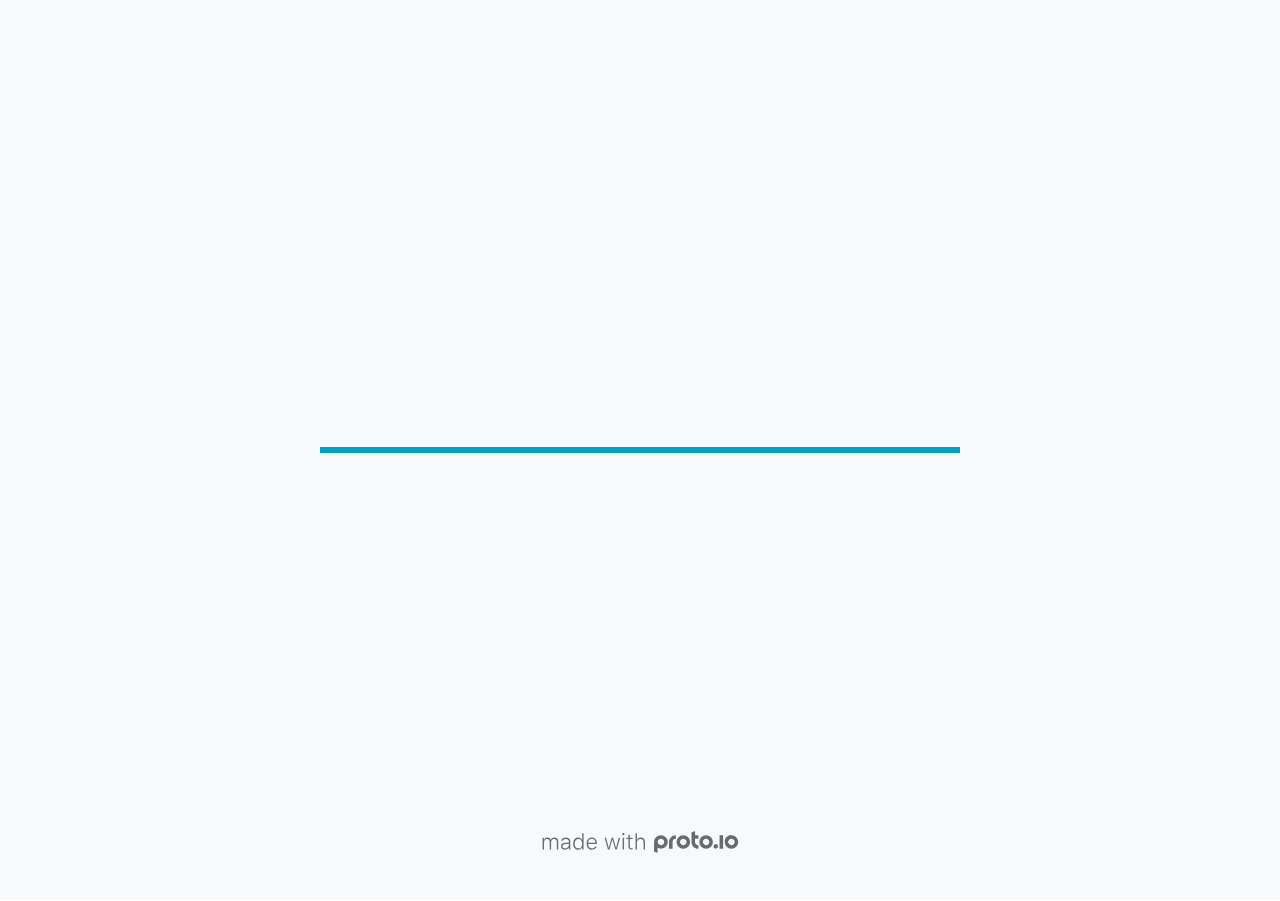
<file: src/index.html>
<!DOCTYPE HTML>
	<head>

		<meta charset="utf-8">

		<title>Untitled - Proto.io</title>

		
			<meta name="HandheldFriendly" content="True">
			<meta name="MobileOptimized" content="1440"> 

			
			
			
			<meta name="viewport" content="minimum-scale=1.00, maximum-scale=1.00, initial-scale=1.00, user-scalable=no, shrink-to-fit=no" />

			

			<meta name="format-detection" content="telephone=no">


			

            
            <link rel="icon" sizes="192x192" href="./src/assets/branding/android-icon-hires.png">
            <link rel="icon" sizes="128x128" href="./src/assets/branding/android-icon.png">

            
            <link href="./src/assets/branding/apple-touch-icon-retina180.png" sizes="180x180" rel="apple-touch-icon">

            
            <link href="./src/assets/branding/apple-touch-icon-retina.png" sizes="114x114" rel="apple-touch-icon">

            
            <link href="./src/assets/branding/apple-touch-icon.png" sizes="57x57" rel="apple-touch-icon">

            
            <link href="./src/assets/branding/startup.png" media="(device-width: 320px)" rel="apple-touch-startup-image">

            
            <link href="./src/assets/branding/startup-retina.png" media="(device-width: 320px) and (device-height: 480px) and (-webkit-device-pixel-ratio: 2)" rel="apple-touch-startup-image">

            
            <link href="./src/assets/branding/startup-568.png" media="(device-width: 320px) and (device-height: 568px) and (-webkit-device-pixel-ratio: 2)" rel="apple-touch-startup-image">

            
            <link href="./src/assets/branding/startup-retina-6.png" media="(device-width: 375px) and (device-height: 667px) and (orientation: portrait) and (-webkit-device-pixel-ratio: 2)" rel="apple-touch-startup-image">

            
            <link href="./src/assets/branding/startup-retina-6plus.png" media="(device-width: 414px) and (device-height: 736px) and (orientation: portrait) and (-webkit-device-pixel-ratio: 3)" rel="apple-touch-startup-image">

            
            <link href="./src/assets/branding/startup-retina-6plus-landscape.png" media="(device-width: 414px) and (device-height: 736px) and (orientation: landscape) and (-webkit-device-pixel-ratio: 3)" rel="apple-touch-startup-image">

            
            <link href="./src/assets/branding/startup-ipad.png" media="(device-width: 768px) and (orientation: portrait)" rel="apple-touch-startup-image">

            
            <link href="./src/assets/branding/startup-ipad-landscape.png" media="(device-width: 768px) and (orientation: landscape)" rel="apple-touch-startup-image">

            
            <link href="./src/assets/branding/startup-ipad-retina.png" media="(device-width: 768px) and (orientation: portrait) and (-webkit-device-pixel-ratio: 2)" rel="apple-touch-startup-image">

            
            <link href="./src/assets/branding/startup-ipad-landscape-retina.png" media="(device-width: 768px) and (orientation: landscape) and (-webkit-device-pixel-ratio: 2)" rel="apple-touch-startup-image">

            
            <link href="./src/assets/branding/startup-ipad-pro.png" media="(device-width: 1024px) and (orientation: portrait) and (-webkit-device-pixel-ratio: 2)" rel="apple-touch-startup-image">

            
            <link href="./src/assets/branding/startup-ipad-pro-landscape.png" media="(device-width: 1024px) and (orientation: landscape) and (-webkit-device-pixel-ratio: 2)" rel="apple-touch-startup-image">

			<meta http-equiv="cleartype" content="on"> 


			 
		    <script type="text/javascript" src="./scripts/plugins/jquery/jquery.js"></script>

			
				<link rel="stylesheet" href="./stylesheets/player-export.css" />
				<script type="text/javascript" src="./scripts/player-export.js"></script>
			

			
			<script type="text/javascript" src="./libraries/common/components.js"></script> 
			<link type="text/css" rel="Stylesheet" href="./libraries/common/components.1.00.css" /> 

			
					<script type="text/javascript" src="./libraries/generic2/components.js"></script> 
					<link type="text/css" rel="Stylesheet" href="./libraries/generic2/components.1.00.css" /> 
				
				<script type="text/javascript" src="./data/data.js"></script> 
			

		<style>
			body { width: 1440px; height: 900px; }
			.landscape, .landscape .prx-page { min-height: 1440px; }
			.portrait, .portrait .prx-page { min-height: 900px; }
		</style>

		<script type="text/javascript">

			prx.ver = '6.8.8.0';
			prx.url.account = 'https://nestortrejoortega.proto.io';
			prx.url.staticassets = 'https://gal.proto.io';
			prx.url.devices = 'https://dteyv52hbg2at.cloudfront.net/devices';
			prx.url.static = 'https://dteyv52hbg2at.cloudfront.net';
			prx.url.siteurl = 'proto.io';
			prx.url.crossmsg = 'https://nestortrejoortega.proto.io';

			prx.nodejsassetsserver = {};
			prx.nodejsassetsserver.host = ".proto.io";
			prx.nodejsassetsserver.subdomainprefix = "https://a3";
			prx.nodejsassetsserver.maxsubdomains = "20";

			prx.device_library = 'generic2';
			prx.devices[prx.device] = {
				name: prx.device
				,defaultOrientation: 'landscape'
				,portrait_applies: 0 //new
				,portrait: [0,0]
				,landscape_applies: 1 //new
				,landscape: [1440,900]
				,allow_orientation_change: 1 //new
				,statusbar_skin: 'default' // new
				,statusbarheightportrait: 0
				,statusbarheightlandscape: 0
				,navigationbar_skin: 'default' //new
				,navigationbarheightportrait: 0
				,navigationbarheightlandscape: 0
				,normalportrait: [0,0]
				,normallandscape: [1440,900]
				,device_s3bucket: '133086fa-e022-48c1-9ac1-c999659222d9'
				,dpr: '1.00'
				,deviceType: "default"
                ,showiPhoneXNotch: false
                ,hasCustomSkinNotch: false
				,appleWatchRoundedCorners: false
				,scrollType: "default"
				,initialscale: 1.00
				,targetdensitydpi: "device-dpi"
			}
			// save a copy of the device in the player state
			prx.currentPlayerStatus.projectDevice = prx.toolbox.clone(prx.devices[prx.device]);
			prx.currentPlayerStatus.targetDevice = {"ISANDROIDTABLET":0,"ISIPOD":0,"ISCHROME":0,"ISIOS":0,"ISMSIE":0,"ISMOZILLA":0,"isAndroid-Pad":0,"ISOPERA":0,"ISWEBKIT":0,"SOSVERSION":{"CBUILDVER":"","CMAJORVER":"","CMINORVER":"","CTEXT":"","IMINORVER":0,"IMAJORVER":0,"IBUILDVER":0},"ISIPAD":0,"ISMOBILE":1,"ISSAFARI":0,"ISIPHONE":0,"ISWINDOWS":0,"ISWINDOWSTOUCH":0,"ISDEVICE":1,"ISANDROID":0,"ISCUSTOM":0};
			prx.releaseChannel = 'stable';

			prx.projectsettings.id = '1741c1c6-de87-4bd1-9a05-30a110a27e80';
			prx.projectsettings.s3b = 'nestortrejoortega-1353278-f5b66883-a96e-e8dd-852d35308787ea5e';
			prx.projectsettings.account = 'nestortrejoortega';
			prx.projectsettings.statusbar = '0'; 
			prx.projectsettings.statusbarapplies = '0';
			prx.projectsettings.navigationbar = '0';
			prx.projectsettings.navigationbarapplies = '0';
			prx.projectsettings.initialpageid = -1;
			
			
			prx.projectsettings.flashactions = 1;
			prx.projectsettings.gatrackingcode = '';

			prx.export2html = '1' == true;
			prx.mobPlayer = 0;

			prx.user.country = 'US';

			prx.s3Links = []; 
			var sLinkedAssets = [];
			

			prx.csrf_token = 'A990C7EAE5DD8B90E5259D2E1A36C4F588A7D650AF467258D8ECE4A6014FA900';

            

            
                            prx.assetsAccessToken = "eyJ0eXAiOiJKV1QiLCJhbGciOiJIUzI1NiJ9.eyJkIjp7InVpZCI6Ii0xIiwicHJvamVjdF9pZCI6IjE3NDFjMWM2LWRlODctNGJkMS05YTA1LTMwYTExMGEyN2U4MCJ9LCJ2IjowLCJleHAiOjE2NjA1MDc2NTIsImlhdCI6MTY2MDMyNzY1Mn0.p-YhH5U2wL1TGkdpJ5Mv4Y5zQyDjyAKnjsvobt9ldNs";

			prx.iniPlayer.iniPreLoad();

		</script>
	</head>

	

			<body class="player device-cursor-web mobile-device-true " " id="mbd" >

				
				<div id="window-wrapper">
					<div id="dragarea"></div>
					<div id="statusbar"></div>
					<div id="underlay" style=""></div>

					<div class="prx-page" data-role="page" id="p-1" data-id="1"></div>
					
								<div class="prx-page" data-role="page" id="p-2" data-id="2"></div>
							
								<div class="prx-page" data-role="page" id="p-5" data-id="5"></div>
							
								<div class="prx-page" data-role="page" id="p-7" data-id="7"></div>
							
								<div class="prx-page" data-role="page" id="p-8" data-id="8"></div>
							
								<div class="prx-page" data-role="page" id="p-9" data-id="9"></div>
							
								<div class="prx-page" data-role="page" id="p-10" data-id="10"></div>
							
								<div class="prx-page" data-role="page" id="p-12" data-id="12"></div>
							
								<div class="prx-page" data-role="page" id="p-13" data-id="13"></div>
							
								<div class="prx-page" data-role="page" id="p-14" data-id="14"></div>
							
								<div class="prx-page" data-role="page" id="p-15" data-id="15"></div>
							
								<div class="prx-page" data-role="page" id="p-16" data-id="16"></div>
							
								<div class="prx-page" data-role="page" id="p-17" data-id="17"></div>
							
								<div class="prx-page" data-role="page" id="p-18" data-id="18"></div>
							
								<div class="prx-page" data-role="page" id="p-19" data-id="19"></div>
							
								<div class="prx-page" data-role="page" id="p-20" data-id="20"></div>
							
								<div class="prx-page" data-role="page" id="p-21" data-id="21"></div>
							
								<div class="prx-page" data-role="page" id="p-22" data-id="22"></div>
							
								<div class="prx-page" data-role="page" id="p-24" data-id="24"></div>
							
								<div class="prx-page" data-role="page" id="p-25" data-id="25"></div>
							
								<div class="prx-page" data-role="page" id="p-26" data-id="26"></div>
							
								<div class="prx-page" data-role="page" id="p-27" data-id="27"></div>
							
								<div class="prx-page" data-role="page" id="p-28" data-id="28"></div>
							
								<div class="prx-page" data-role="page" id="p-29" data-id="29"></div>
							
								<div class="prx-page" data-role="page" id="p-31" data-id="31"></div>
							
					<div id="navigationbar"></div>
					<div id="overlay"></div>
					<div id="trash"></div>
					<div id="quick-audios"></div>
				</div>

				 
			<div id="loader-wrapper">
				
				<div class="progress">
					<div class="progress-bar"></div>
				</div>
				<div id="poweredby"></div>
			</div>
			


			</body>
		

</html>
</file>
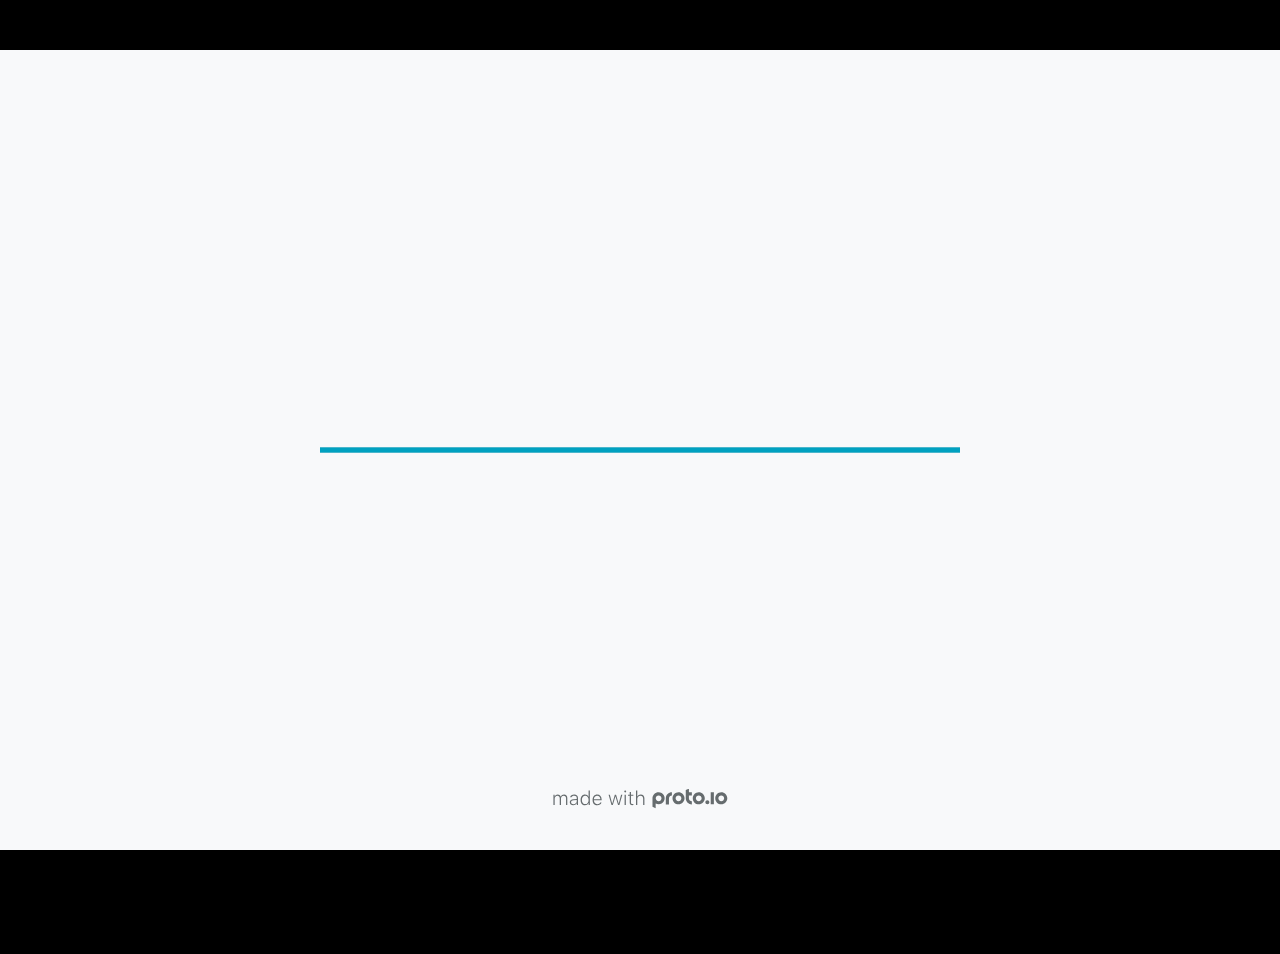
<file: fullscreen.html>
<!DOCTYPE HTML>
	<head>
		<meta charset="utf-8">

        
			<meta name="HandheldFriendly" content="True">
			<meta name="MobileOptimized" content="1440"> 

			
			
			
			<meta name="viewport" content="minimum-scale=1, maximum-scale=1, initial-scale=1, user-scalable=no, shrink-to-fit=no" />

			

			<meta name="format-detection" content="telephone=no">


			

            
            <link rel="icon" sizes="192x192" href="./src/assets/branding/android-icon-hires.png">
            <link rel="icon" sizes="128x128" href="./src/assets/branding/android-icon.png">

            
            <link href="./src/assets/branding/apple-touch-icon-retina180.png" sizes="180x180" rel="apple-touch-icon">

            
            <link href="./src/assets/branding/apple-touch-icon-retina.png" sizes="114x114" rel="apple-touch-icon">

            
            <link href="./src/assets/branding/apple-touch-icon.png" sizes="57x57" rel="apple-touch-icon">

            
            <link href="./src/assets/branding/startup.png" media="(device-width: 320px)" rel="apple-touch-startup-image">

            
            <link href="./src/assets/branding/startup-retina.png" media="(device-width: 320px) and (device-height: 480px) and (-webkit-device-pixel-ratio: 2)" rel="apple-touch-startup-image">

            
            <link href="./src/assets/branding/startup-568.png" media="(device-width: 320px) and (device-height: 568px) and (-webkit-device-pixel-ratio: 2)" rel="apple-touch-startup-image">

            
            <link href="./src/assets/branding/startup-retina-6.png" media="(device-width: 375px) and (device-height: 667px) and (orientation: portrait) and (-webkit-device-pixel-ratio: 2)" rel="apple-touch-startup-image">

            
            <link href="./src/assets/branding/startup-retina-6plus.png" media="(device-width: 414px) and (device-height: 736px) and (orientation: portrait) and (-webkit-device-pixel-ratio: 3)" rel="apple-touch-startup-image">

            
            <link href="./src/assets/branding/startup-retina-6plus-landscape.png" media="(device-width: 414px) and (device-height: 736px) and (orientation: landscape) and (-webkit-device-pixel-ratio: 3)" rel="apple-touch-startup-image">

            
            <link href="./src/assets/branding/startup-ipad.png" media="(device-width: 768px) and (orientation: portrait)" rel="apple-touch-startup-image">

            
            <link href="./src/assets/branding/startup-ipad-landscape.png" media="(device-width: 768px) and (orientation: landscape)" rel="apple-touch-startup-image">

            
            <link href="./src/assets/branding/startup-ipad-retina.png" media="(device-width: 768px) and (orientation: portrait) and (-webkit-device-pixel-ratio: 2)" rel="apple-touch-startup-image">

            
            <link href="./src/assets/branding/startup-ipad-landscape-retina.png" media="(device-width: 768px) and (orientation: landscape) and (-webkit-device-pixel-ratio: 2)" rel="apple-touch-startup-image">

            
            <link href="./src/assets/branding/startup-ipad-pro.png" media="(device-width: 1024px) and (orientation: portrait) and (-webkit-device-pixel-ratio: 2)" rel="apple-touch-startup-image">

            
            <link href="./src/assets/branding/startup-ipad-pro-landscape.png" media="(device-width: 1024px) and (orientation: landscape) and (-webkit-device-pixel-ratio: 2)" rel="apple-touch-startup-image">

			<meta http-equiv="cleartype" content="on"> 


			

		<title>Untitled - Proto.io player</title>

		
				<link type="text/css" rel="stylesheet" href="./src/stylesheets/preview-letterbox-min.css">
				<script type="text/javascript" src="./src/scripts/preview-letterbox-min.js"></script>
			

		<script type="text/javascript">
			var prx = window.prx || {};
			prx.letterboxmode = true;
			prx.orientation = 'landscape';
			prx.orientations = {};
			prx.orientations.portrait = 0;
			prx.orientations.landscape = 1;
			prx.project = {};
			prx.project.id = '1741c1c6-de87-4bd1-9a05-30a110a27e80';
			prx.project.title = 'Untitled';
			prx.project.version = 0;
			prx.project.livepreview = 0;
			prx.project.account = "nestortrejoortega";
			prx.activePage = {};
			
				prx.user = false;
			
			prx.flashactions = 1;

			prx.device_library = 'generic2';
			prx.device = {
					name: prx.device
					,caption: "Website 1440"
					,defaultOrientation: 'landscape'
					,portrait_applies: 0 //new
					,portrait: [0,0]
					,landscape_applies: 1 //new
					,landscape: [1440,900]
					,allow_orientation_change: 0 && 1 //new

			}

			prx.url.crossmsg = 'https://nestortrejoortega.proto.io';
			prx.ver = '6.8.8.0';
			prx.exitFullScreenUrl = 'https://nestortrejoortega.proto.io/player/index.cfm?id=1741c1c6-de87-4bd1-9a05-30a110a27e80';
			prx.openURL = '';
			prx.downloadURL = '';

			
		</script>

		

	</head>

	<body>

		
				<iframe id="pio-playerframe" src="./src/index.html" scrolling="NO" style="width: 1440px; height: 900px;" webkitAllowFullScreen mozallowfullscreen allowFullScreen allowvr allow="autoplay"></iframe>
				
						<script type="text/javascript">
							// remove parameter from address bar immediately if no changes
							let url = new URL(window.location.href);
							url.searchParams.delete('hc');
							url.searchParams.delete('ap');
							window.history.replaceState({}, document.title, url.toString());
						</script>
					
	</body>

</html>
</file>
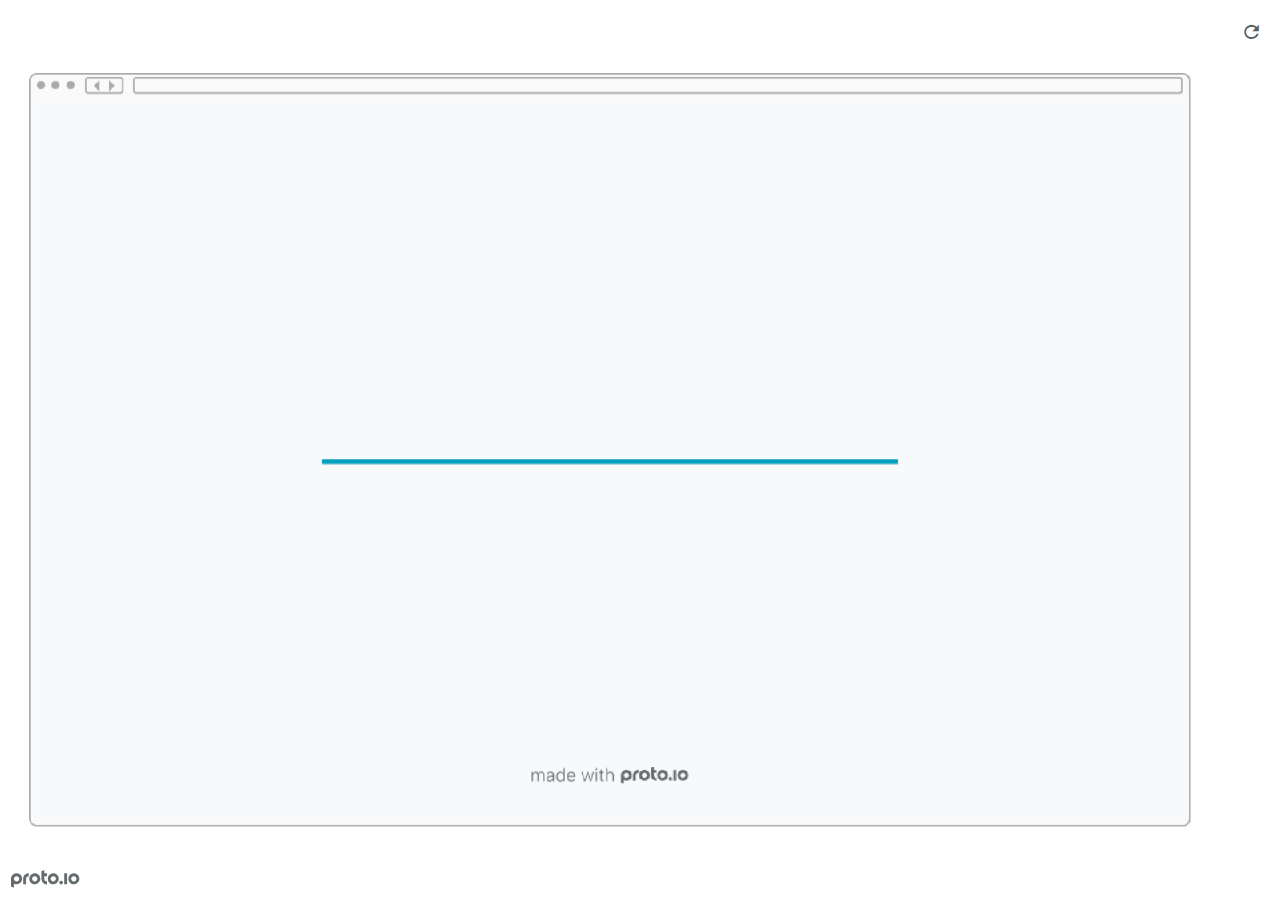
<file: preview.html>
<!DOCTYPE HTML>
    <head>
    <meta charset="utf-8">

    <title>Untitled - Proto.io player</title>

    
				<link type="text/css" rel="stylesheet" href="./src/stylesheets/preview-export-min.css">
				<script type="text/javascript" src="./src/scripts/preview-export-min.js"></script>
			

    <script type="text/javascript">
        var prx = window.prx || {};
        prx.orientation = 'landscape';
        prx.orientations = {};
        prx.orientations.portrait = 0;
        prx.orientations.landscape = 1;
        prx.project = {};
        prx.project.id = '1741c1c6-de87-4bd1-9a05-30a110a27e80';
        prx.project.title = 'Untitled';
        prx.project.version = 0;
        prx.project.livepreview = 0;
        prx.project.account = "nestortrejoortega";
        prx.activePage = {};
        prx.usercountry = "us";
        
            prx.user = false;
        
        prx.skin = 'web';
        prx.ver = '6.8.8.0';
        //prx.flashactions = 1;
		prx.flashactions = 1; //we are not using the DB value anymore

        prx.nodejsassetsserver = {};
        prx.nodejsassetsserver.host = ".proto.io";
        prx.nodejsassetsserver.subdomainprefix = "https://a3";
        prx.nodejsassetsserver.maxsubdomains = "20";
        prx.account = "nestortrejoortega";
        prx.browserShowScreenshots = 'true';
        prx.url.crossmsg = 'https://nestortrejoortega.proto.io';
        prx.playerUrl = 'https://nestortrejoortega.proto.io/player/';
        prx.fullScreenUrl = 'https://nestortrejoortega.proto.io/player/fullscreen/index.cfm?id=1741c1c6-de87-4bd1-9a05-30a110a27e80';
        prx.spaces = false;
        prx.csrf_token = 'A8031307C6A940C1B15A412648963BAF10EBDA6C0E1E60D58D8527909B96BE2B';

        prx.bShowPlayerBetaPrompt = false;

        

    </script>

    

</head>


<body style="background-color:#FFFFFF">

    

    <div class="page-sidebar">
        
        <div class="sidebar-action-buttons">

            
                <span class="header-action-button player-icon-reload embed-icon-reload" id="refresh-preview">
                    <span class="tooltip">Refresh preview</span>
                </span>
                

            <div class="header-action-button player-icon-enter-fullscreen-mode-icon" id="go-fullscreen">
                <span class="tooltip">Go full screen</span>
            </div>
        </div>

    </div>

    <div id="maincontent" class="landscape">

        <div id="shortcut-pressed-outer">
            <div id="shortcut-pressed"></div>
        </div>
        

			<div class="frame_generic">
				
				<div class="body_generic skin_web skin-wrapper skin-os-web skin-device-phone skin-model- skin-size-1 skin-color-white skin-orientation-landscape skin-dimensions-1440-900">

					<div class="buttons top"></div>
					<div class="detail-top"></div>
					<div class="web-search"></div>
					<div class="buttons left"></div>

					<div class="body_generic_inner">
						
						<iframe id="pio-playerframe" src="./src/index.html" scrolling="NO" style="width: 1440px; height: 900px;" webkitAllowFullScreen mozallowfullscreen allowFullScreen allowvr allow="autoplay"></iframe>
						
                                <script type="text/javascript">
                                    // remove parameter from address bar immediately if no changes
                                    let url = new URL(window.location.href);
                                    url.searchParams.delete('hc');
									url.searchParams.delete('ap');
                                    window.history.replaceState({}, document.title, url.toString());
                                </script>
                            
					</div>

					<div class="buttons right"></div>
					<div class="detail-bottom"></div>
				</div>
				
			</div>
		
    </div>

    

    
            <div id="branding"></div>
        
</body>


<script type="text/javascript">
    
</script>
</html>
</file>
<file: src/stylesheets/player-export.css>
/*!
 * 
 *                                                                       
 *                              ::;;;;                                   
 *    ::,,,,::    ::,,  ,,,,::::::11ii::,,::,,,,::      ::::,,::,,,,::   
 *  ,,111111ii,,::1111::111111ii::111111::111111ii,,    ii11,,ii111111,, 
 *  11ii::;;11;;ii11::iiii::;;11;;11ii::ii11::::11ii    ii11;;11;;::ii11 
 *  11;;  ::11ii11;;::11ii  ::11ii11ii,,iiii..  iiii    ii11;;11::  ;;11 
 *  1111;;ii11;;11;;,,ii11::ii11;;ii11;;;;11;;;;11;;;;;;ii11::11ii;;11ii 
 *  11111111;;::11;;  ::ii1111;;  ::ii11::ii1111ii::11ii;;11,,;;1111ii:: 
 *  11;;,,::  ,,::,,      ::,,        ::::  ::::    ,,,,::::    ::,,     
 *  ;;;;                                                                 
 *                                                                       
 *  Build: 8/8/2022, 11:27:51 AM
 */

/*!
 * Waves v0.5.5
 * http://fian.my.id/Waves
 *
 * Copyright 2014 Alfiana E. Sibuea and other contributors
 * Released under the MIT license
 * https://github.com/fians/Waves/blob/master/LICENSE
 */.mask-inner{position:relative;background-size:100% 100%;background-repeat:no-repeat}.mask-inner .mask-inner{transform:none!important}.mask-border .mborder,.mask-filter{height:100%;width:100%}.mask-border .mborder{border:1px solid hsla(0,0%,100%,.8);position:absolute;pointer-events:none}.mask-border .area-border{border:1px solid #00a1c0;left:0;top:0;position:absolute;transform-origin:0 0;box-sizing:border-box}.mask-border .mask-radius{width:100%;height:100%;overflow:hidden;position:absolute}.mask-border .mask-radius .mask-radius-border{position:relative;width:100%;height:100%;border:1px solid hsla(0,0%,100%,.8)}.mask-border.hide-handles .prx-resizable-handle{opacity:0;pointer-events:none!important}.mask-border.hide-handles .area-border{border:1px dashed #b4bcbf}.mask-wrapper{overflow:hidden;height:100%;pointer-events:none}.mask-wrapper.borderPos-inside{box-sizing:border-box}.mask-wrapper.borderPos-outside{width:100%;height:100%}.mask-wrapper.borderPos-outside .mask-inner{box-sizing:content-box}.mask-edit-mode-handles{pointer-events:none}.mask-edit-mode-handles.hide-handles .prx-resizable-handle,.mask-edit-mode-handles.hide-handles .prx-rotate-handle{opacity:0;pointer-events:none!important}.mask-edit-mode-handles.hide-handles .xborder{border-color:#b4bcbf!important}abbr,address,article,aside,audio,b,blockquote,body,caption,cite,code,dd,del,dfn,div,dl,dt,em,fieldset,figure,footer,form,h1,h2,h3,h4,h5,h6,header,hgroup,html,i,iframe,img,ins,kbd,label,legend,li,mark,menu,nav,object,ol,p,pre,q,samp,section,small,span,strong,sub,sup,table,tbody,td,tfoot,th,thead,time,tr,ul,var,video{margin:0;padding:0;border:0;outline:0;font-size:100%;background:transparent}article,aside,details,figcaption,figure,footer,header,hgroup,nav,section{display:block}audio,canvas,video{display:inline-block;*display:inline;*zoom:1}[hidden],audio:not([controls]){display:none}html{font-size:100%;-webkit-text-size-adjust:100%;-ms-text-size-adjust:100%}body{margin:0;font-size:13px}body,button,input,select,textarea{font-family:sans-serif;color:#222}a{color:#00e}a:visited{color:#551a8b}a:hover{color:#06e}a:focus{outline:thin dotted}a:active,a:hover{outline:0}abbr[title]{border-bottom:1px dotted}b,strong{font-weight:700}blockquote{margin:1em 40px}dfn{font-style:italic}hr{display:block;height:1px;border:0;border-top:1px solid #ccc;margin:1em 0;padding:0}ins{background:#ff9;text-decoration:none}ins,mark{color:#000}mark{background:#ff0;font-style:italic;font-weight:700}code,kbd,pre,samp{font-family:monospace,serif;_font-family:courier new,monospace;font-size:1em}pre{white-space:pre;white-space:pre-wrap;word-wrap:break-word}q{quotes:none}q:after,q:before{content:"";content:none}small{font-size:85%}sub,sup{font-size:75%;line-height:0;position:relative;vertical-align:baseline}sup{top:-.5em}sub{bottom:-.25em}ol,ul{margin:1em 0;padding:0 0 0 40px}dd{margin:0 0 0 40px}nav ol,nav ul{list-style:none;list-style-image:none;margin:0;padding:0}img{border:0;-ms-interpolation-mode:bicubic}svg:not(:root){overflow:hidden}figure,form{margin:0}fieldset{margin:0}fieldset,legend{border:0;padding:0}legend{*margin-left:-7px}button,input,select,textarea{font-size:100%;margin:0;vertical-align:baseline;*vertical-align:middle}button,input{line-height:normal;*overflow:visible}table button,table input{*overflow:auto}[role=button],button,input[type=button],input[type=reset],input[type=submit]{-webkit-appearance:button}input[type=checkbox],input[type=radio]{box-sizing:border-box;padding:0}input[type=search]{-webkit-appearance:textfield;-moz-box-sizing:content-box;-webkit-box-sizing:content-box;box-sizing:content-box}input[type=search]::-webkit-search-decoration{-webkit-appearance:none}button::-moz-focus-inner{border:0;padding:0}textarea{overflow:auto;vertical-align:top;resize:vertical}input:invalid,textarea:invalid{background-color:#f0dddd}table{border-collapse:collapse;border-spacing:0}td{vertical-align:top}.nocallout{-webkit-touch-callout:none}textarea[contenteditable]{-webkit-appearance:none}.gifhidden{position:absolute;left:-100%}.ir{display:block;border:0;text-indent:-999em;overflow:hidden;background-color:transparent;background-repeat:no-repeat;text-align:left;direction:ltr}.ir br{display:none}.hidden{display:none!important;visibility:hidden}.visuallyhidden{border:0;clip:rect(0 0 0 0);height:1px;margin:-1px;overflow:hidden;padding:0;position:absolute;width:1px}.visuallyhidden.focusable:active,.visuallyhidden.focusable:focus{clip:auto;height:auto;margin:0;overflow:visible;position:static;width:auto}.invisible{visibility:hidden}.clearfix:after,.clearfix:before{content:"";display:table}.clearfix:after{clear:both}.clearfix{*zoom:1}@media print{*{background:transparent!important;color:#000!important;text-shadow:none!important;filter:none!important;-ms-filter:none!important}a,a:visited{text-decoration:underline}a[href]:after{content:" (" attr(href) ")"}abbr[title]:after{content:" (" attr(title) ")"}.ir a:after,a[href^="#"]:after,a[href^="javascript:"]:after{content:""}blockquote,pre{border:1px solid #999;page-break-inside:avoid}thead{display:table-header-group}img,tr{page-break-inside:avoid}img{max-width:100%!important}@page{margin:.5cm}h2,h3,p{orphans:3;widows:3}h2,h3{page-break-after:avoid}}#eval-iframe{display:none}body{-webkit-appearance:none;-webkit-box-flex:1;-webkit-touch-callout:none;-webkit-tap-highlight-color:rgba(0,0,0,0)}*{-webkit-user-select:none;-khtml-user-select:none;-moz-user-select:-moz-none;-o-user-select:none;user-select:none}input,textarea{-webkit-user-select:text;-khtml-user-select:text;-moz-user-select:text;-o-user-select:text;user-select:text}#dragarea{font-family:Helvetica,Arial,sans-serif;text-align:left}.text{height:95%;overflow:auto}.wrap{overflow:hidden}.pos,.spos{position:absolute}.action-highlight{position:absolute;top:0;left:0;height:100%;width:100%;background:rgba(255,255,0,.5);background:rgba(64,208,255,.3);opacity:0;pointer-events:none;-webkit-transition:opacity .2s ease-in;transition:opacity .2s ease-in;border:2px solid #40c8f4;padding:3px;box-sizing:border-box}.action-highlight-simple-visible,.action-highlight-visible{opacity:1}#appModeNote{background-color:#333;border-top:5px solid #000;bottom:0;color:#f0f0f0;display:none;font-family:helvetica;left:0;padding:10px 0;position:fixed;text-align:center;width:100%}#appModeNote em{display:block;font-size:20px;font-weight:700;line-height:26px}#appModeNote span{display:block;font-size:14px;line-height:20px}.hidden{display:none}.prx-page.loadedFrom{display:block}.prx-page.loadedTo{z-index:999999}.prx-page.loadedTo-1{z-index:10000000}.prx-page.loadedTo-2{z-index:10000001}.prx-page.loadedTo-3{z-index:10000002}.prx-page.loadedTo-4{z-index:10000003}.prx-page.loadedTo-5{z-index:10000004}.prx-page.loadedTo-6{z-index:10000005}.prx-page.loadedTo-7{z-index:10000006}.prx-page.loadedTo-8{z-index:10000007}.prx-page.loadedTo-9{z-index:10000008}.prx-page.loadedTo-10{z-index:10000009}.prx-page.loadedTo-11{z-index:10000010}.prx-page.loadedTo-12{z-index:10000011}.prx-page.loadedTo-13{z-index:10000012}.prx-page.loadedTo-14{z-index:10000013}.prx-page.loadedTo-15{z-index:10000014}.prx-page.loadedTo-16{z-index:10000015}.prx-page.loadedTo-17{z-index:10000016}.prx-page.loadedTo-18{z-index:10000017}.prx-page.loadedTo-19{z-index:10000018}.prx-page.loadedTo-20{z-index:10000019}.prx-page.loadedTo-21{z-index:10000020}.prx-page.loadedTo-22{z-index:10000021}.prx-page.loadedTo-23{z-index:10000022}.prx-page.loadedTo-24{z-index:10000023}.prx-page.loadedTo-25{z-index:10000024}.prx-page.loadedTo-26{z-index:10000025}.prx-page.loadedTo-27{z-index:10000026}.prx-page.loadedTo-28{z-index:10000027}.prx-page.loadedTo-29{z-index:10000028}.prx-page.loadedTo-30{z-index:10000029}#navigationbar,#statusbar{background:transparent 0 0;display:block;width:100%;border:0;top:0;position:fixed;z-index:1}#loader-wrapper{background:#f8f9fa;height:100%;left:0;position:fixed;top:0;width:100%;z-index:99999;font-size:11px}#loader-wrapper .progress{position:absolute;top:50%;left:50%;transform:translate(-50%,-50%);-ms-transform:translate(-50%,-50%);-webkit-transform:translate(-50%,-50%);width:50%;height:4px;background-color:#ddd}#loader-wrapper .progress-bar{position:relative;width:0;height:4px;-webkit-transition:.4s linear;-moz-transition:.4s linear;-o-transition:.4s linear;transition:.4s linear;-webkit-transition-property:width,background-color;-moz-transition-property:width,background-color;-o-transition-property:width,background-color;transition-property:width,background-color}#loader-wrapper .progress-bar:before,.progress-bar:after{content:"";position:absolute;top:0;left:0;right:0}#loader-wrapper .progress-bar:before{bottom:0;background-color:#ddd}#loader-wrapper .progress-bar:after{z-index:2;bottom:0;background:#00a1c0}#loader-wrapper #app-icon{position:absolute;top:50%;left:50%;transform:translate(-50%,-150%);-ms-transform:translate(-50%,-150%);-webkit-transform:translate(-50%,-150%);width:114px;height:114px}#loader-wrapper #poweredby{position:absolute;bottom:5%;left:50%;transform:translate(-50%);-ms-transform:translate(-50%);-webkit-transform:translate(-50%);width:100%;height:16px;background-image:url(/images/player/player-logo.svg);background-repeat:no-repeat;background-position:top;background-size:auto 200%;z-index:99999}body{-moz-transition:opacity .3s linear;-o-transition:opacity .3s linear;-webkit-transition:opacity .3s linear;transition:opacity .3s linear}.reloading{background:#fff!important;opacity:0}@media (min-width:481px) and (max-width:1079px){#loader-wrapper .progress,#loader-wrapper .progress-bar{height:4px}}@media (min-width:1080px){#loader-wrapper #poweredby{height:24px}#loader-wrapper .progress,#loader-wrapper .progress-bar{height:6px}}@media (width:1280px) and (height:768px){#loader-wrapper .progress,#loader-wrapper .progress-bar{height:2px}}.pointer-events-none{pointer-events:none!important}body .prx-page{-webkit-trans1form:translate3d(0,0,0)}.prx-page .type-symbol .box{-w1ebkit-transform:translateZ(0)}html{background:transparent}body{background:#fff;overflow:hidden}body.mobile-device-true *{-webkit-text-size-adjust:100%}body.mobile-device-false *{-webkit-text-size-adjust:initial}#window-wrapper{width:100%;height:100%;overflow:hidden;position:relative}#dragarea{background:transparent;display:none}#overlay,#quick-audios,#trash,#underlay{position:absolute;top:0;left:0}#quick-audios,#trash{display:none}.visible{display:block!important}.iScrollHorizontalScrollbar,.iScrollVerticalScrollbar{z-index:auto!important}.overlay{position:fixed;left:0;right:0;bottom:0;top:0}.ui-mobile-viewport-transitioning,.ui-mobile-viewport-transitioning .prx-page{o1verflow:visible!important}.box[style*="z-index:0;"],.box[style*="z-index: 0;"]{z-index:auto!important}.box[data-mpoverlay="1"]{pos1ition:fixed}#temp-for-external-link{display:none}#dragarea,html{background:transparent!important}.hide{display:none!important}*{outline:none}.ghost-component,.ghost-component *,.ghost-component .box *{pointer-events:none!important}#statusbar{position:fixed!important}.prx-page{position:absolute;display:none}.prx-page.prx-page-active,.prx-page[class*=prx-page-transitioning-]{display:block}.prx-page[class*=prx-page-transitioning-]{overflow:hidden}.prx-page.prx-page-transitioning-overlay-in-source,.prx-page.prx-page-transitioning-overlay-out-target{overflow:visible}.prx-page.prx-page-below{z-index:10}.prx-page.prx-page-above{z-index:20}#overlay{z-index:30}.prx-page.prx-page-transition-flip,.prx-page.prx-page-transition-turn{-webkit-backface-visibility:hidden;-moz-backface-visibility:hidden;backface-visibility:hidden}.prx-page.prx-page-transition-turn{-webkit-transform:translateZ(0);-moz-transform:translateZ(0);-webkit-transform-origin:0 center;-moz-transform-origin:0 center;transform-origin:0 center;transform:translateZ(0)}.prx-page.prx-page-transition-flow:not(.prx-page-transition-flow-overlay),.prx-page.prx-page-transition-overlay-top{box-shadow:0 0 20px rgba(0,0,0,.4)}.prx-page-above.prx-page-transition-notificationInWatchOS{transition:background-color .45s ease-out}.prx-page-above.prx-page-transition-notificationInWatchOS.prx-page-transition-notificationInWatchOS-notification-in{background-color:transparent!important;transition:background-color 0s ease-out}.device-cursor-touch,.device-cursor-touch *{cursor:url(/images/player/touch-cursor-64.png) 32 32,default!important;cursor:-webkit-image-set(url("/images/player/touch-cursor-64.png") 1x,url("/images/player/touch-cursor-64@2x.png") 2x) 32 32,default!important}.device-cursor-web,.device-cursor-web *{cursor:default}.device-cursor-web .delayedtap,.device-cursor-web .delayedtap *,.device-cursor-web .interaction-click,.device-cursor-web .interaction-click *,.device-cursor-web .interaction-tap,.device-cursor-web .interaction-tap *,.device-cursor-web .release,.device-cursor-web .release *,.device-cursor-web .touch,.device-cursor-web .touch *{cursor:pointer;cursor:hand}.device-cursor-web [data-component-type=text]{cursor:default}.device-cursor-web .move,.device-cursor-web .move *{cursor:move}.device-cursor-web input,.device-cursor-web textarea{cursor:text}.do-chrome-fix #window-wrapper{-webkit-perspective:1}.do-chrome-fix .pos{-webkit-backface-visibility:hidden;-webkit-transform:translateZ(0)}.do-chrome-fix *{-w1ebkit-transform:translateZ(0) scale(1) scaleX(1) skew(0deg,0deg) skewX(0deg) skewY(0deg) rotateX(0deg) rotateY(0deg) rotate(0deg)}.do-chrome-fix.dont-do-chrome-fix #window-wrapper{-webkit-perspective:none}.do-chrome-fix.dont-do-chrome-fix .pos{-webkit-backface-visibility:visible;-webkit-transform:none}.prx-page-transitioning:not(.prx-page-transitioning-overlay-in-source):not(.loadedFrom) [data-mpoverlay="1"]{display:none}#fps{position:fixed;z-index:9999;font-size:18px;top:20px;left:20px;background:rgba(0,0,0,.8);border-radius:6px;color:#fff;padding:3px 10px}#fps,.cbutton{pointer-events:none}.cbutton{position:absolute;display:inline-block;padding:0;border:none;background:none;color:#286aab;font-size:1.4em;overflow:visible;-webkit-transition:color .7s;transition:color .7s;-webkit-tap-highlight-color:rgba(0,0,0,0)}.cbutton.cbutton--click,.cbutton:focus{outline:none;color:#3c8ddc}.cbutton:after{position:absolute;width:100%;height:100%;border-radius:50%;content:"";opacity:0;pointer-events:none}.cbutton--effect-jelena:after{border:3px solid hsla(0,0%,82.7%,.7)}.cbutton--effect-jelena.cbutton--click:after{-webkit-animation:anim-effect-jelena .3s ease-out forwards;animation:anim-effect-jelena .3s ease-out forwards}@-webkit-keyframes anim-effect-jelena{0%{opacity:1;-webkit-transform:scale3d(.6,.6,1);transform:scale3d(.6,.6,1)}to{opacity:0;-webkit-transform:scale3d(1.2,1.2,1);transform:scale3d(1.2,1.2,1)}}@keyframes anim-effect-jelena{0%{opacity:1;-webkit-transform:scale3d(.5,.5,1);transform:scale3d(.5,.5,1)}to{opacity:0;-webkit-transform:scale3d(1.2,1.2,1);transform:scale3d(1.2,1.2,1)}}.cbutton--effect-sanja:after{background:hsla(0,0%,75.3%,.3)}.cbutton--effect-sanja.cbutton--click:after{-webkit-animation:anim-effect-sanja 1s ease-out forwards;animation:anim-effect-sanja 1s ease-out forwards}@-webkit-keyframes anim-effect-sanja{0%{opacity:1;-webkit-transform:scale3d(.5,.5,1);transform:scale3d(.5,.5,1)}25%{opacity:1;-webkit-transform:scaleX(1);transform:scaleX(1)}to{opacity:0;-webkit-transform:scaleX(1);transform:scaleX(1)}}@keyframes anim-effect-sanja{0%{opacity:1;-webkit-transform:scale3d(.5,.5,1);transform:scale3d(.5,.5,1)}25%{opacity:1;-webkit-transform:scaleX(1);transform:scaleX(1)}to{opacity:0;-webkit-transform:scaleX(1);transform:scaleX(1)}}#log{position:fixed;z-index:9999;font-size:24px;top:20px;right:20px;pointer-events:none}.watchOSscrollbars .iScrollVerticalScrollbar{position:fixed!important;width:12px!important;background-color:hsla(0,0%,100%,.3)!important;border-radius:8px!important;z-index:99999!important}.watchOSscrollbars .iScrollIndicator{background:#fff!important;border-radius:8px!important;left:2px!important;width:8px!important}.applewatch-rounded-corners{-webkit-clip-path:inset(0 0 0 0 round 63px);clip-path:inset(0 0 0 0 round 63px)}.group-action-prediv{position:absolute}.player .type-symbol.type-symbol-transparent .group-action-prediv{pointer-events:auto}.initialise-hidden-container{display:block!important;visibility:hidden!important}.a-enter-vr{height:0!important}.fullscreen-vr .prx-page{transform:none!important;position:fixed!important}

/*!
 * Waves v0.5.5
 * http://fian.my.id/Waves
 *
 * Copyright 2014 Alfiana E. Sibuea and other contributors
 * Released under the MIT license
 * https://github.com/fians/Waves/blob/master/LICENSE
 */.waves-effect{position:relative;overflow:hidden}.waves-effect.box{position:absolute}.waves-effect .waves-ripple{position:absolute;border-radius:50%;width:100px;height:100px;margin-top:-50px;margin-left:-50px;opacity:0;background-color:rgba(0,0,0,.2);pointer-events:none}.waves-effect.waves-light .waves-ripple{background-color:hsla(0,0%,100%,.4)}.waves-button,.waves-circle{-webkit-mask-image:-webkit-radial-gradient(circle,#fff 100%,#000 0);mask-image:radial-gradient(circle,#fff 100%,#000 0)}.waves-button,.waves-button-input,.waves-button:hover,.waves-button:link,.waves-button:visited{white-space:nowrap;vertical-align:middle;cursor:pointer;border:none;outline:none;color:inherit;background-color:transparent;font-size:14px;text-align:center;text-decoration:none;z-index:1}.waves-button{padding:10px 15px;border-radius:2px}.waves-button-input{margin:0;padding:10px 15px}.waves-input-wrapper{border-radius:2px;vertical-align:bottom}.waves-input-wrapper.waves-button{padding:0}.waves-input-wrapper .waves-button-input{position:relative;top:0;left:0;z-index:1}.waves-block{display:block}a.waves-effect .waves-ripple{z-index:-1}#loader-wrapper #poweredby{background-image:url(../images/player/player-logo.svg)!important}.device-cursor-touch,.device-cursor-touch *{cursor:url(../images/player/touch-cursor-64.png) 32 32,default!important;cursor:-webkit-image-set(url("../images/player/touch-cursor-64.png") 1x,url("../images/player/touch-cursor-64@2x.png") 2x) 32 32,default!important}
</file>
<file: src/libraries/common/components.1.00.css>
.type-shapes .shape-wrapper{width:100%;height:100%;-moz-box-sizing:border-box;-webkit-box-sizing:border-box;box-sizing:border-box;background-clip:content-box}.type-shapes .shapes-text-container{position:absolute;top:0;left:0;right:0;display:table;width:100%;height:100%;text-align:center}.type-shapes .shapes-text-container>span{display:table-cell;vertical-align:middle}.type-shapes svg{overflow:visible}.player .type-symbol{overflow:hidden}.player .type-symbol.symbol-scroll{-webkit-perspective:1000}.player .type-symbol.type-symbol-transparent{pointer-events:none !important}.player .type-symbol.type-symbol-transparent .box{pointer-events:auto}.type-symbol.fullscreen{transform:none !important;width:100vw !important;height:100vh !important}.type-symbol>.type-symbol-hover-message,.type-symbol.ui-draggable-dragging:hover>.type-symbol-hover-message,.type-symbol.prx-resizable-resizing:hover>.type-symbol-hover-message{display:none;position:absolute;color:#fff;font-family:Helvetica,Arial,sans-serif !important;background:rgba(0,0,0,.7);top:50%;left:50%;text-align:center;position:absolute;pointer-events:none;width:70px;height:30px;line-height:15px;font-size:10px !important;border-radius:3px;margin:-20px 0 0 -40px;padding:5px}.type-symbol:hover>.type-symbol-hover-message{display:block}.type-vrsymbol.fullscreen{transform:none !important;width:100vw !important;height:100vh !important}.type-vrsymbol.fullscreen canvas{width:100vw !important;height:100vh !important}.type-vrsymbol>.type-vrsymbol-hover-message,.type-vrsymbol.ui-draggable-dragging:hover>.type-vrsymbol-hover-message,.type-vrsymbol.prx-resizable-resizing:hover>.type-vrsymbol-hover-message{display:none;position:absolute;color:#fff;font-family:Helvetica,Arial,sans-serif !important;background:rgba(0,0,0,.7);top:50%;left:50%;text-align:center;position:absolute;pointer-events:none;width:70px;height:30px;line-height:15px;font-size:10px !important;border-radius:3px;margin:-20px 0 0 -40px;padding:5px}.type-vrsymbol:hover>.type-vrsymbol-hover-message{display:block}.type-text.v2-text .text-contents{o1verflow:hidden;width:100%;height:100%}.type-text.v2-text.box [data-editableProperty]{word-wrap:break-word !important}.type-text .autoresize{white-space:nowrap}.player .type-text .autoResize-true{white-space:nowrap}.type-richtext p{margin:0;line-height:normal}.type-rectangle .inner-rec{position:absolute;width:100%;height:100%;-moz-box-sizing:border-box;-webkit-box-sizing:border-box;box-sizing:border-box;background-clip:content-box}.type-rectangle .shapes-image-background{top:0;left:0;width:100%;height:100%;position:absolute;background-position:center;background-repeat:no-repeat}.type-rectangle[data-shape-type=oval] .shapes-image-background{border-radius:50%}.type-rectangle .shapes-text-container{display:table;width:100%;height:100%;text-align:center}.type-rectangle .shapes-text-container>span{display:table-cell;vertical-align:middle}.type-horizontalline .inner{width:100%;height:0}.type-verticalline .inner{width:0;height:100%}.type-actionarea .inner-rec{width:100%;height:100%}.type-actionarea .inner-rec div{width:100%;height:100%;background:#40c8f4;opacity:.4;-moz-box-sizing:border-box;-webkit-box-sizing:border-box;box-sizing:border-box}.type-actionarea .inner-rec div:before{content:" ";display:block;position:absolute;top:50%;left:50%;width:24px;height:24px;margin:-12px 0 0 -12px}.player .type-actionarea .inner-rec div{background:transparent}.player .type-actionarea .inner-rec div:before{background-image:none}.type-image,.type-image .type-image-wrapper{background:0 0 repeat;background-size:100% 100%;width:100%;height:100%;background-clip:content-box}.type-image .type-image-wrapper.type-image-svg{background:center center no-repeat;background-size:contain}.type-image .type-image-wrapper img{display:none}.player .type-image .type-image-wrapper.gif img{display:block !important;width:1px;height:1px;opacity:.1}.type-image.type-image-repeater,.type-image.type-image-repeater .type-image-wrapper{background-size:auto}.type-image .image-inner{width:100%;height:100%}.type-image .image-inner.borderPos-inside .type-image-wrapper{box-sizing:border-box;background-origin:border-box}.type-image .image-inner.borderPos-outside{display:-webkit-box;display:-moz-box;display:-ms-flexbox;display:-webkit-flex;display:flex;-moz-flex-flow:row;-ms-flex-flow:row;-webkit-flex-flow:row;flex-flow:row;-moz-box-orient:horizontal;-ms-box-orient:horizontal;-webkit-box-orient:horizontal;box-orient:horizontal;-ms-align-items:center;-webkit-align-items:center;align-items:center;-ms-box-align:center;-webkit-box-align:center;box-align:center;-ms-flex-align:center;-webkit-flex-align:center;flex-align:center;-ms-justify-content:center;-webkit-justify-content:center;justify-content:center;-ms-box-pack:center;-webkit-box-pack:center;box-pack:center;-ms-flex-pack:center;-webkit-flex-pack:center;flex-pack:center}.type-image .image-inner.borderPos-outside .type-image-wrapper{-ms-flex-shrink:0;-webkit-flex-shrink:0;flex-shrink:0;box-sizing:content-box}.type-image>.type-image-hover-message,.type-image.ui-draggable-dragging:hover>.type-image-hover-message,.type-image.prx-resizable-resizing:hover>.type-image-hover-message{display:none;position:absolute;color:#fff;font-family:Helvetica,Arial,sans-serif !important;background:rgba(0,0,0,.7);top:50%;left:50%;text-align:center;position:absolute;pointer-events:none;width:70px;height:30px;line-height:15px;font-size:10px !important;border-radius:3px;margin:-20px 0 0 -40px;padding:5px}.type-image:hover>.type-image-hover-message{display:block}.type-placeholder .bg{position:absolute;width:100%;height:100%;-moz-box-sizing:border-box;-webkit-box-sizing:border-box;box-sizing:border-box}.type-placeholder .diagonal{border:0px solid transparent;position:absolute;-moz-box-sizing:border-box;-webkit-box-sizing:border-box;box-sizing:border-box}.type-placeholder .diagonal1{-moz-transform-origin:0 0;-webkit-transform-origin:0 0;-o-transform-origin:0 0;transform-origin:0 0}.type-placeholder .diagonal2{-moz-transform-origin:right top;-webkit-transform-origin:right top;-o-transform-origin:right top;transform-origin:right top}.type-placeholder .contents{width:100%;height:100%;display:-webkit-box;display:-moz-box;display:-ms-flexbox;display:-webkit-flex;display:flex;-ms-justify-content:center;-webkit-justify-content:center;justify-content:center;-ms-box-pack:center;-webkit-box-pack:center;box-pack:center;-ms-flex-pack:center;-webkit-flex-pack:center;flex-pack:center;-ms-align-items:center;-webkit-align-items:center;align-items:center;-ms-box-align:center;-webkit-box-align:center;box-align:center;-ms-flex-align:center;-webkit-flex-align:center;flex-align:center}.type-placeholder .contents>span{display:inline-block}.type-placeholder .contents span[data-editableproperty]:empty{padding:0}.type-webview .webview-scroll-wrapper{width:100%;height:100%;-webkit-overflow-scrolling:touch;overflow:auto}.type-webview iframe{width:100%;height:100%;border:none}.type-html iframe{width:100%;height:100%;overflow:hidden;border:none}.type-animationtarget{position:relative}.type-animationtarget.type-animatiotarget-fixed-positioning{position:absolute}.type-animationtarget .animationtarget-circle{-moz-box-sizing:border-box;-webkit-box-sizing:border-box;box-sizing:border-box;width:0;height:0;position:absolute;top:0;left:0;border-radius:50%;display:none}.type-animationtarget .animationtarget-vertical{position:absolute;top:0}.type-animationtarget .animationtarget-horizontal{position:absolute;top:0%;left:0}.player .type-animationtarget{opacity:0 !important;pointer-events:none !important}.type-bannerad .bannerad-outer{display:table;height:100%;width:100%}.type-bannerad .bannerad-inner{display:table-cell;position:relative;text-align:center;vertical-align:middle;width:100%;background-size:100% 100%}.type-tooltip .tooltip-content-wrapper{width:100%;height:100%;position:relative}.type-tooltip .tooltip-content-wrapper .tooltip-outer{position:absolute;overflow:hidden}.type-tooltip .tooltip-content-wrapper .tooltip{position:absolute;-moz-transform:rotate(45deg);-webkit-transform:rotate(45deg);transform:rotate(45deg);filter:progid:DXImageTransform.Microsoft.Matrix(sizingMethod="auto expand", M11=0.7071067811865476, M12=-0.7071067811865475, M21=0.7071067811865475, M22=0.7071067811865476);-ms-filter:"progid:DXImageTransform.Microsoft.Matrix(SizingMethod='auto expand', M11=0.7071067811865476, M12=-0.7071067811865475, M21=0.7071067811865475, M22=0.7071067811865476)";-moz-box-sizing:border-box;-webkit-box-sizing:border-box;box-sizing:border-box}.type-tooltip .tooltip-content-wrapper .tooltip-content-outer{position:absolute;width:100%;height:100%;-moz-box-sizing:border-box;-webkit-box-sizing:border-box;box-sizing:border-box}.type-tooltip .tooltip-content-wrapper .tooltip-content{width:100%;height:100%;overflow:hidden;padding:10px;-moz-box-sizing:border-box;-webkit-box-sizing:border-box;box-sizing:border-box}.type-tooltip.verticalAlignCenter .tooltip-content{display:-webkit-box;display:-moz-box;display:-ms-flexbox;display:-webkit-flex;display:flex;-ms-box-align:center;-webkit-box-align:center;box-align:center;-ms-flex-align:center;-webkit-flex-align:center;flex-align:center;-ms-align-items:center;-webkit-align-items:center;align-items:center}.type-tooltip.verticalAlignCenter .tooltip-content .tooltip-text{width:100%}.type-vectoranimation .type-vectoranimation-wrapper{width:100%;height:100%}.type-vectoranimation .bodymovin,.type-vectoranimation .bodymovin-player{width:100%;height:100%}.type-vectoranimation .vector-inner{width:100%;height:100%}.type-vectoranimation .vector-inner.borderPos-inside .type-vectoranimation-wrapper{box-sizing:border-box;background-origin:border-box;overflow:hidden}.type-vectoranimation .vector-inner.borderPos-outside{display:-webkit-box;display:-moz-box;display:-ms-flexbox;display:-webkit-flex;display:flex;-moz-flex-flow:row;-ms-flex-flow:row;-webkit-flex-flow:row;flex-flow:row;-moz-box-orient:horizontal;-ms-box-orient:horizontal;-webkit-box-orient:horizontal;box-orient:horizontal;-ms-align-items:center;-webkit-align-items:center;align-items:center;-ms-box-align:center;-webkit-box-align:center;box-align:center;-ms-flex-align:center;-webkit-flex-align:center;flex-align:center;-ms-justify-content:center;-webkit-justify-content:center;justify-content:center;-ms-box-pack:center;-webkit-box-pack:center;box-pack:center;-ms-flex-pack:center;-webkit-flex-pack:center;flex-pack:center}.type-vectoranimation .vector-inner.borderPos-outside .type-vectoranimation-wrapper{-ms-flex-shrink:0;-webkit-flex-shrink:0;flex-shrink:0;box-sizing:content-box}.type-vectoranimation>.type-vectoranimation-hover-message,.type-vectoranimation.ui-draggable-dragging:hover>.type-vectoranimation-hover-message,.type-vectoranimation.prx-resizable-resizing:hover>.type-vectoranimation-hover-message{display:none;position:absolute;color:#fff;font-family:Helvetica,Arial,sans-serif !important;background:rgba(0,0,0,.7);top:50%;left:50%;text-align:center;position:absolute;pointer-events:none;width:70px;height:45px;line-height:15px;font-size:10px !important;border-radius:3px;margin:-27px 0 0 -40px;padding:5px}.type-vectoranimation:hover>.type-vectoranimation-hover-message{display:block}.type-basic-tabbar ul{margin:0;padding:0;list-style:none;height:100%}.type-basic-tabbar ul li{margin:0;padding:0;float:left;text-align:center;height:100%;position:relative}.type-basic-tabbar ul li:first-child{border-left:0 none !important}.type-basic-tabbar ul li input{display:none}.type-basic-tabbar ul li label{width:100%;height:100%;display:block}.type-basic-tabbar ul li label .icon-wrapper{width:100%;height:100%;display:block}.type-basic-tabbar ul li label .icon{height:100%;background-position:center center;background-repeat:no-repeat;background-size:auto 60%;-webkit-mask-size:auto 60%;mask-size:auto 60%;-webkit-mask-repeat:no-repeat;mask-repeat:no-repeat;-webkit-mask-position:center center;mask-position:center center}.type-basic-tabbar.type-basic-tabbar-icon-top ul li label .icon{height:75%}.type-basic-tabbar.type-basic-tabbar-icon-top ul li label .caption{display:inline-block;width:100%;height:25%;float:left}.type-generic-onoffswitch input[type=checkbox]{display:none}.type-generic-onoffswitch label{display:block;overflow:hidden}.type-generic-onoffswitch .onoffswitch-inner{width:200%;margin-left:-100%;-moz-transition:margin .3s ease-in 0s;-webkit-transition:margin .3s ease-in 0s;-ms-transition:margin .3s ease-in 0s;-o-transition:margin .3s ease-in 0s;transition:margin .3s ease-in 0s}.type-generic-onoffswitch input:checked+label .onoffswitch-inner{margin-left:0}.type-generic-onoffswitch .onoffswitch-inner div{float:left;width:50%;color:#fff;font-family:Trebuchet,Arial,sans-serif;font-weight:bold;-moz-box-sizing:border-box;-webkit-box-sizing:border-box;-ms-box-sizing:border-box;-o-box-sizing:border-box;box-sizing:border-box}.type-generic-onoffswitch .onoffswitch-inner .active{background-color:#2fccff;color:#fff}.type-generic-onoffswitch .onoffswitch-inner .inactive{background-color:#eee;color:#999;text-align:right}.type-generic-onoffswitch .onoffswitch-switch{background:#fff;position:absolute;top:0;bottom:0;-moz-transition:right .3s ease-in 0s;-webkit-transition:right .3s ease-in 0s;-ms-transition:right .3s ease-in 0s;-o-transition:right .3s ease-in 0s;transition:right .3s ease-in 0s}.type-generic-onoffswitch input:checked+label .onoffswitch-switch{right:0px !important}.type-datetime #background{box-sizing:border-box;margin:0;padding:0;height:100%;overflow:hidden;display:-webkit-box;display:-moz-box;display:-ms-flexbox;display:-webkit-flex;display:flex;-ms-justify-content:center;-webkit-justify-content:center;justify-content:center;-ms-box-pack:center;-webkit-box-pack:center;box-pack:center;-ms-flex-pack:center;-webkit-flex-pack:center;flex-pack:center;-ms-align-items:center;-webkit-align-items:center;align-items:center;-ms-box-align:center;-webkit-box-align:center;box-align:center;-ms-flex-align:center;-webkit-flex-align:center;flex-align:center}.type-datetime #datetime{width:100%}.type-basic-button .basic-button-inner{height:100%;width:100%;-moz-box-sizing:border-box;box-sizing:border-box;display:-webkit-box;display:-moz-box;display:-ms-flexbox;display:-webkit-flex;display:flex;-ms-box-pack:center;-webkit-box-pack:center;box-pack:center;-ms-flex-pack:center;-webkit-flex-pack:center;flex-pack:center;-ms-align-items:center;-webkit-align-items:center;align-items:center;-ms-box-align:center;-webkit-box-align:center;box-align:center;-ms-flex-align:center;-webkit-flex-align:center;flex-align:center;-moz-flex-flow:row;-ms-flex-flow:row;-webkit-flex-flow:row;flex-flow:row;-moz-box-orient:horizontal;-ms-box-orient:horizontal;-webkit-box-orient:horizontal;box-orient:horizontal;-ms-align-items:center;-webkit-align-items:center;align-items:center;-ms-box-align:center;-webkit-box-align:center;box-align:center;-ms-flex-align:center;-webkit-flex-align:center;flex-align:center}.type-basic-button .basic-button-icon{height:50%}.type-basic-button .basic-button-icon img{height:50%;vertical-align:middle}.type-basic-slider .slider-bar{position:absolute;top:50%;width:100%}.type-basic-slider .slider-bar-filled{height:100%}.type-basic-slider .slider-button{display:block;position:absolute;top:0;bottom:0}#iphoneX-notch-player{display:none}#iphoneX-notch-player{background:#000;position:absolute;z-index:9999999;pointer-events:none}#iphoneX-notch-player:before,#iphoneX-notch-player:after{content:"";display:block;background-color:#191919;position:absolute}#iphoneX-notch-player:after{border-radius:50%}#iphoneX-notch-player.portrait,#iphoneX-notch-player.portrait-p{left:50%;transform:translateX(-50%)}#iphoneX-notch-player.portrait:before,#iphoneX-notch-player.portrait-p:before{left:50%;transform:translateX(-50%)}#iphoneX-notch-player.portrait-p{display:block !important}#iphoneX-notch-player.landscape,#iphoneX-notch-player.landscape-p{top:50%;left:0;transform:translateY(-50%)}#iphoneX-notch-player.landscape:before,#iphoneX-notch-player.landscape-p:before{top:50%;transform:translateY(-50%)}#iphoneX-notch-player.landscape .iphoneX-notch-corners:before,#iphoneX-notch-player.landscape .iphoneX-notch-corners:after,#iphoneX-notch-player.landscape-p .iphoneX-notch-corners:before,#iphoneX-notch-player.landscape-p .iphoneX-notch-corners:after{left:auto;top:auto;right:auto}#iphoneX-notch-player.landscape-p-minus90{display:block !important;top:50%;right:0 !important;transform:translateY(-50%) rotate(180deg) !important}#iphoneX-notch-player.landscape-p-minus90:before{top:50%;transform:translateY(-50%)}#iphoneX-notch-player.landscape-p-minus90 .iphoneX-notch-corners:before,#iphoneX-notch-player.landscape-p-minus90 .iphoneX-notch-corners:after{left:auto;top:auto;right:auto}#iphoneX-notch-player.landscape-p{display:block !important}#iphoneX-notch-player .iphoneX-notch-corners{width:100%;height:100%;display:block}#iphoneX-notch-player .iphoneX-notch-corners:before,#iphoneX-notch-player .iphoneX-notch-corners:after{content:" ";display:block;position:absolute;top:0;background-position:0 0;background-repeat:no-repeat}#dragarea,.timeline-dragarea{font-size:16px}.type-richtext{font-size:12px !important}.type-richtext .fr-element{font-size:12px !important;f1ont-family:"Arial,sans-serif"}.type-basic-button.generic .basic-button-inner{padding:0px 10px}.type-basic-button.generic .basic-button-icon,.type-basic-button.generic .basic-button-text{margin:0px 6px}.type-placeholder .bg{border:5px solid #999}.type-placeholder .diagonal1{left:2px}.type-placeholder .diagonal2{right:2px}.type-placeholder .contents>span{margin:0 1px}.type-placeholder .contents span[data-editableproperty]{padding:5px}.type-placeholder .contents span[data-editableproperty] textarea{margin-left:-5px}.type-animationtarget .animationtarget-circle{border:2px solid #09c}.type-animationtarget .animationtarget-vertical{border-left:2px solid #09c;height:24px;margin-top:-4px}.type-animationtarget .animationtarget-horizontal{border-top:2px solid #09c;width:24px;margin-left:-4px}.type-tooltip .tooltip-content-wrapper .tooltip{width:40px;height:40px}.type-tooltip .tooltip-content-wrapper .tooltip-content{padding:10px}.type-basic-tabbar.type-basic-tabbar-icon-top ul li label .caption{margin-top:-5px}.type-generic-onoffswitch label{border:2px solid #999;border-radius:20px}.type-generic-onoffswitch .onoffswitch-inner div{padding:0px 10px;line-height:30px}.type-generic-onoffswitch .onoffswitch-switch{width:32px;border:2px solid #999;border-radius:20px;right:56px;margin:-1px}#iphoneX-notch-player:before{border-radius:6px}#iphoneX-notch-player:after{width:11px;height:11px}#iphoneX-notch-player.portrait,#iphoneX-notch-player.portrait-p{width:210px;height:30px;border-radius:0 0 22px 22px}#iphoneX-notch-player.portrait:before,#iphoneX-notch-player.portrait-p:before{width:50px;height:6px;top:6px}#iphoneX-notch-player.portrait:after,#iphoneX-notch-player.portrait-p:after{top:4px;right:54px}#iphoneX-notch-player.landscape,#iphoneX-notch-player.landscape-p,#iphoneX-notch-player.landscape-p-minus90{width:30px;height:210px;border-radius:0 22px 22px 0}#iphoneX-notch-player.landscape:before,#iphoneX-notch-player.landscape-p:before,#iphoneX-notch-player.landscape-p-minus90:before{width:6px;height:50px;left:6px}#iphoneX-notch-player.landscape:after,#iphoneX-notch-player.landscape-p:after,#iphoneX-notch-player.landscape-p-minus90:after{left:4px;top:54px}#iphoneX-notch-player .iphoneX-notch-corners{width:100%;height:100%}#iphoneX-notch-player .iphoneX-notch-corners:before,#iphoneX-notch-player .iphoneX-notch-corners:after{width:6px;height:6px}#iphoneX-notch-player .iphoneX-notch-corners:before{left:-6px;background-image:radial-gradient(circle at 0 100%, rgba(0, 0, 0, 0) 6px, #000 7px)}#iphoneX-notch-player .iphoneX-notch-corners:after{right:-6px;background-image:radial-gradient(circle at 100% 100%, rgba(0, 0, 0, 0) 6px, #000 7px)}#iphoneX-notch-player.landscape .iphoneX-notch-corners:before,#iphoneX-notch-player.landscape-p .iphoneX-notch-corners:before{top:-6px;background-image:radial-gradient(circle at 100% 0, rgba(0, 0, 0, 0) 6px, #000 7px)}#iphoneX-notch-player.landscape .iphoneX-notch-corners:after,#iphoneX-notch-player.landscape-p .iphoneX-notch-corners:after{bottom:-6px;background-image:radial-gradient(circle at 100% 100%, rgba(0, 0, 0, 0) 6px, #000 7px)}a-scene.round-corners-device .a-enter-vr{margin-right:10px}.type-basic-segmentedcontrol .icon{margin:5px}
</file>
<file: src/libraries/generic2/components.1.00.css>
.type-basic-checkbox label{display:-webkit-box;display:-moz-box;display:-ms-flexbox;display:-webkit-flex;display:flex;-ms-align-items:top;-webkit-align-items:top;align-items:top;-ms-box-align:top;-webkit-box-align:top;box-align:top;-ms-flex-align:top;-webkit-flex-align:top;flex-align:top;height:100%;width:100%}.type-basic-checkbox label .basic-checkbox-text{word-wrap:break-word}.type-basic-checkbox label .basic-checkbox-inner{position:absolute;-moz-box-sizing:border-box;box-sizing:border-box;display:-webkit-box;display:-moz-box;display:-ms-flexbox;display:-webkit-flex;display:flex;-ms-align-items:center;-webkit-align-items:center;align-items:center;-ms-box-align:center;-webkit-box-align:center;box-align:center;-ms-flex-align:center;-webkit-flex-align:center;flex-align:center;-moz-box-orient:horizontal;-ms-box-orient:horizontal;-webkit-box-orient:horizontal;box-orient:horizontal;-ms-justify-content:center;-webkit-justify-content:center;justify-content:center;-ms-box-pack:center;-webkit-box-pack:center;box-pack:center;-ms-flex-pack:center;-webkit-flex-pack:center;flex-pack:center}.type-basic-checkbox input{display:none}.type-basic-checkbox label .basic-checkbox-icon{display:none;height:50%}.type-basic-checkbox input:checked+label .basic-checkbox-inner .basic-checkbox-icon{display:block}.type-basic-searchbar input,.type-basic-searchbar .basic-searchbar-faux-input{-moz-box-sizing:border-box;-webkit-box-sizing:border-box;box-sizing:border-box;height:100%;width:100%;border:medium none;-webkit-appearance:none;-moz-appearance:none;appearance:none}.type-basic-searchbar .basic-searchbar-faux-input{overflow:hidden}.type-basic-searchbar.box.current-component [data-editableProperty] textarea{height:100% !important;vertical-align:initial}.type-basic-searchbar .basic-searchbar-icon{background:center center no-repeat;background-size:contain;display:block;height:100%}.type-basic-searchbar .basic-searchbar-icon-faux{height:100%}.type-basic-searchbar .basic-searchbar-icon-erase{height:40%;background:center center no-repeat;background-size:contain;visibility:hidden}.type-basic-searchbar input,.type-basic-searchbar .basic-searchbar-faux-input{background-color:transparent}.type-basic-searchbar input:valid+.basic-searchbar-input-overlay,.type-basic-searchbar input:focus+.basic-searchbar-input-overlay,.type-basic-searchbar .basic-searchbar-faux-input:not(:empty)+.basic-searchbar-faux-input-overlay{-ms-flex-line-pack:start;-webkit-flex-line-pack:start;align-flex-line-pack:start;-ms-align-content:flex-start;-webkit-align-content:flex-start;align-content:flex-start;-ms-box-pack:start;-webkit-box-pack:start;box-pack:start;-ms-flex-pack:start;-webkit-flex-pack:start;flex-pack:start;-ms-justify-content:flex-start;-webkit-justify-content:flex-start;justify-content:flex-start}.type-basic-searchbar input:valid~.basic-searchbar-icon-erase{visibility:visible}.type-basic-searchbar .basic-searchbar-faux-input:not(:empty)~.basic-searchbar-icon-erase{visibility:visible}.type-basic-searchbar .basic-searchbar-faux-input:not(:empty)+.basic-searchbar-faux-input-overlay .placeholder-input{display:none}.type-basic-searchbar input:invalid{box-shadow:none}.type-basic-searchbar .basic-searchbar-input-overlay,.type-basic-searchbar .basic-searchbar-faux-input-overlay{width:100%;height:100%;position:absolute;left:0;top:0;pointer-events:none;display:-webkit-box;display:-moz-box;display:-ms-flexbox;display:-webkit-flex;display:flex;-ms-box-align:center;-webkit-box-align:center;box-align:center;-ms-flex-align:center;-webkit-flex-align:center;flex-align:center;-ms-align-items:center;-webkit-align-items:center;align-items:center;-ms-box-pack:center;-webkit-box-pack:center;box-pack:center;-ms-flex-pack:center;-webkit-flex-pack:center;flex-pack:center;-ms-justify-content:center;-webkit-justify-content:center;justify-content:center}.type-basic-searchbar.textAlign-left .basic-searchbar-input-overlay,.type-basic-searchbar.textAlign-left .basic-searchbar-faux-input-overlay{-ms-box-pack:start;-webkit-box-pack:start;box-pack:start;-ms-flex-pack:start;-webkit-flex-pack:start;flex-pack:start;-ms-justify-content:flex-start;-webkit-justify-content:flex-start;justify-content:flex-start}.type-basic-searchbar.textAlign-right input:valid+.basic-searchbar-input-overlay,.type-basic-searchbar.textAlign-right input:focus+.basic-searchbar-input-overlay,.type-basic-searchbar.textAlign-right .basic-searchbar-faux-input:not(:empty)+.basic-searchbar-faux-input-overlay{-ms-flex-line-pack:justify;-webkit-flex-line-pack:justify;align-flex-line-pack:justify;-ms-align-content:space-between;-webkit-align-content:space-between;align-content:space-between;-ms-box-pack:justify;-webkit-box-pack:justify;box-pack:justify;-ms-flex-pack:justify;-webkit-flex-pack:justify;flex-pack:justify;-ms-justify-content:space-between;-webkit-justify-content:space-between;justify-content:space-between}.type-basic-searchbar.textAlign-right .basic-searchbar-input-overlay,.type-basic-searchbar.textAlign-right .basic-searchbar-faux-input-overlay{-ms-box-pack:justify;-webkit-box-pack:justify;box-pack:justify;-ms-flex-pack:justify;-webkit-flex-pack:justify;flex-pack:justify;-ms-justify-content:space-between;-webkit-justify-content:space-between;justify-content:space-between}.type-basic-searchbar .basic-searchbar-input-flex{width:100%;height:100%;position:absolute;-moz-box-sizing:border-box;-webkit-box-sizing:border-box;box-sizing:border-box;display:-webkit-box;display:-moz-box;display:-ms-flexbox;display:-webkit-flex;display:flex;-ms-box-align:center;-webkit-box-align:center;box-align:center;-ms-flex-align:center;-webkit-flex-align:center;flex-align:center;-ms-align-items:center;-webkit-align-items:center;align-items:center;-ms-box-pack:start;-webkit-box-pack:start;box-pack:start;-ms-flex-pack:start;-webkit-flex-pack:start;flex-pack:start;-ms-justify-content:flex-start;-webkit-justify-content:flex-start;justify-content:flex-start}.type-basic-searchbar .basic-searchbar-input-flex .basic-searchbar-icon,.type-basic-searchbar .basic-searchbar-input-flex .basic-searchbar-icon-faux{-ms-flex-grow:0;-webkit-flex-grow:0;flex-grow:0;-ms-flex-shrink:0;-webkit-flex-shrink:0;flex-shrink:0}.type-basic-select.ui-selected,.type-basic-select.display-on-top{position:absolute;z-index:100 !important}.type-basic-select .basic-select-contextmenu{display:none;position:absolute;min-width:75%;box-sizing:border-box}.type-basic-select.current-component .basic-select-contextmenu{display:block}.type-basic-select .basic-select-item{position:relative;white-space:nowrap;display:-webkit-box;display:-moz-box;display:-ms-flexbox;display:-webkit-flex;display:flex;-ms-flex-direction:row;-moz-flex-direction:row;-webkit-flex-direction:row;flex-direction:row}.type-basic-select .basic-select-item .error-msg{-ms-align-self:center;-webkit-align-self:center;align-self:center;-ms-flex-item-align:center;-webkit-flex-item-align:center;flex-item-align:center;width:100%}.type-basic-select .basic-select-item .image{-ms-align-self:center;-webkit-align-self:center;align-self:center;-ms-flex-item-align:center;-webkit-flex-item-align:center;flex-item-align:center;display:-webkit-box;display:-moz-box;display:-ms-flexbox;display:-webkit-flex;display:flex;-ms-justify-content:center;-webkit-justify-content:center;justify-content:center;-ms-box-pack:center;-webkit-box-pack:center;box-pack:center;-ms-flex-pack:center;-webkit-flex-pack:center;flex-pack:center}.type-basic-select .basic-select-item .image img{-ms-align-self:center;-webkit-align-self:center;align-self:center;-ms-flex-item-align:center;-webkit-flex-item-align:center;flex-item-align:center;display:none}.type-basic-select .basic-select-item.active img{display:block}.type-basic-select .select-trigger{overflow:hidden;height:100%;-moz-box-sizing:border-box;-webkit-box-sizing:border-box;box-sizing:border-box;text-overflow:ellipsis}.type-basic-select .select-trigger-icon{height:100%;float:right;background:center center no-repeat;background-size:50%}.type-basic-dropdown.ui-selected,.type-basic-dropdown.display-on-top{position:absolute;z-index:100 !important}.type-basic-dropdown.position-dropdown-flex-end .basic-dropdown-wrapper{-ms-justify-content:flex-end;-webkit-justify-content:flex-end;justify-content:flex-end;-ms-box-pack:end;-webkit-box-pack:end;box-pack:end;-ms-flex-pack:end;-webkit-flex-pack:end;flex-pack:end}.type-basic-dropdown.position-dropdown-center .basic-dropdown-wrapper{-ms-justify-content:center;-webkit-justify-content:center;justify-content:center;-ms-box-pack:center;-webkit-box-pack:center;box-pack:center;-ms-flex-pack:center;-webkit-flex-pack:center;flex-pack:center}.type-basic-dropdown.position-dropdown-flex-start .basic-dropdown-wrapper{-ms-justify-content:flex-start;-webkit-justify-content:flex-start;justify-content:flex-start;-ms-box-pack:start;-webkit-box-pack:start;box-pack:start;-ms-flex-pack:start;-webkit-flex-pack:start;flex-pack:start}.type-basic-dropdown .basic-dropdown-wrapper{display:-webkit-box;display:-moz-box;display:-ms-flexbox;display:-webkit-flex;display:flex}.type-basic-dropdown .basic-dropdown-contextmenu{display:none}.type-basic-dropdown.current-component .basic-dropdown-contextmenu{display:block}.type-basic-dropdown .basic-dropdown-item{position:relative;white-space:nowrap}.type-basic-dropdown .dropdown-trigger{overflow:hidden;height:100%;-moz-box-sizing:border-box;-webkit-box-sizing:border-box;box-sizing:border-box;display:-webkit-box;display:-moz-box;display:-ms-flexbox;display:-webkit-flex;display:flex;-ms-flex-wrap:nowrap;-moz-flex-wrap:nowrap;-webkit-flex-wrap:nowrap;flex-wrap:nowrap;-ms-justify-content:space-between;-webkit-justify-content:space-between;justify-content:space-between;-ms-box-pack:justify;-webkit-box-pack:justify;box-pack:justify;-ms-flex-pack:justify;-webkit-flex-pack:justify;flex-pack:justify}.type-basic-dropdown .basic-dropdown-active-value{overflow:hidden;text-overflow:ellipsis;white-space:nowrap;display:block;min-width:1px;-ms-flex-grow:99999;-webkit-flex-grow:99999;flex-grow:99999}.type-basic-dropdown .dropdown-trigger-icon{height:100%;-ms-flex-grow:1;-webkit-flex-grow:1;flex-grow:1;display:-webkit-box;display:-moz-box;display:-ms-flexbox;display:-webkit-flex;display:flex;-ms-align-items:center;-webkit-align-items:center;align-items:center}.type-basic-dropdown .dropdown-trigger-icon img{width:auto;height:60%}.type-basic-dropdown iframe.fr-iframe{width:100%}.type-basic-radiobutton label{display:-webkit-box;display:-moz-box;display:-ms-flexbox;display:-webkit-flex;display:flex;-ms-align-items:top;-webkit-align-items:top;align-items:top;-ms-box-align:top;-webkit-box-align:top;box-align:top;-ms-flex-align:top;-webkit-flex-align:top;flex-align:top}.type-basic-radiobutton .bordered-circle{box-sizing:border-box;border-radius:50%;border-style:solid;position:relative}.type-basic-radiobutton .bordered-circle .circle{top:50%;left:50%;display:none;box-sizing:border-box;border-radius:50%;background-clip:content-box;border:0px solid transparent;position:absolute}.type-basic-radiobutton input:checked+label .circle{display:block}.type-basic-switch input{display:none}.type-basic-switch label{display:flex;align-items:center;height:100%;width:100%}.type-basic-switch .switch-background{display:block;position:relative;-webkit-box-sizing:border-box;-moz-box-sizing:border-box;box-sizing:border-box;-webkit-transition:all .3s ease-in;-moz-transition:all .3s ease-in;-o-transition:all .3s ease-in;transition:all .3s ease-in}.type-basic-switch .switch{position:absolute;-webkit-box-sizing:border-box;-moz-box-sizing:border-box;box-sizing:border-box;-webkit-transition:all .3s ease-in;-moz-transition:all .3s ease-in;-o-transition:all .3s ease-in;transition:all .3s ease-in;top:50%;-webkit-transform:translate(0, -50%);-moz-transform:translate(0, -50%);-o-transform:translate(0, -50%);transform:translate(0, -50%)}.type-basic-pagecontroller .basic-pagecontroller-inner{width:100%;height:100%;-moz-box-sizing:border-box;box-sizing:border-box;display:-webkit-box;display:-webkit-flexbox;display:-ms-flexbox;display:-webkit-flex;display:flex}.type-basic-pagecontroller .basic-pagecontroller-button{height:100%;-webkit-box-flex:1;-webkit-flex-grow:1;-ms-flex-grow:1;flex-grow:1;display:-webkit-box;-webkit-box-orient:horizontal;-webkit-box-pack:center;-webkit-box-align:center;display:-webkit-flexbox;display:-ms-flexbox;display:-webkit-flex;display:flex;-ms-justify-content:center;-webkit-justify-content:center;justify-content:center}.type-basic-pagecontroller .basic-pagecontroller-button input{display:none}.type-basic-pagecontroller .basic-pagecontroller-button label{height:100%;display:block}.type-basic-progressbar .progressbar-bar{width:100%;height:100%}.type-basic-progressbar .progressbar-bar-filled{height:100%}.type-basic-buttongroup .basic-buttongroup-inner{width:100%;height:100%;-moz-box-sizing:border-box;box-sizing:border-box;display:-webkit-box;display:-moz-box;display:-ms-flexbox;display:-webkit-flex;display:flex}.type-basic-buttongroup .basic-buttongroup-button{-webkit-box-flex:1;-ms-flex-grow:1;-webkit-flex-grow:1;flex-grow:1;-ms-flex-basis:1px;-webkit-flex-basis:1px;flex-basis:1px;position:relative;overflow:hidden}.type-basic-buttongroup .basic-buttongroup-button input{display:none}.type-basic-buttongroup .basic-buttongroup-button label{width:100%;height:100%;text-align:center;box-sizing:border-box;display:-webkit-box;-webkit-box-orient:horizontal;-webkit-box-pack:center;-webkit-box-align:center;display:-webkit-box;display:-moz-box;display:-ms-flexbox;display:-webkit-flex;display:flex;-ms-align-items:center;-webkit-align-items:center;align-items:center;-ms-box-align:center;-webkit-box-align:center;box-align:center;-ms-flex-align:center;-webkit-flex-align:center;flex-align:center;-ms-justify-content:center;-webkit-justify-content:center;justify-content:center;-ms-box-pack:center;-webkit-box-pack:center;box-pack:center;-ms-flex-pack:center;-webkit-flex-pack:center;flex-pack:center;position:absolute;top:0;left:0;right:0;bottom:0}.type-basic-buttongroup .basic-buttongroup-button label .icon-wrapper{max-width:100%;position:relative}.type-basic-buttongroup .basic-buttongroup-button label .icon-wrapper .icon{position:absolute;top:0;left:0;right:0;bottom:0}.type-basic-buttongroup .basic-buttongroup-button:first-child{border-left:0 none !important}.type-basic-buttongroup.iconpos-top .basic-buttongroup-button label{-ms-flex-direction:column;-moz-flex-direction:column;-webkit-flex-direction:column;flex-direction:column}.type-basic-buttongroup.iconpos-left .basic-buttongroup-button label,.type-basic-buttongroup.iconpos-right .basic-buttongroup-button label,.type-basic-buttongroup.iconpos-none .basic-buttongroup-button label,.type-basic-buttongroup.iconpos-notext .basic-buttongroup-button label{-ms-flex-direction:row;-moz-flex-direction:row;-webkit-flex-direction:row;flex-direction:row}.type-basic-buttongroup.iconpos-top .basic-buttongroup-button label .caption{-ms-flex-grow:1;-webkit-flex-grow:1;flex-grow:1}.type-basic-buttongroup.iconpos-top.iconSize-1 .basic-buttongroup-button label .icon-wrapper{-ms-flex-grow:1.5;-webkit-flex-grow:1.5;flex-grow:1.5}.type-basic-buttongroup.iconpos-top.iconSize-2 .basic-buttongroup-button label .icon-wrapper{-ms-flex-grow:3;-webkit-flex-grow:3;flex-grow:3}.type-basic-buttongroup.iconpos-top.iconSize-3 .basic-buttongroup-button label .icon-wrapper{-ms-flex-grow:4.5;-webkit-flex-grow:4.5;flex-grow:4.5}.type-basic-buttongroup.iconpos-top.iconSize-4 .basic-buttongroup-button label .icon-wrapper{-ms-flex-grow:6;-webkit-flex-grow:6;flex-grow:6}.type-basic-buttongroup.iconpos-top.iconSize-5 .basic-buttongroup-button label .icon-wrapper{-ms-flex-grow:8.5;-webkit-flex-grow:8.5;flex-grow:8.5}.type-basic-buttongroup .icon{overflow:hidden;background-position:center center;background-repeat:no-repeat;background-size:auto 60%;-webkit-mask-size:auto 60%;mask-size:auto 60%;-webkit-mask-repeat:no-repeat;mask-repeat:no-repeat;-webkit-mask-position:center center;mask-position:center center}.type-basic-buttongroup .icon img{opacity:0}.type-basic-buttongroup.type-basic-buttongroup div div label .top{display:inline-block;width:100%;height:25%;float:left}.type-basic-buttongroup.horizontal.textAlign-right:not(.iconpos-top) .basic-buttongroup-button label{-ms-justify-content:flex-end;-webkit-justify-content:flex-end;justify-content:flex-end;-ms-box-pack:end;-webkit-box-pack:end;box-pack:end;-ms-flex-pack:end;-webkit-flex-pack:end;flex-pack:end;text-align:right}.type-basic-buttongroup.horizontal.textAlign-left:not(.iconpos-top) .basic-buttongroup-button label{-ms-justify-content:flex-start;-webkit-justify-content:flex-start;justify-content:flex-start;-ms-box-pack:flex-start;-webkit-box-pack:flex-start;box-pack:flex-start;-ms-flex-pack:flex-start;-webkit-flex-pack:flex-start;flex-pack:flex-start;text-align:left}.type-basic-buttongroup.horizontal.textAlign-center:not(.iconpos-top) .basic-buttongroup-button label{-ms-justify-content:center;-webkit-justify-content:center;justify-content:center;-ms-box-pack:center;-webkit-box-pack:center;box-pack:center;-ms-flex-pack:center;-webkit-flex-pack:center;flex-pack:center;text-align:center}.type-basic-buttongroup.horizontal.textAlign-right.iconpos-top .basic-buttongroup-button label{-ms-align-items:flex-end;-webkit-align-items:flex-end;align-items:flex-end;-ms-box-align:flex-end;-webkit-box-align:flex-end;box-align:flex-end;-ms-flex-align:flex-end;-webkit-flex-align:flex-end;flex-align:flex-end;text-align:right}.type-basic-buttongroup.horizontal.textAlign-left.iconpos-top .basic-buttongroup-button label{-ms-align-items:flex-start;-webkit-align-items:flex-start;align-items:flex-start;-ms-box-align:flex-start;-webkit-box-align:flex-start;box-align:flex-start;-ms-flex-align:flex-start;-webkit-flex-align:flex-start;flex-align:flex-start;text-align:left}.type-basic-buttongroup.horizontal.textAlign-center.iconpos-top .basic-buttongroup-button label{-ms-align-items:center;-webkit-align-items:center;align-items:center;-ms-box-align:center;-webkit-box-align:center;box-align:center;-ms-flex-align:center;-webkit-flex-align:center;flex-align:center;text-align:center}.type-basic-buttongroup.horizontal.textAlign-justify .basic-buttongroup-button label{text-align:justify}.type-basic-buttongroup.vertical.textAlign-right .basic-buttongroup-button label{-ms-justify-content:flex-end;-webkit-justify-content:flex-end;justify-content:flex-end;-ms-box-pack:end;-webkit-box-pack:end;box-pack:end;-ms-flex-pack:end;-webkit-flex-pack:end;flex-pack:end;text-align:right}.type-basic-buttongroup.vertical.textAlign-left .basic-buttongroup-button label{-ms-justify-content:left;-webkit-justify-content:left;justify-content:left;-ms-box-pack:left;-webkit-box-pack:left;box-pack:left;-ms-flex-pack:left;-webkit-flex-pack:left;flex-pack:left;text-align:left}.type-basic-buttongroup.vertical.textAlign-center .basic-buttongroup-button label{-ms-justify-content:center;-webkit-justify-content:center;justify-content:center;-ms-box-pack:center;-webkit-box-pack:center;box-pack:center;-ms-flex-pack:center;-webkit-flex-pack:center;flex-pack:center;text-align:center}.type-basic-buttongroup.vertical.textAlign-justify .basic-buttongroup-button label{text-align:justify}.type-basic-buttongroup.vertical .icon-wrapper{-ms-flex-shrink:0;-webkit-flex-shrink:0;flex-shrink:0}.type-basic-buttongroup.vertical .basic-buttongroup-inner{-ms-flex-direction:column;-moz-flex-direction:column;-webkit-flex-direction:column;flex-direction:column}.type-basic-buttongroup.vertical .basic-buttongroup-button{position:relative}.type-basic-buttongroup.vertical .basic-buttongroup-button label{position:absolute;top:0;right:0;bottom:0;left:0}.type-basic-checkboxlist .basic-checkboxlist-inner{width:100%;height:100%;-moz-box-sizing:border-box;box-sizing:border-box;overflow:hidden;display:-webkit-box;display:-moz-box;display:-ms-flexbox;display:-webkit-flex;display:flex}.type-basic-checkboxlist .basic-checkboxlist-button{position:relative;-webkit-box-flex:1;-ms-flex-grow:1;-webkit-flex-grow:1;flex-grow:1;-ms-flex-basis:1px;-webkit-flex-basis:1px;flex-basis:1px}.type-basic-checkboxlist .basic-checkboxlist-button:first-child{border-left:0 none !important}.type-basic-checkboxlist .basic-checkboxlist-button input{display:none}.type-basic-checkboxlist .basic-checkboxlist-button label{width:auto;height:100%;text-align:center;box-sizing:border-box;display:-webkit-box;-webkit-box-orient:horizontal;-webkit-box-pack:center;-webkit-box-align:center;display:-webkit-box;display:-moz-box;display:-ms-flexbox;display:-webkit-flex;display:flex;-ms-align-items:center;-webkit-align-items:center;align-items:center;-ms-box-align:center;-webkit-box-align:center;box-align:center;-ms-flex-align:center;-webkit-flex-align:center;flex-align:center;-ms-justify-content:space-between;-webkit-justify-content:space-between;justify-content:space-between;-ms-box-pack:space-between;-webkit-box-pack:space-between;box-pack:space-between;-ms-flex-pack:space-between;-webkit-flex-pack:space-between;flex-pack:space-between}.type-basic-checkboxlist.iconpos-top .basic-checkboxlist-button label{-ms-flex-direction:column;-moz-flex-direction:column;-webkit-flex-direction:column;flex-direction:column}.type-basic-checkboxlist.iconpos-left .basic-checkboxlist-button label,.type-basic-checkboxlist.iconpos-right .basic-checkboxlist-button label,.type-basic-checkboxlist.iconpos-none .basic-checkboxlist-button label,.type-basic-checkboxlist.iconpos-notext .basic-checkboxlist-button label{-ms-flex-direction:row;-moz-flex-direction:row;-webkit-flex-direction:row;flex-direction:row}.type-basic-checkboxlist.iconpos-left .caption{order:2}.type-basic-checkboxlist.iconpos-left .icon{order:1}.type-basic-checkboxlist.iconpos-right .caption{order:1}.type-basic-checkboxlist.iconpos-right .icon{order:2}.type-basic-checkboxlist .icon-box{display:-webkit-box;display:-moz-box;display:-ms-flexbox;display:-webkit-flex;display:flex;-ms-justify-content:space-between;-webkit-justify-content:space-between;justify-content:space-between;-ms-box-pack:space-between;-webkit-box-pack:space-between;box-pack:space-between;-ms-flex-pack:space-between;-webkit-flex-pack:space-between;flex-pack:space-between;-ms-flex-shrink:0;-webkit-flex-shrink:0;flex-shrink:0}.type-basic-checkboxlist label .activeIcon{display:none}.type-basic-checkboxlist label .inactiveIcon{display:block}.type-basic-checkboxlist input:checked+label .activeIcon{display:block}.type-basic-checkboxlist input:checked+label .inactiveIcon{display:none}.type-basic-checkboxlist .icon img{-ms-align-self:center;-webkit-align-self:center;align-self:center;-ms-flex-item-align:center;-webkit-flex-item-align:center;flex-item-align:center;max-width:100%;max-height:100%}.type-basic-checkboxlist .caption{width:100%;-ms-flex-shrink:9999;-webkit-flex-shrink:9999;flex-shrink:9999}.type-basic-checkboxlist.type-basic-checkboxlist div div label .top{display:inline-block;width:100%;height:25%;float:left}.type-basic-checkboxlist.horizontal.textAlign-right:not(.iconpos-top) .basic-checkboxlist-button label{text-align:right}.type-basic-checkboxlist.horizontal.textAlign-left:not(.iconpos-top) .basic-checkboxlist-button label{text-align:left}.type-basic-checkboxlist.horizontal.textAlign-center:not(.iconpos-top) .basic-checkboxlist-button label{text-align:center}.type-basic-checkboxlist.horizontal.textAlign-justify .basic-checkboxlist-button label{text-align:justify}.type-basic-checkboxlist.vertical.textAlign-right .basic-checkboxlist-button label{text-align:right}.type-basic-checkboxlist.vertical.textAlign-left .basic-checkboxlist-button label{text-align:left}.type-basic-checkboxlist.vertical.textAlign-center .basic-checkboxlist-button label{text-align:center}.type-basic-checkboxlist.vertical.textAlign-justify .basic-checkboxlist-button label{text-align:justify}.type-basic-checkboxlist.vertical .basic-checkboxlist-inner{-ms-flex-direction:column;-moz-flex-direction:column;-webkit-flex-direction:column;flex-direction:column}.type-basic-checkboxlist.vertical .basic-checkboxlist-button label{position:absolute;top:0;right:0;bottom:0;left:0}.type-basic-circularprogressbar.type-basic-loader .circularprogressbar{animation:basic-loader-rotation infinite .75s linear}.type-basic-circularprogressbar .circularprogressbar-bar{width:100%;height:100%}.type-basic-circularprogressbar .circularprogressbar-bar-filled{height:100%}@-webkit-keyframes basic-loader-rotation{0%{-webkit-transform:rotate(0);-ms-transform:rotate(0);-o-transform:rotate(0);transform:rotate(0)}100%{-webkit-transform:rotate(360deg);-ms-transform:rotate(360deg);-o-transform:rotate(360deg);transform:rotate(360deg)}}@-moz-keyframes basic-loader-rotation{0%{-webkit-transform:rotate(0);-ms-transform:rotate(0);-o-transform:rotate(0);transform:rotate(0)}100%{-webkit-transform:rotate(360deg);-ms-transform:rotate(360deg);-o-transform:rotate(360deg);transform:rotate(360deg)}}@-o-keyframes basic-loader-rotation{0%{-webkit-transform:rotate(0);-ms-transform:rotate(0);-o-transform:rotate(0);transform:rotate(0)}100%{-webkit-transform:rotate(360deg);-ms-transform:rotate(360deg);-o-transform:rotate(360deg);transform:rotate(360deg)}}@keyframes basic-loader-rotation{0%{-webkit-transform:rotate(0);-ms-transform:rotate(0);-o-transform:rotate(0);transform:rotate(0)}100%{-webkit-transform:rotate(360deg);-ms-transform:rotate(360deg);-o-transform:rotate(360deg);transform:rotate(360deg)}}.type-basic-textfield input,.type-basic-textfield .faux-input{-moz-box-sizing:border-box;-webkit-box-sizing:border-box;box-sizing:border-box;height:100%;width:100%;border:medium none;-webkit-appearance:none;-moz-appearance:none;appearance:none;overflow:hidden}.type-basic-textfield .faux-input{display:-webkit-box;-webkit-box-orient:horizontal;-webkit-box-pack:center;-webkit-box-align:center;display:-webkit-flexbox;display:-ms-flexbox;display:-webkit-flex;display:flex;-webkit-flex-align:center;-ms-flex-align:center;-webkit-align-items:center;align-items:center;white-space:nowrap;overflow:hidden}.type-basic-textfield .faux-input:empty,.type-basic-textfield .faux-input.placeholder-input{display:none}.type-basic-textfield .faux-input:empty+.faux-input.placeholder-input{display:-webkit-box;display:-webkit-flexbox;display:-ms-flexbox;display:-webkit-flex;display:flex}.type-basic-textfield.box.current-component [data-editableProperty] textarea{height:100% !important}.type-basic-textfield.type-basic-textfield-password .faux-input:not(.placeholder-input),.type-basic-textfield.type-basic-textfield-password.box.current-component [data-editableProperty] textarea{-webkit-text-security:disc}.type-basic-textfield input[type=number]::-webkit-inner-spin-button,.type-basic-textfield input[type=number]::-webkit-outer-spin-button{-webkit-appearance:none;margin:0}.type-basic-textarea>textarea,.type-basic-textarea .faux-input{-moz-box-sizing:border-box;-webkit-box-sizing:border-box;box-sizing:border-box;height:100%;width:100%;resize:none;border:medium none;-webkit-appearance:none;-moz-appearance:none;appearance:none}.type-basic-textarea .faux-input:empty,.type-basic-textarea .faux-input.placeholder-input{display:none}.type-basic-textarea .faux-input:empty+.faux-input.placeholder-input{display:block}.type-basic-searchbar input,.type-basic-searchbar .basic-searchbar-faux-input{margin:0 16px}.type-basic-searchbar .basic-searchbar-icon{margin-left:17px}.type-basic-searchbar .basic-searchbar-icon-faux{margin-left:17px}.type-basic-searchbar .basic-searchbar-icon-erase{margin-right:13px}.type-basic-searchbar .basic-searchbar-input-overlay .placeholder-input,.type-basic-searchbar .basic-searchbar-faux-input-overlay .placeholder-input{margin-left:16px;margin-right:17px}.type-basic-searchbar.textAlign-right .basic-searchbar-faux-input-overlay .placeholder-input,.type-basic-searchbar.textAlign-right .basic-searchbar-input-overlay .placeholder-input{margin-right:38px}.type-basic-searchbar .basic-searchbar-icon-faux~input,.type-basic-searchbar .basic-searchbar-icon-faux~.basic-searchbar-faux-input{margin:0 12px}.type-basic-searchbar .basic-searchbar-icon-faux~.basic-searchbar-input-overlay .placeholder-input,.type-basic-searchbar .basic-searchbar-icon-faux~.basic-searchbar-faux-input-overlay .placeholder-input{margin-left:12px}.type-basic-select .basic-select-contextmenu{padding:8px 0px}.type-basic-select .basic-select-contextmenu .basic-select-item .error-msg{margin-right:8px}.type-basic-select .basic-select-contextmenu .basic-select-item .image{width:16px;height:16px;margin:0px 8px}.type-basic-select .basic-select-contextmenu .basic-select-item .image img{max-width:16px;max-height:16px}.type-basic-select .select-trigger{padding-left:16px}.type-basic-dropdown .basic-dropdown-contextmenu{padding:8px 0px}.type-basic-dropdown .basic-dropdown-item{padding:8px 26px}.type-basic-dropdown .dropdown-trigger{padding-left:10px}.type-basic-dropdown .dropdown-trigger-icon img{padding:0 16px 0 12px}.type-basic-radiobutton label{border-width:2px}.type-basic-tabbar.type-basic-tabbar-icon-top ul li label .caption{margin-top:-5px}.type-basic-checkboxlist label{padding:0px 12px}.type-basic-checkboxlist .icon,.type-basic-checkboxlist .caption{margin:0px 4px}.type-basic-buttongroup label{padding:0 12px}.type-basic-buttongroup .icon-wrapper,.type-basic-buttongroup .caption{margin:0 4px}.type-basic-buttongroup.iconpos-top .caption{margin-top:8px}.type-basic-buttongroup.iconpos-top .icon-wrapper{margin-top:8px}.type-basic-textfield input,.type-basic-textfield .faux-input{padding:0 16px}.type-basic-textarea>textarea,.type-basic-textarea .faux-input{padding:16px}
</file>
<file: src/stylesheets/preview-letterbox-min.css>
.toaster{position:absolute;right:25px;width:230px;padding:15px;z-index:200;border-radius:2px;background:#00a1c0;transition:top 100ms ease-in, right 150ms ease-in-out}.toaster .icon{display:none;float:left}.toaster .icon.offline{width:22px;height:22px;background-image:url("/images/editor/inextgen-sprite.png?v=6.8.8.0");background-position:-1500px -200px;display:block;background-position:-1500px -200px !important;display:inline-block !important}@media all and (-webkit-min-device-pixel-ratio: 1.5), all and (-o-min-device-pixel-ratio: 3 / 2), all and (min--moz-device-pixel-ratio: 1.5), all and (min-device-pixel-ratio: 1.5){.toaster .icon.offline{background-image:url("/images/editor/inextgen-sprite@2x.png?v=6.8.8.0");background-size:auto 1000px}}.toaster .icon.generic-error,.toaster .icon.timeout-error{width:22px;height:22px;background-image:url("/images/editor/inextgen-sprite.png?v=6.8.8.0");background-position:-1475px -200px;display:block;background-position:-1475px -200px !important;display:inline-block !important}@media all and (-webkit-min-device-pixel-ratio: 1.5), all and (-o-min-device-pixel-ratio: 3 / 2), all and (min--moz-device-pixel-ratio: 1.5), all and (min-device-pixel-ratio: 1.5){.toaster .icon.generic-error,.toaster .icon.timeout-error{background-image:url("/images/editor/inextgen-sprite@2x.png?v=6.8.8.0");background-size:auto 1000px}}.toaster .title-message-container{float:left;width:auto}.toaster .title{color:#fff;margin-bottom:5px;font-size:14px;font-family:-apple-system,BlinkMacSystemFont,"Helvetica Neue","Open Sans",open-sans,sans-serif;font-weight:500;line-height:16px}.toaster .message{font-family:-apple-system,BlinkMacSystemFont,"Helvetica Neue","Open Sans",open-sans,sans-serif;font-weight:400;font-size:12px;line-height:16px;color:#fff}.toaster .message a{color:#00A1C0;text-decoration:none;text-decoration-line:none;text-decoration-style:initial;text-decoration-color:initial;outline:none;outline-color:initial;outline-style:none;outline-width:initial}.toaster .message a:hover{text-decoration:underline}.toaster.no-title .title{display:none}.toaster.no-close .close{display:none}.toaster.include-icon .icon{display:inline-block;width:20px}.toaster.include-icon .title-message-container{float:right;width:257px}.toaster.error{background:#E34F5F}.toaster.warning{background:#FBFAE8}.toaster.warning .close,.toaster.warning .title,.toaster.warning .message{color:#545E65}.toaster.warning .close{background-position:-1900px -400px}.toaster.saving-error{background:#fff;max-width:280px;padding:10px;border-radius:4px;box-shadow:0 0 10px 0 rgba(0,0,0,0.15)}.toaster.saving-error.shake{animation:shake 0.5s;transform:translate3d(0, 0, 0);animation-iteration-count:infinite}.toaster.saving-error .toaster-content-wrapper{display:grid;grid-template-columns:24px auto}.toaster.saving-error .title{color:#363c3e;font-size:12px;line-height:12px}.toaster.saving-error .message{color:#85919a;font-size:12px;line-height:12px}.toaster.notification .message a{color:#fff;text-decoration:underline}.toaster.notification .message a:hover{text-decoration:none}.toaster .close{display:block;position:absolute;top:5px;right:5px;width:15px;height:15px;background-image:url("/images/editor/inextgen-sprite.png?v=6.8.8.0");background-position:-75px -550px;cursor:pointer}@keyframes shake{10%,90%{transform:translate3d(-1px, 0, 0)}20%,80%{transform:translate3d(2px, 0, 0)}30%,50%,70%{transform:translate3d(-4px, 0, 0)}40%,60%{transform:translate3d(4px, 0, 0)}}html,body{background:#000;margin:0;padding:0;width:100%;height:100%;overflow:hidden}iframe{-webkit-transform-origin:0 0;transform-origin:0 0;border:0 none}#go-fullscreen{position:absolute;bottom:0px;right:16px;cursor:pointer;visibility:hidden;background:#fff;width:22px;height:20px;text-align:center;border-radius:4px 4px 0 0;box-shadow:0 -6px 12px 0 rgba(0,0,0,0.06);border:solid 1px #CACDCF;border-width:1px 1px 0px;padding:3px 0px 0px;font-size:12px;color:#545e65}@font-face{font-family:'protoio-player';src:url("../../fonts/protoio-player.eot?v=6.8.8.0")}@font-face{font-family:'protoio-player';src:url("[data-uri]") format("truetype");font-weight:normal;font-style:normal}[class^="player-icon-"],[class*=" player-icon-"]{font-family:'protoio-player' !important;speak:none;font-style:normal;font-weight:normal;font-variant:normal;text-transform:none;line-height:19px;font-size:2.3em;vertical-align:-40%;-webkit-font-smoothing:antialiased;-moz-osx-font-smoothing:grayscale}.player-icon-enter-fullscreen-mode-icon:before{content:"\e916"}.player-icon-exit-fullscreen-mode-icon:before{content:"\e917"}.player-icon-flag:before{content:"\e900"}.player-icon-rotate:before{content:"\e910"}.player-icon-send-to-mobile:before{content:"\e90e"}.player-icon-sign-out:before{content:"\e915"}.player-icon-people:before{content:"\e906"}.player-icon-arrow-down:before{content:"\e901"}.player-icon-arrow-up:before{content:"\e902"}.player-icon-click-effect:before{content:"\e903"}.player-icon-close-light:before{content:"\e913"}.player-icon-dark-skin:before{content:"\e911"}.player-icon-export-to:before{content:"\e905"}.player-icon-light-skin:before{content:"\e912"}.player-icon-link:before{content:"\22"}.player-icon-menu:before{content:"\e907"}.player-icon-mobile-device:before{content:"\e904"}.player-icon-no-skin:before{content:"\e914"}.player-icon-reload:before{content:"\e908"}.player-icon-scan-qr:before{content:"\e90f"}.player-icon-skin-change:before{content:"\e90a"}.player-icon-tap-highlight:before{content:"\e909"}.player-icon-world:before{content:"\57"}.player-icon-zoom-fullscreen:before{content:"\e90b"}.player-icon-zoom-in:before{content:"\e90c"}.player-icon-zoom-out:before{content:"\e90d"}
</file>
<file: src/stylesheets/preview-export-min.css>
@font-face{font-family:'protoio-embed';src:url("../../fonts/protoio-embed.eot?v=6.8.8.0")}@font-face{font-family:'protoio-embed';src:url("[data-uri]") format("truetype");font-weight:normal;font-style:normal}[class^="embed-icon-"],[class*=" embed-icon-"]{font-family:'protoio-embed' !important;speak:none;font-style:normal;font-weight:normal;font-variant:normal;text-transform:none;line-height:1;-webkit-font-smoothing:antialiased;-moz-osx-font-smoothing:grayscale}.embed-icon-bold:before{content:"\f032"}.embed-icon-italic:before{content:"\f033"}.embed-icon-open-new:before{content:"\e902"}.embed-icon-reload:before{content:"\e900"}.embed-icon-rotate:before{content:"\e901"}.embed-icon-close-x:before{content:"\e903"}.btn{display:inline-block;padding:6px 14px;font-size:11px;font-weight:600;border-radius:2px}.btn-sm{padding:5px 10px;font-size:11px;border-radius:2px}.inline-checkbox,.inline-radio{padding-left:20px;display:inline-block;cursor:pointer}.input-control.checkbox .check{width:12px;height:12px}html{height:100%;width:100%;font-family:'Open Sans','Helvetica Neue', HelveticaNeue, Helvetica, Arial, 'Lucida Grande', sans-serif;font-size:11px}a{outline:0 none}body{display:-webkit-box;-webkit-box-orient:vertical;-webkit-box-pack:center;-webkit-box-align:center;display:-webkit-flexbox;display:-ms-flexbox;display:-webkit-flex;display:flex;-webkit-flex-align:center;-ms-flex-align:center;-webkit-align-items:center;align-items:center;-ms-justify-content:center;-webkit-justify-content:center;justify-content:center;-webkit-flex-direction:column;-ms-flex-direction:column;flex-direction:column;min-width:100%;min-height:100%;-moz-box-sizing:border-box;-webkit-box-sizing:border-box;-o-box-sizing:border-box;box-sizing:border-box}body:not(.no-transitions){-moz-transition:background-color 0.3s ease-in 0s;-webkit-transition:background-color 0.3s ease-in 0s;-o-transition:background-color 0.3s ease-in 0s;transition:background-color 0.3s ease-in 0s}body,ul,li{padding:0;margin:0;border:0}.hidden{display:none !important;visibility:hidden !important}.text-danger{color:#E34F5F}.text-success{color:#61c297}#maincontent{min-width:100%;min-height:100%;clear:both;padding:20px 60px 20px 20px;-moz-box-sizing:border-box;-webkit-box-sizing:border-box;-o-box-sizing:border-box;box-sizing:border-box;position:relative;border:0 solid transparent;display:-webkit-box;-webkit-box-orient:horizontal;-webkit-box-pack:center;-webkit-box-align:center;display:-webkit-flexbox;display:-ms-flexbox;display:-webkit-flex;display:flex;-webkit-flex-align:center;-ms-flex-align:center;-webkit-align-items:center;align-items:center;-ms-justify-content:center;-webkit-justify-content:center;-webkit-box-flex:1;-webkit-flex-grow:1;-ms-flex-grow:1;flex-grow:1;-webkit-transition:border-right 0.3s cubic-bezier(0.33, 1.02, 0.18, 1.4);-moz-transition:border-right 0.3s cubic-bezier(0.33, 1.02, 0.18, 1.4);-o-transition:border-right 0.3s cubic-bezier(0.33, 1.02, 0.18, 1.4);transition:border-right 0.3s cubic-bezier(0.33, 1.02, 0.18, 1.4)}.page-sidebar+#maincontent{border-right:250px solid transparent}.page-sidebar.hide+#maincontent{border-right:0px solid transparent}.frame_generic{margin:auto !important;display:inline-block;margin:0 auto;-ms-transform-origin:center center;-webkit-transform-origin:center center;-o-transform-origin:center center;transform-origin:center center;position:relative}.body_generic.skin-wrapper{position:absolute;-ms-transform-origin:0 0;-webkit-transform-origin:0 0;-o-transform-origin:0 0;transform-origin:0 0}.skin_custom .body_generic,.skin_shared .body_generic{text-align:center}.body_generic iframe{background:#ccc;border:2px solid #000000;-webkit-border-radius:3px;-moz-border-radius:3px;border-radius:3px}.top-header-alert{background-color:#FBFAE8;border:1px solid #F1F1DE;border-width:1px 0 1px 0;padding:15px 0;box-sizing:border-box;font-family:-apple-system,BlinkMacSystemFont,"Helvetica Neue","Open Sans",open-sans,sans-serif;font-weight:400;font-size:12px;line-height:14px;color:#363C3E;color:#545E65;padding:10px 34px 10px 10px;border-top-width:0px;position:relative;font-size:11px;line-height:13px;text-align:center;position:fixed;top:0;left:0;right:0;z-index:2}.top-header-alert.extend-width{margin:0 -25px;padding:15px 25px}.top-header-alert.extend-width.last{margin-bottom:-18px;margin-top:20px}.top-header-alert.add-space-below{margin-bottom:17px}.top-header-alert.toolbox-info{padding:0 25px 5px 25px;background-color:transparent;margin:0 12px;border:0px solid rgba(180,188,191,0.5)}.top-header-alert .caution-icon{background:url(/images/editor/templates-modals/warning-icon.png) no-repeat center center;width:22px;height:22px;background-image:url("/images/editor/inextgen-sprite.png?v=6.8.8.0");background-position:-425px 0px;display:block;margin-right:9px;-ms-flex-shrink:0;-webkit-flex-shrink:0;flex-shrink:0;float:left}@media all and (-webkit-min-device-pixel-ratio: 1.5), all and (-o-min-device-pixel-ratio: 3 / 2), all and (min--moz-device-pixel-ratio: 1.5), all and (min-device-pixel-ratio: 1.5){.top-header-alert .caution-icon{background-image:url("/images/editor/inextgen-sprite@2x.png?v=6.8.8.0");background-size:auto 1000px}}.top-header-alert .caution-text{height:22px;font-weight:700;display:-webkit-box;display:-moz-box;display:-ms-flexbox;display:-webkit-flex;display:flex;-ms-align-items:center;-webkit-align-items:center;align-items:center;-ms-box-align:center;-webkit-box-align:center;box-align:center;-ms-flex-align:center;-webkit-flex-align:center;flex-align:center;margin-bottom:6px}.top-header-alert .caution-text:before,.top-header-alert .caution-text:after{content:'';display:table}.top-header-alert .caution-text:after{clear:both}.top-header-alert .close-btn{position:absolute;right:10px;top:10px;width:14px;height:14px;background-image:url("/images/editor/inextgen-sprite.png?v=6.8.8.0");background-position:-1450px -400px;display:block;cursor:pointer}.top-header-alert .close-btn:hover,.top-header-alert .close-btn:focus{background-position:-1450px -425px}.top-header-alert .close-btn.active,.top-header-alert .close-btn.selected{background-position:-1450px -450px}.top-header-alert .close-btn.disabled{background-position:-1450px -475px;cursor:default;pointer-events:none}@media all and (-webkit-min-device-pixel-ratio: 1.5), all and (-o-min-device-pixel-ratio: 3 / 2), all and (min--moz-device-pixel-ratio: 1.5), all and (min-device-pixel-ratio: 1.5){.top-header-alert .close-btn{background-image:url("/images/editor/inextgen-sprite@2x.png?v=6.8.8.0");background-size:auto 1000px}}.top-header-alert .link{color:#00a1c0;cursor:pointer}.top-header-alert .link:hover{color:#00758C}.top-header-alert.link{cursor:pointer}.top-header-alert.error{background-color:#FEF5F6}.top-header-alert.info{background-color:#E5F5F8}.top-header-alert a,.top-header-alert a:active,.top-header-alert a:visited{color:#00A1C0}.top-header-alert ~ .page-sidebar{top:34px}.top-header-alert ~ #maincontent{border-top:34px solid transparent}#eventCaller{display:none}#branding{position:fixed;bottom:10px;left:10px;right:auto;width:107px;height:42px;background:no-repeat bottom left;background-size:contain;-webkit-transition:right 0.3s cubic-bezier(0.33, 1.02, 0.18, 1.4),width 0.2s cubic-bezier(0.33, 1.02, 0.18, 1.4) 1s,height 0.2s cubic-bezier(0.33, 1.02, 0.18, 1.4) 1s;-moz-transition:right 0.3s cubic-bezier(0.33, 1.02, 0.18, 1.4),width 0.2s cubic-bezier(0.33, 1.02, 0.18, 1.4) 1s,height 0.2s cubic-bezier(0.33, 1.02, 0.18, 1.4) 1s;-o-transition:right 0.3s cubic-bezier(0.33, 1.02, 0.18, 1.4),width 0.2s cubic-bezier(0.33, 1.02, 0.18, 1.4) 1s,height 0.2s cubic-bezier(0.33, 1.02, 0.18, 1.4) 1s;transition:right 0.3s cubic-bezier(0.33, 1.02, 0.18, 1.4),width 0.2s cubic-bezier(0.33, 1.02, 0.18, 1.4) 1s,height 0.2s cubic-bezier(0.33, 1.02, 0.18, 1.4) 1s}#branding[style=""],#branding:not([style]){width:70px;height:20px;background-image:url("/images/player/player-logo.svg?v=6.8.8.0");background-size:160px auto;background-position:-90px 0}@media all and (-webkit-min-device-pixel-ratio: 1.5), all and (-o-min-device-pixel-ratio: 3 / 2), all and (min--moz-device-pixel-ratio: 1.5), all and (min-device-pixel-ratio: 1.5){#branding[style=""],#branding:not([style]){background-image:url("/images/player/player-logo@2x.svg?v=6.8.8.0")}}#branding[style=""].dark-bg,#branding:not([style]).dark-bg{background-position:-90px -21px}body.annotationmode #branding[style=""],body.annotationmode #branding:not([style]){background-position:-90px -21px}.sidebar-action-buttons{position:absolute;right:260px;top:15px;height:100%;-webkit-user-select:none;-moz-user-select:none;-ms-user-select:none}.sidebar-action-buttons a{text-decoration:none}.header-action-button{display:inline-block;border-radius:4px;margin:15px 0 0;cursor:pointer;position:relative;text-align:center;color:#545E65;font-size:3em;line-height:normal}.header-action-button.dark-bg{color:#ffffff}.header-action-button:hover,#color-choice .selected{color:#4d5254}.header-action-button.active,body.annotationmode .header-action-button.active{color:#00a1c0}#change-orientation .tooltip{width:100px}#refresh-preview{margin-top:12px}#open-prto-link+#refresh-preview{margin-top:14px}#refresh-preview .tooltip{width:85px}.skin-wrapper{display:inline-block;position:relative}.skin-wrapper #pio-playerframe{display:block;background:#FFFFFF;background-repeat:no-repeat;background-size:contain;background-position:50% 50%}.skin-wrapper div::after,.skin-wrapper div::before{content:"";display:block;position:relative}.skin-wrapper .detail-top,.skin-wrapper .detail-bottom{position:absolute;margin:0 auto}.skin-wrapper .buttons{position:absolute;z-index:-1}.skin-wrapper .web-search{display:none}.skin-wrapper .body_generic_inner{overflow:hidden}.skin-wrapper.skin_none #pio-playerframe,.skin-wrapper.skin-color-none #pio-playerframe,.skin-wrapper.skin_custom #pio-playerframe,.skin-wrapper.skin_theme #pio-playerframe{border-width:0 !important;border-radius:0 !important}.skin-wrapper.skin_none,.skin-wrapper.skin-color-none,.skin-wrapper.skin_custom,.skin-wrapper.skin_theme{box-shadow:none !important}.skin-wrapper.skin_theme .body_generic_inner{background-size:100%;background-position:center center;background-repeat:no-repeat}.skin-wrapper.skin-color-white.skin_custom,.skin-wrapper.skin-color-white.skin_shared{box-shadow:none}.skin-wrapper.skin_custom #pio-playerframe{background:transparent}.skin-wrapper.skin_custom .detail-top{pointer-events:none}.skin-wrapper.skin-os-apple.skin-device-tablet{box-shadow:none}.skin-wrapper.skin-os-android.skin-device-wear.skin-color-white #pio-playerframe{border-color:#aaa !important}.skin-wrapper.skin-os-web #pio-playerframe{border:none !important}.skin-wrapper.zoomed  #pio-playerframe{border-radius:0 !important}.skin-os-apple{background-color:#444}.skin-os-apple .detail-bottom{border-radius:50%;left:50%}.skin-os-apple .buttons,.skin-os-apple .buttons::before,.skin-os-apple .buttons::after{background-color:#333}.skin-os-apple.skin-orientation-landscape .detail-bottom{top:50%;bottom:auto}.skin-os-apple.skin-color-white:not(.skin-device-watch){background-color:#fafafa !important}.skin-os-apple.skin-color-white:not(.skin-device-watch) .detail-top,.skin-os-apple.skin-color-white:not(.skin-device-watch).skin-device-phone .detail-top::before,.skin-os-apple.skin-color-white:not(.skin-device-watch).skin-device-phone .detail-top::after,.skin-os-apple.skin-color-white:not(.skin-device-watch) .detail-bottom{border-color:#aaa !important}.skin-os-apple.skin-color-white:not(.skin-device-watch) .buttons,.skin-os-apple.skin-color-white:not(.skin-device-watch) .buttons::before,.skin-os-apple.skin-color-white:not(.skin-device-watch) .buttons::after{background-color:#aaa !important}.skin-os-apple.skin-device-watch .buttons,.skin-os-apple.skin-device-watch .detail-top,.skin-os-apple.skin-device-watch .detail-bottom{display:none}.skin-os-apple.skin-device-watch #pio-playerframe{margin:74px 95px !important}.skin-os-apple.skin-device-watch.skin-model-38mm{background:url("/images/player/skins/apple_watch_skin_38mm.png") no-repeat center center}.skin-os-apple.skin-device-watch.skin-model-42mm{background:url("/images/player/skins/apple_watch_skin_42mm.png") no-repeat center center}.skin-os-apple.skin-device-watch.skin-model-40mm{background:url("/images/player/skins/apple_watch_skin_40mm.png") no-repeat center center}.skin-os-apple.skin-device-watch.skin-model-40mm #pio-playerframe{-webkit-clip-path:inset(6px 6px 6px 6px round 63px);clip-path:inset(6px 6px 6px 6px round 63px)}.skin-os-apple.skin-device-watch.skin-model-44mm{background:url("/images/player/skins/apple_watch_skin_44mm.png") no-repeat center center}.skin-os-apple.skin-device-watch.skin-model-44mm #pio-playerframe{-webkit-clip-path:inset(6px 6px 6px 6px round 63px);clip-path:inset(6px 6px 6px 6px round 63px)}.skin-os-apple.skin-device-phone .detail-top{border-radius:50%;left:50%}.skin-os-apple.skin-device-phone .detail-top::before{border-radius:50%;float:left;display:none}.skin-os-apple.skin-device-phone .buttons.top{width:16%;right:17%}.skin-os-apple.skin-device-phone .buttons.left{height:4%;top:14%}.skin-os-apple.skin-device-phone .buttons.left:before{top:236%}.skin-os-apple.skin-device-phone .buttons.left:after{top:446%}.skin-os-apple.skin-device-phone .buttons.left:before,.skin-os-apple.skin-device-phone .buttons.left:after{height:78%}.skin-os-apple.skin-device-phone .buttons.left,.skin-os-apple.skin-device-phone .buttons.left:before,.skin-os-apple.skin-device-phone .buttons.left:after{position:absolute}.skin-os-apple.skin-device-phone.skin-orientation-landscape .detail-top{top:50% !important;left:auto}.skin-os-apple.skin-device-phone.skin-orientation-landscape .buttons.top{height:16% !important;top:auto !important}.skin-os-apple.skin-device-phone.skin-orientation-landscape .buttons.left{width:4% !important;right:14%;left:auto !important}.skin-os-apple.skin-device-phone.skin-orientation-landscape .buttons.left::before{right:236%;top:auto}.skin-os-apple.skin-device-phone.skin-orientation-landscape .buttons.left::after{right:446%;top:auto}.skin-os-apple.skin-device-phone.skin-orientation-landscape .buttons.left::before,.skin-os-apple.skin-device-phone.skin-orientation-landscape .buttons.left::after{width:78% !important}.skin-os-apple.skin-device-phone.skin-model-iphone3 .detail-top::before,.skin-os-apple.skin-device-phone.skin-model-iphone3 .detail-top::after{content:none}.skin-os-apple.skin-device-phone.skin-model-iphone3 .buttons.left{height:5%;top:9%}.skin-os-apple.skin-device-phone.skin-model-iphone3 .buttons.left::before{top:162%;height:133%}.skin-os-apple.skin-device-phone.skin-model-iphone3 .buttons.left::after{top:392%;height:133%}.skin-os-apple.skin-device-phone.skin-model-iphone3.skin-orientation-landscape .detail-top::before,.skin-os-apple.skin-device-phone.skin-model-iphone3.skin-orientation-landscape .detail-top::after{content:none}.skin-os-apple.skin-device-phone.skin-model-iphone3.skin-orientation-landscape .buttons.top{top:auto}.skin-os-apple.skin-device-phone.skin-model-iphone3.skin-orientation-landscape .buttons.left{width:5% !important;right:9%}.skin-os-apple.skin-device-phone.skin-model-iphone3.skin-orientation-landscape .buttons.left::before{right:162%}.skin-os-apple.skin-device-phone.skin-model-iphone3.skin-orientation-landscape .buttons.left::after{right:392%}.skin-os-apple.skin-device-phone.skin-model-iphone3.skin-orientation-landscape .buttons.left::before,.skin-os-apple.skin-device-phone.skin-model-iphone3.skin-orientation-landscape .buttons.left::after{top:auto;width:133% !important}.skin-os-apple.skin-device-phone.skin-model-iphone4 .detail-top::before{content:none}.skin-os-apple.skin-device-phone.skin-model-iphone4 .detail-top::after{border-radius:50% !important}.skin-os-apple.skin-device-phone.skin-model-iphone4 .buttons.left{top:9%}.skin-os-apple.skin-device-phone.skin-model-iphone4 .buttons.left::before{top:273%}.skin-os-apple.skin-device-phone.skin-model-iphone4 .buttons.left::after{top:493%}.skin-os-apple.skin-device-phone.skin-model-iphone4.skin-orientation-landscape .detail-top::before{content:none}.skin-os-apple.skin-device-phone.skin-model-iphone4.skin-orientation-landscape .detail-top::after{top:auto}.skin-os-apple.skin-device-phone.skin-model-iphone4.skin-orientation-landscape .detail-bottom{margin-left:0}.skin-os-apple.skin-device-phone.skin-model-iphone4.skin-orientation-landscape .buttons.left{right:9%}.skin-os-apple.skin-device-phone.skin-model-iphone4.skin-orientation-landscape .buttons.left::before{right:273%;top:auto}.skin-os-apple.skin-device-phone.skin-model-iphone4.skin-orientation-landscape .buttons.left::after{right:493%;top:auto}.skin-os-apple.skin-device-phone.skin-model-iphone6 .buttons.top,.skin-os-apple.skin-device-phone.skin-size-1.skin-model-iphone6plus .buttons.top,.skin-os-apple.skin-device-phone.skin-size-2.skin-model-iphone6plus .buttons.top,.skin-os-apple.skin-device-phone.skin-size-3.skin-model-iphone6plus .buttons.top,.skin-os-apple.skin-device-phone.skin-size-4.skin-model-iphone6plus .buttons.top{display:none}.skin-os-apple.skin-device-phone.skin-model-iphone6 .detail-top::before,.skin-os-apple.skin-device-phone.skin-size-1.skin-model-iphone6plus .detail-top::before,.skin-os-apple.skin-device-phone.skin-size-2.skin-model-iphone6plus .detail-top::before,.skin-os-apple.skin-device-phone.skin-size-3.skin-model-iphone6plus .detail-top::before,.skin-os-apple.skin-device-phone.skin-size-4.skin-model-iphone6plus .detail-top::before{display:block}.skin-os-apple.skin-device-phone.skin-model-iphone6 .buttons.left::before,.skin-os-apple.skin-device-phone.skin-size-1.skin-model-iphone6plus .buttons.left::before,.skin-os-apple.skin-device-phone.skin-size-2.skin-model-iphone6plus .buttons.left::before,.skin-os-apple.skin-device-phone.skin-size-3.skin-model-iphone6plus .buttons.left::before,.skin-os-apple.skin-device-phone.skin-size-4.skin-model-iphone6plus .buttons.left::before{top:202%}.skin-os-apple.skin-device-phone.skin-model-iphone6 .buttons.left::after,.skin-os-apple.skin-device-phone.skin-size-1.skin-model-iphone6plus .buttons.left::after,.skin-os-apple.skin-device-phone.skin-size-2.skin-model-iphone6plus .buttons.left::after,.skin-os-apple.skin-device-phone.skin-size-3.skin-model-iphone6plus .buttons.left::after,.skin-os-apple.skin-device-phone.skin-size-4.skin-model-iphone6plus .buttons.left::after{top:407%}.skin-os-apple.skin-device-phone.skin-model-iphone6 .buttons.left::before,.skin-os-apple.skin-device-phone.skin-size-1.skin-model-iphone6plus .buttons.left::before,.skin-os-apple.skin-device-phone.skin-size-2.skin-model-iphone6plus .buttons.left::before,.skin-os-apple.skin-device-phone.skin-size-3.skin-model-iphone6plus .buttons.left::before,.skin-os-apple.skin-device-phone.skin-size-4.skin-model-iphone6plus .buttons.left::before,.skin-os-apple.skin-device-phone.skin-model-iphone6 .buttons.left::after,.skin-os-apple.skin-device-phone.skin-size-1.skin-model-iphone6plus .buttons.left::after,.skin-os-apple.skin-device-phone.skin-size-2.skin-model-iphone6plus .buttons.left::after,.skin-os-apple.skin-device-phone.skin-size-3.skin-model-iphone6plus .buttons.left::after,.skin-os-apple.skin-device-phone.skin-size-4.skin-model-iphone6plus .buttons.left::after{height:170%}.skin-os-apple.skin-device-phone.skin-model-iphone6.skin-orientation-landscape .detail-top::before,.skin-os-apple.skin-device-phone.skin-orientation-landscape.skin-size-1.skin-model-iphone6plus .detail-top::before,.skin-os-apple.skin-device-phone.skin-orientation-landscape.skin-size-2.skin-model-iphone6plus .detail-top::before,.skin-os-apple.skin-device-phone.skin-orientation-landscape.skin-size-3.skin-model-iphone6plus .detail-top::before,.skin-os-apple.skin-device-phone.skin-orientation-landscape.skin-size-4.skin-model-iphone6plus .detail-top::before{top:auto}.skin-os-apple.skin-device-phone.skin-model-iphone6.skin-orientation-landscape .detail-top::after,.skin-os-apple.skin-device-phone.skin-orientation-landscape.skin-size-1.skin-model-iphone6plus .detail-top::after,.skin-os-apple.skin-device-phone.skin-orientation-landscape.skin-size-2.skin-model-iphone6plus .detail-top::after,.skin-os-apple.skin-device-phone.skin-orientation-landscape.skin-size-3.skin-model-iphone6plus .detail-top::after,.skin-os-apple.skin-device-phone.skin-orientation-landscape.skin-size-4.skin-model-iphone6plus .detail-top::after{top:auto !important}.skin-os-apple.skin-device-phone.skin-model-iphone6.skin-orientation-landscape .detail-bottom,.skin-os-apple.skin-device-phone.skin-orientation-landscape.skin-size-1.skin-model-iphone6plus .detail-bottom,.skin-os-apple.skin-device-phone.skin-orientation-landscape.skin-size-2.skin-model-iphone6plus .detail-bottom,.skin-os-apple.skin-device-phone.skin-orientation-landscape.skin-size-3.skin-model-iphone6plus .detail-bottom,.skin-os-apple.skin-device-phone.skin-orientation-landscape.skin-size-4.skin-model-iphone6plus .detail-bottom{margin-left:0 !important}.skin-os-apple.skin-device-phone.skin-model-iphone6.skin-orientation-landscape .buttons.left::before,.skin-os-apple.skin-device-phone.skin-orientation-landscape.skin-size-1.skin-model-iphone6plus .buttons.left::before,.skin-os-apple.skin-device-phone.skin-orientation-landscape.skin-size-2.skin-model-iphone6plus .buttons.left::before,.skin-os-apple.skin-device-phone.skin-orientation-landscape.skin-size-3.skin-model-iphone6plus .buttons.left::before,.skin-os-apple.skin-device-phone.skin-orientation-landscape.skin-size-4.skin-model-iphone6plus .buttons.left::before{right:227%;top:auto !important}.skin-os-apple.skin-device-phone.skin-model-iphone6.skin-orientation-landscape .buttons.left::after,.skin-os-apple.skin-device-phone.skin-orientation-landscape.skin-size-1.skin-model-iphone6plus .buttons.left::after,.skin-os-apple.skin-device-phone.skin-orientation-landscape.skin-size-2.skin-model-iphone6plus .buttons.left::after,.skin-os-apple.skin-device-phone.skin-orientation-landscape.skin-size-3.skin-model-iphone6plus .buttons.left::after,.skin-os-apple.skin-device-phone.skin-orientation-landscape.skin-size-4.skin-model-iphone6plus .buttons.left::after{right:459%;top:auto !important}.skin-os-apple.skin-device-phone.skin-model-iphone6.skin-orientation-landscape .buttons.left::before,.skin-os-apple.skin-device-phone.skin-orientation-landscape.skin-size-1.skin-model-iphone6plus .buttons.left::before,.skin-os-apple.skin-device-phone.skin-orientation-landscape.skin-size-2.skin-model-iphone6plus .buttons.left::before,.skin-os-apple.skin-device-phone.skin-orientation-landscape.skin-size-3.skin-model-iphone6plus .buttons.left::before,.skin-os-apple.skin-device-phone.skin-orientation-landscape.skin-size-4.skin-model-iphone6plus .buttons.left::before,.skin-os-apple.skin-device-phone.skin-model-iphone6.skin-orientation-landscape .buttons.left::after,.skin-os-apple.skin-device-phone.skin-orientation-landscape.skin-size-1.skin-model-iphone6plus .buttons.left::after,.skin-os-apple.skin-device-phone.skin-orientation-landscape.skin-size-2.skin-model-iphone6plus .buttons.left::after,.skin-os-apple.skin-device-phone.skin-orientation-landscape.skin-size-3.skin-model-iphone6plus .buttons.left::after,.skin-os-apple.skin-device-phone.skin-orientation-landscape.skin-size-4.skin-model-iphone6plus .buttons.left::after{width:180% !important}.skin-os-apple.skin-device-phone.skin-model-iphone6.skin-orientation-landscape .buttons.right,.skin-os-apple.skin-device-phone.skin-orientation-landscape.skin-size-1.skin-model-iphone6plus .buttons.right,.skin-os-apple.skin-device-phone.skin-orientation-landscape.skin-size-2.skin-model-iphone6plus .buttons.right,.skin-os-apple.skin-device-phone.skin-orientation-landscape.skin-size-3.skin-model-iphone6plus .buttons.right,.skin-os-apple.skin-device-phone.skin-orientation-landscape.skin-size-4.skin-model-iphone6plus .buttons.right{top:auto !important}.skin-os-apple.skin-device-phone.skin-model-iphone6plus .buttons.left::before{top:215% !important}.skin-os-apple.skin-device-phone.skin-model-iphone6plus .buttons.left::after{top:444% !important}.skin-os-apple.skin-device-phone.skin-model-iphone6plus .buttons.left::before,.skin-os-apple.skin-device-phone.skin-model-iphone6plus .buttons.left::after{height:184% !important}.skin-os-apple.skin-device-phone.skin-model-iphone6plus.skin-orientation-landscape .detail-top::before{top:auto !important}.skin-os-apple.skin-device-phone.skin-model-iphone8 .buttons.top,.skin-os-apple.skin-device-phone.skin-model-iphone8plus .buttons.top{display:none}.skin-os-apple.skin-device-phone.skin-model-iphone8 .buttons.left,.skin-os-apple.skin-device-phone.skin-model-iphone8plus .buttons.left{top:12.8%}.skin-os-apple.skin-device-phone.skin-model-iphone8 .buttons.left:before,.skin-os-apple.skin-device-phone.skin-model-iphone8plus .buttons.left:before,.skin-os-apple.skin-device-phone.skin-model-iphone8 .buttons.left:after,.skin-os-apple.skin-device-phone.skin-model-iphone8plus .buttons.left:after{height:182%}.skin-os-apple.skin-device-phone.skin-model-iphone8 .buttons.left:before,.skin-os-apple.skin-device-phone.skin-model-iphone8plus .buttons.left:before{top:219%}.skin-os-apple.skin-device-phone.skin-model-iphone8 .buttons.left:after,.skin-os-apple.skin-device-phone.skin-model-iphone8plus .buttons.left:after{top:446%}.skin-os-apple.skin-device-phone.skin-model-iphone8 .buttons.right,.skin-os-apple.skin-device-phone.skin-model-iphone8plus .buttons.right{height:7.7%;top:21.3%}.skin-os-apple.skin-device-phone.skin-model-iphone8 .buttons.right:before,.skin-os-apple.skin-device-phone.skin-model-iphone8plus .buttons.right:before,.skin-os-apple.skin-device-phone.skin-model-iphone8 .buttons.right:after,.skin-os-apple.skin-device-phone.skin-model-iphone8plus .buttons.right:after{display:none}.skin-os-apple.skin-device-phone.skin-model-iphone8.skin-orientation-landscape .buttons.left,.skin-os-apple.skin-device-phone.skin-orientation-landscape.skin-model-iphone8plus .buttons.left{right:12.9%}.skin-os-apple.skin-device-phone.skin-model-iphone8.skin-orientation-landscape .buttons.left:before,.skin-os-apple.skin-device-phone.skin-orientation-landscape.skin-model-iphone8plus .buttons.left:before,.skin-os-apple.skin-device-phone.skin-model-iphone8.skin-orientation-landscape .buttons.left:after,.skin-os-apple.skin-device-phone.skin-orientation-landscape.skin-model-iphone8plus .buttons.left:after{width:182% !important;top:auto}.skin-os-apple.skin-device-phone.skin-model-iphone8.skin-orientation-landscape .buttons.left:before,.skin-os-apple.skin-device-phone.skin-orientation-landscape.skin-model-iphone8plus .buttons.left:before{right:214%}.skin-os-apple.skin-device-phone.skin-model-iphone8.skin-orientation-landscape .buttons.left:after,.skin-os-apple.skin-device-phone.skin-orientation-landscape.skin-model-iphone8plus .buttons.left:after{right:446%}.skin-os-apple.skin-device-phone.skin-model-iphone8.skin-orientation-landscape .buttons.right,.skin-os-apple.skin-device-phone.skin-orientation-landscape.skin-model-iphone8plus .buttons.right{width:7.5% !important;top:auto;right:21.4% !important}.skin-os-apple.skin-device-phone.skin-model-iphone8plus .buttons.left{height:3.5%;top:11.9%}.skin-os-apple.skin-device-phone.skin-model-iphone8plus .buttons.left:before,.skin-os-apple.skin-device-phone.skin-model-iphone8plus .buttons.left:after{height:187%}.skin-os-apple.skin-device-phone.skin-model-iphone8plus .buttons.left:before{top:209%}.skin-os-apple.skin-device-phone.skin-model-iphone8plus .buttons.left:after{top:440%}.skin-os-apple.skin-device-phone.skin-model-iphone8plus .buttons.right{height:6.5%;top:19.3%}.skin-os-apple.skin-device-phone.skin-model-iphone8plus.skin-orientation-landscape .buttons.left{right:11.5%}.skin-os-apple.skin-device-phone.skin-model-iphone8plus.skin-orientation-landscape .buttons.left:before,.skin-os-apple.skin-device-phone.skin-model-iphone8plus.skin-orientation-landscape .buttons.left:after{width:164% !important}.skin-os-apple.skin-device-phone.skin-model-iphone8plus.skin-orientation-landscape .buttons.left:before{right:190%}.skin-os-apple.skin-device-phone.skin-model-iphone8plus.skin-orientation-landscape .buttons.left:after{right:390%}.skin-os-apple.skin-device-phone.skin-model-iphone8plus.skin-orientation-landscape .buttons.right{width:6.5% !important;right:19.1% !important}.skin-os-apple.skin-device-phone.skin-model-iphoneX{background:none}.skin-os-apple.skin-device-phone.skin-model-iphoneX .detail-top{position:absolute;top:50% !important;left:50% !important;pointer-events:none;border-radius:0px;border:none !important;z-index:99;transform:translateX(-50%) translateY(-50%) !important}.skin-os-apple.skin-device-phone.skin-model-iphoneX .detail-top:before,.skin-os-apple.skin-device-phone.skin-model-iphoneX .detail-top:after{content:'';display:none}.skin-os-apple.skin-device-phone.skin-model-iphoneX #pio-playerframe{background:black}.skin-os-apple.skin-device-phone.skin-model-iphoneX.skin-dimensions-896-414 .detail-top,.skin-os-apple.skin-device-phone.skin-model-iphoneX.skin-dimensions-1792-828 .detail-top,.skin-os-apple.skin-device-phone.skin-model-iphoneX.skin-dimensions-2688-1242 .detail-top,.skin-os-apple.skin-device-phone.skin-model-iphoneX.skin-dimensions-414-896 .detail-top,.skin-os-apple.skin-device-phone.skin-model-iphoneX.skin-dimensions-828-1792 .detail-top,.skin-os-apple.skin-device-phone.skin-model-iphoneX.skin-dimensions-1242-2688 .detail-top{background:url("/images/player/skins/iPhoneXR-XSmax.svg") no-repeat center center}.skin-os-apple.skin-device-phone.skin-model-iphoneX.skin-dimensions-896-414 .detail-top,.skin-os-apple.skin-device-phone.skin-model-iphoneX.skin-dimensions-414-896 .detail-top{background-size:470px 946px !important;width:470px !important;height:946px !important}.skin-os-apple.skin-device-phone.skin-model-iphoneX.skin-dimensions-828-1792 .detail-top,.skin-os-apple.skin-device-phone.skin-model-iphoneX.skin-dimensions-1792-828 .detail-top{background-size:940px 1892px !important;width:940px !important;height:1892px !important}.skin-os-apple.skin-device-phone.skin-model-iphoneX.skin-dimensions-1242-2688 .detail-top,.skin-os-apple.skin-device-phone.skin-model-iphoneX.skin-dimensions-2688-1242 .detail-top{background-size:1410px 2838px !important;width:1410px !important;height:2838px !important}.skin-os-apple.skin-device-phone.skin-model-iphoneX.skin-dimensions-812-375 .detail-top,.skin-os-apple.skin-device-phone.skin-model-iphoneX.skin-dimensions-1624-750 .detail-top,.skin-os-apple.skin-device-phone.skin-model-iphoneX.skin-dimensions-2436-1125 .detail-top,.skin-os-apple.skin-device-phone.skin-model-iphoneX.skin-dimensions-375-812 .detail-top,.skin-os-apple.skin-device-phone.skin-model-iphoneX.skin-dimensions-750-1624 .detail-top,.skin-os-apple.skin-device-phone.skin-model-iphoneX.skin-dimensions-1125-2436 .detail-top{background:url("/images/player/skins/iPhoneX-XS.svg") no-repeat center center}.skin-os-apple.skin-device-phone.skin-model-iphoneX.skin-dimensions-812-375 .detail-top,.skin-os-apple.skin-device-phone.skin-model-iphoneX.skin-dimensions-375-812 .detail-top{background-size:431px 862px !important;width:431px !important;height:862px !important}.skin-os-apple.skin-device-phone.skin-model-iphoneX.skin-dimensions-1624-750 .detail-top,.skin-os-apple.skin-device-phone.skin-model-iphoneX.skin-dimensions-750-1624 .detail-top{background-size:862px 1724px !important;width:862px !important;height:1724px !important}.skin-os-apple.skin-device-phone.skin-model-iphoneX.skin-dimensions-2436-1125 .detail-top,.skin-os-apple.skin-device-phone.skin-model-iphoneX.skin-dimensions-1125-2436 .detail-top{background-size:1293px 2586px !important;width:1293px !important;height:2586px !important}.skin-os-apple.skin-device-phone.skin-model-iphoneX .detail-bottom{display:none}.skin-os-apple.skin-device-phone.skin-model-iphoneX .buttons.top{display:none}.skin-os-apple.skin-device-phone.skin-model-iphoneX .buttons.left{display:none}.skin-os-apple.skin-device-phone.skin-model-iphoneX .buttons.right{display:none}.skin-os-apple.skin-device-phone.skin-model-iphoneX.skin-orientation-landscape .detail-top{right:auto !important;transform-origin:top left;transform:rotate(270deg) translateX(-50%) translateY(-50%) !important}.skin-os-apple.skin-device-phone.skin-model-iphone12promax,.skin-os-apple.skin-device-phone.skin-model-iphone12_12pro,.skin-os-apple.skin-device-phone.skin-model-iphone12mini{background:none}.skin-os-apple.skin-device-phone.skin-model-iphone12promax .detail-top,.skin-os-apple.skin-device-phone.skin-model-iphone12_12pro .detail-top,.skin-os-apple.skin-device-phone.skin-model-iphone12mini .detail-top{position:absolute;top:50% !important;left:50% !important;pointer-events:none;border-radius:0px;border:none !important;z-index:99;transform:translateX(-50%) translateY(-50%) !important}.skin-os-apple.skin-device-phone.skin-model-iphone12promax .detail-top:before,.skin-os-apple.skin-device-phone.skin-model-iphone12promax .detail-top:after,.skin-os-apple.skin-device-phone.skin-model-iphone12_12pro .detail-top:before,.skin-os-apple.skin-device-phone.skin-model-iphone12_12pro .detail-top:after,.skin-os-apple.skin-device-phone.skin-model-iphone12mini .detail-top:before,.skin-os-apple.skin-device-phone.skin-model-iphone12mini .detail-top:after{content:'';display:none}.skin-os-apple.skin-device-phone.skin-model-iphone12promax #pio-playerframe,.skin-os-apple.skin-device-phone.skin-model-iphone12_12pro #pio-playerframe,.skin-os-apple.skin-device-phone.skin-model-iphone12mini #pio-playerframe{background:black}.skin-os-apple.skin-device-phone.skin-model-iphone12promax .detail-bottom,.skin-os-apple.skin-device-phone.skin-model-iphone12_12pro .detail-bottom,.skin-os-apple.skin-device-phone.skin-model-iphone12mini .detail-bottom{display:none}.skin-os-apple.skin-device-phone.skin-model-iphone12promax .buttons.top,.skin-os-apple.skin-device-phone.skin-model-iphone12_12pro .buttons.top,.skin-os-apple.skin-device-phone.skin-model-iphone12mini .buttons.top{display:none}.skin-os-apple.skin-device-phone.skin-model-iphone12promax .buttons.left,.skin-os-apple.skin-device-phone.skin-model-iphone12_12pro .buttons.left,.skin-os-apple.skin-device-phone.skin-model-iphone12mini .buttons.left{display:none}.skin-os-apple.skin-device-phone.skin-model-iphone12promax .buttons.right,.skin-os-apple.skin-device-phone.skin-model-iphone12_12pro .buttons.right,.skin-os-apple.skin-device-phone.skin-model-iphone12mini .buttons.right{display:none}.skin-os-apple.skin-device-phone.skin-model-iphone12promax.skin-dimensions-926-428 .detail-top,.skin-os-apple.skin-device-phone.skin-model-iphone12promax.skin-dimensions-428-926 .detail-top{background:url("/images/player/skins/iPhone_12_Pro_Max.svg") no-repeat center center;background-size:478px 970px !important;width:478px !important;height:970px !important}.skin-os-apple.skin-device-phone.skin-model-iphone12promax.skin-orientation-landscape .detail-top{right:auto !important;transform-origin:top left;transform:rotate(270deg) translateX(-50%) translateY(-50%) !important}.skin-os-apple.skin-device-phone.skin-model-iphone12mini.skin-dimensions-812-375 .detail-top,.skin-os-apple.skin-device-phone.skin-model-iphone12mini.skin-dimensions-375-812 .detail-top{background:url("/images/player/skins/iPhone_12_mini.svg") no-repeat center center;background-size:422px 854px !important;width:422px !important;height:854px !important}.skin-os-apple.skin-device-phone.skin-model-iphone12mini.skin-orientation-landscape .detail-top{right:auto !important;transform-origin:top left;transform:rotate(270deg) translateX(-50%) translateY(-50%) !important}.skin-os-apple.skin-device-phone.skin-model-iphone12_12pro.skin-dimensions-844-390 .detail-top,.skin-os-apple.skin-device-phone.skin-model-iphone12_12pro.skin-dimensions-390-844 .detail-top{background:url("/images/player/skins/iPhone_12-12_Pro.svg") no-repeat center center;background-size:437px 886px !important;width:437px !important;height:886px !important}.skin-os-apple.skin-device-phone.skin-model-iphone12_12pro.skin-orientation-landscape .detail-top{right:auto !important;transform-origin:top left;transform:rotate(270deg) translateX(-50%) translateY(-50%) !important}.skin-os-apple.skin-device-phone.skin-model-iphone13promax,.skin-os-apple.skin-device-phone.skin-model-iphone13_13pro,.skin-os-apple.skin-device-phone.skin-model-iphone13mini{background:none}.skin-os-apple.skin-device-phone.skin-model-iphone13promax .detail-top,.skin-os-apple.skin-device-phone.skin-model-iphone13_13pro .detail-top,.skin-os-apple.skin-device-phone.skin-model-iphone13mini .detail-top{position:absolute;top:50% !important;left:50% !important;pointer-events:none;border-radius:0px;border:none !important;z-index:99;transform:translateX(-50%) translateY(-50%) !important}.skin-os-apple.skin-device-phone.skin-model-iphone13promax .detail-top:before,.skin-os-apple.skin-device-phone.skin-model-iphone13promax .detail-top:after,.skin-os-apple.skin-device-phone.skin-model-iphone13_13pro .detail-top:before,.skin-os-apple.skin-device-phone.skin-model-iphone13_13pro .detail-top:after,.skin-os-apple.skin-device-phone.skin-model-iphone13mini .detail-top:before,.skin-os-apple.skin-device-phone.skin-model-iphone13mini .detail-top:after{content:'';display:none}.skin-os-apple.skin-device-phone.skin-model-iphone13promax #pio-playerframe,.skin-os-apple.skin-device-phone.skin-model-iphone13_13pro #pio-playerframe,.skin-os-apple.skin-device-phone.skin-model-iphone13mini #pio-playerframe{background:black}.skin-os-apple.skin-device-phone.skin-model-iphone13promax .detail-bottom,.skin-os-apple.skin-device-phone.skin-model-iphone13_13pro .detail-bottom,.skin-os-apple.skin-device-phone.skin-model-iphone13mini .detail-bottom{display:none}.skin-os-apple.skin-device-phone.skin-model-iphone13promax .buttons.top,.skin-os-apple.skin-device-phone.skin-model-iphone13_13pro .buttons.top,.skin-os-apple.skin-device-phone.skin-model-iphone13mini .buttons.top{display:none}.skin-os-apple.skin-device-phone.skin-model-iphone13promax .buttons.left,.skin-os-apple.skin-device-phone.skin-model-iphone13_13pro .buttons.left,.skin-os-apple.skin-device-phone.skin-model-iphone13mini .buttons.left{display:none}.skin-os-apple.skin-device-phone.skin-model-iphone13promax .buttons.right,.skin-os-apple.skin-device-phone.skin-model-iphone13_13pro .buttons.right,.skin-os-apple.skin-device-phone.skin-model-iphone13mini .buttons.right{display:none}.skin-os-apple.skin-device-phone.skin-model-iphone13promax.skin-dimensions-926-428 .detail-top,.skin-os-apple.skin-device-phone.skin-model-iphone13promax.skin-dimensions-428-926 .detail-top{background:url("/images/player/skins/iPhone_13_Pro_Max.svg") no-repeat center center;background-size:478px 970px !important;width:478px !important;height:970px !important}.skin-os-apple.skin-device-phone.skin-model-iphone13promax.skin-orientation-landscape .detail-top{right:auto !important;transform-origin:top left;transform:rotate(270deg) translateX(-50%) translateY(-50%) !important}.skin-os-apple.skin-device-phone.skin-model-iphone13mini.skin-dimensions-812-375 .detail-top,.skin-os-apple.skin-device-phone.skin-model-iphone13mini.skin-dimensions-375-812 .detail-top{background:url("/images/player/skins/iPhone_13_mini.svg") no-repeat center center;background-size:422px 854px !important;width:422px !important;height:854px !important}.skin-os-apple.skin-device-phone.skin-model-iphone13mini.skin-orientation-landscape .detail-top{right:auto !important;transform-origin:top left;transform:rotate(270deg) translateX(-50%) translateY(-50%) !important}.skin-os-apple.skin-device-phone.skin-model-iphone13_13pro.skin-dimensions-844-390 .detail-top,.skin-os-apple.skin-device-phone.skin-model-iphone13_13pro.skin-dimensions-390-844 .detail-top{background:url("/images/player/skins/iPhone_13-13_Pro.svg") no-repeat center center;background-size:437px 886px !important;width:437px !important;height:886px !important}.skin-os-apple.skin-device-phone.skin-model-iphone13_13pro.skin-orientation-landscape .detail-top{right:auto !important;transform-origin:top left;transform:rotate(270deg) translateX(-50%) translateY(-50%) !important}.skin-os-apple.skin-device-tablet{box-sizing:border-box}.skin-os-apple.skin-device-tablet .detail-top{border-radius:50%;left:50%}.skin-os-apple.skin-device-tablet .detail-top,.skin-os-apple.skin-device-tablet .detail-bottom{-webkit-transform:translate(-50%, 0);-moz-transform:translate(-50%, 0);-o-transform:translate(-50%, 0);transform:translate(-50%, 0)}.skin-os-apple.skin-device-tablet.skin-orientation-landscape .detail-top{top:50% !important;left:auto}.skin-os-apple.skin-device-tablet.skin-orientation-landscape .detail-top,.skin-os-apple.skin-device-tablet.skin-orientation-landscape .detail-bottom{-webkit-transform:translate(0, -50%);-moz-transform:translate(0, -50%);-o-transform:translate(0, -50%);transform:translate(0, -50%)}.skin-os-apple.skin-device-tablet.skin-color-white{border-color:#aaa !important}.skin-os-android{background-color:#444}.skin-os-android .detail-top,.skin-os-android .detail-bottom,.skin-os-android:not(.skin-device-wear) .detail-top::before,.skin-os-android:not(.skin-device-wear) .detail-top::after{border-radius:50%}.skin-os-android .buttons{background-color:#333}.skin-os-android.skin-color-white{background-color:#fafafa !important}.skin-os-android.skin-color-white .buttons{background-color:#aaa !important}.skin-os-android.skin-color-white:not(.skin-device-wear) .detail-top,.skin-os-android.skin-color-white:not(.skin-device-wear) .detail-bottom,.skin-os-android.skin-color-white:not(.skin-device-wear) .detail-top::before,.skin-os-android.skin-color-white:not(.skin-device-wear) .detail-top::after{border-color:#aaa !important}.skin-os-android.skin-device-wear{background-color:#333;-moz-box-sizing:border-box;box-sizing:border-box}.skin-os-android.skin-device-wear .detail-top,.skin-os-android.skin-device-wear .detail-bottom{position:absolute;background-color:#333;border-radius:0;width:68%;left:16%}.skin-os-android.skin-device-wear .detail-top{border-bottom:0 none}.skin-os-android.skin-device-wear .detail-bottom{border-top:0 none}.skin-os-android.skin-device-wear .buttons.right{height:100%;top:0;bottom:0;background-color:transparent;border:0 none}.skin-os-android.skin-device-wear .buttons.right::before,.skin-os-android.skin-device-wear .buttons.right::after{height:14%;background-color:#333;position:absolute}.skin-os-android.skin-device-wear .buttons.right::before{top:25%}.skin-os-android.skin-device-wear .buttons.right::after{bottom:25%}.skin-os-android.skin-device-wear.skin-color-white{background-color:#fafafa !important;box-shadow:none !important}.skin-os-android.skin-device-wear.skin-color-white .detail-top,.skin-os-android.skin-device-wear.skin-color-white .detail-bottom{background-color:#fafafa !important;border-color:#aaa !important;border-top:0 none !important;border-bottom:0 none !important}.skin-os-android.skin-device-wear.skin-color-white .buttons.right::before,.skin-os-android.skin-device-wear.skin-color-white .buttons.right::after{background-color:#aaa !important}.skin-os-android.skin-device-phone.skin-color-black{background-color:#0a0a0a !important;box-shadow:none !important}.skin-os-android.skin-device-phone.skin-color-black .detail-top,.skin-os-android.skin-device-phone.skin-color-black .detail-top::after{background:#282828;border:none !important}.skin-os-android.skin-device-phone .detail-top{position:absolute;right:0;left:0;margin:auto}.skin-os-android.skin-device-phone .detail-top::before{display:none}.skin-os-android.skin-device-phone .detail-bottom{display:none}.skin-os-android.skin-device-phone .buttons.left{display:none}.skin-os-android.skin-device-phone .buttons.right{height:4.5%;top:48%;border-top-right-radius:35% 5%;border-bottom-right-radius:35% 5%}.skin-os-android.skin-device-phone .buttons.right:before{height:231%;bottom:624%;background:inherit;border-top-right-radius:35% 5%;border-bottom-right-radius:35% 5%}.skin-os-android.skin-device-phone .buttons.right:after{height:100%;top:513%;background:inherit;border-top-right-radius:35% 5%;border-bottom-right-radius:35% 5%}.skin-os-android.skin-device-phone.skin-orientation-landscape .detail-top{top:0 !important;bottom:0 !important;margin:auto;right:-93% !important}.skin-os-android.skin-device-phone.skin-orientation-landscape .buttons.right{height:1%;width:4.5%;top:auto;right:48% !important;border-top-right-radius:0;border-bottom-right-radius:5% 35%;border-bottom-left-radius:5% 35%}.skin-os-android.skin-device-phone.skin-orientation-landscape .buttons.right:before{height:100%;width:231%;left:493%;bottom:0;border-top-right-radius:0;border-bottom-right-radius:5% 35%;border-bottom-left-radius:5% 35%}.skin-os-android.skin-device-phone.skin-orientation-landscape .buttons.right:after{right:740%;top:-100%;border-top-right-radius:0;border-bottom-right-radius:5% 35%;border-bottom-left-radius:5% 35%}.skin-os-android.skin-device-phone.skin-model-pixel{box-sizing:border-box}.skin-os-android.skin-device-phone.skin-model-pixel .detail-top{left:50%}.skin-os-android.skin-device-phone.skin-model-pixel .detail-top::before{left:-130%}.skin-os-android.skin-device-phone.skin-model-pixel .buttons.left{display:none}.skin-os-android.skin-device-phone.skin-model-pixel .buttons.right{top:25%;background-color:transparent !important}.skin-os-android.skin-device-phone.skin-model-pixel .buttons.right:before{background-color:#aaa !important}.skin-os-android.skin-device-phone.skin-model-pixel .buttons.right:after{background-color:#aaa !important;top:139%}.skin-os-android.skin-device-phone.skin-model-pixel.skin-orientation-landscape .detail-top{top:40% !important;left:101% !important}.skin-os-android.skin-device-phone.skin-model-pixel.skin-orientation-landscape .buttons.right{top:101%;background-color:transparent !important}.skin-os-android.skin-device-phone.skin-model-pixel.skin-orientation-landscape .buttons.right:before{background-color:#aaa !important}.skin-os-android.skin-device-phone.skin-model-pixel.skin-orientation-landscape .buttons.right:after{background-color:#aaa !important}.skin-os-android.skin-device-phone.skin-model-pixel2{box-sizing:border-box}.skin-os-android.skin-device-phone.skin-model-pixel2 .detail-top{left:50%}.skin-os-android.skin-device-phone.skin-model-pixel2 .detail-top::before{left:-42%}.skin-os-android.skin-device-phone.skin-model-pixel2 .buttons.left{display:none}.skin-os-android.skin-device-phone.skin-model-pixel2 .buttons.right{top:27%;background-color:transparent !important}.skin-os-android.skin-device-phone.skin-model-pixel2 .buttons.right:before{background-color:#aaa !important}.skin-os-android.skin-device-phone.skin-model-pixel2 .buttons.right:after{background-color:#aaa !important;top:154%}.skin-os-android.skin-device-phone.skin-model-pixel2.skin-orientation-landscape .detail-top{top:40% !important;left:101% !important}.skin-os-android.skin-device-phone.skin-model-pixel2.skin-orientation-landscape .buttons.right{top:101%;background-color:transparent !important}.skin-os-android.skin-device-phone.skin-model-pixel2.skin-orientation-landscape .buttons.right:before{background-color:#aaa !important}.skin-os-android.skin-device-phone.skin-model-pixel2.skin-orientation-landscape .buttons.right:after{background-color:#aaa !important}.skin-os-android.skin-device-phone.skin-model-pixel2xl{box-sizing:border-box}.skin-os-android.skin-device-phone.skin-model-pixel2xl .detail-top{left:50%}.skin-os-android.skin-device-phone.skin-model-pixel2xl .detail-top::before{left:-51%}.skin-os-android.skin-device-phone.skin-model-pixel2xl .buttons.left{display:none}.skin-os-android.skin-device-phone.skin-model-pixel2xl .buttons.right{top:24%;background-color:transparent !important}.skin-os-android.skin-device-phone.skin-model-pixel2xl .buttons.right:before{background-color:#aaa !important}.skin-os-android.skin-device-phone.skin-model-pixel2xl .buttons.right:after{background-color:#aaa !important;top:139%}.skin-os-android.skin-device-phone.skin-model-pixel2xl.skin-orientation-landscape .detail-top{top:40% !important;left:101% !important}.skin-os-android.skin-device-phone.skin-model-pixel2xl.skin-orientation-landscape .buttons.right{top:101%;background-color:transparent !important}.skin-os-android.skin-device-phone.skin-model-pixel2xl.skin-orientation-landscape .buttons.right:before{background-color:#aaa !important}.skin-os-android.skin-device-phone.skin-model-pixel2xl.skin-orientation-landscape .buttons.right:after{background-color:#aaa !important}.skin-os-android.skin-device-phone.skin-model-oneplus7t{box-shadow:none !important;background:none !important;box-shadow:none !important;background:none !important}.skin-os-android.skin-device-phone.skin-model-oneplus7t .detail-top{position:absolute;top:50% !important;left:50% !important;pointer-events:none;border-radius:0px;border:none !important;z-index:99;transform:translateX(-50%) translateY(-50%) !important;bottom:auto !important}.skin-os-android.skin-device-phone.skin-model-oneplus7t .detail-top:before,.skin-os-android.skin-device-phone.skin-model-oneplus7t .detail-top:after{content:'';display:none}.skin-os-android.skin-device-phone.skin-model-oneplus7t #pio-playerframe{background:black}.skin-os-android.skin-device-phone.skin-model-oneplus7t.skin-dimensions-914-412 .detail-top{background:url("/images/player/skins/onePlus-7t.svg") no-repeat center center;background-size:454px 967px !important;width:454px !important;height:967px !important}.skin-os-android.skin-device-phone.skin-model-oneplus7t .detail-bottom{display:none}.skin-os-android.skin-device-phone.skin-model-oneplus7t .buttons.top{display:none}.skin-os-android.skin-device-phone.skin-model-oneplus7t .buttons.left{display:none}.skin-os-android.skin-device-phone.skin-model-oneplus7t .buttons.right{display:none}.skin-os-android.skin-device-phone.skin-model-oneplus7t.skin-orientation-landscape .detail-top{right:auto !important;transform-origin:top left;transform:rotate(270deg) translateX(-50%) translateY(-50%) !important}.skin-os-android.skin-device-phone.skin-model-oneplus7t .detail-top{position:absolute;top:50% !important;left:50% !important;pointer-events:none;border-radius:0px;border:none !important;z-index:99;transform:translateX(-50%) translateY(-50%) !important;bottom:auto !important}.skin-os-android.skin-device-phone.skin-model-oneplus7t .detail-top:before,.skin-os-android.skin-device-phone.skin-model-oneplus7t .detail-top:after{content:'';display:none}.skin-os-android.skin-device-phone.skin-model-oneplus7t #pio-playerframe{background:black}.skin-os-android.skin-device-phone.skin-model-oneplus7t.skin-dimensions-412-914 .detail-top{background:url("/images/player/skins/onePlus-7t.svg") no-repeat center center;background-size:454px 967px !important;width:454px !important;height:967px !important}.skin-os-android.skin-device-phone.skin-model-oneplus7t .detail-bottom{display:none}.skin-os-android.skin-device-phone.skin-model-oneplus7t .buttons.top{display:none}.skin-os-android.skin-device-phone.skin-model-oneplus7t .buttons.left{display:none}.skin-os-android.skin-device-phone.skin-model-oneplus7t .buttons.right{display:none}.skin-os-android.skin-device-phone.skin-model-oneplus7t.skin-orientation-landscape .detail-top{right:auto !important;transform-origin:top left;transform:rotate(270deg) translateX(-50%) translateY(-50%) !important}.skin-os-android.skin-device-phone.skin-model-oneplus7tpro{box-shadow:none !important;background:none !important;box-shadow:none !important;background:none !important}.skin-os-android.skin-device-phone.skin-model-oneplus7tpro .detail-top{position:absolute;top:50% !important;left:50% !important;pointer-events:none;border-radius:0px;border:none !important;z-index:99;transform:translateX(-50%) translateY(-50%) !important;bottom:auto !important}.skin-os-android.skin-device-phone.skin-model-oneplus7tpro .detail-top:before,.skin-os-android.skin-device-phone.skin-model-oneplus7tpro .detail-top:after{content:'';display:none}.skin-os-android.skin-device-phone.skin-model-oneplus7tpro #pio-playerframe{background:black}.skin-os-android.skin-device-phone.skin-model-oneplus7tpro.skin-dimensions-892-412 .detail-top{background:url("/images/player/skins/onePlus-7t-Pro.svg") no-repeat center center;background-size:446px 941px !important;width:446px !important;height:941px !important}.skin-os-android.skin-device-phone.skin-model-oneplus7tpro .detail-bottom{display:none}.skin-os-android.skin-device-phone.skin-model-oneplus7tpro .buttons.top{display:none}.skin-os-android.skin-device-phone.skin-model-oneplus7tpro .buttons.left{display:none}.skin-os-android.skin-device-phone.skin-model-oneplus7tpro .buttons.right{display:none}.skin-os-android.skin-device-phone.skin-model-oneplus7tpro.skin-orientation-landscape .detail-top{right:auto !important;transform-origin:top left;transform:rotate(270deg) translateX(-50%) translateY(-50%) !important}.skin-os-android.skin-device-phone.skin-model-oneplus7tpro .detail-top{position:absolute;top:50% !important;left:50% !important;pointer-events:none;border-radius:0px;border:none !important;z-index:99;transform:translateX(-50%) translateY(-50%) !important;bottom:auto !important}.skin-os-android.skin-device-phone.skin-model-oneplus7tpro .detail-top:before,.skin-os-android.skin-device-phone.skin-model-oneplus7tpro .detail-top:after{content:'';display:none}.skin-os-android.skin-device-phone.skin-model-oneplus7tpro #pio-playerframe{background:black}.skin-os-android.skin-device-phone.skin-model-oneplus7tpro.skin-dimensions-412-892 .detail-top{background:url("/images/player/skins/onePlus-7t-Pro.svg") no-repeat center center;background-size:446px 941px !important;width:446px !important;height:941px !important}.skin-os-android.skin-device-phone.skin-model-oneplus7tpro .detail-bottom{display:none}.skin-os-android.skin-device-phone.skin-model-oneplus7tpro .buttons.top{display:none}.skin-os-android.skin-device-phone.skin-model-oneplus7tpro .buttons.left{display:none}.skin-os-android.skin-device-phone.skin-model-oneplus7tpro .buttons.right{display:none}.skin-os-android.skin-device-phone.skin-model-oneplus7tpro.skin-orientation-landscape .detail-top{right:auto !important;transform-origin:top left;transform:rotate(270deg) translateX(-50%) translateY(-50%) !important}.skin-os-android.skin-device-phone.skin-model-samsungs10{box-shadow:none !important;background:none !important;box-shadow:none !important;background:none !important}.skin-os-android.skin-device-phone.skin-model-samsungs10 .detail-top{position:absolute;top:50% !important;left:50% !important;pointer-events:none;border-radius:0px;border:none !important;z-index:99;transform:translateX(-50%) translateY(-50%) !important;bottom:auto !important}.skin-os-android.skin-device-phone.skin-model-samsungs10 .detail-top:before,.skin-os-android.skin-device-phone.skin-model-samsungs10 .detail-top:after{content:'';display:none}.skin-os-android.skin-device-phone.skin-model-samsungs10 #pio-playerframe{background:black}.skin-os-android.skin-device-phone.skin-model-samsungs10.skin-dimensions-760-360 .detail-top{background:url("/images/player/skins/samsungS10.svg") no-repeat center center;background-size:380px 802px !important;width:380px !important;height:802px !important}.skin-os-android.skin-device-phone.skin-model-samsungs10 .detail-bottom{display:none}.skin-os-android.skin-device-phone.skin-model-samsungs10 .buttons.top{display:none}.skin-os-android.skin-device-phone.skin-model-samsungs10 .buttons.left{display:none}.skin-os-android.skin-device-phone.skin-model-samsungs10 .buttons.right{display:none}.skin-os-android.skin-device-phone.skin-model-samsungs10.skin-orientation-landscape .detail-top{right:auto !important;transform-origin:top left;transform:rotate(270deg) translateX(-50%) translateY(-50%) !important}.skin-os-android.skin-device-phone.skin-model-samsungs10 .detail-top{position:absolute;top:50% !important;left:50% !important;pointer-events:none;border-radius:0px;border:none !important;z-index:99;transform:translateX(-50%) translateY(-50%) !important;bottom:auto !important}.skin-os-android.skin-device-phone.skin-model-samsungs10 .detail-top:before,.skin-os-android.skin-device-phone.skin-model-samsungs10 .detail-top:after{content:'';display:none}.skin-os-android.skin-device-phone.skin-model-samsungs10 #pio-playerframe{background:black}.skin-os-android.skin-device-phone.skin-model-samsungs10.skin-dimensions-360-760 .detail-top{background:url("/images/player/skins/samsungS10.svg") no-repeat center center;background-size:380px 802px !important;width:380px !important;height:802px !important}.skin-os-android.skin-device-phone.skin-model-samsungs10 .detail-bottom{display:none}.skin-os-android.skin-device-phone.skin-model-samsungs10 .buttons.top{display:none}.skin-os-android.skin-device-phone.skin-model-samsungs10 .buttons.left{display:none}.skin-os-android.skin-device-phone.skin-model-samsungs10 .buttons.right{display:none}.skin-os-android.skin-device-phone.skin-model-samsungs10.skin-orientation-landscape .detail-top{right:auto !important;transform-origin:top left;transform:rotate(270deg) translateX(-50%) translateY(-50%) !important}.skin-os-android.skin-device-phone.skin-model-samsungs10plus{box-shadow:none !important;background:none !important;box-shadow:none !important;background:none !important}.skin-os-android.skin-device-phone.skin-model-samsungs10plus .detail-top{position:absolute;top:50% !important;left:50% !important;pointer-events:none;border-radius:0px;border:none !important;z-index:99;transform:translateX(-50%) translateY(-50%) !important;bottom:auto !important}.skin-os-android.skin-device-phone.skin-model-samsungs10plus .detail-top:before,.skin-os-android.skin-device-phone.skin-model-samsungs10plus .detail-top:after{content:'';display:none}.skin-os-android.skin-device-phone.skin-model-samsungs10plus #pio-playerframe{background:black}.skin-os-android.skin-device-phone.skin-model-samsungs10plus.skin-dimensions-869-412 .detail-top{background:url("/images/player/skins/samsungS10plus.svg") no-repeat center center;background-size:436px 917px !important;width:436px !important;height:917px !important}.skin-os-android.skin-device-phone.skin-model-samsungs10plus .detail-bottom{display:none}.skin-os-android.skin-device-phone.skin-model-samsungs10plus .buttons.top{display:none}.skin-os-android.skin-device-phone.skin-model-samsungs10plus .buttons.left{display:none}.skin-os-android.skin-device-phone.skin-model-samsungs10plus .buttons.right{display:none}.skin-os-android.skin-device-phone.skin-model-samsungs10plus.skin-orientation-landscape .detail-top{right:auto !important;transform-origin:top left;transform:rotate(270deg) translateX(-50%) translateY(-50%) !important}.skin-os-android.skin-device-phone.skin-model-samsungs10plus .detail-top{position:absolute;top:50% !important;left:50% !important;pointer-events:none;border-radius:0px;border:none !important;z-index:99;transform:translateX(-50%) translateY(-50%) !important;bottom:auto !important}.skin-os-android.skin-device-phone.skin-model-samsungs10plus .detail-top:before,.skin-os-android.skin-device-phone.skin-model-samsungs10plus .detail-top:after{content:'';display:none}.skin-os-android.skin-device-phone.skin-model-samsungs10plus #pio-playerframe{background:black}.skin-os-android.skin-device-phone.skin-model-samsungs10plus.skin-dimensions-412-869 .detail-top{background:url("/images/player/skins/samsungS10plus.svg") no-repeat center center;background-size:436px 917px !important;width:436px !important;height:917px !important}.skin-os-android.skin-device-phone.skin-model-samsungs10plus .detail-bottom{display:none}.skin-os-android.skin-device-phone.skin-model-samsungs10plus .buttons.top{display:none}.skin-os-android.skin-device-phone.skin-model-samsungs10plus .buttons.left{display:none}.skin-os-android.skin-device-phone.skin-model-samsungs10plus .buttons.right{display:none}.skin-os-android.skin-device-phone.skin-model-samsungs10plus.skin-orientation-landscape .detail-top{right:auto !important;transform-origin:top left;transform:rotate(270deg) translateX(-50%) translateY(-50%) !important}.skin-os-android.skin-device-phone.skin-model-pixel4,.skin-os-android.skin-device-phone.skin-model-pixel4xl{box-shadow:none !important;background:none !important;box-shadow:none !important;background:none !important}.skin-os-android.skin-device-phone.skin-model-pixel4 .detail-top,.skin-os-android.skin-device-phone.skin-model-pixel4xl .detail-top{position:absolute;top:50% !important;left:50% !important;pointer-events:none;border-radius:0px;border:none !important;z-index:99;transform:translateX(-50%) translateY(-50%) !important;bottom:auto !important}.skin-os-android.skin-device-phone.skin-model-pixel4 .detail-top:before,.skin-os-android.skin-device-phone.skin-model-pixel4 .detail-top:after,.skin-os-android.skin-device-phone.skin-model-pixel4xl .detail-top:before,.skin-os-android.skin-device-phone.skin-model-pixel4xl .detail-top:after{content:'';display:none}.skin-os-android.skin-device-phone.skin-model-pixel4 #pio-playerframe,.skin-os-android.skin-device-phone.skin-model-pixel4xl #pio-playerframe{background:black}.skin-os-android.skin-device-phone.skin-model-pixel4.skin-dimensions-869-411 .detail-top,.skin-os-android.skin-device-phone.skin-model-pixel4xl.skin-dimensions-869-411 .detail-top{background:url("/images/player/skins/pixel4.svg") no-repeat center center;background-size:455px 968px !important;width:455px !important;height:968px !important}.skin-os-android.skin-device-phone.skin-model-pixel4 .detail-bottom,.skin-os-android.skin-device-phone.skin-model-pixel4xl .detail-bottom{display:none}.skin-os-android.skin-device-phone.skin-model-pixel4 .buttons.top,.skin-os-android.skin-device-phone.skin-model-pixel4xl .buttons.top{display:none}.skin-os-android.skin-device-phone.skin-model-pixel4 .buttons.left,.skin-os-android.skin-device-phone.skin-model-pixel4xl .buttons.left{display:none}.skin-os-android.skin-device-phone.skin-model-pixel4 .buttons.right,.skin-os-android.skin-device-phone.skin-model-pixel4xl .buttons.right{display:none}.skin-os-android.skin-device-phone.skin-model-pixel4.skin-orientation-landscape .detail-top,.skin-os-android.skin-device-phone.skin-model-pixel4xl.skin-orientation-landscape .detail-top{right:auto !important;transform-origin:top left;transform:rotate(270deg) translateX(-50%) translateY(-50%) !important}.skin-os-android.skin-device-phone.skin-model-pixel4 .detail-top,.skin-os-android.skin-device-phone.skin-model-pixel4xl .detail-top{position:absolute;top:50% !important;left:50% !important;pointer-events:none;border-radius:0px;border:none !important;z-index:99;transform:translateX(-50%) translateY(-50%) !important;bottom:auto !important}.skin-os-android.skin-device-phone.skin-model-pixel4 .detail-top:before,.skin-os-android.skin-device-phone.skin-model-pixel4 .detail-top:after,.skin-os-android.skin-device-phone.skin-model-pixel4xl .detail-top:before,.skin-os-android.skin-device-phone.skin-model-pixel4xl .detail-top:after{content:'';display:none}.skin-os-android.skin-device-phone.skin-model-pixel4 #pio-playerframe,.skin-os-android.skin-device-phone.skin-model-pixel4xl #pio-playerframe{background:black}.skin-os-android.skin-device-phone.skin-model-pixel4.skin-dimensions-411-869 .detail-top,.skin-os-android.skin-device-phone.skin-model-pixel4xl.skin-dimensions-411-869 .detail-top{background:url("/images/player/skins/pixel4.svg") no-repeat center center;background-size:455px 968px !important;width:455px !important;height:968px !important}.skin-os-android.skin-device-phone.skin-model-pixel4 .detail-bottom,.skin-os-android.skin-device-phone.skin-model-pixel4xl .detail-bottom{display:none}.skin-os-android.skin-device-phone.skin-model-pixel4 .buttons.top,.skin-os-android.skin-device-phone.skin-model-pixel4xl .buttons.top{display:none}.skin-os-android.skin-device-phone.skin-model-pixel4 .buttons.left,.skin-os-android.skin-device-phone.skin-model-pixel4xl .buttons.left{display:none}.skin-os-android.skin-device-phone.skin-model-pixel4 .buttons.right,.skin-os-android.skin-device-phone.skin-model-pixel4xl .buttons.right{display:none}.skin-os-android.skin-device-phone.skin-model-pixel4.skin-orientation-landscape .detail-top,.skin-os-android.skin-device-phone.skin-model-pixel4xl.skin-orientation-landscape .detail-top{right:auto !important;transform-origin:top left;transform:rotate(270deg) translateX(-50%) translateY(-50%) !important}.skin-os-android.skin-device-tablet .detail-top{left:50%}.skin-os-android.skin-device-tablet .detail-top::before,.skin-os-android.skin-device-tablet .detail-top::after{display:none}.skin-os-android.skin-device-tablet .detail-bottom{display:none}.skin-os-android.skin-device-tablet.skin-orientation-landscape .detail-top{top:50% !important;left:auto !important}.skin-os-android.skin-device-tablet.skin-orientation-landscape .detail-top::before{left:auto !important}.skin-os-android.skin-device-tablet.skin-model-android2 .detail-top{display:none}.skin-os-android.skin-device-tablet.skin-model-android2.skin-orientation-landscape .buttons.right{top:auto !important}.skin-os-windows{background-color:#444}.skin-os-windows .detail-bottom{background:url("/images/player/skins/windows_logo.svg") no-repeat center center}.skin-os-windows .buttons,.skin-os-windows .buttons::before,.skin-os-windows .buttons::after{background-color:#333}.skin-os-windows.skin-orientation-landscape .detail-bottom{background-image:url("/images/player/skins/windows_logo_rotated.svg")}.skin-os-windows.skin-color-white{background-color:#fafafa !important}.skin-os-windows.skin-color-white .detail-top,.skin-os-windows.skin-color-white.skin-device-phone .detail-top::after{border-color:#aaa !important}.skin-os-windows.skin-color-white .buttons,.skin-os-windows.skin-color-white .buttons::before,.skin-os-windows.skin-color-white .buttons::after{background-color:#aaa !important}.skin-os-windows.skin-device-phone .detail-top{width:20%;left:50%;margin-left:-10%}.skin-os-windows.skin-device-phone .detail-top::after{border-radius:50%;left:192%}.skin-os-windows.skin-device-phone .detail-bottom::before{width:25%;height:100%;background:url("/images/player/skins/windows_arrow.svg") no-repeat center center}.skin-os-windows.skin-device-phone .detail-bottom::after{width:25%;height:100%;right:0;background:url("/images/player/skins/windows_search.svg") no-repeat center center}.skin-os-windows.skin-device-phone .detail-bottom::before,.skin-os-windows.skin-device-phone .detail-bottom::after{position:absolute}.skin-os-windows.skin-device-phone .buttons.right{height:14%;top:15%}.skin-os-windows.skin-device-phone .buttons.right::before{top:175%}.skin-os-windows.skin-device-phone .buttons.right::after{top:366%}.skin-os-windows.skin-device-phone .buttons.right::before,.skin-os-windows.skin-device-phone .buttons.right::after{height:50% !important}.skin-os-windows.skin-device-phone.skin-orientation-landscape .detail-top{height:20% !important;top:50% !important;left:auto;margin-top:-10%}.skin-os-windows.skin-device-phone.skin-orientation-landscape .detail-top::after{top:188% !important;left:auto}.skin-os-windows.skin-device-phone.skin-orientation-landscape .detail-bottom{height:auto !important;right:auto !important}.skin-os-windows.skin-device-phone.skin-orientation-landscape .detail-bottom::before{width:100%;height:25%;background-image:url("/images/player/skins/windows_arrow_rotated.svg")}.skin-os-windows.skin-device-phone.skin-orientation-landscape .detail-bottom::after{width:100%;height:25%;right:auto;bottom:0;background-image:url("/images/player/skins/windows_search_rotated.svg")}.skin-os-windows.skin-device-phone.skin-orientation-landscape .buttons.right{width:14% !important;right:15% !important;top:auto}.skin-os-windows.skin-device-phone.skin-orientation-landscape .buttons.right::before{right:175%;top:auto;float:right}.skin-os-windows.skin-device-phone.skin-orientation-landscape .buttons.right::after{right:366%;top:auto}.skin-os-windows.skin-device-phone.skin-orientation-landscape .buttons.right::before,.skin-os-windows.skin-device-phone.skin-orientation-landscape .buttons.right::after{width:65% !important}.skin-os-windows.skin-device-phone.skin-model-htc .detail-top{width:10%;left:50%;margin-left:-5%}.skin-os-windows.skin-device-phone.skin-model-htc .detail-top::after{left:384%}.skin-os-windows.skin-device-phone.skin-model-htc.skin-orientation-landscape .detail-top{height:10%;top:50%;left:auto;margin-top:-3%}.skin-os-windows.skin-device-phone.skin-model-htc.skin-orientation-landscape .detail-top::after{top:383%;left:auto}.skin-os-windows.skin-device-phone.skin-model-htc.skin-orientation-landscape .detail-bottom{height:auto !important;right:auto !important}.skin-os-windows.skin-device-tablet .detail-top{border-radius:50%;top:50%}.skin-os-windows.skin-device-tablet .detail-bottom{-webkit-transform:rotate(-90deg);-moz-transform:rotate(-90deg);-o-transform:rotate(-90deg);transform:rotate(-90deg);background-size:contain}.skin-os-windows.skin-device-tablet.skin-orientation-landscape .detail-top{left:50% !important;margin-top:auto}.skin-os-windows.skin-device-tablet.skin-orientation-landscape .detail-bottom{top:auto !important}.skin-os-default{background-color:#444}.skin-os-default.skin-color-white{background-color:#fafafa !important}.skin-os-web{background-color:#444;box-sizing:border-box}.skin-os-web .detail-top{position:absolute}.skin-os-web .detail-top::before{position:absolute;width:0;height:0;border-right-color:#666}.skin-os-web .detail-top::after{position:absolute;width:0;height:0;border-left-color:#333}.skin-os-web .web-search{display:block;position:absolute}.skin-os-web .buttons.top{border-radius:50%;z-index:0}.skin-os-web .buttons.top::before{border-radius:50%;float:left}.skin-os-web .buttons.top::after{border-radius:50%}.skin-os-web .buttons.top,.skin-os-web .buttons.top::after,.skin-os-web .buttons.top::before{background-color:#666}.skin-os-web.skin-color-white{background-color:#fafafa !important;border-color:#fafafa !important}.skin-os-web.skin-color-white .detail-top,.skin-os-web.skin-color-white .web-search{border-color:#aaa !important}.skin-os-web.skin-color-white .detail-top::before{border-right-color:#aaa !important}.skin-os-web.skin-color-white .detail-top::after{border-left-color:#aaa !important}.skin-os-web.skin-color-white .buttons.top,.skin-os-web.skin-color-white .buttons.top::after,.skin-os-web.skin-color-white .buttons.top::before{background-color:#aaa !important}.skin-color-none{background:none !important;border:none !important;box-shadow:none !important;margin:0 !important;padding:0 !important}.skin-color-none>div,.skin-color-none>div:before,.skin-color-none>div:after{background:none !important;border:none !important;box-shadow:none !important;color:transparent !important;margin:0 !important;padding:0 !important}.player-engine-fullscreen .body_generic_inner{-webkit-clip-path:none !important;clip-path:none !important}.skin-size-1.skin-wrapper #pio-playerframe{border:3px solid #000;border-radius:3px}.skin-size-1.skin-wrapper.skin-color-white:not(.skin-device-watch):not(.skin-model-ipadpro):not(.skin_theme):not(.skin_custom){box-shadow:inset 0 0 0 2px #aaa}.skin-size-1.skin-wrapper.skin-os-apple.skin-device-phone #pio-playerframe{width:320px;height:568px;margin:111px 24px 112px !important}.skin-size-1.skin-wrapper.skin-os-apple.skin-device-phone.skin-orientation-landscape #pio-playerframe{width:568px;height:320px;margin:24px 111px 24px 112px !important}.skin-size-1.skin-wrapper.skin-os-apple.skin-device-phone.skin-model-iphone3 #pio-playerframe{width:320px;height:480px;margin:103px 20px 107px !important}.skin-size-1.skin-wrapper.skin-os-apple.skin-device-phone.skin-model-iphone3.skin-orientation-landscape #pio-playerframe{width:480px;height:320px;margin:20px 103px 20px 107px !important}.skin-size-1.skin-wrapper.skin-os-apple.skin-device-phone.skin-model-iphone4 #pio-playerframe{margin:124px 24px 128px}.skin-size-1.skin-wrapper.skin-os-apple.skin-device-phone.skin-model-iphone4.skin-orientation-landscape #pio-playerframe{margin:24px 124px 24px 128px}.skin-size-1.skin-wrapper.skin-os-apple.skin-device-phone.skin-model-iphone6 #pio-playerframe,.skin-size-1.skin-wrapper.skin-os-apple.skin-device-phone.skin-model-iphone6plus #pio-playerframe{width:250px;height:445px;margin:98px 17px 100px !important;border:2px solid #000;border-radius:2px}.skin-size-1.skin-wrapper.skin-os-apple.skin-device-phone.skin-model-iphone6.skin-orientation-landscape #pio-playerframe,.skin-size-1.skin-wrapper.skin-os-apple.skin-device-phone.skin-orientation-landscape.skin-model-iphone6plus #pio-playerframe{width:445px;height:250px;margin:17px 98px 17px 100px !important}.skin-size-1.skin-wrapper.skin-os-apple.skin-device-phone.skin-model-iphone6plus #pio-playerframe{margin:106px 17px 109px !important}.skin-size-1.skin-wrapper.skin-os-apple.skin-device-phone.skin-model-iphone6plus.skin-orientation-landscape #pio-playerframe{margin:17px 106px 17px 109px !important}.skin-size-1.skin-wrapper.skin-os-apple.skin-device-phone.skin-model-iphone8 #pio-playerframe,.skin-size-1.skin-wrapper.skin-os-apple.skin-device-phone.skin-model-iphone8plus #pio-playerframe{margin:106px 24px 102px !important}.skin-size-1.skin-wrapper.skin-os-apple.skin-device-phone.skin-model-iphone8.skin-orientation-landscape #pio-playerframe,.skin-size-1.skin-wrapper.skin-os-apple.skin-device-phone.skin-orientation-landscape.skin-model-iphone8plus #pio-playerframe{margin:24px 106px 24px 102px !important}.skin-size-1.skin-wrapper.skin-os-apple.skin-device-phone.skin-model-iphoneX #pio-playerframe{margin:22px 24px 22px !important}.skin-size-1.skin-wrapper.skin-os-apple.skin-device-phone.skin-model-iphoneX.skin-orientation-landscape #pio-playerframe{margin:24px 22px 24px 22px !important}.skin-size-1.skin-wrapper.skin-os-apple.skin-device-phone.skin-model-iphone12_12pro #pio-playerframe{border-color:transparent;background-clip:content-box;margin:22px 23px 22px 23px !important}.skin-size-1.skin-wrapper.skin-os-apple.skin-device-phone.skin-model-iphone12_12pro.skin-orientation-landscape #pio-playerframe{border-color:transparent;background-clip:content-box;margin:23px 22px 23px 22px !important}.skin-size-1.skin-wrapper.skin-os-apple.skin-device-phone.skin-model-iphone12promax #pio-playerframe{border-color:transparent;background-clip:content-box;margin:24px 24px 22px 24px !important}.skin-size-1.skin-wrapper.skin-os-apple.skin-device-phone.skin-model-iphone12promax.skin-orientation-landscape #pio-playerframe{border-color:transparent;background-clip:content-box;margin:24px 22px 24px 24px !important}.skin-size-1.skin-wrapper.skin-os-apple.skin-device-phone.skin-model-iphone12mini #pio-playerframe{border-color:transparent;background-clip:content-box;margin:22px 26px 22px 27px !important}.skin-size-1.skin-wrapper.skin-os-apple.skin-device-phone.skin-model-iphone12mini.skin-orientation-landscape #pio-playerframe{border-color:transparent;background-clip:content-box;margin:24px 22px 24px 22px !important}.skin-size-1.skin-wrapper.skin-os-apple.skin-device-phone.skin-model-iphone13_13pro #pio-playerframe{border-color:transparent;background-clip:content-box;margin:22px 23px 22px 23px !important}.skin-size-1.skin-wrapper.skin-os-apple.skin-device-phone.skin-model-iphone13_13pro.skin-orientation-landscape #pio-playerframe{border-color:transparent;background-clip:content-box;margin:23px 22px 23px 22px !important}.skin-size-1.skin-wrapper.skin-os-apple.skin-device-phone.skin-model-iphone13promax #pio-playerframe{border-color:transparent;background-clip:content-box;margin:24px 24px 22px 24px !important}.skin-size-1.skin-wrapper.skin-os-apple.skin-device-phone.skin-model-iphone13promax.skin-orientation-landscape #pio-playerframe{border-color:transparent;background-clip:content-box;margin:24px 22px 24px 24px !important}.skin-size-1.skin-wrapper.skin-os-apple.skin-device-phone.skin-model-iphone13mini #pio-playerframe{border-color:transparent;background-clip:content-box;margin:22px 26px 22px 27px !important}.skin-size-1.skin-wrapper.skin-os-apple.skin-device-phone.skin-model-iphone13mini.skin-orientation-landscape #pio-playerframe{border-color:transparent;background-clip:content-box;margin:24px 22px 24px 22px !important}.skin-size-1.skin-wrapper.skin-os-apple.skin-device-tablet{box-shadow:none}.skin-size-1.skin-wrapper.skin-os-apple.skin-device-tablet #pio-playerframe{width:768px;height:1024px;margin:101px 82px 98px !important}.skin-size-1.skin-wrapper.skin-os-apple.skin-device-tablet.skin-orientation-landscape #pio-playerframe{width:1024px;height:768px;margin:82px 101px 82px 98px !important}.skin-size-1.skin-wrapper.skin-os-apple.skin-device-tablet.skin-model-ipadmini #pio-playerframe{margin:101px 44px 104px !important}.skin-size-1.skin-wrapper.skin-os-apple.skin-device-tablet.skin-model-ipadmini.skin-orientation-landscape #pio-playerframe{margin:44px 101px 44px 104px !important}.skin-size-1.skin-wrapper.skin-os-apple.skin-device-tablet.skin-model-ipadpro #pio-playerframe{margin:99px 50px !important}.skin-size-1.skin-wrapper.skin-os-apple.skin-device-tablet.skin-model-ipadpro.skin-orientation-landscape #pio-playerframe{margin:50px 99px !important}.skin-size-1.skin-wrapper.skin-os-android.skin-device-wear #pio-playerframe{width:280px;height:280px;border-width:6px;margin:28px !important}.skin-size-1.skin-wrapper.skin-os-android.skin-device-wear.skin-color-white #pio-playerframe{margin:36px !important}.skin-size-1.skin-wrapper.skin-os-android.skin-device-phone #pio-playerframe{margin:56px 10px !important}.skin-size-1.skin-wrapper.skin-os-android.skin-device-phone.skin-orientation-landscape #pio-playerframe{margin:10px 56px !important}.skin-size-1.skin-wrapper.skin-os-android.skin-device-phone.skin-model-pixel #pio-playerframe{width:540px;height:960px;margin:75px 14px 87px !important}.skin-size-1.skin-wrapper.skin-os-android.skin-device-phone.skin-model-pixel.skin-orientation-landscape #pio-playerframe{width:598px;height:360px;margin:14px 75px 14px 87px !important}.skin-size-1.skin-wrapper.skin-os-android.skin-device-phone.skin-model-pixel2 #pio-playerframe{width:360px;height:598px;margin:96px 14px 96px 14px !important}.skin-size-1.skin-wrapper.skin-os-android.skin-device-phone.skin-model-pixel2.skin-orientation-landscape #pio-playerframe{width:598px;height:360px;margin:14px 96px 14px 96px !important}.skin-size-1.skin-wrapper.skin-os-android.skin-device-phone.skin-model-pixelxl #pio-playerframe{width:480px;height:853px;margin:75px 14px 87px !important}.skin-size-1.skin-wrapper.skin-os-android.skin-device-phone.skin-model-pixelxl.skin-orientation-landscape #pio-playerframe{width:853px;height:480px;margin:14px 75px 14px 71px !important}.skin-size-1.skin-wrapper.skin-os-android.skin-device-phone.skin-model-pixel2xl .body_generic_inner{-webkit-clip-path:inset(55px 15px 75px 16px round 20px);clip-path:inset(55px 15px 75px 16px round 20px);padding:0px}.skin-size-1.skin-wrapper.skin-os-android.skin-device-phone.skin-model-pixel2xl #pio-playerframe{width:360px;height:678px;border-radius:20px;margin:52px 12px 72px 12px !important}.skin-size-1.skin-wrapper.skin-os-android.skin-device-phone.skin-model-pixel2xl.skin-size-4 .body_generic_inner{-webkit-clip-path:inset(55px 15px 75px 15px round 20px);clip-path:inset(55px 15px 75px 15px round 20px)}.skin-size-1.skin-wrapper.skin-os-android.skin-device-phone.skin-model-pixel2xl.skin-orientation-landscape .body_generic_inner{-webkit-clip-path:inset(15px 55px 16px 75px round 20px);clip-path:inset(15px 55px 16px 75px round 20px);padding:0px}.skin-size-1.skin-wrapper.skin-os-android.skin-device-phone.skin-model-pixel2xl.skin-orientation-landscape #pio-playerframe{width:678px;height:360px;border-radius:20px;margin:12px 52px 12px 72px !important}.skin-size-1.skin-wrapper.skin-os-android.skin-device-phone.skin-model-pixel2xl.skin-orientation-landscape.skin-size-4 .body_generic_inner{-webkit-clip-path:inset(15px 55px 15px 75px round 20px);clip-path:inset(15px 55px 15px 75px round 20px);padding:0px}.skin-size-1.skin-wrapper.skin-os-android.skin-device-phone.skin-model-pixel2xl.skin-color-none .body_generic_inner{-webkit-clip-path:none !important;clip-path:none !important}.skin-size-1.skin-wrapper.skin-os-android.skin-device-phone.skin-model-oneplus7t #pio-playerframe{margin:16px 25px 24px !important}.skin-size-1.skin-wrapper.skin-os-android.skin-device-phone.skin-model-oneplus7t.skin-orientation-landscape #pio-playerframe{margin:24px 24px 24px 18px !important}.skin-size-1.skin-wrapper.skin-os-android.skin-device-phone.skin-model-oneplus7tpro #pio-playerframe{margin:16px 25px 24px !important}.skin-size-1.skin-wrapper.skin-os-android.skin-device-phone.skin-model-oneplus7tpro.skin-orientation-landscape #pio-playerframe{margin:24px 19px 24px 13px !important}.skin-size-1.skin-wrapper.skin-os-android.skin-device-phone.skin-model-samsungs10 #pio-playerframe{margin:20px 25px 28px !important}.skin-size-1.skin-wrapper.skin-os-android.skin-device-phone.skin-model-samsungs10.skin-orientation-landscape #pio-playerframe{margin:23px 24px 23px 16px !important}.skin-size-1.skin-wrapper.skin-os-android.skin-device-phone.skin-model-samsungs10plus #pio-playerframe{margin:16px 25px 25px !important}.skin-size-1.skin-wrapper.skin-os-android.skin-device-phone.skin-model-samsungs10plus.skin-orientation-landscape #pio-playerframe{margin:23px 24px 23px 16px !important}.skin-size-1.skin-wrapper.skin-os-android.skin-device-phone.skin-model-pixel4 #pio-playerframe,.skin-size-1.skin-wrapper.skin-os-android.skin-device-phone.skin-model-pixel4xl #pio-playerframe{margin:55px 22px 22px 21px !important}.skin-size-1.skin-wrapper.skin-os-android.skin-device-phone.skin-model-pixel4.skin-orientation-landscape #pio-playerframe,.skin-size-1.skin-wrapper.skin-os-android.skin-device-phone.skin-model-pixel4xl.skin-orientation-landscape #pio-playerframe{margin:23px 24px 23px 57px !important}.skin-size-1.skin-wrapper.skin-os-android.skin-device-tablet #pio-playerframe{width:800px;height:1280px;margin:181px 95px 174px !important}.skin-size-1.skin-wrapper.skin-os-android.skin-device-tablet.skin-orientation-landscape #pio-playerframe{width:1280px;height:800px;margin:95px 181px 95px 174px !important}.skin-size-1.skin-wrapper.skin-os-android.skin-device-tablet.skin-model-android2 #pio-playerframe{margin:28px !important}.skin-size-1.skin-wrapper.skin-os-android.skin-device-tablet.skin-model-android2.skin-orientation-landscape #pio-playerframe{margin:28px !important}.skin-size-1.skin-wrapper.skin-os-windows.skin-device-phone #pio-playerframe{width:480px;height:800px;margin:70px 31px 106px}.skin-size-1.skin-wrapper.skin-os-windows.skin-device-phone.skin-orientation-landscape #pio-playerframe{width:800px;height:480px;margin:31px 70px 31px 106px}.skin-size-1.skin-wrapper.skin-os-windows.skin-device-tablet #pio-playerframe{width:540px;height:960px;margin:73px 70px 73px 65px !important}.skin-size-1.skin-wrapper.skin-os-windows.skin-device-tablet.skin-orientation-landscape #pio-playerframe{width:960px;height:540px;margin:65px 73px 70px !important}.skin-size-1.skin-wrapper.skin-os-default #pio-playerframe{width:845px;height:1385px;margin:20px !important}.skin-size-1.skin-wrapper.skin-os-default.skin-orientation-landscape #pio-playerframe{width:1385px;height:845px}.skin-size-1.skin-wrapper.skin-os-web #pio-playerframe{width:1280px;height:768px;margin:36px 6px 6px !important}.skin-size-1.skin-os-apple{border-radius:51px}.skin-size-1.skin-os-apple .detail-bottom{bottom:22px}.skin-size-1.skin-os-apple .detail-top,.skin-size-1.skin-os-apple.skin-device-phone .detail-top::before,.skin-size-1.skin-os-apple.skin-device-phone .detail-top::after,.skin-size-1.skin-os-apple .detail-bottom{border:2px solid #333}.skin-size-1.skin-os-apple.skin-device-phone .detail-top{width:13px;height:13px;-webkit-transform:translateX(-50%);-moz-transform:translateX(-50%);-o-transform:translateX(-50%);transform:translateX(-50%);top:28px}.skin-size-1.skin-os-apple.skin-device-phone .detail-top::before{width:5px;height:5px;top:26px;right:52px}.skin-size-1.skin-os-apple.skin-device-phone .detail-top::after{border-radius:5px;width:62px;height:5px;top:28px;right:28px}.skin-size-1.skin-os-apple.skin-device-phone .detail-bottom{width:63px;height:63px;-webkit-transform:translateX(-50%);-moz-transform:translateX(-50%);-o-transform:translateX(-50%);transform:translateX(-50%)}.skin-size-1.skin-os-apple.skin-device-phone .buttons.top{border-radius:2px 2px 0 0;height:5px;top:-4px}.skin-size-1.skin-os-apple.skin-device-phone .buttons.left{left:-4px}.skin-size-1.skin-os-apple.skin-device-phone .buttons.left,.skin-size-1.skin-os-apple.skin-device-phone .buttons.left:before,.skin-size-1.skin-os-apple.skin-device-phone .buttons.left:after{width:5px;border-radius:3px 0 0 3px}.skin-size-1.skin-os-apple.skin-device-phone.skin-orientation-landscape .detail-top{right:28px;-webkit-transform:translateY(-50%);-moz-transform:translateY(-50%);-o-transform:translateY(-50%);transform:translateY(-50%)}.skin-size-1.skin-os-apple.skin-device-phone.skin-orientation-landscape .detail-top::before{right:26px;top:-52px}.skin-size-1.skin-os-apple.skin-device-phone.skin-orientation-landscape .detail-top::after{width:5px;height:62px;right:28px;top:-28px !important}.skin-size-1.skin-os-apple.skin-device-phone.skin-orientation-landscape .detail-bottom{left:55px;-webkit-transform:translateY(-50%);-moz-transform:translateY(-50%);-o-transform:translateY(-50%);transform:translateY(-50%)}.skin-size-1.skin-os-apple.skin-device-phone.skin-orientation-landscape .buttons.top{width:5px;right:-4px;bottom:67px;border-radius:0 2px 2px 0}.skin-size-1.skin-os-apple.skin-device-phone.skin-orientation-landscape .buttons.left{top:-4px}.skin-size-1.skin-os-apple.skin-device-phone.skin-orientation-landscape .buttons.left,.skin-size-1.skin-os-apple.skin-device-phone.skin-orientation-landscape .buttons.left:before,.skin-size-1.skin-os-apple.skin-device-phone.skin-orientation-landscape .buttons.left:after{height:5px;border-radius:3px 3px 0 0}.skin-size-1.skin-os-apple.skin-device-phone.skin-model-iphone3 .detail-top{border-radius:10px;width:62px;height:5px;top:54px;margin-left:-33px}.skin-size-1.skin-os-apple.skin-device-phone.skin-model-iphone3 .detail-bottom{width:63px;height:63px;bottom:22px}.skin-size-1.skin-os-apple.skin-device-phone.skin-model-iphone3 .buttons.top{height:4px;top:-4px;border-radius:5px 5px 0 0}.skin-size-1.skin-os-apple.skin-device-phone.skin-model-iphone3 .buttons.left{left:-4px}.skin-size-1.skin-os-apple.skin-device-phone.skin-model-iphone3 .buttons.left,.skin-size-1.skin-os-apple.skin-device-phone.skin-model-iphone3 .buttons.left::before,.skin-size-1.skin-os-apple.skin-device-phone.skin-model-iphone3 .buttons.left::after{width:4px;border-radius:5px 0 0 5px}.skin-size-1.skin-os-apple.skin-device-phone.skin-model-iphone3.skin-orientation-landscape .detail-top{width:5px;height:62px;right:54px;margin-top:-33px}.skin-size-1.skin-os-apple.skin-device-phone.skin-model-iphone3.skin-orientation-landscape .detail-bottom{left:58px}.skin-size-1.skin-os-apple.skin-device-phone.skin-model-iphone3.skin-orientation-landscape .buttons.top{width:4px;right:-4px;bottom:60px;border-radius:0 5px 5px 0}.skin-size-1.skin-os-apple.skin-device-phone.skin-model-iphone3.skin-orientation-landscape .buttons.left{top:-4px}.skin-size-1.skin-os-apple.skin-device-phone.skin-model-iphone3.skin-orientation-landscape .buttons.left,.skin-size-1.skin-os-apple.skin-device-phone.skin-model-iphone3.skin-orientation-landscape .buttons.left::before,.skin-size-1.skin-os-apple.skin-device-phone.skin-model-iphone3.skin-orientation-landscape .buttons.left::after{height:4px;border-radius:5px 5px 0 0}.skin-size-1.skin-os-apple.skin-device-phone.skin-model-iphone4 .detail-top{border-radius:5px;width:62px;height:5px;top:60px;margin-left:-32px}.skin-size-1.skin-os-apple.skin-device-phone.skin-model-iphone4 .detail-top::after{width:13px;height:13px;top:-6px;right:41px}.skin-size-1.skin-os-apple.skin-device-phone.skin-model-iphone4 .detail-bottom{width:67px;height:67px;bottom:30px}.skin-size-1.skin-os-apple.skin-device-phone.skin-model-iphone4.skin-orientation-landscape .detail-top{width:5px;height:62px;right:58px;margin-top:-32px}.skin-size-1.skin-os-apple.skin-device-phone.skin-model-iphone4.skin-orientation-landscape .detail-top::after{width:13px;height:13px;bottom:41px;right:6px}.skin-size-1.skin-os-apple.skin-device-phone.skin-model-iphone6,.skin-size-1.skin-os-apple.skin-device-phone.skin-wrapper.skin-model-iphone6plus,.skin-size-1.skin-os-apple.skin-device-phone.skin-model-iphone6plus{border-radius:65px;box-sizing:border-box}.skin-size-1.skin-os-apple.skin-device-phone.skin-model-iphone6.skin-color-white,.skin-size-1.skin-os-apple.skin-device-phone.skin-color-white.skin-model-iphone6plus{box-shadow:none;border:10px solid #ccc}.skin-size-1.skin-os-apple.skin-device-phone.skin-model-iphone6.skin-color-black,.skin-size-1.skin-os-apple.skin-device-phone.skin-color-black.skin-model-iphone6plus{border:10px solid #666}.skin-size-1.skin-os-apple.skin-device-phone.skin-model-iphone6 .detail-top,.skin-size-1.skin-os-apple.skin-device-phone.skin-model-iphone6plus .detail-top{top:12px;width:8px;height:8px;margin-left:-4px}.skin-size-1.skin-os-apple.skin-device-phone.skin-model-iphone6 .detail-top::before,.skin-size-1.skin-os-apple.skin-device-phone.skin-model-iphone6plus .detail-top::before{top:25px;right:73px;width:13px;height:13px}.skin-size-1.skin-os-apple.skin-device-phone.skin-model-iphone6 .detail-top::after,.skin-size-1.skin-os-apple.skin-device-phone.skin-model-iphone6plus .detail-top::after{top:29px;right:33px;width:70px;height:6px}.skin-size-1.skin-os-apple.skin-device-phone.skin-model-iphone6 .detail-bottom,.skin-size-1.skin-os-apple.skin-device-phone.skin-model-iphone6plus .detail-bottom{width:65px;height:65px;bottom:15px}.skin-size-1.skin-os-apple.skin-device-phone.skin-model-iphone6 .buttons.left,.skin-size-1.skin-os-apple.skin-device-phone.skin-model-iphone6plus .buttons.left,.skin-size-1.skin-os-apple.skin-device-phone.skin-model-iphone6 .buttons.left::before,.skin-size-1.skin-os-apple.skin-device-phone.skin-model-iphone6plus .buttons.left::before,.skin-size-1.skin-os-apple.skin-device-phone.skin-model-iphone6 .buttons.left::after,.skin-size-1.skin-os-apple.skin-device-phone.skin-model-iphone6plus .buttons.left::after{width:3px}.skin-size-1.skin-os-apple.skin-device-phone.skin-model-iphone6 .buttons.left,.skin-size-1.skin-os-apple.skin-device-phone.skin-model-iphone6plus .buttons.left{height:39px;left:-13px;top:102px}.skin-size-1.skin-os-apple.skin-device-phone.skin-model-iphone6 .buttons.right,.skin-size-1.skin-os-apple.skin-device-phone.skin-model-iphone6plus .buttons.right{border-radius:0 2px 2px 0;height:65px;width:3px;right:-13px;top:180px}.skin-size-1.skin-os-apple.skin-device-phone.skin-model-iphone6 .detail-top,.skin-size-1.skin-os-apple.skin-device-phone.skin-model-iphone6plus .detail-top,.skin-size-1.skin-os-apple.skin-device-phone.skin-model-iphone6 .detail-top::before,.skin-size-1.skin-os-apple.skin-device-phone.skin-model-iphone6plus .detail-top::before,.skin-size-1.skin-os-apple.skin-device-phone.skin-model-iphone6 .detail-top::after,.skin-size-1.skin-os-apple.skin-device-phone.skin-model-iphone6plus .detail-top::after,.skin-size-1.skin-os-apple.skin-device-phone.skin-model-iphone6 .detail-bottom,.skin-size-1.skin-os-apple.skin-device-phone.skin-model-iphone6plus .detail-bottom{border:1px solid #333}.skin-size-1.skin-os-apple.skin-device-phone.skin-model-iphone6.skin-orientation-landscape .detail-top,.skin-size-1.skin-os-apple.skin-device-phone.skin-orientation-landscape.skin-model-iphone6plus .detail-top{right:12px;margin-top:-4px}.skin-size-1.skin-os-apple.skin-device-phone.skin-model-iphone6.skin-orientation-landscape .detail-top::before,.skin-size-1.skin-os-apple.skin-device-phone.skin-orientation-landscape.skin-model-iphone6plus .detail-top::before{right:32px;top:-72px}.skin-size-1.skin-os-apple.skin-device-phone.skin-model-iphone6.skin-orientation-landscape .detail-top::after,.skin-size-1.skin-os-apple.skin-device-phone.skin-orientation-landscape.skin-model-iphone6plus .detail-top::after{right:29px;height:67px;width:6px !important;margin-top:-5px !important}.skin-size-1.skin-os-apple.skin-device-phone.skin-model-iphone6.skin-orientation-landscape .detail-bottom,.skin-size-1.skin-os-apple.skin-device-phone.skin-orientation-landscape.skin-model-iphone6plus .detail-bottom{left:15px}.skin-size-1.skin-os-apple.skin-device-phone.skin-model-iphone6.skin-orientation-landscape .buttons.left::before,.skin-size-1.skin-os-apple.skin-device-phone.skin-orientation-landscape.skin-model-iphone6plus .buttons.left::before,.skin-size-1.skin-os-apple.skin-device-phone.skin-model-iphone6.skin-orientation-landscape .buttons.left::after,.skin-size-1.skin-os-apple.skin-device-phone.skin-orientation-landscape.skin-model-iphone6plus .buttons.left::after{height:3px !important}.skin-size-1.skin-os-apple.skin-device-phone.skin-model-iphone6.skin-orientation-landscape .buttons.left,.skin-size-1.skin-os-apple.skin-device-phone.skin-orientation-landscape.skin-model-iphone6plus .buttons.left{width:39px !important;height:3px !important;top:-13px !important;right:102px !important}.skin-size-1.skin-os-apple.skin-device-phone.skin-model-iphone6.skin-orientation-landscape .buttons.right,.skin-size-1.skin-os-apple.skin-device-phone.skin-orientation-landscape.skin-model-iphone6plus .buttons.right{border-radius:0 0 2px 2px;height:3px;width:65px;bottom:-13px !important;right:180px}.skin-size-1.skin-os-apple.skin-device-phone.skin-model-iphone6plus{border-radius:70px !important}.skin-size-1.skin-os-apple.skin-device-phone.skin-model-iphone6plus .detail-top{width:10px !important;height:10px !important;margin-left:-5px !important}.skin-size-1.skin-os-apple.skin-device-phone.skin-model-iphone6plus .detail-top::after{top:33px !important;width:73px !important}.skin-size-1.skin-os-apple.skin-device-phone.skin-model-iphone6plus .detail-top::before{top:29px !important;right:80px !important;width:14px !important;height:14px !important}.skin-size-1.skin-os-apple.skin-device-phone.skin-model-iphone6plus .detail-bottom{width:69px !important;height:69px !important;bottom:18px !important}.skin-size-1.skin-os-apple.skin-device-phone.skin-model-iphone6plus .buttons.left{top:112px !important}.skin-size-1.skin-os-apple.skin-device-phone.skin-model-iphone6plus .buttons.right{top:197px !important;height:70px}.skin-size-1.skin-os-apple.skin-device-phone.skin-model-iphone6plus.skin-orientation-landscape .detail-top{margin-top:-7px !important}.skin-size-1.skin-os-apple.skin-device-phone.skin-model-iphone6plus.skin-orientation-landscape .detail-top::after{right:30px !important;height:73px !important}.skin-size-1.skin-os-apple.skin-device-phone.skin-model-iphone6plus.skin-orientation-landscape .detail-top::before{right:33px !important;bottom:79px !important}.skin-size-1.skin-os-apple.skin-device-phone.skin-model-iphone6plus.skin-orientation-landscape .detail-bottom{left:19px !important}.skin-size-1.skin-os-apple.skin-device-phone.skin-model-iphone6plus.skin-orientation-landscape .buttons.left{top:-12px !important;right:112px !important}.skin-size-1.skin-os-apple.skin-device-phone.skin-model-iphone6plus.skin-orientation-landscape .buttons.right{right:197px !important;width:70px}.skin-size-1.skin-os-apple.skin-device-phone.skin-model-iphone8,.skin-size-1.skin-os-apple.skin-device-phone.skin-model-iphone8plus,.skin-size-1.skin-os-apple.skin-device-phone.skin-wrapper.skin-model-iphone8plus{border-radius:63px;box-sizing:border-box}.skin-size-1.skin-os-apple.skin-device-phone.skin-model-iphone8.skin-color-white,.skin-size-1.skin-os-apple.skin-device-phone.skin-color-white.skin-model-iphone8plus{box-shadow:inset 0 0 0 10px #ccc !important}.skin-size-1.skin-os-apple.skin-device-phone.skin-model-iphone8.skin-color-black,.skin-size-1.skin-os-apple.skin-device-phone.skin-color-black.skin-model-iphone8plus{box-shadow:inset 0 0 0 10px #666}.skin-size-1.skin-os-apple.skin-device-phone.skin-model-iphone8 .detail-top,.skin-size-1.skin-os-apple.skin-device-phone.skin-model-iphone8plus .detail-top{width:7px;height:7px;top:25px}.skin-size-1.skin-os-apple.skin-device-phone.skin-model-iphone8 .detail-top:before,.skin-size-1.skin-os-apple.skin-device-phone.skin-model-iphone8plus .detail-top:before{display:block;width:10px;height:10px;top:24px;right:72px}.skin-size-1.skin-os-apple.skin-device-phone.skin-model-iphone8 .detail-top:after,.skin-size-1.skin-os-apple.skin-device-phone.skin-model-iphone8plus .detail-top:after{width:70px;height:3px;right:34px}.skin-size-1.skin-os-apple.skin-device-phone.skin-model-iphone8 .buttons.left,.skin-size-1.skin-os-apple.skin-device-phone.skin-model-iphone8plus .buttons.left,.skin-size-1.skin-os-apple.skin-device-phone.skin-model-iphone8 .buttons.right,.skin-size-1.skin-os-apple.skin-device-phone.skin-model-iphone8plus .buttons.right{width:4px}.skin-size-1.skin-os-apple.skin-device-phone.skin-model-iphone8 .buttons.left:before,.skin-size-1.skin-os-apple.skin-device-phone.skin-model-iphone8plus .buttons.left:before,.skin-size-1.skin-os-apple.skin-device-phone.skin-model-iphone8 .buttons.left:after,.skin-size-1.skin-os-apple.skin-device-phone.skin-model-iphone8plus .buttons.left:after,.skin-size-1.skin-os-apple.skin-device-phone.skin-model-iphone8 .buttons.right:before,.skin-size-1.skin-os-apple.skin-device-phone.skin-model-iphone8plus .buttons.right:before,.skin-size-1.skin-os-apple.skin-device-phone.skin-model-iphone8 .buttons.right:after,.skin-size-1.skin-os-apple.skin-device-phone.skin-model-iphone8plus .buttons.right:after{width:4px}.skin-size-1.skin-os-apple.skin-device-phone.skin-model-iphone8 .buttons.left,.skin-size-1.skin-os-apple.skin-device-phone.skin-model-iphone8plus .buttons.left{left:-3px}.skin-size-1.skin-os-apple.skin-device-phone.skin-model-iphone8 .buttons.left,.skin-size-1.skin-os-apple.skin-device-phone.skin-model-iphone8plus .buttons.left,.skin-size-1.skin-os-apple.skin-device-phone.skin-model-iphone8 .buttons.left:before,.skin-size-1.skin-os-apple.skin-device-phone.skin-model-iphone8plus .buttons.left:before,.skin-size-1.skin-os-apple.skin-device-phone.skin-model-iphone8 .buttons.left:after,.skin-size-1.skin-os-apple.skin-device-phone.skin-model-iphone8plus .buttons.left:after{border-radius:5px 0 0 5px}.skin-size-1.skin-os-apple.skin-device-phone.skin-model-iphone8 .buttons.right,.skin-size-1.skin-os-apple.skin-device-phone.skin-model-iphone8plus .buttons.right{right:-3px}.skin-size-1.skin-os-apple.skin-device-phone.skin-model-iphone8 .buttons.right,.skin-size-1.skin-os-apple.skin-device-phone.skin-model-iphone8plus .buttons.right,.skin-size-1.skin-os-apple.skin-device-phone.skin-model-iphone8 .buttons.right:before,.skin-size-1.skin-os-apple.skin-device-phone.skin-model-iphone8plus .buttons.right:before,.skin-size-1.skin-os-apple.skin-device-phone.skin-model-iphone8 .buttons.right:after,.skin-size-1.skin-os-apple.skin-device-phone.skin-model-iphone8plus .buttons.right:after{border-radius:0 5px 5px 0}.skin-size-1.skin-os-apple.skin-device-phone.skin-model-iphone8 .detail-bottom,.skin-size-1.skin-os-apple.skin-device-phone.skin-model-iphone8plus .detail-bottom{width:60px;height:60px;bottom:25px}.skin-size-1.skin-os-apple.skin-device-phone.skin-model-iphone8.skin-orientation-landscape .detail-top,.skin-size-1.skin-os-apple.skin-device-phone.skin-orientation-landscape.skin-model-iphone8plus .detail-top{right:25px}.skin-size-1.skin-os-apple.skin-device-phone.skin-model-iphone8.skin-orientation-landscape .detail-top:before,.skin-size-1.skin-os-apple.skin-device-phone.skin-orientation-landscape.skin-model-iphone8plus .detail-top:before{right:31px;top:-72px}.skin-size-1.skin-os-apple.skin-device-phone.skin-model-iphone8.skin-orientation-landscape .detail-top:after,.skin-size-1.skin-os-apple.skin-device-phone.skin-orientation-landscape.skin-model-iphone8plus .detail-top:after{width:3px;height:70px;top:-34px !important;right:28px}.skin-size-1.skin-os-apple.skin-device-phone.skin-model-iphone8.skin-orientation-landscape .buttons.left,.skin-size-1.skin-os-apple.skin-device-phone.skin-orientation-landscape.skin-model-iphone8plus .buttons.left,.skin-size-1.skin-os-apple.skin-device-phone.skin-model-iphone8.skin-orientation-landscape .buttons.right,.skin-size-1.skin-os-apple.skin-device-phone.skin-orientation-landscape.skin-model-iphone8plus .buttons.right{height:4px}.skin-size-1.skin-os-apple.skin-device-phone.skin-model-iphone8.skin-orientation-landscape .buttons.left:before,.skin-size-1.skin-os-apple.skin-device-phone.skin-orientation-landscape.skin-model-iphone8plus .buttons.left:before,.skin-size-1.skin-os-apple.skin-device-phone.skin-model-iphone8.skin-orientation-landscape .buttons.left:after,.skin-size-1.skin-os-apple.skin-device-phone.skin-orientation-landscape.skin-model-iphone8plus .buttons.left:after,.skin-size-1.skin-os-apple.skin-device-phone.skin-model-iphone8.skin-orientation-landscape .buttons.right:before,.skin-size-1.skin-os-apple.skin-device-phone.skin-orientation-landscape.skin-model-iphone8plus .buttons.right:before,.skin-size-1.skin-os-apple.skin-device-phone.skin-model-iphone8.skin-orientation-landscape .buttons.right:after,.skin-size-1.skin-os-apple.skin-device-phone.skin-orientation-landscape.skin-model-iphone8plus .buttons.right:after{height:4px}.skin-size-1.skin-os-apple.skin-device-phone.skin-model-iphone8.skin-orientation-landscape .buttons.left,.skin-size-1.skin-os-apple.skin-device-phone.skin-orientation-landscape.skin-model-iphone8plus .buttons.left{top:-3px}.skin-size-1.skin-os-apple.skin-device-phone.skin-model-iphone8.skin-orientation-landscape .buttons.left,.skin-size-1.skin-os-apple.skin-device-phone.skin-orientation-landscape.skin-model-iphone8plus .buttons.left,.skin-size-1.skin-os-apple.skin-device-phone.skin-model-iphone8.skin-orientation-landscape .buttons.left:before,.skin-size-1.skin-os-apple.skin-device-phone.skin-orientation-landscape.skin-model-iphone8plus .buttons.left:before,.skin-size-1.skin-os-apple.skin-device-phone.skin-model-iphone8.skin-orientation-landscape .buttons.left:after,.skin-size-1.skin-os-apple.skin-device-phone.skin-orientation-landscape.skin-model-iphone8plus .buttons.left:after{border-radius:5px 5px 0 0}.skin-size-1.skin-os-apple.skin-device-phone.skin-model-iphone8.skin-orientation-landscape .buttons.right,.skin-size-1.skin-os-apple.skin-device-phone.skin-orientation-landscape.skin-model-iphone8plus .buttons.right{bottom:-3px}.skin-size-1.skin-os-apple.skin-device-phone.skin-model-iphone8.skin-orientation-landscape .buttons.right,.skin-size-1.skin-os-apple.skin-device-phone.skin-orientation-landscape.skin-model-iphone8plus .buttons.right,.skin-size-1.skin-os-apple.skin-device-phone.skin-model-iphone8.skin-orientation-landscape .buttons.right:before,.skin-size-1.skin-os-apple.skin-device-phone.skin-orientation-landscape.skin-model-iphone8plus .buttons.right:before,.skin-size-1.skin-os-apple.skin-device-phone.skin-model-iphone8.skin-orientation-landscape .buttons.right:after,.skin-size-1.skin-os-apple.skin-device-phone.skin-orientation-landscape.skin-model-iphone8plus .buttons.right:after{border-radius:0 0 5px 5px}.skin-size-1.skin-os-apple.skin-device-phone.skin-model-iphone8.skin-orientation-landscape .detail-bottom,.skin-size-1.skin-os-apple.skin-device-phone.skin-orientation-landscape.skin-model-iphone8plus .detail-bottom{bottom:auto !important;left:23px}.skin-size-1.skin-os-apple.skin-device-phone.skin-model-iphone8plus .detail-top:before{right:85px}.skin-size-1.skin-os-apple.skin-device-phone.skin-model-iphone8plus .detail-top:after{width:81px;right:39px}.skin-size-1.skin-os-apple.skin-device-phone.skin-model-iphone8plus.skin-orientation-landscape .detail-top:before{top:-85px}.skin-size-1.skin-os-apple.skin-device-phone.skin-model-iphone8plus.skin-orientation-landscape .detail-top:after{height:81px;top:-39px !important;right:28px}.skin-size-1.skin-os-apple.skin-device-tablet{border-radius:40px;border:6px solid #333}.skin-size-1.skin-os-apple.skin-device-tablet .detail-top{width:13px;height:13px;top:40px}.skin-size-1.skin-os-apple.skin-device-tablet .detail-bottom{width:59px;height:59px;bottom:14px}.skin-size-1.skin-os-apple.skin-device-tablet.skin-orientation-landscape .detail-top{right:40px}.skin-size-1.skin-os-apple.skin-device-tablet.skin-orientation-landscape .detail-bottom{left:14px}.skin-size-1.skin-os-apple.skin-device-tablet.skin-model-ipadmini{border-radius:55px;border:12px solid #333}.skin-size-1.skin-os-apple.skin-device-tablet.skin-model-ipadpro{border-radius:38px;border:6px solid #333}.skin-size-1.skin-os-apple.skin-device-tablet.skin-model-ipadpro .detail-top{width:17px;height:17px;top:39px}.skin-size-1.skin-os-apple.skin-device-tablet.skin-model-ipadpro .detail-bottom{width:53px;height:53px;bottom:23px}.skin-size-1.skin-os-apple.skin-device-tablet.skin-model-ipadpro.skin-orientation-landscape .detail-top{right:39px}.skin-size-1.skin-os-apple.skin-device-tablet.skin-model-ipadpro.skin-orientation-landscape .detail-bottom{left:23px}.skin-size-1.skin-os-android .detail-top,.skin-size-1.skin-os-android .detail-bottom,.skin-size-1.skin-os-android:not(.skin-device-wear) .detail-top::before,.skin-size-1.skin-os-android:not(.skin-device-wear) .detail-top::after{border:2px solid #333}.skin-size-1.skin-os-android.skin-device-wear{border:12px solid #444;border-radius:40px}.skin-size-1.skin-os-android.skin-device-wear .detail-top,.skin-size-1.skin-os-android.skin-device-wear .detail-bottom{height:115px}.skin-size-1.skin-os-android.skin-device-wear .detail-top{top:-131px}.skin-size-1.skin-os-android.skin-device-wear .detail-bottom{bottom:-131px}.skin-size-1.skin-os-android.skin-device-wear .buttons.right{right:-10px}.skin-size-1.skin-os-android.skin-device-wear .buttons.right::before,.skin-size-1.skin-os-android.skin-device-wear .buttons.right::after{border-radius:0 6px 6px 0;width:13px}.skin-size-1.skin-os-android.skin-device-wear .detail-top,.skin-size-1.skin-os-android.skin-device-wear .detail-bottom,.skin-size-1.skin-os-android.skin-device-wear:not(.skin-device-wear) .detail-top::before,.skin-size-1.skin-os-android.skin-device-wear:not(.skin-device-wear) .detail-top::after{border:4px solid #333}.skin-size-1.skin-os-android.skin-device-wear.skin-color-white{border:4px solid #aaa}.skin-size-1.skin-os-android.skin-device-wear.skin-color-white .detail-top,.skin-size-1.skin-os-android.skin-device-wear.skin-color-white .detail-bottom{height:127px}.skin-size-1.skin-os-android.skin-device-wear.skin-color-white .buttons.right{right:-4px}.skin-size-1.skin-os-android.skin-device-phone{border-radius:32px}.skin-size-1.skin-os-android.skin-device-phone .detail-top{width:49px;height:4px;top:22px;border-radius:10px}.skin-size-1.skin-os-android.skin-device-phone .detail-top:after{width:10px;height:10px;top:1px;left:145px}.skin-size-1.skin-os-android.skin-device-phone .buttons.right{width:5px;right:-4px}.skin-size-1.skin-os-android.skin-device-phone.skin-orientation-landscape .detail-top{width:4px;height:49px;right:22px}.skin-size-1.skin-os-android.skin-device-phone.skin-orientation-landscape .detail-top:after{left:-9px;top:145px}.skin-size-1.skin-os-android.skin-device-phone.skin-orientation-landscape .buttons.right{height:5px !important;bottom:-4px;width:4.5% !important}.skin-size-1.skin-os-android.skin-device-phone.skin-color-black .detail-top{width:51px;height:6px}.skin-size-1.skin-os-android.skin-device-phone.skin-color-black .detail-top::after{width:12px;height:12px}.skin-size-1.skin-os-android.skin-device-phone.skin-color-black.skin-orientation-landscape .detail-top{width:6px;height:51px}.skin-size-1.skin-os-android.skin-device-phone.skin-model-nexus1 .buttons.left{border-radius:4px 0 0 4px}.skin-size-1.skin-os-android.skin-device-phone.skin-model-nexus1.skin-orientation-landscape .buttons.left{border-radius:4px 4px 0 0}.skin-size-1.skin-os-android.skin-device-phone.skin-model-pixel{border-radius:60px 60px 66px 66px !important}.skin-size-1.skin-os-android.skin-device-phone.skin-model-pixel.skin-color-white{box-shadow:none;border:5px solid #ccc}.skin-size-1.skin-os-android.skin-device-phone.skin-model-pixel.skin-color-black{border:5px solid #666}.skin-size-1.skin-os-android.skin-device-phone.skin-model-pixel.skin-color-black .buttons::before,.skin-size-1.skin-os-android.skin-device-phone.skin-model-pixel.skin-color-black .buttons::after{background-color:#333 !important}.skin-size-1.skin-os-android.skin-device-phone.skin-model-pixel.skin-color-black .detail-top,.skin-size-1.skin-os-android.skin-device-phone.skin-model-pixel.skin-color-black .detail-top::before,.skin-size-1.skin-os-android.skin-device-phone.skin-model-pixel.skin-color-black .detail-top::after{border:1px solid #333 !important}.skin-size-1.skin-os-android.skin-device-phone.skin-model-pixel.skin-color-none .detail-top,.skin-size-1.skin-os-android.skin-device-phone.skin-model-pixel.skin-color-none .buttons{display:none}.skin-size-1.skin-os-android.skin-device-phone.skin-model-pixel .detail-top{width:76px !important;height:6px !important;border-radius:6px;border:1px solid #aaa !important;top:26px;margin-left:-39px}.skin-size-1.skin-os-android.skin-device-phone.skin-model-pixel .detail-top::after{top:28px !important;width:25px !important;border-radius:11px;height:10px !important;border:1px solid #aaa !important;margin-left:-13px !important}.skin-size-1.skin-os-android.skin-device-phone.skin-model-pixel .detail-top::before{top:-5px !important;width:13px !important;height:13px !important;border:1px solid #aaa !important}.skin-size-1.skin-os-android.skin-device-phone.skin-model-pixel .detail-bottom{width:69px !important;height:69px !important;margin-left:-35px !important;bottom:18px !important}.skin-size-1.skin-os-android.skin-device-phone.skin-model-pixel .buttons.right{right:-8px;width:3px}.skin-size-1.skin-os-android.skin-device-phone.skin-model-pixel .buttons.right:before{width:3px;height:48px}.skin-size-1.skin-os-android.skin-device-phone.skin-model-pixel .buttons.right:after{width:3px;height:99px}.skin-size-1.skin-os-android.skin-device-phone.skin-model-pixel.skin-orientation-landscape .detail-top{l1eft:733px;right:25px;height:76px !important;width:6px !important}.skin-size-1.skin-os-android.skin-device-phone.skin-model-pixel.skin-orientation-landscape .detail-top::after{left:-23px !important;top:34px !important;width:10px !important;height:25px !important}.skin-size-1.skin-os-android.skin-device-phone.skin-model-pixel.skin-orientation-landscape .detail-top::before{left:-6px !important;top:-101px !important}.skin-size-1.skin-os-android.skin-device-phone.skin-model-pixel.skin-orientation-landscape .detail-bottom{margin-top:-36px !important;left:19px !important}.skin-size-1.skin-os-android.skin-device-phone.skin-model-pixel.skin-orientation-landscape .buttons.left{top:-12px !important;right:112px !important}.skin-size-1.skin-os-android.skin-device-phone.skin-model-pixel.skin-orientation-landscape .buttons.right:before{right:89px !important;width:50px;height:3px}.skin-size-1.skin-os-android.skin-device-phone.skin-model-pixel.skin-orientation-landscape .buttons.right:after{right:254px !important;width:99px;top:-3px;height:4px}.skin-size-1.skin-os-android.skin-device-phone.skin-model-pixel2{border-radius:40px 40px 40px 40px !important}.skin-size-1.skin-os-android.skin-device-phone.skin-model-pixel2.skin-color-white{box-shadow:none;border:5px solid #ccc;background-color:#444 !important}.skin-size-1.skin-os-android.skin-device-phone.skin-model-pixel2.skin-color-black{border:5px solid #666}.skin-size-1.skin-os-android.skin-device-phone.skin-model-pixel2.skin-color-black .buttons::before,.skin-size-1.skin-os-android.skin-device-phone.skin-model-pixel2.skin-color-black .buttons::after{background-color:#333 !important}.skin-size-1.skin-os-android.skin-device-phone.skin-model-pixel2.skin-color-black .detail-top,.skin-size-1.skin-os-android.skin-device-phone.skin-model-pixel2.skin-color-black .detail-top::before,.skin-size-1.skin-os-android.skin-device-phone.skin-model-pixel2.skin-color-black .detail-top::after{border:1px solid #333 !important}.skin-size-1.skin-os-android.skin-device-phone.skin-model-pixel2.skin-color-none .detail-top,.skin-size-1.skin-os-android.skin-device-phone.skin-model-pixel2.skin-color-none .detail-bottom,.skin-size-1.skin-os-android.skin-device-phone.skin-model-pixel2.skin-color-none .buttons{display:none !important}.skin-size-1.skin-os-android.skin-device-phone.skin-model-pixel2 .detail-top{width:152px !important;height:8px !important;border-radius:7px;border:1px solid #333 !important;top:45px;margin-left:-75px}.skin-size-1.skin-os-android.skin-device-phone.skin-model-pixel2 .detail-top::after{top:0px !important;width:5px !important;border-radius:5px;height:5px !important;border:1px solid #333 !important;margin-left:125px !important}.skin-size-1.skin-os-android.skin-device-phone.skin-model-pixel2 .detail-top::before{top:-6px !important;width:18px !important;height:18px !important;border:1px solid #333 !important}.skin-size-1.skin-os-android.skin-device-phone.skin-model-pixel2 .detail-bottom{width:152px !important;height:8px !important;margin-left:120px !important;bottom:42px !important;border:1px solid #333 !important;border-radius:6px;display:block !important}.skin-size-1.skin-os-android.skin-device-phone.skin-model-pixel2 .buttons.right{right:-8px;width:3px}.skin-size-1.skin-os-android.skin-device-phone.skin-model-pixel2 .buttons.right:before{width:3px;height:52px}.skin-size-1.skin-os-android.skin-device-phone.skin-model-pixel2 .buttons.right:after{width:3px;height:111px}.skin-size-1.skin-os-android.skin-device-phone.skin-model-pixel2.skin-orientation-landscape .detail-top{l1eft:733px;right:25px;height:152px !important;width:8px !important;margin-left:-62px !important;top:31% !important}.skin-size-1.skin-os-android.skin-device-phone.skin-model-pixel2.skin-orientation-landscape .detail-top::after{left:0px !important;top:215px !important;width:6px !important;height:6px !important;margin-left:0px !important;border-radius:6px}.skin-size-1.skin-os-android.skin-device-phone.skin-model-pixel2.skin-orientation-landscape .detail-top::before{left:-6px !important;top:-65px !important}.skin-size-1.skin-os-android.skin-device-phone.skin-model-pixel2.skin-orientation-landscape .detail-bottom{margin-top:-36px !important;left:19px !important;width:8px !important;height:152px !important;margin-top:-36px !important;margin-left:24px !important;bottom:118px !important}.skin-size-1.skin-os-android.skin-device-phone.skin-model-pixel2.skin-orientation-landscape .buttons.left{top:-12px !important;right:112px !important}.skin-size-1.skin-os-android.skin-device-phone.skin-model-pixel2.skin-orientation-landscape .buttons.right:before{right:89px !important;width:50px;height:3px}.skin-size-1.skin-os-android.skin-device-phone.skin-model-pixel2.skin-orientation-landscape .buttons.right:after{right:254px !important;width:99px;top:-3px;height:4px}.skin-size-1.skin-os-android.skin-device-phone.skin-model-pixel2xl{border-radius:40px 40px 40px 40px !important}.skin-size-1.skin-os-android.skin-device-phone.skin-model-pixel2xl.skin-color-white{box-shadow:none;border:5px solid #ccc;background-color:#444 !important}.skin-size-1.skin-os-android.skin-device-phone.skin-model-pixel2xl.skin-color-black{border:5px solid #666}.skin-size-1.skin-os-android.skin-device-phone.skin-model-pixel2xl.skin-color-black .buttons::before,.skin-size-1.skin-os-android.skin-device-phone.skin-model-pixel2xl.skin-color-black .buttons::after{background-color:#333 !important}.skin-size-1.skin-os-android.skin-device-phone.skin-model-pixel2xl.skin-color-black .detail-top,.skin-size-1.skin-os-android.skin-device-phone.skin-model-pixel2xl.skin-color-black .detail-top::before,.skin-size-1.skin-os-android.skin-device-phone.skin-model-pixel2xl.skin-color-black .detail-top::after{border:1px solid #333 !important}.skin-size-1.skin-os-android.skin-device-phone.skin-model-pixel2xl.skin-color-none .detail-top,.skin-size-1.skin-os-android.skin-device-phone.skin-model-pixel2xl.skin-color-none .detail-bottom,.skin-size-1.skin-os-android.skin-device-phone.skin-model-pixel2xl.skin-color-none .buttons{display:none !important}.skin-size-1.skin-os-android.skin-device-phone.skin-model-pixel2xl .detail-top{width:145px !important;height:7px !important;border-radius:7px;border:1px solid #333 !important;top:16px;margin-left:-75px}.skin-size-1.skin-os-android.skin-device-phone.skin-model-pixel2xl .detail-top::after{display:none}.skin-size-1.skin-os-android.skin-device-phone.skin-model-pixel2xl .detail-top::before{top:8px !important;width:14px !important;height:14px !important;border:1px solid #333 !important}.skin-size-1.skin-os-android.skin-device-phone.skin-model-pixel2xl .detail-bottom{width:145px !important;height:8px !important;margin-left:121px !important;bottom:42px !important;border:1px solid #333 !important;border-radius:6px;display:block !important}.skin-size-1.skin-os-android.skin-device-phone.skin-model-pixel2xl .buttons.right{right:-8px;width:3px}.skin-size-1.skin-os-android.skin-device-phone.skin-model-pixel2xl .buttons.right:before{width:3px;height:48px}.skin-size-1.skin-os-android.skin-device-phone.skin-model-pixel2xl .buttons.right:after{width:3px;height:99px}.skin-size-1.skin-os-android.skin-device-phone.skin-model-pixel2xl.skin-orientation-landscape .detail-top{left:733px;right:25px;height:148px !important;width:7px !important;margin-left:-33px !important;top:31% !important}.skin-size-1.skin-os-android.skin-device-phone.skin-model-pixel2xl.skin-orientation-landscape .detail-top::after{display:none}.skin-size-1.skin-os-android.skin-device-phone.skin-model-pixel2xl.skin-orientation-landscape .detail-top::before{left:-17px !important;top:-74px !important}.skin-size-1.skin-os-android.skin-device-phone.skin-model-pixel2xl.skin-orientation-landscape .detail-bottom{margin-top:-36px !important;left:51px !important;width:7px !important;height:145px !important;margin-top:0 !important;margin-left:0px !important;bottom:123px !important}.skin-size-1.skin-os-android.skin-device-phone.skin-model-pixel2xl.skin-orientation-landscape .buttons.left{top:-12px !important;right:112px !important}.skin-size-1.skin-os-android.skin-device-phone.skin-model-pixel2xl.skin-orientation-landscape .buttons.right:before{right:89px !important;width:50px;height:3px}.skin-size-1.skin-os-android.skin-device-phone.skin-model-pixel2xl.skin-orientation-landscape .buttons.right:after{right:254px !important;width:99px;top:-3px;height:4px}.skin-size-1.skin-os-android.skin-device-tablet{border-radius:76px}.skin-size-1.skin-os-android.skin-device-tablet .detail-top{width:27px;height:27px;top:64px;left:50%;margin-left:-16px}.skin-size-1.skin-os-android.skin-device-tablet .detail-top::before{width:13px;height:13px;top:8px;left:55px}.skin-size-1.skin-os-android.skin-device-tablet.skin-orientation-landscape .detail-top{right:64px !important;margin-top:-16px !important}.skin-size-1.skin-os-android.skin-device-tablet.skin-orientation-landscape .detail-top::before{right:-3px;top:55px}.skin-size-1.skin-os-android.skin-device-tablet.skin-model-android2{border-radius:22px}.skin-size-1.skin-os-android.skin-device-tablet.skin-model-android2 .buttons.right{height:65px;right:-4px;width:5px;top:95px;border-radius:0 5px 5px 0}.skin-size-1.skin-os-android.skin-device-tablet.skin-model-android2.skin-orientation-landscape .buttons.right{height:5px;right:95px;width:65px;border-radius:0 0 5px 5px;bottom:-4px !important}.skin-size-1.skin-os-windows{border-radius:5px}.skin-size-1.skin-os-windows .detail-top,.skin-size-1.skin-os-windows.skin-device-phone .detail-top::after{border:2px solid #333}.skin-size-1.skin-os-windows.skin-device-phone .detail-top{border-radius:5px;height:5px;top:14px}.skin-size-1.skin-os-windows.skin-device-phone .detail-top::after{width:14px;height:14px;top:17px}.skin-size-1.skin-os-windows.skin-device-phone .detail-bottom{height:20px;bottom:63px;left:31px;right:31px}.skin-size-1.skin-os-windows.skin-device-phone .buttons.right{right:-4px}.skin-size-1.skin-os-windows.skin-device-phone .buttons.right,.skin-size-1.skin-os-windows.skin-device-phone .buttons.right::before,.skin-size-1.skin-os-windows.skin-device-phone .buttons.right::after{width:5px;border-radius:0 4px 4px 0}.skin-size-1.skin-os-windows.skin-device-phone.skin-orientation-landscape .detail-top{width:5px;right:14px}.skin-size-1.skin-os-windows.skin-device-phone.skin-orientation-landscape .detail-top::after{right:31px}.skin-size-1.skin-os-windows.skin-device-phone.skin-orientation-landscape .detail-bottom{width:20px;left:63px;top:31px;bottom:31px}.skin-size-1.skin-os-windows.skin-device-phone.skin-orientation-landscape .buttons.right{bottom:-4px}.skin-size-1.skin-os-windows.skin-device-phone.skin-orientation-landscape .buttons.right,.skin-size-1.skin-os-windows.skin-device-phone.skin-orientation-landscape .buttons.right::before,.skin-size-1.skin-os-windows.skin-device-phone.skin-orientation-landscape .buttons.right::after{height:5px !important;border-radius:0 0 4px 4px}.skin-size-1.skin-os-windows.skin-device-phone.skin-model-htc .detail-bottom{height:35px;bottom:63px;left:31px;right:31px}.skin-size-1.skin-os-windows.skin-device-phone.skin-model-htc.skin-orientation-landscape .detail-bottom{width:35px;left:63px;top:31px;bottom:31px}.skin-size-1.skin-os-windows.skin-device-tablet{border-radius:34px}.skin-size-1.skin-os-windows.skin-device-tablet .detail-top{width:13px;height:13px;left:30px;margin-top:-8px}.skin-size-1.skin-os-windows.skin-device-tablet .detail-bottom{width:28px;right:28px;top:73px;bottom:73px}.skin-size-1.skin-os-windows.skin-device-tablet.skin-orientation-landscape .detail-top{top:30px;margin-left:-9px}.skin-size-1.skin-os-windows.skin-device-tablet.skin-orientation-landscape .detail-bottom{height:28px;bottom:28px;left:73px;right:73px}.skin-size-1.skin-os-default{border-radius:5px}.skin-size-1.skin-os-web{border-radius:10px}.skin-size-1.skin-os-web .detail-top{top:5px;left:70px;width:44px;height:17px;border:2px solid #333;border-radius:4px}.skin-size-1.skin-os-web .detail-top::before{left:2px}.skin-size-1.skin-os-web .detail-top::after{right:2px}.skin-size-1.skin-os-web .detail-top::before,.skin-size-1.skin-os-web .detail-top::after{top:2px;width:0;height:0;border:7px solid transparent}.skin-size-1.skin-os-web .web-search{top:5px;left:130px;right:10px;height:17px;border:2px solid #333;border-radius:4px}.skin-size-1.skin-os-web .buttons.top{width:10px;height:10px;top:10px;left:10px}.skin-size-1.skin-os-web .buttons.top::before{width:10px;height:10px;left:18px}.skin-size-1.skin-os-web .buttons.top::after{width:10px;height:10px;left:37px}.skin-size-2.skin-wrapper #pio-playerframe{border:6px solid #000;border-radius:6px}.skin-size-2.skin-wrapper.skin-color-white:not(.skin-device-watch):not(.skin-model-ipadpro):not(.skin_theme):not(.skin_custom){box-shadow:inset 0 0 0 4px #aaa}.skin-size-2.skin-wrapper.skin-os-apple.skin-device-phone #pio-playerframe{width:640px;height:1136px;margin:222px 48px 224px !important}.skin-size-2.skin-wrapper.skin-os-apple.skin-device-phone.skin-orientation-landscape #pio-playerframe{width:1136px;height:640px;margin:48px 222px 48px 224px !important}.skin-size-2.skin-wrapper.skin-os-apple.skin-device-phone.skin-model-iphone3 #pio-playerframe{width:640px;height:960px;margin:206px 40px 214px !important}.skin-size-2.skin-wrapper.skin-os-apple.skin-device-phone.skin-model-iphone3.skin-orientation-landscape #pio-playerframe{width:960px;height:640px;margin:40px 206px 40px 214px !important}.skin-size-2.skin-wrapper.skin-os-apple.skin-device-phone.skin-model-iphone4 #pio-playerframe{margin:248px 48px 256px}.skin-size-2.skin-wrapper.skin-os-apple.skin-device-phone.skin-model-iphone4.skin-orientation-landscape #pio-playerframe{margin:48px 248px 48px 256px}.skin-size-2.skin-wrapper.skin-os-apple.skin-device-phone.skin-model-iphone6 #pio-playerframe,.skin-size-2.skin-wrapper.skin-os-apple.skin-device-phone.skin-model-iphone6plus #pio-playerframe{width:500px;height:890px;margin:196px 34px 200px !important;border:4px solid #000;border-radius:4px}.skin-size-2.skin-wrapper.skin-os-apple.skin-device-phone.skin-model-iphone6.skin-orientation-landscape #pio-playerframe,.skin-size-2.skin-wrapper.skin-os-apple.skin-device-phone.skin-orientation-landscape.skin-model-iphone6plus #pio-playerframe{width:890px;height:500px;margin:34px 196px 34px 200px !important}.skin-size-2.skin-wrapper.skin-os-apple.skin-device-phone.skin-model-iphone6plus #pio-playerframe{margin:212px 34px 218px !important}.skin-size-2.skin-wrapper.skin-os-apple.skin-device-phone.skin-model-iphone6plus.skin-orientation-landscape #pio-playerframe{margin:34px 212px 34px 218px !important}.skin-size-2.skin-wrapper.skin-os-apple.skin-device-phone.skin-model-iphone8 #pio-playerframe,.skin-size-2.skin-wrapper.skin-os-apple.skin-device-phone.skin-model-iphone8plus #pio-playerframe{margin:212px 48px 204px !important}.skin-size-2.skin-wrapper.skin-os-apple.skin-device-phone.skin-model-iphone8.skin-orientation-landscape #pio-playerframe,.skin-size-2.skin-wrapper.skin-os-apple.skin-device-phone.skin-orientation-landscape.skin-model-iphone8plus #pio-playerframe{margin:48px 212px 48px 204px !important}.skin-size-2.skin-wrapper.skin-os-apple.skin-device-phone.skin-model-iphoneX #pio-playerframe{margin:44px 48px 44px !important}.skin-size-2.skin-wrapper.skin-os-apple.skin-device-phone.skin-model-iphoneX.skin-orientation-landscape #pio-playerframe{margin:48px 44px 48px 44px !important}.skin-size-2.skin-wrapper.skin-os-apple.skin-device-phone.skin-model-iphone12_12pro #pio-playerframe{border-color:transparent;background-clip:content-box;margin:44px 46px 44px 46px !important}.skin-size-2.skin-wrapper.skin-os-apple.skin-device-phone.skin-model-iphone12_12pro.skin-orientation-landscape #pio-playerframe{border-color:transparent;background-clip:content-box;margin:46px 44px 46px 44px !important}.skin-size-2.skin-wrapper.skin-os-apple.skin-device-phone.skin-model-iphone12promax #pio-playerframe{border-color:transparent;background-clip:content-box;margin:48px 48px 44px 48px !important}.skin-size-2.skin-wrapper.skin-os-apple.skin-device-phone.skin-model-iphone12promax.skin-orientation-landscape #pio-playerframe{border-color:transparent;background-clip:content-box;margin:48px 44px 48px 48px !important}.skin-size-2.skin-wrapper.skin-os-apple.skin-device-phone.skin-model-iphone12mini #pio-playerframe{border-color:transparent;background-clip:content-box;margin:44px 52px 44px 54px !important}.skin-size-2.skin-wrapper.skin-os-apple.skin-device-phone.skin-model-iphone12mini.skin-orientation-landscape #pio-playerframe{border-color:transparent;background-clip:content-box;margin:48px 44px 48px 44px !important}.skin-size-2.skin-wrapper.skin-os-apple.skin-device-phone.skin-model-iphone13_13pro #pio-playerframe{border-color:transparent;background-clip:content-box;margin:44px 46px 44px 46px !important}.skin-size-2.skin-wrapper.skin-os-apple.skin-device-phone.skin-model-iphone13_13pro.skin-orientation-landscape #pio-playerframe{border-color:transparent;background-clip:content-box;margin:46px 44px 46px 44px !important}.skin-size-2.skin-wrapper.skin-os-apple.skin-device-phone.skin-model-iphone13promax #pio-playerframe{border-color:transparent;background-clip:content-box;margin:48px 48px 44px 48px !important}.skin-size-2.skin-wrapper.skin-os-apple.skin-device-phone.skin-model-iphone13promax.skin-orientation-landscape #pio-playerframe{border-color:transparent;background-clip:content-box;margin:48px 44px 48px 48px !important}.skin-size-2.skin-wrapper.skin-os-apple.skin-device-phone.skin-model-iphone13mini #pio-playerframe{border-color:transparent;background-clip:content-box;margin:44px 52px 44px 54px !important}.skin-size-2.skin-wrapper.skin-os-apple.skin-device-phone.skin-model-iphone13mini.skin-orientation-landscape #pio-playerframe{border-color:transparent;background-clip:content-box;margin:48px 44px 48px 44px !important}.skin-size-2.skin-wrapper.skin-os-apple.skin-device-tablet{box-shadow:none}.skin-size-2.skin-wrapper.skin-os-apple.skin-device-tablet #pio-playerframe{width:1536px;height:2048px;margin:202px 164px 196px !important}.skin-size-2.skin-wrapper.skin-os-apple.skin-device-tablet.skin-orientation-landscape #pio-playerframe{width:2048px;height:1536px;margin:164px 202px 164px 196px !important}.skin-size-2.skin-wrapper.skin-os-apple.skin-device-tablet.skin-model-ipadmini #pio-playerframe{margin:202px 88px 208px !important}.skin-size-2.skin-wrapper.skin-os-apple.skin-device-tablet.skin-model-ipadmini.skin-orientation-landscape #pio-playerframe{margin:88px 202px 88px 208px !important}.skin-size-2.skin-wrapper.skin-os-apple.skin-device-tablet.skin-model-ipadpro #pio-playerframe{margin:198px 100px !important}.skin-size-2.skin-wrapper.skin-os-apple.skin-device-tablet.skin-model-ipadpro.skin-orientation-landscape #pio-playerframe{margin:100px 198px !important}.skin-size-2.skin-wrapper.skin-os-android.skin-device-wear #pio-playerframe{width:560px;height:560px;border-width:12px;margin:56px !important}.skin-size-2.skin-wrapper.skin-os-android.skin-device-wear.skin-color-white #pio-playerframe{margin:72px !important}.skin-size-2.skin-wrapper.skin-os-android.skin-device-phone #pio-playerframe{margin:112px 20px !important}.skin-size-2.skin-wrapper.skin-os-android.skin-device-phone.skin-orientation-landscape #pio-playerframe{margin:20px 112px !important}.skin-size-2.skin-wrapper.skin-os-android.skin-device-phone.skin-model-pixel #pio-playerframe{width:1080px;height:1920px;margin:150px 28px 174px !important}.skin-size-2.skin-wrapper.skin-os-android.skin-device-phone.skin-model-pixel.skin-orientation-landscape #pio-playerframe{width:1196px;height:720px;margin:28px 150px 28px 174px !important}.skin-size-2.skin-wrapper.skin-os-android.skin-device-phone.skin-model-pixel2 #pio-playerframe{width:720px;height:1196px;margin:192px 28px 192px 28px !important}.skin-size-2.skin-wrapper.skin-os-android.skin-device-phone.skin-model-pixel2.skin-orientation-landscape #pio-playerframe{width:1196px;height:720px;margin:28px 192px 28px 192px !important}.skin-size-2.skin-wrapper.skin-os-android.skin-device-phone.skin-model-pixelxl #pio-playerframe{width:960px;height:1706px;margin:150px 28px 174px !important}.skin-size-2.skin-wrapper.skin-os-android.skin-device-phone.skin-model-pixelxl.skin-orientation-landscape #pio-playerframe{width:1706px;height:960px;margin:28px 150px 28px 142px !important}.skin-size-2.skin-wrapper.skin-os-android.skin-device-phone.skin-model-pixel2xl .body_generic_inner{-webkit-clip-path:inset(110px 30px 150px 32px round 40px);clip-path:inset(110px 30px 150px 32px round 40px);padding:0px}.skin-size-2.skin-wrapper.skin-os-android.skin-device-phone.skin-model-pixel2xl #pio-playerframe{width:720px;height:1356px;border-radius:40px;margin:104px 24px 144px 24px !important}.skin-size-2.skin-wrapper.skin-os-android.skin-device-phone.skin-model-pixel2xl.skin-size-4 .body_generic_inner{-webkit-clip-path:inset(110px 30px 150px 30px round 40px);clip-path:inset(110px 30px 150px 30px round 40px)}.skin-size-2.skin-wrapper.skin-os-android.skin-device-phone.skin-model-pixel2xl.skin-orientation-landscape .body_generic_inner{-webkit-clip-path:inset(30px 110px 32px 150px round 40px);clip-path:inset(30px 110px 32px 150px round 40px);padding:0px}.skin-size-2.skin-wrapper.skin-os-android.skin-device-phone.skin-model-pixel2xl.skin-orientation-landscape #pio-playerframe{width:1356px;height:720px;border-radius:40px;margin:24px 104px 24px 144px !important}.skin-size-2.skin-wrapper.skin-os-android.skin-device-phone.skin-model-pixel2xl.skin-orientation-landscape.skin-size-4 .body_generic_inner{-webkit-clip-path:inset(30px 110px 30px 150px round 40px);clip-path:inset(30px 110px 30px 150px round 40px);padding:0px}.skin-size-2.skin-wrapper.skin-os-android.skin-device-phone.skin-model-pixel2xl.skin-color-none .body_generic_inner{-webkit-clip-path:none !important;clip-path:none !important}.skin-size-2.skin-wrapper.skin-os-android.skin-device-phone.skin-model-oneplus7t #pio-playerframe{margin:32px 50px 48px !important}.skin-size-2.skin-wrapper.skin-os-android.skin-device-phone.skin-model-oneplus7t.skin-orientation-landscape #pio-playerframe{margin:48px 48px 48px 36px !important}.skin-size-2.skin-wrapper.skin-os-android.skin-device-phone.skin-model-oneplus7tpro #pio-playerframe{margin:32px 50px 48px !important}.skin-size-2.skin-wrapper.skin-os-android.skin-device-phone.skin-model-oneplus7tpro.skin-orientation-landscape #pio-playerframe{margin:48px 38px 48px 26px !important}.skin-size-2.skin-wrapper.skin-os-android.skin-device-phone.skin-model-samsungs10 #pio-playerframe{margin:40px 50px 56px !important}.skin-size-2.skin-wrapper.skin-os-android.skin-device-phone.skin-model-samsungs10.skin-orientation-landscape #pio-playerframe{margin:46px 48px 46px 32px !important}.skin-size-2.skin-wrapper.skin-os-android.skin-device-phone.skin-model-samsungs10plus #pio-playerframe{margin:32px 50px 50px !important}.skin-size-2.skin-wrapper.skin-os-android.skin-device-phone.skin-model-samsungs10plus.skin-orientation-landscape #pio-playerframe{margin:46px 48px 46px 32px !important}.skin-size-2.skin-wrapper.skin-os-android.skin-device-phone.skin-model-pixel4 #pio-playerframe,.skin-size-2.skin-wrapper.skin-os-android.skin-device-phone.skin-model-pixel4xl #pio-playerframe{margin:110px 44px 44px 42px !important}.skin-size-2.skin-wrapper.skin-os-android.skin-device-phone.skin-model-pixel4.skin-orientation-landscape #pio-playerframe,.skin-size-2.skin-wrapper.skin-os-android.skin-device-phone.skin-model-pixel4xl.skin-orientation-landscape #pio-playerframe{margin:46px 48px 46px 114px !important}.skin-size-2.skin-wrapper.skin-os-android.skin-device-tablet #pio-playerframe{width:1600px;height:2560px;margin:362px 190px 348px !important}.skin-size-2.skin-wrapper.skin-os-android.skin-device-tablet.skin-orientation-landscape #pio-playerframe{width:2560px;height:1600px;margin:190px 362px 190px 348px !important}.skin-size-2.skin-wrapper.skin-os-android.skin-device-tablet.skin-model-android2 #pio-playerframe{margin:56px !important}.skin-size-2.skin-wrapper.skin-os-android.skin-device-tablet.skin-model-android2.skin-orientation-landscape #pio-playerframe{margin:56px !important}.skin-size-2.skin-wrapper.skin-os-windows.skin-device-phone #pio-playerframe{width:960px;height:1600px;margin:140px 62px 212px}.skin-size-2.skin-wrapper.skin-os-windows.skin-device-phone.skin-orientation-landscape #pio-playerframe{width:1600px;height:960px;margin:62px 140px 62px 212px}.skin-size-2.skin-wrapper.skin-os-windows.skin-device-tablet #pio-playerframe{width:1080px;height:1920px;margin:146px 140px 146px 130px !important}.skin-size-2.skin-wrapper.skin-os-windows.skin-device-tablet.skin-orientation-landscape #pio-playerframe{width:1920px;height:1080px;margin:130px 146px 140px !important}.skin-size-2.skin-wrapper.skin-os-default #pio-playerframe{width:1690px;height:2770px;margin:40px !important}.skin-size-2.skin-wrapper.skin-os-default.skin-orientation-landscape #pio-playerframe{width:2770px;height:1690px}.skin-size-2.skin-wrapper.skin-os-web #pio-playerframe{width:2560px;height:1536px;margin:72px 12px 12px !important}.skin-size-2.skin-os-apple{border-radius:102px}.skin-size-2.skin-os-apple .detail-bottom{bottom:44px}.skin-size-2.skin-os-apple .detail-top,.skin-size-2.skin-os-apple.skin-device-phone .detail-top::before,.skin-size-2.skin-os-apple.skin-device-phone .detail-top::after,.skin-size-2.skin-os-apple .detail-bottom{border:4px solid #333}.skin-size-2.skin-os-apple.skin-device-phone .detail-top{width:26px;height:26px;-webkit-transform:translateX(-50%);-moz-transform:translateX(-50%);-o-transform:translateX(-50%);transform:translateX(-50%);top:56px}.skin-size-2.skin-os-apple.skin-device-phone .detail-top::before{width:10px;height:10px;top:52px;right:104px}.skin-size-2.skin-os-apple.skin-device-phone .detail-top::after{border-radius:10px;width:124px;height:10px;top:56px;right:56px}.skin-size-2.skin-os-apple.skin-device-phone .detail-bottom{width:126px;height:126px;-webkit-transform:translateX(-50%);-moz-transform:translateX(-50%);-o-transform:translateX(-50%);transform:translateX(-50%)}.skin-size-2.skin-os-apple.skin-device-phone .buttons.top{border-radius:4px 4px 0 0;height:10px;top:-8px}.skin-size-2.skin-os-apple.skin-device-phone .buttons.left{left:-8px}.skin-size-2.skin-os-apple.skin-device-phone .buttons.left,.skin-size-2.skin-os-apple.skin-device-phone .buttons.left:before,.skin-size-2.skin-os-apple.skin-device-phone .buttons.left:after{width:10px;border-radius:6px 0 0 6px}.skin-size-2.skin-os-apple.skin-device-phone.skin-orientation-landscape .detail-top{right:56px;-webkit-transform:translateY(-50%);-moz-transform:translateY(-50%);-o-transform:translateY(-50%);transform:translateY(-50%)}.skin-size-2.skin-os-apple.skin-device-phone.skin-orientation-landscape .detail-top::before{right:52px;top:-104px}.skin-size-2.skin-os-apple.skin-device-phone.skin-orientation-landscape .detail-top::after{width:10px;height:124px;right:56px;top:-56px !important}.skin-size-2.skin-os-apple.skin-device-phone.skin-orientation-landscape .detail-bottom{left:110px;-webkit-transform:translateY(-50%);-moz-transform:translateY(-50%);-o-transform:translateY(-50%);transform:translateY(-50%)}.skin-size-2.skin-os-apple.skin-device-phone.skin-orientation-landscape .buttons.top{width:10px;right:-8px;bottom:134px;border-radius:0 4px 4px 0}.skin-size-2.skin-os-apple.skin-device-phone.skin-orientation-landscape .buttons.left{top:-8px}.skin-size-2.skin-os-apple.skin-device-phone.skin-orientation-landscape .buttons.left,.skin-size-2.skin-os-apple.skin-device-phone.skin-orientation-landscape .buttons.left:before,.skin-size-2.skin-os-apple.skin-device-phone.skin-orientation-landscape .buttons.left:after{height:10px;border-radius:6px 6px 0 0}.skin-size-2.skin-os-apple.skin-device-phone.skin-model-iphone3 .detail-top{border-radius:20px;width:124px;height:10px;top:108px;margin-left:-66px}.skin-size-2.skin-os-apple.skin-device-phone.skin-model-iphone3 .detail-bottom{width:126px;height:126px;bottom:44px}.skin-size-2.skin-os-apple.skin-device-phone.skin-model-iphone3 .buttons.top{height:8px;top:-8px;border-radius:10px 10px 0 0}.skin-size-2.skin-os-apple.skin-device-phone.skin-model-iphone3 .buttons.left{left:-8px}.skin-size-2.skin-os-apple.skin-device-phone.skin-model-iphone3 .buttons.left,.skin-size-2.skin-os-apple.skin-device-phone.skin-model-iphone3 .buttons.left::before,.skin-size-2.skin-os-apple.skin-device-phone.skin-model-iphone3 .buttons.left::after{width:8px;border-radius:10px 0 0 10px}.skin-size-2.skin-os-apple.skin-device-phone.skin-model-iphone3.skin-orientation-landscape .detail-top{width:10px;height:124px;right:108px;margin-top:-66px}.skin-size-2.skin-os-apple.skin-device-phone.skin-model-iphone3.skin-orientation-landscape .detail-bottom{left:116px}.skin-size-2.skin-os-apple.skin-device-phone.skin-model-iphone3.skin-orientation-landscape .buttons.top{width:8px;right:-8px;bottom:120px;border-radius:0 10px 10px 0}.skin-size-2.skin-os-apple.skin-device-phone.skin-model-iphone3.skin-orientation-landscape .buttons.left{top:-8px}.skin-size-2.skin-os-apple.skin-device-phone.skin-model-iphone3.skin-orientation-landscape .buttons.left,.skin-size-2.skin-os-apple.skin-device-phone.skin-model-iphone3.skin-orientation-landscape .buttons.left::before,.skin-size-2.skin-os-apple.skin-device-phone.skin-model-iphone3.skin-orientation-landscape .buttons.left::after{height:8px;border-radius:10px 10px 0 0}.skin-size-2.skin-os-apple.skin-device-phone.skin-model-iphone4 .detail-top{border-radius:10px;width:124px;height:10px;top:120px;margin-left:-64px}.skin-size-2.skin-os-apple.skin-device-phone.skin-model-iphone4 .detail-top::after{width:26px;height:26px;top:-12px;right:82px}.skin-size-2.skin-os-apple.skin-device-phone.skin-model-iphone4 .detail-bottom{width:134px;height:134px;bottom:60px}.skin-size-2.skin-os-apple.skin-device-phone.skin-model-iphone4.skin-orientation-landscape .detail-top{width:10px;height:124px;right:116px;margin-top:-64px}.skin-size-2.skin-os-apple.skin-device-phone.skin-model-iphone4.skin-orientation-landscape .detail-top::after{width:26px;height:26px;bottom:82px;right:12px}.skin-size-2.skin-os-apple.skin-device-phone.skin-model-iphone6,.skin-size-2.skin-os-apple.skin-device-phone.skin-wrapper.skin-model-iphone6plus,.skin-size-2.skin-os-apple.skin-device-phone.skin-model-iphone6plus{border-radius:130px;box-sizing:border-box}.skin-size-2.skin-os-apple.skin-device-phone.skin-model-iphone6.skin-color-white,.skin-size-2.skin-os-apple.skin-device-phone.skin-color-white.skin-model-iphone6plus{box-shadow:none;border:20px solid #ccc}.skin-size-2.skin-os-apple.skin-device-phone.skin-model-iphone6.skin-color-black,.skin-size-2.skin-os-apple.skin-device-phone.skin-color-black.skin-model-iphone6plus{border:20px solid #666}.skin-size-2.skin-os-apple.skin-device-phone.skin-model-iphone6 .detail-top,.skin-size-2.skin-os-apple.skin-device-phone.skin-model-iphone6plus .detail-top{top:24px;width:16px;height:16px;margin-left:-8px}.skin-size-2.skin-os-apple.skin-device-phone.skin-model-iphone6 .detail-top::before,.skin-size-2.skin-os-apple.skin-device-phone.skin-model-iphone6plus .detail-top::before{top:50px;right:146px;width:26px;height:26px}.skin-size-2.skin-os-apple.skin-device-phone.skin-model-iphone6 .detail-top::after,.skin-size-2.skin-os-apple.skin-device-phone.skin-model-iphone6plus .detail-top::after{top:58px;right:66px;width:140px;height:12px}.skin-size-2.skin-os-apple.skin-device-phone.skin-model-iphone6 .detail-bottom,.skin-size-2.skin-os-apple.skin-device-phone.skin-model-iphone6plus .detail-bottom{width:130px;height:130px;bottom:30px}.skin-size-2.skin-os-apple.skin-device-phone.skin-model-iphone6 .buttons.left,.skin-size-2.skin-os-apple.skin-device-phone.skin-model-iphone6plus .buttons.left,.skin-size-2.skin-os-apple.skin-device-phone.skin-model-iphone6 .buttons.left::before,.skin-size-2.skin-os-apple.skin-device-phone.skin-model-iphone6plus .buttons.left::before,.skin-size-2.skin-os-apple.skin-device-phone.skin-model-iphone6 .buttons.left::after,.skin-size-2.skin-os-apple.skin-device-phone.skin-model-iphone6plus .buttons.left::after{width:6px}.skin-size-2.skin-os-apple.skin-device-phone.skin-model-iphone6 .buttons.left,.skin-size-2.skin-os-apple.skin-device-phone.skin-model-iphone6plus .buttons.left{height:78px;left:-26px;top:204px}.skin-size-2.skin-os-apple.skin-device-phone.skin-model-iphone6 .buttons.right,.skin-size-2.skin-os-apple.skin-device-phone.skin-model-iphone6plus .buttons.right{border-radius:0 4px 4px 0;height:130px;width:6px;right:-26px;top:360px}.skin-size-2.skin-os-apple.skin-device-phone.skin-model-iphone6 .detail-top,.skin-size-2.skin-os-apple.skin-device-phone.skin-model-iphone6plus .detail-top,.skin-size-2.skin-os-apple.skin-device-phone.skin-model-iphone6 .detail-top::before,.skin-size-2.skin-os-apple.skin-device-phone.skin-model-iphone6plus .detail-top::before,.skin-size-2.skin-os-apple.skin-device-phone.skin-model-iphone6 .detail-top::after,.skin-size-2.skin-os-apple.skin-device-phone.skin-model-iphone6plus .detail-top::after,.skin-size-2.skin-os-apple.skin-device-phone.skin-model-iphone6 .detail-bottom,.skin-size-2.skin-os-apple.skin-device-phone.skin-model-iphone6plus .detail-bottom{border:2px solid #333}.skin-size-2.skin-os-apple.skin-device-phone.skin-model-iphone6.skin-orientation-landscape .detail-top,.skin-size-2.skin-os-apple.skin-device-phone.skin-orientation-landscape.skin-model-iphone6plus .detail-top{right:24px;margin-top:-8px}.skin-size-2.skin-os-apple.skin-device-phone.skin-model-iphone6.skin-orientation-landscape .detail-top::before,.skin-size-2.skin-os-apple.skin-device-phone.skin-orientation-landscape.skin-model-iphone6plus .detail-top::before{right:64px;top:-144px}.skin-size-2.skin-os-apple.skin-device-phone.skin-model-iphone6.skin-orientation-landscape .detail-top::after,.skin-size-2.skin-os-apple.skin-device-phone.skin-orientation-landscape.skin-model-iphone6plus .detail-top::after{right:58px;height:134px;width:12px !important;margin-top:-10px !important}.skin-size-2.skin-os-apple.skin-device-phone.skin-model-iphone6.skin-orientation-landscape .detail-bottom,.skin-size-2.skin-os-apple.skin-device-phone.skin-orientation-landscape.skin-model-iphone6plus .detail-bottom{left:30px}.skin-size-2.skin-os-apple.skin-device-phone.skin-model-iphone6.skin-orientation-landscape .buttons.left::before,.skin-size-2.skin-os-apple.skin-device-phone.skin-orientation-landscape.skin-model-iphone6plus .buttons.left::before,.skin-size-2.skin-os-apple.skin-device-phone.skin-model-iphone6.skin-orientation-landscape .buttons.left::after,.skin-size-2.skin-os-apple.skin-device-phone.skin-orientation-landscape.skin-model-iphone6plus .buttons.left::after{height:6px !important}.skin-size-2.skin-os-apple.skin-device-phone.skin-model-iphone6.skin-orientation-landscape .buttons.left,.skin-size-2.skin-os-apple.skin-device-phone.skin-orientation-landscape.skin-model-iphone6plus .buttons.left{width:78px !important;height:6px !important;top:-26px !important;right:204px !important}.skin-size-2.skin-os-apple.skin-device-phone.skin-model-iphone6.skin-orientation-landscape .buttons.right,.skin-size-2.skin-os-apple.skin-device-phone.skin-orientation-landscape.skin-model-iphone6plus .buttons.right{border-radius:0 0 4px 4px;height:6px;width:130px;bottom:-26px !important;right:360px}.skin-size-2.skin-os-apple.skin-device-phone.skin-model-iphone6plus{border-radius:140px !important}.skin-size-2.skin-os-apple.skin-device-phone.skin-model-iphone6plus .detail-top{width:20px !important;height:20px !important;margin-left:-10px !important}.skin-size-2.skin-os-apple.skin-device-phone.skin-model-iphone6plus .detail-top::after{top:66px !important;width:146px !important}.skin-size-2.skin-os-apple.skin-device-phone.skin-model-iphone6plus .detail-top::before{top:58px !important;right:160px !important;width:28px !important;height:28px !important}.skin-size-2.skin-os-apple.skin-device-phone.skin-model-iphone6plus .detail-bottom{width:138px !important;height:138px !important;bottom:36px !important}.skin-size-2.skin-os-apple.skin-device-phone.skin-model-iphone6plus .buttons.left{top:224px !important}.skin-size-2.skin-os-apple.skin-device-phone.skin-model-iphone6plus .buttons.right{top:394px !important;height:140px}.skin-size-2.skin-os-apple.skin-device-phone.skin-model-iphone6plus.skin-orientation-landscape .detail-top{margin-top:-14px !important}.skin-size-2.skin-os-apple.skin-device-phone.skin-model-iphone6plus.skin-orientation-landscape .detail-top::after{right:60px !important;height:146px !important}.skin-size-2.skin-os-apple.skin-device-phone.skin-model-iphone6plus.skin-orientation-landscape .detail-top::before{right:66px !important;bottom:158px !important}.skin-size-2.skin-os-apple.skin-device-phone.skin-model-iphone6plus.skin-orientation-landscape .detail-bottom{left:38px !important}.skin-size-2.skin-os-apple.skin-device-phone.skin-model-iphone6plus.skin-orientation-landscape .buttons.left{top:-24px !important;right:224px !important}.skin-size-2.skin-os-apple.skin-device-phone.skin-model-iphone6plus.skin-orientation-landscape .buttons.right{right:394px !important;width:140px}.skin-size-2.skin-os-apple.skin-device-phone.skin-model-iphone8,.skin-size-2.skin-os-apple.skin-device-phone.skin-model-iphone8plus,.skin-size-2.skin-os-apple.skin-device-phone.skin-wrapper.skin-model-iphone8plus{border-radius:126px;box-sizing:border-box}.skin-size-2.skin-os-apple.skin-device-phone.skin-model-iphone8.skin-color-white,.skin-size-2.skin-os-apple.skin-device-phone.skin-color-white.skin-model-iphone8plus{box-shadow:inset 0 0 0 20px #ccc !important}.skin-size-2.skin-os-apple.skin-device-phone.skin-model-iphone8.skin-color-black,.skin-size-2.skin-os-apple.skin-device-phone.skin-color-black.skin-model-iphone8plus{box-shadow:inset 0 0 0 20px #666}.skin-size-2.skin-os-apple.skin-device-phone.skin-model-iphone8 .detail-top,.skin-size-2.skin-os-apple.skin-device-phone.skin-model-iphone8plus .detail-top{width:14px;height:14px;top:50px}.skin-size-2.skin-os-apple.skin-device-phone.skin-model-iphone8 .detail-top:before,.skin-size-2.skin-os-apple.skin-device-phone.skin-model-iphone8plus .detail-top:before{display:block;width:20px;height:20px;top:48px;right:144px}.skin-size-2.skin-os-apple.skin-device-phone.skin-model-iphone8 .detail-top:after,.skin-size-2.skin-os-apple.skin-device-phone.skin-model-iphone8plus .detail-top:after{width:140px;height:6px;right:68px}.skin-size-2.skin-os-apple.skin-device-phone.skin-model-iphone8 .buttons.left,.skin-size-2.skin-os-apple.skin-device-phone.skin-model-iphone8plus .buttons.left,.skin-size-2.skin-os-apple.skin-device-phone.skin-model-iphone8 .buttons.right,.skin-size-2.skin-os-apple.skin-device-phone.skin-model-iphone8plus .buttons.right{width:8px}.skin-size-2.skin-os-apple.skin-device-phone.skin-model-iphone8 .buttons.left:before,.skin-size-2.skin-os-apple.skin-device-phone.skin-model-iphone8plus .buttons.left:before,.skin-size-2.skin-os-apple.skin-device-phone.skin-model-iphone8 .buttons.left:after,.skin-size-2.skin-os-apple.skin-device-phone.skin-model-iphone8plus .buttons.left:after,.skin-size-2.skin-os-apple.skin-device-phone.skin-model-iphone8 .buttons.right:before,.skin-size-2.skin-os-apple.skin-device-phone.skin-model-iphone8plus .buttons.right:before,.skin-size-2.skin-os-apple.skin-device-phone.skin-model-iphone8 .buttons.right:after,.skin-size-2.skin-os-apple.skin-device-phone.skin-model-iphone8plus .buttons.right:after{width:8px}.skin-size-2.skin-os-apple.skin-device-phone.skin-model-iphone8 .buttons.left,.skin-size-2.skin-os-apple.skin-device-phone.skin-model-iphone8plus .buttons.left{left:-6px}.skin-size-2.skin-os-apple.skin-device-phone.skin-model-iphone8 .buttons.left,.skin-size-2.skin-os-apple.skin-device-phone.skin-model-iphone8plus .buttons.left,.skin-size-2.skin-os-apple.skin-device-phone.skin-model-iphone8 .buttons.left:before,.skin-size-2.skin-os-apple.skin-device-phone.skin-model-iphone8plus .buttons.left:before,.skin-size-2.skin-os-apple.skin-device-phone.skin-model-iphone8 .buttons.left:after,.skin-size-2.skin-os-apple.skin-device-phone.skin-model-iphone8plus .buttons.left:after{border-radius:10px 0 0 10px}.skin-size-2.skin-os-apple.skin-device-phone.skin-model-iphone8 .buttons.right,.skin-size-2.skin-os-apple.skin-device-phone.skin-model-iphone8plus .buttons.right{right:-6px}.skin-size-2.skin-os-apple.skin-device-phone.skin-model-iphone8 .buttons.right,.skin-size-2.skin-os-apple.skin-device-phone.skin-model-iphone8plus .buttons.right,.skin-size-2.skin-os-apple.skin-device-phone.skin-model-iphone8 .buttons.right:before,.skin-size-2.skin-os-apple.skin-device-phone.skin-model-iphone8plus .buttons.right:before,.skin-size-2.skin-os-apple.skin-device-phone.skin-model-iphone8 .buttons.right:after,.skin-size-2.skin-os-apple.skin-device-phone.skin-model-iphone8plus .buttons.right:after{border-radius:0 10px 10px 0}.skin-size-2.skin-os-apple.skin-device-phone.skin-model-iphone8 .detail-bottom,.skin-size-2.skin-os-apple.skin-device-phone.skin-model-iphone8plus .detail-bottom{width:120px;height:120px;bottom:50px}.skin-size-2.skin-os-apple.skin-device-phone.skin-model-iphone8.skin-orientation-landscape .detail-top,.skin-size-2.skin-os-apple.skin-device-phone.skin-orientation-landscape.skin-model-iphone8plus .detail-top{right:50px}.skin-size-2.skin-os-apple.skin-device-phone.skin-model-iphone8.skin-orientation-landscape .detail-top:before,.skin-size-2.skin-os-apple.skin-device-phone.skin-orientation-landscape.skin-model-iphone8plus .detail-top:before{right:62px;top:-144px}.skin-size-2.skin-os-apple.skin-device-phone.skin-model-iphone8.skin-orientation-landscape .detail-top:after,.skin-size-2.skin-os-apple.skin-device-phone.skin-orientation-landscape.skin-model-iphone8plus .detail-top:after{width:6px;height:140px;top:-68px !important;right:56px}.skin-size-2.skin-os-apple.skin-device-phone.skin-model-iphone8.skin-orientation-landscape .buttons.left,.skin-size-2.skin-os-apple.skin-device-phone.skin-orientation-landscape.skin-model-iphone8plus .buttons.left,.skin-size-2.skin-os-apple.skin-device-phone.skin-model-iphone8.skin-orientation-landscape .buttons.right,.skin-size-2.skin-os-apple.skin-device-phone.skin-orientation-landscape.skin-model-iphone8plus .buttons.right{height:8px}.skin-size-2.skin-os-apple.skin-device-phone.skin-model-iphone8.skin-orientation-landscape .buttons.left:before,.skin-size-2.skin-os-apple.skin-device-phone.skin-orientation-landscape.skin-model-iphone8plus .buttons.left:before,.skin-size-2.skin-os-apple.skin-device-phone.skin-model-iphone8.skin-orientation-landscape .buttons.left:after,.skin-size-2.skin-os-apple.skin-device-phone.skin-orientation-landscape.skin-model-iphone8plus .buttons.left:after,.skin-size-2.skin-os-apple.skin-device-phone.skin-model-iphone8.skin-orientation-landscape .buttons.right:before,.skin-size-2.skin-os-apple.skin-device-phone.skin-orientation-landscape.skin-model-iphone8plus .buttons.right:before,.skin-size-2.skin-os-apple.skin-device-phone.skin-model-iphone8.skin-orientation-landscape .buttons.right:after,.skin-size-2.skin-os-apple.skin-device-phone.skin-orientation-landscape.skin-model-iphone8plus .buttons.right:after{height:8px}.skin-size-2.skin-os-apple.skin-device-phone.skin-model-iphone8.skin-orientation-landscape .buttons.left,.skin-size-2.skin-os-apple.skin-device-phone.skin-orientation-landscape.skin-model-iphone8plus .buttons.left{top:-6px}.skin-size-2.skin-os-apple.skin-device-phone.skin-model-iphone8.skin-orientation-landscape .buttons.left,.skin-size-2.skin-os-apple.skin-device-phone.skin-orientation-landscape.skin-model-iphone8plus .buttons.left,.skin-size-2.skin-os-apple.skin-device-phone.skin-model-iphone8.skin-orientation-landscape .buttons.left:before,.skin-size-2.skin-os-apple.skin-device-phone.skin-orientation-landscape.skin-model-iphone8plus .buttons.left:before,.skin-size-2.skin-os-apple.skin-device-phone.skin-model-iphone8.skin-orientation-landscape .buttons.left:after,.skin-size-2.skin-os-apple.skin-device-phone.skin-orientation-landscape.skin-model-iphone8plus .buttons.left:after{border-radius:10px 10px 0 0}.skin-size-2.skin-os-apple.skin-device-phone.skin-model-iphone8.skin-orientation-landscape .buttons.right,.skin-size-2.skin-os-apple.skin-device-phone.skin-orientation-landscape.skin-model-iphone8plus .buttons.right{bottom:-6px}.skin-size-2.skin-os-apple.skin-device-phone.skin-model-iphone8.skin-orientation-landscape .buttons.right,.skin-size-2.skin-os-apple.skin-device-phone.skin-orientation-landscape.skin-model-iphone8plus .buttons.right,.skin-size-2.skin-os-apple.skin-device-phone.skin-model-iphone8.skin-orientation-landscape .buttons.right:before,.skin-size-2.skin-os-apple.skin-device-phone.skin-orientation-landscape.skin-model-iphone8plus .buttons.right:before,.skin-size-2.skin-os-apple.skin-device-phone.skin-model-iphone8.skin-orientation-landscape .buttons.right:after,.skin-size-2.skin-os-apple.skin-device-phone.skin-orientation-landscape.skin-model-iphone8plus .buttons.right:after{border-radius:0 0 10px 10px}.skin-size-2.skin-os-apple.skin-device-phone.skin-model-iphone8.skin-orientation-landscape .detail-bottom,.skin-size-2.skin-os-apple.skin-device-phone.skin-orientation-landscape.skin-model-iphone8plus .detail-bottom{bottom:auto !important;left:46px}.skin-size-2.skin-os-apple.skin-device-phone.skin-model-iphone8plus .detail-top:before{right:170px}.skin-size-2.skin-os-apple.skin-device-phone.skin-model-iphone8plus .detail-top:after{width:162px;right:78px}.skin-size-2.skin-os-apple.skin-device-phone.skin-model-iphone8plus.skin-orientation-landscape .detail-top:before{top:-170px}.skin-size-2.skin-os-apple.skin-device-phone.skin-model-iphone8plus.skin-orientation-landscape .detail-top:after{height:162px;top:-78px !important;right:56px}.skin-size-2.skin-os-apple.skin-device-tablet{border-radius:80px;border:12px solid #333}.skin-size-2.skin-os-apple.skin-device-tablet .detail-top{width:26px;height:26px;top:80px}.skin-size-2.skin-os-apple.skin-device-tablet .detail-bottom{width:118px;height:118px;bottom:28px}.skin-size-2.skin-os-apple.skin-device-tablet.skin-orientation-landscape .detail-top{right:80px}.skin-size-2.skin-os-apple.skin-device-tablet.skin-orientation-landscape .detail-bottom{left:28px}.skin-size-2.skin-os-apple.skin-device-tablet.skin-model-ipadmini{border-radius:110px;border:24px solid #333}.skin-size-2.skin-os-apple.skin-device-tablet.skin-model-ipadpro{border-radius:76px;border:12px solid #333}.skin-size-2.skin-os-apple.skin-device-tablet.skin-model-ipadpro .detail-top{width:34px;height:34px;top:78px}.skin-size-2.skin-os-apple.skin-device-tablet.skin-model-ipadpro .detail-bottom{width:106px;height:106px;bottom:46px}.skin-size-2.skin-os-apple.skin-device-tablet.skin-model-ipadpro.skin-orientation-landscape .detail-top{right:78px}.skin-size-2.skin-os-apple.skin-device-tablet.skin-model-ipadpro.skin-orientation-landscape .detail-bottom{left:46px}.skin-size-2.skin-os-android .detail-top,.skin-size-2.skin-os-android .detail-bottom,.skin-size-2.skin-os-android:not(.skin-device-wear) .detail-top::before,.skin-size-2.skin-os-android:not(.skin-device-wear) .detail-top::after{border:4px solid #333}.skin-size-2.skin-os-android.skin-device-wear{border:24px solid #444;border-radius:80px}.skin-size-2.skin-os-android.skin-device-wear .detail-top,.skin-size-2.skin-os-android.skin-device-wear .detail-bottom{height:230px}.skin-size-2.skin-os-android.skin-device-wear .detail-top{top:-262px}.skin-size-2.skin-os-android.skin-device-wear .detail-bottom{bottom:-262px}.skin-size-2.skin-os-android.skin-device-wear .buttons.right{right:-20px}.skin-size-2.skin-os-android.skin-device-wear .buttons.right::before,.skin-size-2.skin-os-android.skin-device-wear .buttons.right::after{border-radius:0 12px 12px 0;width:26px}.skin-size-2.skin-os-android.skin-device-wear .detail-top,.skin-size-2.skin-os-android.skin-device-wear .detail-bottom,.skin-size-2.skin-os-android.skin-device-wear:not(.skin-device-wear) .detail-top::before,.skin-size-2.skin-os-android.skin-device-wear:not(.skin-device-wear) .detail-top::after{border:8px solid #333}.skin-size-2.skin-os-android.skin-device-wear.skin-color-white{border:8px solid #aaa}.skin-size-2.skin-os-android.skin-device-wear.skin-color-white .detail-top,.skin-size-2.skin-os-android.skin-device-wear.skin-color-white .detail-bottom{height:254px}.skin-size-2.skin-os-android.skin-device-wear.skin-color-white .buttons.right{right:-8px}.skin-size-2.skin-os-android.skin-device-phone{border-radius:64px}.skin-size-2.skin-os-android.skin-device-phone .detail-top{width:98px;height:8px;top:44px;border-radius:20px}.skin-size-2.skin-os-android.skin-device-phone .detail-top:after{width:20px;height:20px;top:2px;left:290px}.skin-size-2.skin-os-android.skin-device-phone .buttons.right{width:10px;right:-8px}.skin-size-2.skin-os-android.skin-device-phone.skin-orientation-landscape .detail-top{width:8px;height:98px;right:44px}.skin-size-2.skin-os-android.skin-device-phone.skin-orientation-landscape .detail-top:after{left:-18px;top:290px}.skin-size-2.skin-os-android.skin-device-phone.skin-orientation-landscape .buttons.right{height:10px !important;bottom:-8px;width:4.5% !important}.skin-size-2.skin-os-android.skin-device-phone.skin-color-black .detail-top{width:102px;height:12px}.skin-size-2.skin-os-android.skin-device-phone.skin-color-black .detail-top::after{width:24px;height:24px}.skin-size-2.skin-os-android.skin-device-phone.skin-color-black.skin-orientation-landscape .detail-top{width:12px;height:102px}.skin-size-2.skin-os-android.skin-device-phone.skin-model-nexus1 .buttons.left{border-radius:8px 0 0 8px}.skin-size-2.skin-os-android.skin-device-phone.skin-model-nexus1.skin-orientation-landscape .buttons.left{border-radius:8px 8px 0 0}.skin-size-2.skin-os-android.skin-device-phone.skin-model-pixel{border-radius:120px 120px 132px 132px !important}.skin-size-2.skin-os-android.skin-device-phone.skin-model-pixel.skin-color-white{box-shadow:none;border:10px solid #ccc}.skin-size-2.skin-os-android.skin-device-phone.skin-model-pixel.skin-color-black{border:10px solid #666}.skin-size-2.skin-os-android.skin-device-phone.skin-model-pixel.skin-color-black .buttons::before,.skin-size-2.skin-os-android.skin-device-phone.skin-model-pixel.skin-color-black .buttons::after{background-color:#333 !important}.skin-size-2.skin-os-android.skin-device-phone.skin-model-pixel.skin-color-black .detail-top,.skin-size-2.skin-os-android.skin-device-phone.skin-model-pixel.skin-color-black .detail-top::before,.skin-size-2.skin-os-android.skin-device-phone.skin-model-pixel.skin-color-black .detail-top::after{border:1px solid #333 !important}.skin-size-2.skin-os-android.skin-device-phone.skin-model-pixel.skin-color-none .detail-top,.skin-size-2.skin-os-android.skin-device-phone.skin-model-pixel.skin-color-none .buttons{display:none}.skin-size-2.skin-os-android.skin-device-phone.skin-model-pixel .detail-top{width:152px !important;height:12px !important;border-radius:12px;border:2px solid #aaa !important;top:52px;margin-left:-78px}.skin-size-2.skin-os-android.skin-device-phone.skin-model-pixel .detail-top::after{top:56px !important;width:50px !important;border-radius:22px;height:20px !important;border:2px solid #aaa !important;margin-left:-26px !important}.skin-size-2.skin-os-android.skin-device-phone.skin-model-pixel .detail-top::before{top:-10px !important;width:26px !important;height:26px !important;border:2px solid #aaa !important}.skin-size-2.skin-os-android.skin-device-phone.skin-model-pixel .detail-bottom{width:138px !important;height:138px !important;margin-left:-70px !important;bottom:36px !important}.skin-size-2.skin-os-android.skin-device-phone.skin-model-pixel .buttons.right{right:-16px;width:6px}.skin-size-2.skin-os-android.skin-device-phone.skin-model-pixel .buttons.right:before{width:6px;height:96px}.skin-size-2.skin-os-android.skin-device-phone.skin-model-pixel .buttons.right:after{width:6px;height:198px}.skin-size-2.skin-os-android.skin-device-phone.skin-model-pixel.skin-orientation-landscape .detail-top{l1eft:1466px;right:50px;height:152px !important;width:12px !important}.skin-size-2.skin-os-android.skin-device-phone.skin-model-pixel.skin-orientation-landscape .detail-top::after{left:-46px !important;top:68px !important;width:20px !important;height:50px !important}.skin-size-2.skin-os-android.skin-device-phone.skin-model-pixel.skin-orientation-landscape .detail-top::before{left:-12px !important;top:-202px !important}.skin-size-2.skin-os-android.skin-device-phone.skin-model-pixel.skin-orientation-landscape .detail-bottom{margin-top:-72px !important;left:38px !important}.skin-size-2.skin-os-android.skin-device-phone.skin-model-pixel.skin-orientation-landscape .buttons.left{top:-24px !important;right:224px !important}.skin-size-2.skin-os-android.skin-device-phone.skin-model-pixel.skin-orientation-landscape .buttons.right:before{right:178px !important;width:100px;height:6px}.skin-size-2.skin-os-android.skin-device-phone.skin-model-pixel.skin-orientation-landscape .buttons.right:after{right:508px !important;width:198px;top:-6px;height:8px}.skin-size-2.skin-os-android.skin-device-phone.skin-model-pixel2{border-radius:80px 80px 80px 80px !important}.skin-size-2.skin-os-android.skin-device-phone.skin-model-pixel2.skin-color-white{box-shadow:none;border:10px solid #ccc;background-color:#444 !important}.skin-size-2.skin-os-android.skin-device-phone.skin-model-pixel2.skin-color-black{border:10px solid #666}.skin-size-2.skin-os-android.skin-device-phone.skin-model-pixel2.skin-color-black .buttons::before,.skin-size-2.skin-os-android.skin-device-phone.skin-model-pixel2.skin-color-black .buttons::after{background-color:#333 !important}.skin-size-2.skin-os-android.skin-device-phone.skin-model-pixel2.skin-color-black .detail-top,.skin-size-2.skin-os-android.skin-device-phone.skin-model-pixel2.skin-color-black .detail-top::before,.skin-size-2.skin-os-android.skin-device-phone.skin-model-pixel2.skin-color-black .detail-top::after{border:1px solid #333 !important}.skin-size-2.skin-os-android.skin-device-phone.skin-model-pixel2.skin-color-none .detail-top,.skin-size-2.skin-os-android.skin-device-phone.skin-model-pixel2.skin-color-none .detail-bottom,.skin-size-2.skin-os-android.skin-device-phone.skin-model-pixel2.skin-color-none .buttons{display:none !important}.skin-size-2.skin-os-android.skin-device-phone.skin-model-pixel2 .detail-top{width:304px !important;height:16px !important;border-radius:14px;border:2px solid #333 !important;top:90px;margin-left:-150px}.skin-size-2.skin-os-android.skin-device-phone.skin-model-pixel2 .detail-top::after{top:0px !important;width:10px !important;border-radius:10px;height:10px !important;border:2px solid #333 !important;margin-left:250px !important}.skin-size-2.skin-os-android.skin-device-phone.skin-model-pixel2 .detail-top::before{top:-12px !important;width:36px !important;height:36px !important;border:2px solid #333 !important}.skin-size-2.skin-os-android.skin-device-phone.skin-model-pixel2 .detail-bottom{width:304px !important;height:16px !important;margin-left:240px !important;bottom:84px !important;border:2px solid #333 !important;border-radius:12px;display:block !important}.skin-size-2.skin-os-android.skin-device-phone.skin-model-pixel2 .buttons.right{right:-16px;width:6px}.skin-size-2.skin-os-android.skin-device-phone.skin-model-pixel2 .buttons.right:before{width:6px;height:104px}.skin-size-2.skin-os-android.skin-device-phone.skin-model-pixel2 .buttons.right:after{width:6px;height:222px}.skin-size-2.skin-os-android.skin-device-phone.skin-model-pixel2.skin-orientation-landscape .detail-top{l1eft:1466px;right:50px;height:304px !important;width:16px !important;margin-left:-124px !important;top:31% !important}.skin-size-2.skin-os-android.skin-device-phone.skin-model-pixel2.skin-orientation-landscape .detail-top::after{left:0px !important;top:430px !important;width:12px !important;height:12px !important;margin-left:0px !important;border-radius:12px}.skin-size-2.skin-os-android.skin-device-phone.skin-model-pixel2.skin-orientation-landscape .detail-top::before{left:-12px !important;top:-130px !important}.skin-size-2.skin-os-android.skin-device-phone.skin-model-pixel2.skin-orientation-landscape .detail-bottom{margin-top:-72px !important;left:38px !important;width:16px !important;height:304px !important;margin-top:-72px !important;margin-left:48px !important;bottom:236px !important}.skin-size-2.skin-os-android.skin-device-phone.skin-model-pixel2.skin-orientation-landscape .buttons.left{top:-24px !important;right:224px !important}.skin-size-2.skin-os-android.skin-device-phone.skin-model-pixel2.skin-orientation-landscape .buttons.right:before{right:178px !important;width:100px;height:6px}.skin-size-2.skin-os-android.skin-device-phone.skin-model-pixel2.skin-orientation-landscape .buttons.right:after{right:508px !important;width:198px;top:-6px;height:8px}.skin-size-2.skin-os-android.skin-device-phone.skin-model-pixel2xl{border-radius:80px 80px 80px 80px !important}.skin-size-2.skin-os-android.skin-device-phone.skin-model-pixel2xl.skin-color-white{box-shadow:none;border:10px solid #ccc;background-color:#444 !important}.skin-size-2.skin-os-android.skin-device-phone.skin-model-pixel2xl.skin-color-black{border:10px solid #666}.skin-size-2.skin-os-android.skin-device-phone.skin-model-pixel2xl.skin-color-black .buttons::before,.skin-size-2.skin-os-android.skin-device-phone.skin-model-pixel2xl.skin-color-black .buttons::after{background-color:#333 !important}.skin-size-2.skin-os-android.skin-device-phone.skin-model-pixel2xl.skin-color-black .detail-top,.skin-size-2.skin-os-android.skin-device-phone.skin-model-pixel2xl.skin-color-black .detail-top::before,.skin-size-2.skin-os-android.skin-device-phone.skin-model-pixel2xl.skin-color-black .detail-top::after{border:1px solid #333 !important}.skin-size-2.skin-os-android.skin-device-phone.skin-model-pixel2xl.skin-color-none .detail-top,.skin-size-2.skin-os-android.skin-device-phone.skin-model-pixel2xl.skin-color-none .detail-bottom,.skin-size-2.skin-os-android.skin-device-phone.skin-model-pixel2xl.skin-color-none .buttons{display:none !important}.skin-size-2.skin-os-android.skin-device-phone.skin-model-pixel2xl .detail-top{width:290px !important;height:14px !important;border-radius:14px;border:2px solid #333 !important;top:32px;margin-left:-150px}.skin-size-2.skin-os-android.skin-device-phone.skin-model-pixel2xl .detail-top::after{display:none}.skin-size-2.skin-os-android.skin-device-phone.skin-model-pixel2xl .detail-top::before{top:16px !important;width:28px !important;height:28px !important;border:2px solid #333 !important}.skin-size-2.skin-os-android.skin-device-phone.skin-model-pixel2xl .detail-bottom{width:290px !important;height:16px !important;margin-left:242px !important;bottom:84px !important;border:2px solid #333 !important;border-radius:12px;display:block !important}.skin-size-2.skin-os-android.skin-device-phone.skin-model-pixel2xl .buttons.right{right:-16px;width:6px}.skin-size-2.skin-os-android.skin-device-phone.skin-model-pixel2xl .buttons.right:before{width:6px;height:96px}.skin-size-2.skin-os-android.skin-device-phone.skin-model-pixel2xl .buttons.right:after{width:6px;height:198px}.skin-size-2.skin-os-android.skin-device-phone.skin-model-pixel2xl.skin-orientation-landscape .detail-top{left:1466px;right:50px;height:296px !important;width:14px !important;margin-left:-66px !important;top:31% !important}.skin-size-2.skin-os-android.skin-device-phone.skin-model-pixel2xl.skin-orientation-landscape .detail-top::after{display:none}.skin-size-2.skin-os-android.skin-device-phone.skin-model-pixel2xl.skin-orientation-landscape .detail-top::before{left:-34px !important;top:-148px !important}.skin-size-2.skin-os-android.skin-device-phone.skin-model-pixel2xl.skin-orientation-landscape .detail-bottom{margin-top:-72px !important;left:102px !important;width:14px !important;height:290px !important;margin-top:0 !important;margin-left:0px !important;bottom:246px !important}.skin-size-2.skin-os-android.skin-device-phone.skin-model-pixel2xl.skin-orientation-landscape .buttons.left{top:-24px !important;right:224px !important}.skin-size-2.skin-os-android.skin-device-phone.skin-model-pixel2xl.skin-orientation-landscape .buttons.right:before{right:178px !important;width:100px;height:6px}.skin-size-2.skin-os-android.skin-device-phone.skin-model-pixel2xl.skin-orientation-landscape .buttons.right:after{right:508px !important;width:198px;top:-6px;height:8px}.skin-size-2.skin-os-android.skin-device-tablet{border-radius:152px}.skin-size-2.skin-os-android.skin-device-tablet .detail-top{width:54px;height:54px;top:128px;left:50%;margin-left:-32px}.skin-size-2.skin-os-android.skin-device-tablet .detail-top::before{width:26px;height:26px;top:16px;left:110px}.skin-size-2.skin-os-android.skin-device-tablet.skin-orientation-landscape .detail-top{right:128px !important;margin-top:-32px !important}.skin-size-2.skin-os-android.skin-device-tablet.skin-orientation-landscape .detail-top::before{right:-6px;top:110px}.skin-size-2.skin-os-android.skin-device-tablet.skin-model-android2{border-radius:44px}.skin-size-2.skin-os-android.skin-device-tablet.skin-model-android2 .buttons.right{height:130px;right:-8px;width:10px;top:190px;border-radius:0 10px 10px 0}.skin-size-2.skin-os-android.skin-device-tablet.skin-model-android2.skin-orientation-landscape .buttons.right{height:10px;right:190px;width:130px;border-radius:0 0 10px 10px;bottom:-8px !important}.skin-size-2.skin-os-windows{border-radius:10px}.skin-size-2.skin-os-windows .detail-top,.skin-size-2.skin-os-windows.skin-device-phone .detail-top::after{border:4px solid #333}.skin-size-2.skin-os-windows.skin-device-phone .detail-top{border-radius:10px;height:10px;top:28px}.skin-size-2.skin-os-windows.skin-device-phone .detail-top::after{width:28px;height:28px;top:34px}.skin-size-2.skin-os-windows.skin-device-phone .detail-bottom{height:40px;bottom:126px;left:62px;right:62px}.skin-size-2.skin-os-windows.skin-device-phone .buttons.right{right:-8px}.skin-size-2.skin-os-windows.skin-device-phone .buttons.right,.skin-size-2.skin-os-windows.skin-device-phone .buttons.right::before,.skin-size-2.skin-os-windows.skin-device-phone .buttons.right::after{width:10px;border-radius:0 8px 8px 0}.skin-size-2.skin-os-windows.skin-device-phone.skin-orientation-landscape .detail-top{width:10px;right:28px}.skin-size-2.skin-os-windows.skin-device-phone.skin-orientation-landscape .detail-top::after{right:62px}.skin-size-2.skin-os-windows.skin-device-phone.skin-orientation-landscape .detail-bottom{width:40px;left:126px;top:62px;bottom:62px}.skin-size-2.skin-os-windows.skin-device-phone.skin-orientation-landscape .buttons.right{bottom:-8px}.skin-size-2.skin-os-windows.skin-device-phone.skin-orientation-landscape .buttons.right,.skin-size-2.skin-os-windows.skin-device-phone.skin-orientation-landscape .buttons.right::before,.skin-size-2.skin-os-windows.skin-device-phone.skin-orientation-landscape .buttons.right::after{height:10px !important;border-radius:0 0 8px 8px}.skin-size-2.skin-os-windows.skin-device-phone.skin-model-htc .detail-bottom{height:70px;bottom:126px;left:62px;right:62px}.skin-size-2.skin-os-windows.skin-device-phone.skin-model-htc.skin-orientation-landscape .detail-bottom{width:70px;left:126px;top:62px;bottom:62px}.skin-size-2.skin-os-windows.skin-device-tablet{border-radius:68px}.skin-size-2.skin-os-windows.skin-device-tablet .detail-top{width:26px;height:26px;left:60px;margin-top:-16px}.skin-size-2.skin-os-windows.skin-device-tablet .detail-bottom{width:56px;right:56px;top:146px;bottom:146px}.skin-size-2.skin-os-windows.skin-device-tablet.skin-orientation-landscape .detail-top{top:60px;margin-left:-18px}.skin-size-2.skin-os-windows.skin-device-tablet.skin-orientation-landscape .detail-bottom{height:56px;bottom:56px;left:146px;right:146px}.skin-size-2.skin-os-default{border-radius:10px}.skin-size-2.skin-os-web{border-radius:20px}.skin-size-2.skin-os-web .detail-top{top:10px;left:140px;width:88px;height:34px;border:4px solid #333;border-radius:8px}.skin-size-2.skin-os-web .detail-top::before{left:4px}.skin-size-2.skin-os-web .detail-top::after{right:4px}.skin-size-2.skin-os-web .detail-top::before,.skin-size-2.skin-os-web .detail-top::after{top:4px;width:0;height:0;border:14px solid transparent}.skin-size-2.skin-os-web .web-search{top:10px;left:260px;right:20px;height:34px;border:4px solid #333;border-radius:8px}.skin-size-2.skin-os-web .buttons.top{width:20px;height:20px;top:20px;left:20px}.skin-size-2.skin-os-web .buttons.top::before{width:20px;height:20px;left:36px}.skin-size-2.skin-os-web .buttons.top::after{width:20px;height:20px;left:74px}.skin-size-3.skin-wrapper #pio-playerframe{border:9px solid #000;border-radius:9px}.skin-size-3.skin-wrapper.skin-color-white:not(.skin-device-watch):not(.skin-model-ipadpro):not(.skin_theme):not(.skin_custom){box-shadow:inset 0 0 0 6px #aaa}.skin-size-3.skin-wrapper.skin-os-apple.skin-device-phone #pio-playerframe{width:960px;height:1704px;margin:333px 72px 336px !important}.skin-size-3.skin-wrapper.skin-os-apple.skin-device-phone.skin-orientation-landscape #pio-playerframe{width:1704px;height:960px;margin:72px 333px 72px 336px !important}.skin-size-3.skin-wrapper.skin-os-apple.skin-device-phone.skin-model-iphone3 #pio-playerframe{width:960px;height:1440px;margin:309px 60px 321px !important}.skin-size-3.skin-wrapper.skin-os-apple.skin-device-phone.skin-model-iphone3.skin-orientation-landscape #pio-playerframe{width:1440px;height:960px;margin:60px 309px 60px 321px !important}.skin-size-3.skin-wrapper.skin-os-apple.skin-device-phone.skin-model-iphone4 #pio-playerframe{margin:372px 72px 384px}.skin-size-3.skin-wrapper.skin-os-apple.skin-device-phone.skin-model-iphone4.skin-orientation-landscape #pio-playerframe{margin:72px 372px 72px 384px}.skin-size-3.skin-wrapper.skin-os-apple.skin-device-phone.skin-model-iphone6 #pio-playerframe,.skin-size-3.skin-wrapper.skin-os-apple.skin-device-phone.skin-model-iphone6plus #pio-playerframe{width:750px;height:1335px;margin:294px 51px 300px !important;border:6px solid #000;border-radius:6px}.skin-size-3.skin-wrapper.skin-os-apple.skin-device-phone.skin-model-iphone6.skin-orientation-landscape #pio-playerframe,.skin-size-3.skin-wrapper.skin-os-apple.skin-device-phone.skin-orientation-landscape.skin-model-iphone6plus #pio-playerframe{width:1335px;height:750px;margin:51px 294px 51px 300px !important}.skin-size-3.skin-wrapper.skin-os-apple.skin-device-phone.skin-model-iphone6plus #pio-playerframe{margin:318px 51px 327px !important}.skin-size-3.skin-wrapper.skin-os-apple.skin-device-phone.skin-model-iphone6plus.skin-orientation-landscape #pio-playerframe{margin:51px 318px 51px 327px !important}.skin-size-3.skin-wrapper.skin-os-apple.skin-device-phone.skin-model-iphone8 #pio-playerframe,.skin-size-3.skin-wrapper.skin-os-apple.skin-device-phone.skin-model-iphone8plus #pio-playerframe{margin:318px 72px 306px !important}.skin-size-3.skin-wrapper.skin-os-apple.skin-device-phone.skin-model-iphone8.skin-orientation-landscape #pio-playerframe,.skin-size-3.skin-wrapper.skin-os-apple.skin-device-phone.skin-orientation-landscape.skin-model-iphone8plus #pio-playerframe{margin:72px 318px 72px 306px !important}.skin-size-3.skin-wrapper.skin-os-apple.skin-device-phone.skin-model-iphoneX #pio-playerframe{margin:66px 72px 66px !important}.skin-size-3.skin-wrapper.skin-os-apple.skin-device-phone.skin-model-iphoneX.skin-orientation-landscape #pio-playerframe{margin:72px 66px 72px 66px !important}.skin-size-3.skin-wrapper.skin-os-apple.skin-device-phone.skin-model-iphone12_12pro #pio-playerframe{border-color:transparent;background-clip:content-box;margin:66px 69px 66px 69px !important}.skin-size-3.skin-wrapper.skin-os-apple.skin-device-phone.skin-model-iphone12_12pro.skin-orientation-landscape #pio-playerframe{border-color:transparent;background-clip:content-box;margin:69px 66px 69px 66px !important}.skin-size-3.skin-wrapper.skin-os-apple.skin-device-phone.skin-model-iphone12promax #pio-playerframe{border-color:transparent;background-clip:content-box;margin:72px 72px 66px 72px !important}.skin-size-3.skin-wrapper.skin-os-apple.skin-device-phone.skin-model-iphone12promax.skin-orientation-landscape #pio-playerframe{border-color:transparent;background-clip:content-box;margin:72px 66px 72px 72px !important}.skin-size-3.skin-wrapper.skin-os-apple.skin-device-phone.skin-model-iphone12mini #pio-playerframe{border-color:transparent;background-clip:content-box;margin:66px 78px 66px 81px !important}.skin-size-3.skin-wrapper.skin-os-apple.skin-device-phone.skin-model-iphone12mini.skin-orientation-landscape #pio-playerframe{border-color:transparent;background-clip:content-box;margin:72px 66px 72px 66px !important}.skin-size-3.skin-wrapper.skin-os-apple.skin-device-phone.skin-model-iphone13_13pro #pio-playerframe{border-color:transparent;background-clip:content-box;margin:66px 69px 66px 69px !important}.skin-size-3.skin-wrapper.skin-os-apple.skin-device-phone.skin-model-iphone13_13pro.skin-orientation-landscape #pio-playerframe{border-color:transparent;background-clip:content-box;margin:69px 66px 69px 66px !important}.skin-size-3.skin-wrapper.skin-os-apple.skin-device-phone.skin-model-iphone13promax #pio-playerframe{border-color:transparent;background-clip:content-box;margin:72px 72px 66px 72px !important}.skin-size-3.skin-wrapper.skin-os-apple.skin-device-phone.skin-model-iphone13promax.skin-orientation-landscape #pio-playerframe{border-color:transparent;background-clip:content-box;margin:72px 66px 72px 72px !important}.skin-size-3.skin-wrapper.skin-os-apple.skin-device-phone.skin-model-iphone13mini #pio-playerframe{border-color:transparent;background-clip:content-box;margin:66px 78px 66px 81px !important}.skin-size-3.skin-wrapper.skin-os-apple.skin-device-phone.skin-model-iphone13mini.skin-orientation-landscape #pio-playerframe{border-color:transparent;background-clip:content-box;margin:72px 66px 72px 66px !important}.skin-size-3.skin-wrapper.skin-os-apple.skin-device-tablet{box-shadow:none}.skin-size-3.skin-wrapper.skin-os-apple.skin-device-tablet #pio-playerframe{width:2304px;height:3072px;margin:303px 246px 294px !important}.skin-size-3.skin-wrapper.skin-os-apple.skin-device-tablet.skin-orientation-landscape #pio-playerframe{width:3072px;height:2304px;margin:246px 303px 246px 294px !important}.skin-size-3.skin-wrapper.skin-os-apple.skin-device-tablet.skin-model-ipadmini #pio-playerframe{margin:303px 132px 312px !important}.skin-size-3.skin-wrapper.skin-os-apple.skin-device-tablet.skin-model-ipadmini.skin-orientation-landscape #pio-playerframe{margin:132px 303px 132px 312px !important}.skin-size-3.skin-wrapper.skin-os-apple.skin-device-tablet.skin-model-ipadpro #pio-playerframe{margin:297px 150px !important}.skin-size-3.skin-wrapper.skin-os-apple.skin-device-tablet.skin-model-ipadpro.skin-orientation-landscape #pio-playerframe{margin:150px 297px !important}.skin-size-3.skin-wrapper.skin-os-android.skin-device-wear #pio-playerframe{width:840px;height:840px;border-width:18px;margin:84px !important}.skin-size-3.skin-wrapper.skin-os-android.skin-device-wear.skin-color-white #pio-playerframe{margin:108px !important}.skin-size-3.skin-wrapper.skin-os-android.skin-device-phone #pio-playerframe{margin:168px 30px !important}.skin-size-3.skin-wrapper.skin-os-android.skin-device-phone.skin-orientation-landscape #pio-playerframe{margin:30px 168px !important}.skin-size-3.skin-wrapper.skin-os-android.skin-device-phone.skin-model-pixel #pio-playerframe{width:1620px;height:2880px;margin:225px 42px 261px !important}.skin-size-3.skin-wrapper.skin-os-android.skin-device-phone.skin-model-pixel.skin-orientation-landscape #pio-playerframe{width:1794px;height:1080px;margin:42px 225px 42px 261px !important}.skin-size-3.skin-wrapper.skin-os-android.skin-device-phone.skin-model-pixel2 #pio-playerframe{width:1080px;height:1794px;margin:288px 42px 288px 42px !important}.skin-size-3.skin-wrapper.skin-os-android.skin-device-phone.skin-model-pixel2.skin-orientation-landscape #pio-playerframe{width:1794px;height:1080px;margin:42px 288px 42px 288px !important}.skin-size-3.skin-wrapper.skin-os-android.skin-device-phone.skin-model-pixelxl #pio-playerframe{width:1440px;height:2559px;margin:225px 42px 261px !important}.skin-size-3.skin-wrapper.skin-os-android.skin-device-phone.skin-model-pixelxl.skin-orientation-landscape #pio-playerframe{width:2559px;height:1440px;margin:42px 225px 42px 213px !important}.skin-size-3.skin-wrapper.skin-os-android.skin-device-phone.skin-model-pixel2xl .body_generic_inner{-webkit-clip-path:inset(165px 45px 225px 48px round 60px);clip-path:inset(165px 45px 225px 48px round 60px);padding:0px}.skin-size-3.skin-wrapper.skin-os-android.skin-device-phone.skin-model-pixel2xl #pio-playerframe{width:1080px;height:2034px;border-radius:60px;margin:156px 36px 216px 36px !important}.skin-size-3.skin-wrapper.skin-os-android.skin-device-phone.skin-model-pixel2xl.skin-size-4 .body_generic_inner{-webkit-clip-path:inset(165px 45px 225px 45px round 60px);clip-path:inset(165px 45px 225px 45px round 60px)}.skin-size-3.skin-wrapper.skin-os-android.skin-device-phone.skin-model-pixel2xl.skin-orientation-landscape .body_generic_inner{-webkit-clip-path:inset(45px 165px 48px 225px round 60px);clip-path:inset(45px 165px 48px 225px round 60px);padding:0px}.skin-size-3.skin-wrapper.skin-os-android.skin-device-phone.skin-model-pixel2xl.skin-orientation-landscape #pio-playerframe{width:2034px;height:1080px;border-radius:60px;margin:36px 156px 36px 216px !important}.skin-size-3.skin-wrapper.skin-os-android.skin-device-phone.skin-model-pixel2xl.skin-orientation-landscape.skin-size-4 .body_generic_inner{-webkit-clip-path:inset(45px 165px 45px 225px round 60px);clip-path:inset(45px 165px 45px 225px round 60px);padding:0px}.skin-size-3.skin-wrapper.skin-os-android.skin-device-phone.skin-model-pixel2xl.skin-color-none .body_generic_inner{-webkit-clip-path:none !important;clip-path:none !important}.skin-size-3.skin-wrapper.skin-os-android.skin-device-phone.skin-model-oneplus7t #pio-playerframe{margin:48px 75px 72px !important}.skin-size-3.skin-wrapper.skin-os-android.skin-device-phone.skin-model-oneplus7t.skin-orientation-landscape #pio-playerframe{margin:72px 72px 72px 54px !important}.skin-size-3.skin-wrapper.skin-os-android.skin-device-phone.skin-model-oneplus7tpro #pio-playerframe{margin:48px 75px 72px !important}.skin-size-3.skin-wrapper.skin-os-android.skin-device-phone.skin-model-oneplus7tpro.skin-orientation-landscape #pio-playerframe{margin:72px 57px 72px 39px !important}.skin-size-3.skin-wrapper.skin-os-android.skin-device-phone.skin-model-samsungs10 #pio-playerframe{margin:60px 75px 84px !important}.skin-size-3.skin-wrapper.skin-os-android.skin-device-phone.skin-model-samsungs10.skin-orientation-landscape #pio-playerframe{margin:69px 72px 69px 48px !important}.skin-size-3.skin-wrapper.skin-os-android.skin-device-phone.skin-model-samsungs10plus #pio-playerframe{margin:48px 75px 75px !important}.skin-size-3.skin-wrapper.skin-os-android.skin-device-phone.skin-model-samsungs10plus.skin-orientation-landscape #pio-playerframe{margin:69px 72px 69px 48px !important}.skin-size-3.skin-wrapper.skin-os-android.skin-device-phone.skin-model-pixel4 #pio-playerframe,.skin-size-3.skin-wrapper.skin-os-android.skin-device-phone.skin-model-pixel4xl #pio-playerframe{margin:165px 66px 66px 63px !important}.skin-size-3.skin-wrapper.skin-os-android.skin-device-phone.skin-model-pixel4.skin-orientation-landscape #pio-playerframe,.skin-size-3.skin-wrapper.skin-os-android.skin-device-phone.skin-model-pixel4xl.skin-orientation-landscape #pio-playerframe{margin:69px 72px 69px 171px !important}.skin-size-3.skin-wrapper.skin-os-android.skin-device-tablet #pio-playerframe{width:2400px;height:3840px;margin:543px 285px 522px !important}.skin-size-3.skin-wrapper.skin-os-android.skin-device-tablet.skin-orientation-landscape #pio-playerframe{width:3840px;height:2400px;margin:285px 543px 285px 522px !important}.skin-size-3.skin-wrapper.skin-os-android.skin-device-tablet.skin-model-android2 #pio-playerframe{margin:84px !important}.skin-size-3.skin-wrapper.skin-os-android.skin-device-tablet.skin-model-android2.skin-orientation-landscape #pio-playerframe{margin:84px !important}.skin-size-3.skin-wrapper.skin-os-windows.skin-device-phone #pio-playerframe{width:1440px;height:2400px;margin:210px 93px 318px}.skin-size-3.skin-wrapper.skin-os-windows.skin-device-phone.skin-orientation-landscape #pio-playerframe{width:2400px;height:1440px;margin:93px 210px 93px 318px}.skin-size-3.skin-wrapper.skin-os-windows.skin-device-tablet #pio-playerframe{width:1620px;height:2880px;margin:219px 210px 219px 195px !important}.skin-size-3.skin-wrapper.skin-os-windows.skin-device-tablet.skin-orientation-landscape #pio-playerframe{width:2880px;height:1620px;margin:195px 219px 210px !important}.skin-size-3.skin-wrapper.skin-os-default #pio-playerframe{width:2535px;height:4155px;margin:60px !important}.skin-size-3.skin-wrapper.skin-os-default.skin-orientation-landscape #pio-playerframe{width:4155px;height:2535px}.skin-size-3.skin-wrapper.skin-os-web #pio-playerframe{width:3840px;height:2304px;margin:108px 18px 18px !important}.skin-size-3.skin-os-apple{border-radius:153px}.skin-size-3.skin-os-apple .detail-bottom{bottom:66px}.skin-size-3.skin-os-apple .detail-top,.skin-size-3.skin-os-apple.skin-device-phone .detail-top::before,.skin-size-3.skin-os-apple.skin-device-phone .detail-top::after,.skin-size-3.skin-os-apple .detail-bottom{border:6px solid #333}.skin-size-3.skin-os-apple.skin-device-phone .detail-top{width:39px;height:39px;-webkit-transform:translateX(-50%);-moz-transform:translateX(-50%);-o-transform:translateX(-50%);transform:translateX(-50%);top:84px}.skin-size-3.skin-os-apple.skin-device-phone .detail-top::before{width:15px;height:15px;top:78px;right:156px}.skin-size-3.skin-os-apple.skin-device-phone .detail-top::after{border-radius:15px;width:186px;height:15px;top:84px;right:84px}.skin-size-3.skin-os-apple.skin-device-phone .detail-bottom{width:189px;height:189px;-webkit-transform:translateX(-50%);-moz-transform:translateX(-50%);-o-transform:translateX(-50%);transform:translateX(-50%)}.skin-size-3.skin-os-apple.skin-device-phone .buttons.top{border-radius:6px 6px 0 0;height:15px;top:-12px}.skin-size-3.skin-os-apple.skin-device-phone .buttons.left{left:-12px}.skin-size-3.skin-os-apple.skin-device-phone .buttons.left,.skin-size-3.skin-os-apple.skin-device-phone .buttons.left:before,.skin-size-3.skin-os-apple.skin-device-phone .buttons.left:after{width:15px;border-radius:9px 0 0 9px}.skin-size-3.skin-os-apple.skin-device-phone.skin-orientation-landscape .detail-top{right:84px;-webkit-transform:translateY(-50%);-moz-transform:translateY(-50%);-o-transform:translateY(-50%);transform:translateY(-50%)}.skin-size-3.skin-os-apple.skin-device-phone.skin-orientation-landscape .detail-top::before{right:78px;top:-156px}.skin-size-3.skin-os-apple.skin-device-phone.skin-orientation-landscape .detail-top::after{width:15px;height:186px;right:84px;top:-84px !important}.skin-size-3.skin-os-apple.skin-device-phone.skin-orientation-landscape .detail-bottom{left:165px;-webkit-transform:translateY(-50%);-moz-transform:translateY(-50%);-o-transform:translateY(-50%);transform:translateY(-50%)}.skin-size-3.skin-os-apple.skin-device-phone.skin-orientation-landscape .buttons.top{width:15px;right:-12px;bottom:201px;border-radius:0 6px 6px 0}.skin-size-3.skin-os-apple.skin-device-phone.skin-orientation-landscape .buttons.left{top:-12px}.skin-size-3.skin-os-apple.skin-device-phone.skin-orientation-landscape .buttons.left,.skin-size-3.skin-os-apple.skin-device-phone.skin-orientation-landscape .buttons.left:before,.skin-size-3.skin-os-apple.skin-device-phone.skin-orientation-landscape .buttons.left:after{height:15px;border-radius:9px 9px 0 0}.skin-size-3.skin-os-apple.skin-device-phone.skin-model-iphone3 .detail-top{border-radius:30px;width:186px;height:15px;top:162px;margin-left:-99px}.skin-size-3.skin-os-apple.skin-device-phone.skin-model-iphone3 .detail-bottom{width:189px;height:189px;bottom:66px}.skin-size-3.skin-os-apple.skin-device-phone.skin-model-iphone3 .buttons.top{height:12px;top:-12px;border-radius:15px 15px 0 0}.skin-size-3.skin-os-apple.skin-device-phone.skin-model-iphone3 .buttons.left{left:-12px}.skin-size-3.skin-os-apple.skin-device-phone.skin-model-iphone3 .buttons.left,.skin-size-3.skin-os-apple.skin-device-phone.skin-model-iphone3 .buttons.left::before,.skin-size-3.skin-os-apple.skin-device-phone.skin-model-iphone3 .buttons.left::after{width:12px;border-radius:15px 0 0 15px}.skin-size-3.skin-os-apple.skin-device-phone.skin-model-iphone3.skin-orientation-landscape .detail-top{width:15px;height:186px;right:162px;margin-top:-99px}.skin-size-3.skin-os-apple.skin-device-phone.skin-model-iphone3.skin-orientation-landscape .detail-bottom{left:174px}.skin-size-3.skin-os-apple.skin-device-phone.skin-model-iphone3.skin-orientation-landscape .buttons.top{width:12px;right:-12px;bottom:180px;border-radius:0 15px 15px 0}.skin-size-3.skin-os-apple.skin-device-phone.skin-model-iphone3.skin-orientation-landscape .buttons.left{top:-12px}.skin-size-3.skin-os-apple.skin-device-phone.skin-model-iphone3.skin-orientation-landscape .buttons.left,.skin-size-3.skin-os-apple.skin-device-phone.skin-model-iphone3.skin-orientation-landscape .buttons.left::before,.skin-size-3.skin-os-apple.skin-device-phone.skin-model-iphone3.skin-orientation-landscape .buttons.left::after{height:12px;border-radius:15px 15px 0 0}.skin-size-3.skin-os-apple.skin-device-phone.skin-model-iphone4 .detail-top{border-radius:15px;width:186px;height:15px;top:180px;margin-left:-96px}.skin-size-3.skin-os-apple.skin-device-phone.skin-model-iphone4 .detail-top::after{width:39px;height:39px;top:-18px;right:123px}.skin-size-3.skin-os-apple.skin-device-phone.skin-model-iphone4 .detail-bottom{width:201px;height:201px;bottom:90px}.skin-size-3.skin-os-apple.skin-device-phone.skin-model-iphone4.skin-orientation-landscape .detail-top{width:15px;height:186px;right:174px;margin-top:-96px}.skin-size-3.skin-os-apple.skin-device-phone.skin-model-iphone4.skin-orientation-landscape .detail-top::after{width:39px;height:39px;bottom:123px;right:18px}.skin-size-3.skin-os-apple.skin-device-phone.skin-model-iphone6,.skin-size-3.skin-os-apple.skin-device-phone.skin-wrapper.skin-model-iphone6plus,.skin-size-3.skin-os-apple.skin-device-phone.skin-model-iphone6plus{border-radius:195px;box-sizing:border-box}.skin-size-3.skin-os-apple.skin-device-phone.skin-model-iphone6.skin-color-white,.skin-size-3.skin-os-apple.skin-device-phone.skin-color-white.skin-model-iphone6plus{box-shadow:none;border:30px solid #ccc}.skin-size-3.skin-os-apple.skin-device-phone.skin-model-iphone6.skin-color-black,.skin-size-3.skin-os-apple.skin-device-phone.skin-color-black.skin-model-iphone6plus{border:30px solid #666}.skin-size-3.skin-os-apple.skin-device-phone.skin-model-iphone6 .detail-top,.skin-size-3.skin-os-apple.skin-device-phone.skin-model-iphone6plus .detail-top{top:36px;width:24px;height:24px;margin-left:-12px}.skin-size-3.skin-os-apple.skin-device-phone.skin-model-iphone6 .detail-top::before,.skin-size-3.skin-os-apple.skin-device-phone.skin-model-iphone6plus .detail-top::before{top:75px;right:219px;width:39px;height:39px}.skin-size-3.skin-os-apple.skin-device-phone.skin-model-iphone6 .detail-top::after,.skin-size-3.skin-os-apple.skin-device-phone.skin-model-iphone6plus .detail-top::after{top:87px;right:99px;width:210px;height:18px}.skin-size-3.skin-os-apple.skin-device-phone.skin-model-iphone6 .detail-bottom,.skin-size-3.skin-os-apple.skin-device-phone.skin-model-iphone6plus .detail-bottom{width:195px;height:195px;bottom:45px}.skin-size-3.skin-os-apple.skin-device-phone.skin-model-iphone6 .buttons.left,.skin-size-3.skin-os-apple.skin-device-phone.skin-model-iphone6plus .buttons.left,.skin-size-3.skin-os-apple.skin-device-phone.skin-model-iphone6 .buttons.left::before,.skin-size-3.skin-os-apple.skin-device-phone.skin-model-iphone6plus .buttons.left::before,.skin-size-3.skin-os-apple.skin-device-phone.skin-model-iphone6 .buttons.left::after,.skin-size-3.skin-os-apple.skin-device-phone.skin-model-iphone6plus .buttons.left::after{width:9px}.skin-size-3.skin-os-apple.skin-device-phone.skin-model-iphone6 .buttons.left,.skin-size-3.skin-os-apple.skin-device-phone.skin-model-iphone6plus .buttons.left{height:117px;left:-39px;top:306px}.skin-size-3.skin-os-apple.skin-device-phone.skin-model-iphone6 .buttons.right,.skin-size-3.skin-os-apple.skin-device-phone.skin-model-iphone6plus .buttons.right{border-radius:0 6px 6px 0;height:195px;width:9px;right:-39px;top:540px}.skin-size-3.skin-os-apple.skin-device-phone.skin-model-iphone6 .detail-top,.skin-size-3.skin-os-apple.skin-device-phone.skin-model-iphone6plus .detail-top,.skin-size-3.skin-os-apple.skin-device-phone.skin-model-iphone6 .detail-top::before,.skin-size-3.skin-os-apple.skin-device-phone.skin-model-iphone6plus .detail-top::before,.skin-size-3.skin-os-apple.skin-device-phone.skin-model-iphone6 .detail-top::after,.skin-size-3.skin-os-apple.skin-device-phone.skin-model-iphone6plus .detail-top::after,.skin-size-3.skin-os-apple.skin-device-phone.skin-model-iphone6 .detail-bottom,.skin-size-3.skin-os-apple.skin-device-phone.skin-model-iphone6plus .detail-bottom{border:3px solid #333}.skin-size-3.skin-os-apple.skin-device-phone.skin-model-iphone6.skin-orientation-landscape .detail-top,.skin-size-3.skin-os-apple.skin-device-phone.skin-orientation-landscape.skin-model-iphone6plus .detail-top{right:36px;margin-top:-12px}.skin-size-3.skin-os-apple.skin-device-phone.skin-model-iphone6.skin-orientation-landscape .detail-top::before,.skin-size-3.skin-os-apple.skin-device-phone.skin-orientation-landscape.skin-model-iphone6plus .detail-top::before{right:96px;top:-216px}.skin-size-3.skin-os-apple.skin-device-phone.skin-model-iphone6.skin-orientation-landscape .detail-top::after,.skin-size-3.skin-os-apple.skin-device-phone.skin-orientation-landscape.skin-model-iphone6plus .detail-top::after{right:87px;height:201px;width:18px !important;margin-top:-15px !important}.skin-size-3.skin-os-apple.skin-device-phone.skin-model-iphone6.skin-orientation-landscape .detail-bottom,.skin-size-3.skin-os-apple.skin-device-phone.skin-orientation-landscape.skin-model-iphone6plus .detail-bottom{left:45px}.skin-size-3.skin-os-apple.skin-device-phone.skin-model-iphone6.skin-orientation-landscape .buttons.left::before,.skin-size-3.skin-os-apple.skin-device-phone.skin-orientation-landscape.skin-model-iphone6plus .buttons.left::before,.skin-size-3.skin-os-apple.skin-device-phone.skin-model-iphone6.skin-orientation-landscape .buttons.left::after,.skin-size-3.skin-os-apple.skin-device-phone.skin-orientation-landscape.skin-model-iphone6plus .buttons.left::after{height:9px !important}.skin-size-3.skin-os-apple.skin-device-phone.skin-model-iphone6.skin-orientation-landscape .buttons.left,.skin-size-3.skin-os-apple.skin-device-phone.skin-orientation-landscape.skin-model-iphone6plus .buttons.left{width:117px !important;height:9px !important;top:-39px !important;right:306px !important}.skin-size-3.skin-os-apple.skin-device-phone.skin-model-iphone6.skin-orientation-landscape .buttons.right,.skin-size-3.skin-os-apple.skin-device-phone.skin-orientation-landscape.skin-model-iphone6plus .buttons.right{border-radius:0 0 6px 6px;height:9px;width:195px;bottom:-39px !important;right:540px}.skin-size-3.skin-os-apple.skin-device-phone.skin-model-iphone6plus{border-radius:210px !important}.skin-size-3.skin-os-apple.skin-device-phone.skin-model-iphone6plus .detail-top{width:30px !important;height:30px !important;margin-left:-15px !important}.skin-size-3.skin-os-apple.skin-device-phone.skin-model-iphone6plus .detail-top::after{top:99px !important;width:219px !important}.skin-size-3.skin-os-apple.skin-device-phone.skin-model-iphone6plus .detail-top::before{top:87px !important;right:240px !important;width:42px !important;height:42px !important}.skin-size-3.skin-os-apple.skin-device-phone.skin-model-iphone6plus .detail-bottom{width:207px !important;height:207px !important;bottom:54px !important}.skin-size-3.skin-os-apple.skin-device-phone.skin-model-iphone6plus .buttons.left{top:336px !important}.skin-size-3.skin-os-apple.skin-device-phone.skin-model-iphone6plus .buttons.right{top:591px !important;height:210px}.skin-size-3.skin-os-apple.skin-device-phone.skin-model-iphone6plus.skin-orientation-landscape .detail-top{margin-top:-21px !important}.skin-size-3.skin-os-apple.skin-device-phone.skin-model-iphone6plus.skin-orientation-landscape .detail-top::after{right:90px !important;height:219px !important}.skin-size-3.skin-os-apple.skin-device-phone.skin-model-iphone6plus.skin-orientation-landscape .detail-top::before{right:99px !important;bottom:237px !important}.skin-size-3.skin-os-apple.skin-device-phone.skin-model-iphone6plus.skin-orientation-landscape .detail-bottom{left:57px !important}.skin-size-3.skin-os-apple.skin-device-phone.skin-model-iphone6plus.skin-orientation-landscape .buttons.left{top:-36px !important;right:336px !important}.skin-size-3.skin-os-apple.skin-device-phone.skin-model-iphone6plus.skin-orientation-landscape .buttons.right{right:591px !important;width:210px}.skin-size-3.skin-os-apple.skin-device-phone.skin-model-iphone8,.skin-size-3.skin-os-apple.skin-device-phone.skin-model-iphone8plus,.skin-size-3.skin-os-apple.skin-device-phone.skin-wrapper.skin-model-iphone8plus{border-radius:189px;box-sizing:border-box}.skin-size-3.skin-os-apple.skin-device-phone.skin-model-iphone8.skin-color-white,.skin-size-3.skin-os-apple.skin-device-phone.skin-color-white.skin-model-iphone8plus{box-shadow:inset 0 0 0 30px #ccc !important}.skin-size-3.skin-os-apple.skin-device-phone.skin-model-iphone8.skin-color-black,.skin-size-3.skin-os-apple.skin-device-phone.skin-color-black.skin-model-iphone8plus{box-shadow:inset 0 0 0 30px #666}.skin-size-3.skin-os-apple.skin-device-phone.skin-model-iphone8 .detail-top,.skin-size-3.skin-os-apple.skin-device-phone.skin-model-iphone8plus .detail-top{width:21px;height:21px;top:75px}.skin-size-3.skin-os-apple.skin-device-phone.skin-model-iphone8 .detail-top:before,.skin-size-3.skin-os-apple.skin-device-phone.skin-model-iphone8plus .detail-top:before{display:block;width:30px;height:30px;top:72px;right:216px}.skin-size-3.skin-os-apple.skin-device-phone.skin-model-iphone8 .detail-top:after,.skin-size-3.skin-os-apple.skin-device-phone.skin-model-iphone8plus .detail-top:after{width:210px;height:9px;right:102px}.skin-size-3.skin-os-apple.skin-device-phone.skin-model-iphone8 .buttons.left,.skin-size-3.skin-os-apple.skin-device-phone.skin-model-iphone8plus .buttons.left,.skin-size-3.skin-os-apple.skin-device-phone.skin-model-iphone8 .buttons.right,.skin-size-3.skin-os-apple.skin-device-phone.skin-model-iphone8plus .buttons.right{width:12px}.skin-size-3.skin-os-apple.skin-device-phone.skin-model-iphone8 .buttons.left:before,.skin-size-3.skin-os-apple.skin-device-phone.skin-model-iphone8plus .buttons.left:before,.skin-size-3.skin-os-apple.skin-device-phone.skin-model-iphone8 .buttons.left:after,.skin-size-3.skin-os-apple.skin-device-phone.skin-model-iphone8plus .buttons.left:after,.skin-size-3.skin-os-apple.skin-device-phone.skin-model-iphone8 .buttons.right:before,.skin-size-3.skin-os-apple.skin-device-phone.skin-model-iphone8plus .buttons.right:before,.skin-size-3.skin-os-apple.skin-device-phone.skin-model-iphone8 .buttons.right:after,.skin-size-3.skin-os-apple.skin-device-phone.skin-model-iphone8plus .buttons.right:after{width:12px}.skin-size-3.skin-os-apple.skin-device-phone.skin-model-iphone8 .buttons.left,.skin-size-3.skin-os-apple.skin-device-phone.skin-model-iphone8plus .buttons.left{left:-9px}.skin-size-3.skin-os-apple.skin-device-phone.skin-model-iphone8 .buttons.left,.skin-size-3.skin-os-apple.skin-device-phone.skin-model-iphone8plus .buttons.left,.skin-size-3.skin-os-apple.skin-device-phone.skin-model-iphone8 .buttons.left:before,.skin-size-3.skin-os-apple.skin-device-phone.skin-model-iphone8plus .buttons.left:before,.skin-size-3.skin-os-apple.skin-device-phone.skin-model-iphone8 .buttons.left:after,.skin-size-3.skin-os-apple.skin-device-phone.skin-model-iphone8plus .buttons.left:after{border-radius:15px 0 0 15px}.skin-size-3.skin-os-apple.skin-device-phone.skin-model-iphone8 .buttons.right,.skin-size-3.skin-os-apple.skin-device-phone.skin-model-iphone8plus .buttons.right{right:-9px}.skin-size-3.skin-os-apple.skin-device-phone.skin-model-iphone8 .buttons.right,.skin-size-3.skin-os-apple.skin-device-phone.skin-model-iphone8plus .buttons.right,.skin-size-3.skin-os-apple.skin-device-phone.skin-model-iphone8 .buttons.right:before,.skin-size-3.skin-os-apple.skin-device-phone.skin-model-iphone8plus .buttons.right:before,.skin-size-3.skin-os-apple.skin-device-phone.skin-model-iphone8 .buttons.right:after,.skin-size-3.skin-os-apple.skin-device-phone.skin-model-iphone8plus .buttons.right:after{border-radius:0 15px 15px 0}.skin-size-3.skin-os-apple.skin-device-phone.skin-model-iphone8 .detail-bottom,.skin-size-3.skin-os-apple.skin-device-phone.skin-model-iphone8plus .detail-bottom{width:180px;height:180px;bottom:75px}.skin-size-3.skin-os-apple.skin-device-phone.skin-model-iphone8.skin-orientation-landscape .detail-top,.skin-size-3.skin-os-apple.skin-device-phone.skin-orientation-landscape.skin-model-iphone8plus .detail-top{right:75px}.skin-size-3.skin-os-apple.skin-device-phone.skin-model-iphone8.skin-orientation-landscape .detail-top:before,.skin-size-3.skin-os-apple.skin-device-phone.skin-orientation-landscape.skin-model-iphone8plus .detail-top:before{right:93px;top:-216px}.skin-size-3.skin-os-apple.skin-device-phone.skin-model-iphone8.skin-orientation-landscape .detail-top:after,.skin-size-3.skin-os-apple.skin-device-phone.skin-orientation-landscape.skin-model-iphone8plus .detail-top:after{width:9px;height:210px;top:-102px !important;right:84px}.skin-size-3.skin-os-apple.skin-device-phone.skin-model-iphone8.skin-orientation-landscape .buttons.left,.skin-size-3.skin-os-apple.skin-device-phone.skin-orientation-landscape.skin-model-iphone8plus .buttons.left,.skin-size-3.skin-os-apple.skin-device-phone.skin-model-iphone8.skin-orientation-landscape .buttons.right,.skin-size-3.skin-os-apple.skin-device-phone.skin-orientation-landscape.skin-model-iphone8plus .buttons.right{height:12px}.skin-size-3.skin-os-apple.skin-device-phone.skin-model-iphone8.skin-orientation-landscape .buttons.left:before,.skin-size-3.skin-os-apple.skin-device-phone.skin-orientation-landscape.skin-model-iphone8plus .buttons.left:before,.skin-size-3.skin-os-apple.skin-device-phone.skin-model-iphone8.skin-orientation-landscape .buttons.left:after,.skin-size-3.skin-os-apple.skin-device-phone.skin-orientation-landscape.skin-model-iphone8plus .buttons.left:after,.skin-size-3.skin-os-apple.skin-device-phone.skin-model-iphone8.skin-orientation-landscape .buttons.right:before,.skin-size-3.skin-os-apple.skin-device-phone.skin-orientation-landscape.skin-model-iphone8plus .buttons.right:before,.skin-size-3.skin-os-apple.skin-device-phone.skin-model-iphone8.skin-orientation-landscape .buttons.right:after,.skin-size-3.skin-os-apple.skin-device-phone.skin-orientation-landscape.skin-model-iphone8plus .buttons.right:after{height:12px}.skin-size-3.skin-os-apple.skin-device-phone.skin-model-iphone8.skin-orientation-landscape .buttons.left,.skin-size-3.skin-os-apple.skin-device-phone.skin-orientation-landscape.skin-model-iphone8plus .buttons.left{top:-9px}.skin-size-3.skin-os-apple.skin-device-phone.skin-model-iphone8.skin-orientation-landscape .buttons.left,.skin-size-3.skin-os-apple.skin-device-phone.skin-orientation-landscape.skin-model-iphone8plus .buttons.left,.skin-size-3.skin-os-apple.skin-device-phone.skin-model-iphone8.skin-orientation-landscape .buttons.left:before,.skin-size-3.skin-os-apple.skin-device-phone.skin-orientation-landscape.skin-model-iphone8plus .buttons.left:before,.skin-size-3.skin-os-apple.skin-device-phone.skin-model-iphone8.skin-orientation-landscape .buttons.left:after,.skin-size-3.skin-os-apple.skin-device-phone.skin-orientation-landscape.skin-model-iphone8plus .buttons.left:after{border-radius:15px 15px 0 0}.skin-size-3.skin-os-apple.skin-device-phone.skin-model-iphone8.skin-orientation-landscape .buttons.right,.skin-size-3.skin-os-apple.skin-device-phone.skin-orientation-landscape.skin-model-iphone8plus .buttons.right{bottom:-9px}.skin-size-3.skin-os-apple.skin-device-phone.skin-model-iphone8.skin-orientation-landscape .buttons.right,.skin-size-3.skin-os-apple.skin-device-phone.skin-orientation-landscape.skin-model-iphone8plus .buttons.right,.skin-size-3.skin-os-apple.skin-device-phone.skin-model-iphone8.skin-orientation-landscape .buttons.right:before,.skin-size-3.skin-os-apple.skin-device-phone.skin-orientation-landscape.skin-model-iphone8plus .buttons.right:before,.skin-size-3.skin-os-apple.skin-device-phone.skin-model-iphone8.skin-orientation-landscape .buttons.right:after,.skin-size-3.skin-os-apple.skin-device-phone.skin-orientation-landscape.skin-model-iphone8plus .buttons.right:after{border-radius:0 0 15px 15px}.skin-size-3.skin-os-apple.skin-device-phone.skin-model-iphone8.skin-orientation-landscape .detail-bottom,.skin-size-3.skin-os-apple.skin-device-phone.skin-orientation-landscape.skin-model-iphone8plus .detail-bottom{bottom:auto !important;left:69px}.skin-size-3.skin-os-apple.skin-device-phone.skin-model-iphone8plus .detail-top:before{right:255px}.skin-size-3.skin-os-apple.skin-device-phone.skin-model-iphone8plus .detail-top:after{width:243px;right:117px}.skin-size-3.skin-os-apple.skin-device-phone.skin-model-iphone8plus.skin-orientation-landscape .detail-top:before{top:-255px}.skin-size-3.skin-os-apple.skin-device-phone.skin-model-iphone8plus.skin-orientation-landscape .detail-top:after{height:243px;top:-117px !important;right:84px}.skin-size-3.skin-os-apple.skin-device-tablet{border-radius:120px;border:18px solid #333}.skin-size-3.skin-os-apple.skin-device-tablet .detail-top{width:39px;height:39px;top:120px}.skin-size-3.skin-os-apple.skin-device-tablet .detail-bottom{width:177px;height:177px;bottom:42px}.skin-size-3.skin-os-apple.skin-device-tablet.skin-orientation-landscape .detail-top{right:120px}.skin-size-3.skin-os-apple.skin-device-tablet.skin-orientation-landscape .detail-bottom{left:42px}.skin-size-3.skin-os-apple.skin-device-tablet.skin-model-ipadmini{border-radius:165px;border:36px solid #333}.skin-size-3.skin-os-apple.skin-device-tablet.skin-model-ipadpro{border-radius:114px;border:18px solid #333}.skin-size-3.skin-os-apple.skin-device-tablet.skin-model-ipadpro .detail-top{width:51px;height:51px;top:117px}.skin-size-3.skin-os-apple.skin-device-tablet.skin-model-ipadpro .detail-bottom{width:159px;height:159px;bottom:69px}.skin-size-3.skin-os-apple.skin-device-tablet.skin-model-ipadpro.skin-orientation-landscape .detail-top{right:117px}.skin-size-3.skin-os-apple.skin-device-tablet.skin-model-ipadpro.skin-orientation-landscape .detail-bottom{left:69px}.skin-size-3.skin-os-android .detail-top,.skin-size-3.skin-os-android .detail-bottom,.skin-size-3.skin-os-android:not(.skin-device-wear) .detail-top::before,.skin-size-3.skin-os-android:not(.skin-device-wear) .detail-top::after{border:6px solid #333}.skin-size-3.skin-os-android.skin-device-wear{border:36px solid #444;border-radius:120px}.skin-size-3.skin-os-android.skin-device-wear .detail-top,.skin-size-3.skin-os-android.skin-device-wear .detail-bottom{height:345px}.skin-size-3.skin-os-android.skin-device-wear .detail-top{top:-393px}.skin-size-3.skin-os-android.skin-device-wear .detail-bottom{bottom:-393px}.skin-size-3.skin-os-android.skin-device-wear .buttons.right{right:-30px}.skin-size-3.skin-os-android.skin-device-wear .buttons.right::before,.skin-size-3.skin-os-android.skin-device-wear .buttons.right::after{border-radius:0 18px 18px 0;width:39px}.skin-size-3.skin-os-android.skin-device-wear .detail-top,.skin-size-3.skin-os-android.skin-device-wear .detail-bottom,.skin-size-3.skin-os-android.skin-device-wear:not(.skin-device-wear) .detail-top::before,.skin-size-3.skin-os-android.skin-device-wear:not(.skin-device-wear) .detail-top::after{border:12px solid #333}.skin-size-3.skin-os-android.skin-device-wear.skin-color-white{border:12px solid #aaa}.skin-size-3.skin-os-android.skin-device-wear.skin-color-white .detail-top,.skin-size-3.skin-os-android.skin-device-wear.skin-color-white .detail-bottom{height:381px}.skin-size-3.skin-os-android.skin-device-wear.skin-color-white .buttons.right{right:-12px}.skin-size-3.skin-os-android.skin-device-phone{border-radius:96px}.skin-size-3.skin-os-android.skin-device-phone .detail-top{width:147px;height:12px;top:66px;border-radius:30px}.skin-size-3.skin-os-android.skin-device-phone .detail-top:after{width:30px;height:30px;top:3px;left:435px}.skin-size-3.skin-os-android.skin-device-phone .buttons.right{width:15px;right:-12px}.skin-size-3.skin-os-android.skin-device-phone.skin-orientation-landscape .detail-top{width:12px;height:147px;right:66px}.skin-size-3.skin-os-android.skin-device-phone.skin-orientation-landscape .detail-top:after{left:-27px;top:435px}.skin-size-3.skin-os-android.skin-device-phone.skin-orientation-landscape .buttons.right{height:15px !important;bottom:-12px;width:4.5% !important}.skin-size-3.skin-os-android.skin-device-phone.skin-color-black .detail-top{width:153px;height:18px}.skin-size-3.skin-os-android.skin-device-phone.skin-color-black .detail-top::after{width:36px;height:36px}.skin-size-3.skin-os-android.skin-device-phone.skin-color-black.skin-orientation-landscape .detail-top{width:18px;height:153px}.skin-size-3.skin-os-android.skin-device-phone.skin-model-nexus1 .buttons.left{border-radius:12px 0 0 12px}.skin-size-3.skin-os-android.skin-device-phone.skin-model-nexus1.skin-orientation-landscape .buttons.left{border-radius:12px 12px 0 0}.skin-size-3.skin-os-android.skin-device-phone.skin-model-pixel{border-radius:180px 180px 198px 198px !important}.skin-size-3.skin-os-android.skin-device-phone.skin-model-pixel.skin-color-white{box-shadow:none;border:15px solid #ccc}.skin-size-3.skin-os-android.skin-device-phone.skin-model-pixel.skin-color-black{border:15px solid #666}.skin-size-3.skin-os-android.skin-device-phone.skin-model-pixel.skin-color-black .buttons::before,.skin-size-3.skin-os-android.skin-device-phone.skin-model-pixel.skin-color-black .buttons::after{background-color:#333 !important}.skin-size-3.skin-os-android.skin-device-phone.skin-model-pixel.skin-color-black .detail-top,.skin-size-3.skin-os-android.skin-device-phone.skin-model-pixel.skin-color-black .detail-top::before,.skin-size-3.skin-os-android.skin-device-phone.skin-model-pixel.skin-color-black .detail-top::after{border:1px solid #333 !important}.skin-size-3.skin-os-android.skin-device-phone.skin-model-pixel.skin-color-none .detail-top,.skin-size-3.skin-os-android.skin-device-phone.skin-model-pixel.skin-color-none .buttons{display:none}.skin-size-3.skin-os-android.skin-device-phone.skin-model-pixel .detail-top{width:228px !important;height:18px !important;border-radius:18px;border:3px solid #aaa !important;top:78px;margin-left:-117px}.skin-size-3.skin-os-android.skin-device-phone.skin-model-pixel .detail-top::after{top:84px !important;width:75px !important;border-radius:33px;height:30px !important;border:3px solid #aaa !important;margin-left:-39px !important}.skin-size-3.skin-os-android.skin-device-phone.skin-model-pixel .detail-top::before{top:-15px !important;width:39px !important;height:39px !important;border:3px solid #aaa !important}.skin-size-3.skin-os-android.skin-device-phone.skin-model-pixel .detail-bottom{width:207px !important;height:207px !important;margin-left:-105px !important;bottom:54px !important}.skin-size-3.skin-os-android.skin-device-phone.skin-model-pixel .buttons.right{right:-24px;width:9px}.skin-size-3.skin-os-android.skin-device-phone.skin-model-pixel .buttons.right:before{width:9px;height:144px}.skin-size-3.skin-os-android.skin-device-phone.skin-model-pixel .buttons.right:after{width:9px;height:297px}.skin-size-3.skin-os-android.skin-device-phone.skin-model-pixel.skin-orientation-landscape .detail-top{l1eft:2199px;right:75px;height:228px !important;width:18px !important}.skin-size-3.skin-os-android.skin-device-phone.skin-model-pixel.skin-orientation-landscape .detail-top::after{left:-69px !important;top:102px !important;width:30px !important;height:75px !important}.skin-size-3.skin-os-android.skin-device-phone.skin-model-pixel.skin-orientation-landscape .detail-top::before{left:-18px !important;top:-303px !important}.skin-size-3.skin-os-android.skin-device-phone.skin-model-pixel.skin-orientation-landscape .detail-bottom{margin-top:-108px !important;left:57px !important}.skin-size-3.skin-os-android.skin-device-phone.skin-model-pixel.skin-orientation-landscape .buttons.left{top:-36px !important;right:336px !important}.skin-size-3.skin-os-android.skin-device-phone.skin-model-pixel.skin-orientation-landscape .buttons.right:before{right:267px !important;width:150px;height:9px}.skin-size-3.skin-os-android.skin-device-phone.skin-model-pixel.skin-orientation-landscape .buttons.right:after{right:762px !important;width:297px;top:-9px;height:12px}.skin-size-3.skin-os-android.skin-device-phone.skin-model-pixel2{border-radius:120px 120px 120px 120px !important}.skin-size-3.skin-os-android.skin-device-phone.skin-model-pixel2.skin-color-white{box-shadow:none;border:15px solid #ccc;background-color:#444 !important}.skin-size-3.skin-os-android.skin-device-phone.skin-model-pixel2.skin-color-black{border:15px solid #666}.skin-size-3.skin-os-android.skin-device-phone.skin-model-pixel2.skin-color-black .buttons::before,.skin-size-3.skin-os-android.skin-device-phone.skin-model-pixel2.skin-color-black .buttons::after{background-color:#333 !important}.skin-size-3.skin-os-android.skin-device-phone.skin-model-pixel2.skin-color-black .detail-top,.skin-size-3.skin-os-android.skin-device-phone.skin-model-pixel2.skin-color-black .detail-top::before,.skin-size-3.skin-os-android.skin-device-phone.skin-model-pixel2.skin-color-black .detail-top::after{border:1px solid #333 !important}.skin-size-3.skin-os-android.skin-device-phone.skin-model-pixel2.skin-color-none .detail-top,.skin-size-3.skin-os-android.skin-device-phone.skin-model-pixel2.skin-color-none .detail-bottom,.skin-size-3.skin-os-android.skin-device-phone.skin-model-pixel2.skin-color-none .buttons{display:none !important}.skin-size-3.skin-os-android.skin-device-phone.skin-model-pixel2 .detail-top{width:456px !important;height:24px !important;border-radius:21px;border:3px solid #333 !important;top:135px;margin-left:-225px}.skin-size-3.skin-os-android.skin-device-phone.skin-model-pixel2 .detail-top::after{top:0px !important;width:15px !important;border-radius:15px;height:15px !important;border:3px solid #333 !important;margin-left:375px !important}.skin-size-3.skin-os-android.skin-device-phone.skin-model-pixel2 .detail-top::before{top:-18px !important;width:54px !important;height:54px !important;border:3px solid #333 !important}.skin-size-3.skin-os-android.skin-device-phone.skin-model-pixel2 .detail-bottom{width:456px !important;height:24px !important;margin-left:360px !important;bottom:126px !important;border:3px solid #333 !important;border-radius:18px;display:block !important}.skin-size-3.skin-os-android.skin-device-phone.skin-model-pixel2 .buttons.right{right:-24px;width:9px}.skin-size-3.skin-os-android.skin-device-phone.skin-model-pixel2 .buttons.right:before{width:9px;height:156px}.skin-size-3.skin-os-android.skin-device-phone.skin-model-pixel2 .buttons.right:after{width:9px;height:333px}.skin-size-3.skin-os-android.skin-device-phone.skin-model-pixel2.skin-orientation-landscape .detail-top{l1eft:2199px;right:75px;height:456px !important;width:24px !important;margin-left:-186px !important;top:31% !important}.skin-size-3.skin-os-android.skin-device-phone.skin-model-pixel2.skin-orientation-landscape .detail-top::after{left:0px !important;top:645px !important;width:18px !important;height:18px !important;margin-left:0px !important;border-radius:18px}.skin-size-3.skin-os-android.skin-device-phone.skin-model-pixel2.skin-orientation-landscape .detail-top::before{left:-18px !important;top:-195px !important}.skin-size-3.skin-os-android.skin-device-phone.skin-model-pixel2.skin-orientation-landscape .detail-bottom{margin-top:-108px !important;left:57px !important;width:24px !important;height:456px !important;margin-top:-108px !important;margin-left:72px !important;bottom:354px !important}.skin-size-3.skin-os-android.skin-device-phone.skin-model-pixel2.skin-orientation-landscape .buttons.left{top:-36px !important;right:336px !important}.skin-size-3.skin-os-android.skin-device-phone.skin-model-pixel2.skin-orientation-landscape .buttons.right:before{right:267px !important;width:150px;height:9px}.skin-size-3.skin-os-android.skin-device-phone.skin-model-pixel2.skin-orientation-landscape .buttons.right:after{right:762px !important;width:297px;top:-9px;height:12px}.skin-size-3.skin-os-android.skin-device-phone.skin-model-pixel2xl{border-radius:120px 120px 120px 120px !important}.skin-size-3.skin-os-android.skin-device-phone.skin-model-pixel2xl.skin-color-white{box-shadow:none;border:15px solid #ccc;background-color:#444 !important}.skin-size-3.skin-os-android.skin-device-phone.skin-model-pixel2xl.skin-color-black{border:15px solid #666}.skin-size-3.skin-os-android.skin-device-phone.skin-model-pixel2xl.skin-color-black .buttons::before,.skin-size-3.skin-os-android.skin-device-phone.skin-model-pixel2xl.skin-color-black .buttons::after{background-color:#333 !important}.skin-size-3.skin-os-android.skin-device-phone.skin-model-pixel2xl.skin-color-black .detail-top,.skin-size-3.skin-os-android.skin-device-phone.skin-model-pixel2xl.skin-color-black .detail-top::before,.skin-size-3.skin-os-android.skin-device-phone.skin-model-pixel2xl.skin-color-black .detail-top::after{border:1px solid #333 !important}.skin-size-3.skin-os-android.skin-device-phone.skin-model-pixel2xl.skin-color-none .detail-top,.skin-size-3.skin-os-android.skin-device-phone.skin-model-pixel2xl.skin-color-none .detail-bottom,.skin-size-3.skin-os-android.skin-device-phone.skin-model-pixel2xl.skin-color-none .buttons{display:none !important}.skin-size-3.skin-os-android.skin-device-phone.skin-model-pixel2xl .detail-top{width:435px !important;height:21px !important;border-radius:21px;border:3px solid #333 !important;top:48px;margin-left:-225px}.skin-size-3.skin-os-android.skin-device-phone.skin-model-pixel2xl .detail-top::after{display:none}.skin-size-3.skin-os-android.skin-device-phone.skin-model-pixel2xl .detail-top::before{top:24px !important;width:42px !important;height:42px !important;border:3px solid #333 !important}.skin-size-3.skin-os-android.skin-device-phone.skin-model-pixel2xl .detail-bottom{width:435px !important;height:24px !important;margin-left:363px !important;bottom:126px !important;border:3px solid #333 !important;border-radius:18px;display:block !important}.skin-size-3.skin-os-android.skin-device-phone.skin-model-pixel2xl .buttons.right{right:-24px;width:9px}.skin-size-3.skin-os-android.skin-device-phone.skin-model-pixel2xl .buttons.right:before{width:9px;height:144px}.skin-size-3.skin-os-android.skin-device-phone.skin-model-pixel2xl .buttons.right:after{width:9px;height:297px}.skin-size-3.skin-os-android.skin-device-phone.skin-model-pixel2xl.skin-orientation-landscape .detail-top{left:2199px;right:75px;height:444px !important;width:21px !important;margin-left:-99px !important;top:31% !important}.skin-size-3.skin-os-android.skin-device-phone.skin-model-pixel2xl.skin-orientation-landscape .detail-top::after{display:none}.skin-size-3.skin-os-android.skin-device-phone.skin-model-pixel2xl.skin-orientation-landscape .detail-top::before{left:-51px !important;top:-222px !important}.skin-size-3.skin-os-android.skin-device-phone.skin-model-pixel2xl.skin-orientation-landscape .detail-bottom{margin-top:-108px !important;left:153px !important;width:21px !important;height:435px !important;margin-top:0 !important;margin-left:0px !important;bottom:369px !important}.skin-size-3.skin-os-android.skin-device-phone.skin-model-pixel2xl.skin-orientation-landscape .buttons.left{top:-36px !important;right:336px !important}.skin-size-3.skin-os-android.skin-device-phone.skin-model-pixel2xl.skin-orientation-landscape .buttons.right:before{right:267px !important;width:150px;height:9px}.skin-size-3.skin-os-android.skin-device-phone.skin-model-pixel2xl.skin-orientation-landscape .buttons.right:after{right:762px !important;width:297px;top:-9px;height:12px}.skin-size-3.skin-os-android.skin-device-tablet{border-radius:228px}.skin-size-3.skin-os-android.skin-device-tablet .detail-top{width:81px;height:81px;top:192px;left:50%;margin-left:-48px}.skin-size-3.skin-os-android.skin-device-tablet .detail-top::before{width:39px;height:39px;top:24px;left:165px}.skin-size-3.skin-os-android.skin-device-tablet.skin-orientation-landscape .detail-top{right:192px !important;margin-top:-48px !important}.skin-size-3.skin-os-android.skin-device-tablet.skin-orientation-landscape .detail-top::before{right:-9px;top:165px}.skin-size-3.skin-os-android.skin-device-tablet.skin-model-android2{border-radius:66px}.skin-size-3.skin-os-android.skin-device-tablet.skin-model-android2 .buttons.right{height:195px;right:-12px;width:15px;top:285px;border-radius:0 15px 15px 0}.skin-size-3.skin-os-android.skin-device-tablet.skin-model-android2.skin-orientation-landscape .buttons.right{height:15px;right:285px;width:195px;border-radius:0 0 15px 15px;bottom:-12px !important}.skin-size-3.skin-os-windows{border-radius:15px}.skin-size-3.skin-os-windows .detail-top,.skin-size-3.skin-os-windows.skin-device-phone .detail-top::after{border:6px solid #333}.skin-size-3.skin-os-windows.skin-device-phone .detail-top{border-radius:15px;height:15px;top:42px}.skin-size-3.skin-os-windows.skin-device-phone .detail-top::after{width:42px;height:42px;top:51px}.skin-size-3.skin-os-windows.skin-device-phone .detail-bottom{height:60px;bottom:189px;left:93px;right:93px}.skin-size-3.skin-os-windows.skin-device-phone .buttons.right{right:-12px}.skin-size-3.skin-os-windows.skin-device-phone .buttons.right,.skin-size-3.skin-os-windows.skin-device-phone .buttons.right::before,.skin-size-3.skin-os-windows.skin-device-phone .buttons.right::after{width:15px;border-radius:0 12px 12px 0}.skin-size-3.skin-os-windows.skin-device-phone.skin-orientation-landscape .detail-top{width:15px;right:42px}.skin-size-3.skin-os-windows.skin-device-phone.skin-orientation-landscape .detail-top::after{right:93px}.skin-size-3.skin-os-windows.skin-device-phone.skin-orientation-landscape .detail-bottom{width:60px;left:189px;top:93px;bottom:93px}.skin-size-3.skin-os-windows.skin-device-phone.skin-orientation-landscape .buttons.right{bottom:-12px}.skin-size-3.skin-os-windows.skin-device-phone.skin-orientation-landscape .buttons.right,.skin-size-3.skin-os-windows.skin-device-phone.skin-orientation-landscape .buttons.right::before,.skin-size-3.skin-os-windows.skin-device-phone.skin-orientation-landscape .buttons.right::after{height:15px !important;border-radius:0 0 12px 12px}.skin-size-3.skin-os-windows.skin-device-phone.skin-model-htc .detail-bottom{height:105px;bottom:189px;left:93px;right:93px}.skin-size-3.skin-os-windows.skin-device-phone.skin-model-htc.skin-orientation-landscape .detail-bottom{width:105px;left:189px;top:93px;bottom:93px}.skin-size-3.skin-os-windows.skin-device-tablet{border-radius:102px}.skin-size-3.skin-os-windows.skin-device-tablet .detail-top{width:39px;height:39px;left:90px;margin-top:-24px}.skin-size-3.skin-os-windows.skin-device-tablet .detail-bottom{width:84px;right:84px;top:219px;bottom:219px}.skin-size-3.skin-os-windows.skin-device-tablet.skin-orientation-landscape .detail-top{top:90px;margin-left:-27px}.skin-size-3.skin-os-windows.skin-device-tablet.skin-orientation-landscape .detail-bottom{height:84px;bottom:84px;left:219px;right:219px}.skin-size-3.skin-os-default{border-radius:15px}.skin-size-3.skin-os-web{border-radius:30px}.skin-size-3.skin-os-web .detail-top{top:15px;left:210px;width:132px;height:51px;border:6px solid #333;border-radius:12px}.skin-size-3.skin-os-web .detail-top::before{left:6px}.skin-size-3.skin-os-web .detail-top::after{right:6px}.skin-size-3.skin-os-web .detail-top::before,.skin-size-3.skin-os-web .detail-top::after{top:6px;width:0;height:0;border:21px solid transparent}.skin-size-3.skin-os-web .web-search{top:15px;left:390px;right:30px;height:51px;border:6px solid #333;border-radius:12px}.skin-size-3.skin-os-web .buttons.top{width:30px;height:30px;top:30px;left:30px}.skin-size-3.skin-os-web .buttons.top::before{width:30px;height:30px;left:54px}.skin-size-3.skin-os-web .buttons.top::after{width:30px;height:30px;left:111px}.skin-size-4.skin-wrapper #pio-playerframe{border:12px solid #000;border-radius:12px}.skin-size-4.skin-wrapper.skin-color-white:not(.skin-device-watch):not(.skin-model-ipadpro):not(.skin_theme):not(.skin_custom){box-shadow:inset 0 0 0 8px #aaa}.skin-size-4.skin-wrapper.skin-os-apple.skin-device-phone #pio-playerframe{width:1280px;height:2272px;margin:444px 96px 448px !important}.skin-size-4.skin-wrapper.skin-os-apple.skin-device-phone.skin-orientation-landscape #pio-playerframe{width:2272px;height:1280px;margin:96px 444px 96px 448px !important}.skin-size-4.skin-wrapper.skin-os-apple.skin-device-phone.skin-model-iphone3 #pio-playerframe{width:1280px;height:1920px;margin:412px 80px 428px !important}.skin-size-4.skin-wrapper.skin-os-apple.skin-device-phone.skin-model-iphone3.skin-orientation-landscape #pio-playerframe{width:1920px;height:1280px;margin:80px 412px 80px 428px !important}.skin-size-4.skin-wrapper.skin-os-apple.skin-device-phone.skin-model-iphone4 #pio-playerframe{margin:496px 96px 512px}.skin-size-4.skin-wrapper.skin-os-apple.skin-device-phone.skin-model-iphone4.skin-orientation-landscape #pio-playerframe{margin:96px 496px 96px 512px}.skin-size-4.skin-wrapper.skin-os-apple.skin-device-phone.skin-model-iphone6 #pio-playerframe,.skin-size-4.skin-wrapper.skin-os-apple.skin-device-phone.skin-model-iphone6plus #pio-playerframe{width:1000px;height:1780px;margin:392px 68px 400px !important;border:8px solid #000;border-radius:8px}.skin-size-4.skin-wrapper.skin-os-apple.skin-device-phone.skin-model-iphone6.skin-orientation-landscape #pio-playerframe,.skin-size-4.skin-wrapper.skin-os-apple.skin-device-phone.skin-orientation-landscape.skin-model-iphone6plus #pio-playerframe{width:1780px;height:1000px;margin:68px 392px 68px 400px !important}.skin-size-4.skin-wrapper.skin-os-apple.skin-device-phone.skin-model-iphone6plus #pio-playerframe{margin:424px 68px 436px !important}.skin-size-4.skin-wrapper.skin-os-apple.skin-device-phone.skin-model-iphone6plus.skin-orientation-landscape #pio-playerframe{margin:68px 424px 68px 436px !important}.skin-size-4.skin-wrapper.skin-os-apple.skin-device-phone.skin-model-iphone8 #pio-playerframe,.skin-size-4.skin-wrapper.skin-os-apple.skin-device-phone.skin-model-iphone8plus #pio-playerframe{margin:424px 96px 408px !important}.skin-size-4.skin-wrapper.skin-os-apple.skin-device-phone.skin-model-iphone8.skin-orientation-landscape #pio-playerframe,.skin-size-4.skin-wrapper.skin-os-apple.skin-device-phone.skin-orientation-landscape.skin-model-iphone8plus #pio-playerframe{margin:96px 424px 96px 408px !important}.skin-size-4.skin-wrapper.skin-os-apple.skin-device-phone.skin-model-iphoneX #pio-playerframe{margin:88px 96px 88px !important}.skin-size-4.skin-wrapper.skin-os-apple.skin-device-phone.skin-model-iphoneX.skin-orientation-landscape #pio-playerframe{margin:96px 88px 96px 88px !important}.skin-size-4.skin-wrapper.skin-os-apple.skin-device-phone.skin-model-iphone12_12pro #pio-playerframe{border-color:transparent;background-clip:content-box;margin:88px 92px 88px 92px !important}.skin-size-4.skin-wrapper.skin-os-apple.skin-device-phone.skin-model-iphone12_12pro.skin-orientation-landscape #pio-playerframe{border-color:transparent;background-clip:content-box;margin:92px 88px 92px 88px !important}.skin-size-4.skin-wrapper.skin-os-apple.skin-device-phone.skin-model-iphone12promax #pio-playerframe{border-color:transparent;background-clip:content-box;margin:96px 96px 88px 96px !important}.skin-size-4.skin-wrapper.skin-os-apple.skin-device-phone.skin-model-iphone12promax.skin-orientation-landscape #pio-playerframe{border-color:transparent;background-clip:content-box;margin:96px 88px 96px 96px !important}.skin-size-4.skin-wrapper.skin-os-apple.skin-device-phone.skin-model-iphone12mini #pio-playerframe{border-color:transparent;background-clip:content-box;margin:88px 104px 88px 108px !important}.skin-size-4.skin-wrapper.skin-os-apple.skin-device-phone.skin-model-iphone12mini.skin-orientation-landscape #pio-playerframe{border-color:transparent;background-clip:content-box;margin:96px 88px 96px 88px !important}.skin-size-4.skin-wrapper.skin-os-apple.skin-device-phone.skin-model-iphone13_13pro #pio-playerframe{border-color:transparent;background-clip:content-box;margin:88px 92px 88px 92px !important}.skin-size-4.skin-wrapper.skin-os-apple.skin-device-phone.skin-model-iphone13_13pro.skin-orientation-landscape #pio-playerframe{border-color:transparent;background-clip:content-box;margin:92px 88px 92px 88px !important}.skin-size-4.skin-wrapper.skin-os-apple.skin-device-phone.skin-model-iphone13promax #pio-playerframe{border-color:transparent;background-clip:content-box;margin:96px 96px 88px 96px !important}.skin-size-4.skin-wrapper.skin-os-apple.skin-device-phone.skin-model-iphone13promax.skin-orientation-landscape #pio-playerframe{border-color:transparent;background-clip:content-box;margin:96px 88px 96px 96px !important}.skin-size-4.skin-wrapper.skin-os-apple.skin-device-phone.skin-model-iphone13mini #pio-playerframe{border-color:transparent;background-clip:content-box;margin:88px 104px 88px 108px !important}.skin-size-4.skin-wrapper.skin-os-apple.skin-device-phone.skin-model-iphone13mini.skin-orientation-landscape #pio-playerframe{border-color:transparent;background-clip:content-box;margin:96px 88px 96px 88px !important}.skin-size-4.skin-wrapper.skin-os-apple.skin-device-tablet{box-shadow:none}.skin-size-4.skin-wrapper.skin-os-apple.skin-device-tablet #pio-playerframe{width:3072px;height:4096px;margin:404px 328px 392px !important}.skin-size-4.skin-wrapper.skin-os-apple.skin-device-tablet.skin-orientation-landscape #pio-playerframe{width:4096px;height:3072px;margin:328px 404px 328px 392px !important}.skin-size-4.skin-wrapper.skin-os-apple.skin-device-tablet.skin-model-ipadmini #pio-playerframe{margin:404px 176px 416px !important}.skin-size-4.skin-wrapper.skin-os-apple.skin-device-tablet.skin-model-ipadmini.skin-orientation-landscape #pio-playerframe{margin:176px 404px 176px 416px !important}.skin-size-4.skin-wrapper.skin-os-apple.skin-device-tablet.skin-model-ipadpro #pio-playerframe{margin:396px 200px !important}.skin-size-4.skin-wrapper.skin-os-apple.skin-device-tablet.skin-model-ipadpro.skin-orientation-landscape #pio-playerframe{margin:200px 396px !important}.skin-size-4.skin-wrapper.skin-os-android.skin-device-wear #pio-playerframe{width:1120px;height:1120px;border-width:24px;margin:112px !important}.skin-size-4.skin-wrapper.skin-os-android.skin-device-wear.skin-color-white #pio-playerframe{margin:144px !important}.skin-size-4.skin-wrapper.skin-os-android.skin-device-phone #pio-playerframe{margin:224px 40px !important}.skin-size-4.skin-wrapper.skin-os-android.skin-device-phone.skin-orientation-landscape #pio-playerframe{margin:40px 224px !important}.skin-size-4.skin-wrapper.skin-os-android.skin-device-phone.skin-model-pixel #pio-playerframe{width:2160px;height:3840px;margin:300px 56px 348px !important}.skin-size-4.skin-wrapper.skin-os-android.skin-device-phone.skin-model-pixel.skin-orientation-landscape #pio-playerframe{width:2392px;height:1440px;margin:56px 300px 56px 348px !important}.skin-size-4.skin-wrapper.skin-os-android.skin-device-phone.skin-model-pixel2 #pio-playerframe{width:1440px;height:2392px;margin:384px 56px 384px 56px !important}.skin-size-4.skin-wrapper.skin-os-android.skin-device-phone.skin-model-pixel2.skin-orientation-landscape #pio-playerframe{width:2392px;height:1440px;margin:56px 384px 56px 384px !important}.skin-size-4.skin-wrapper.skin-os-android.skin-device-phone.skin-model-pixelxl #pio-playerframe{width:1920px;height:3412px;margin:300px 56px 348px !important}.skin-size-4.skin-wrapper.skin-os-android.skin-device-phone.skin-model-pixelxl.skin-orientation-landscape #pio-playerframe{width:3412px;height:1920px;margin:56px 300px 56px 284px !important}.skin-size-4.skin-wrapper.skin-os-android.skin-device-phone.skin-model-pixel2xl .body_generic_inner{-webkit-clip-path:inset(220px 60px 300px 64px round 80px);clip-path:inset(220px 60px 300px 64px round 80px);padding:0px}.skin-size-4.skin-wrapper.skin-os-android.skin-device-phone.skin-model-pixel2xl #pio-playerframe{width:1440px;height:2712px;border-radius:80px;margin:208px 48px 288px 48px !important}.skin-size-4.skin-wrapper.skin-os-android.skin-device-phone.skin-model-pixel2xl.skin-size-4 .body_generic_inner{-webkit-clip-path:inset(220px 60px 300px 60px round 80px);clip-path:inset(220px 60px 300px 60px round 80px)}.skin-size-4.skin-wrapper.skin-os-android.skin-device-phone.skin-model-pixel2xl.skin-orientation-landscape .body_generic_inner{-webkit-clip-path:inset(60px 220px 64px 300px round 80px);clip-path:inset(60px 220px 64px 300px round 80px);padding:0px}.skin-size-4.skin-wrapper.skin-os-android.skin-device-phone.skin-model-pixel2xl.skin-orientation-landscape #pio-playerframe{width:2712px;height:1440px;border-radius:80px;margin:48px 208px 48px 288px !important}.skin-size-4.skin-wrapper.skin-os-android.skin-device-phone.skin-model-pixel2xl.skin-orientation-landscape.skin-size-4 .body_generic_inner{-webkit-clip-path:inset(60px 220px 60px 300px round 80px);clip-path:inset(60px 220px 60px 300px round 80px);padding:0px}.skin-size-4.skin-wrapper.skin-os-android.skin-device-phone.skin-model-pixel2xl.skin-color-none .body_generic_inner{-webkit-clip-path:none !important;clip-path:none !important}.skin-size-4.skin-wrapper.skin-os-android.skin-device-phone.skin-model-oneplus7t #pio-playerframe{margin:64px 100px 96px !important}.skin-size-4.skin-wrapper.skin-os-android.skin-device-phone.skin-model-oneplus7t.skin-orientation-landscape #pio-playerframe{margin:96px 96px 96px 72px !important}.skin-size-4.skin-wrapper.skin-os-android.skin-device-phone.skin-model-oneplus7tpro #pio-playerframe{margin:64px 100px 96px !important}.skin-size-4.skin-wrapper.skin-os-android.skin-device-phone.skin-model-oneplus7tpro.skin-orientation-landscape #pio-playerframe{margin:96px 76px 96px 52px !important}.skin-size-4.skin-wrapper.skin-os-android.skin-device-phone.skin-model-samsungs10 #pio-playerframe{margin:80px 100px 112px !important}.skin-size-4.skin-wrapper.skin-os-android.skin-device-phone.skin-model-samsungs10.skin-orientation-landscape #pio-playerframe{margin:92px 96px 92px 64px !important}.skin-size-4.skin-wrapper.skin-os-android.skin-device-phone.skin-model-samsungs10plus #pio-playerframe{margin:64px 100px 100px !important}.skin-size-4.skin-wrapper.skin-os-android.skin-device-phone.skin-model-samsungs10plus.skin-orientation-landscape #pio-playerframe{margin:92px 96px 92px 64px !important}.skin-size-4.skin-wrapper.skin-os-android.skin-device-phone.skin-model-pixel4 #pio-playerframe,.skin-size-4.skin-wrapper.skin-os-android.skin-device-phone.skin-model-pixel4xl #pio-playerframe{margin:220px 88px 88px 84px !important}.skin-size-4.skin-wrapper.skin-os-android.skin-device-phone.skin-model-pixel4.skin-orientation-landscape #pio-playerframe,.skin-size-4.skin-wrapper.skin-os-android.skin-device-phone.skin-model-pixel4xl.skin-orientation-landscape #pio-playerframe{margin:92px 96px 92px 228px !important}.skin-size-4.skin-wrapper.skin-os-android.skin-device-tablet #pio-playerframe{width:3200px;height:5120px;margin:724px 380px 696px !important}.skin-size-4.skin-wrapper.skin-os-android.skin-device-tablet.skin-orientation-landscape #pio-playerframe{width:5120px;height:3200px;margin:380px 724px 380px 696px !important}.skin-size-4.skin-wrapper.skin-os-android.skin-device-tablet.skin-model-android2 #pio-playerframe{margin:112px !important}.skin-size-4.skin-wrapper.skin-os-android.skin-device-tablet.skin-model-android2.skin-orientation-landscape #pio-playerframe{margin:112px !important}.skin-size-4.skin-wrapper.skin-os-windows.skin-device-phone #pio-playerframe{width:1920px;height:3200px;margin:280px 124px 424px}.skin-size-4.skin-wrapper.skin-os-windows.skin-device-phone.skin-orientation-landscape #pio-playerframe{width:3200px;height:1920px;margin:124px 280px 124px 424px}.skin-size-4.skin-wrapper.skin-os-windows.skin-device-tablet #pio-playerframe{width:2160px;height:3840px;margin:292px 280px 292px 260px !important}.skin-size-4.skin-wrapper.skin-os-windows.skin-device-tablet.skin-orientation-landscape #pio-playerframe{width:3840px;height:2160px;margin:260px 292px 280px !important}.skin-size-4.skin-wrapper.skin-os-default #pio-playerframe{width:3380px;height:5540px;margin:80px !important}.skin-size-4.skin-wrapper.skin-os-default.skin-orientation-landscape #pio-playerframe{width:5540px;height:3380px}.skin-size-4.skin-wrapper.skin-os-web #pio-playerframe{width:5120px;height:3072px;margin:144px 24px 24px !important}.skin-size-4.skin-os-apple{border-radius:204px}.skin-size-4.skin-os-apple .detail-bottom{bottom:88px}.skin-size-4.skin-os-apple .detail-top,.skin-size-4.skin-os-apple.skin-device-phone .detail-top::before,.skin-size-4.skin-os-apple.skin-device-phone .detail-top::after,.skin-size-4.skin-os-apple .detail-bottom{border:8px solid #333}.skin-size-4.skin-os-apple.skin-device-phone .detail-top{width:52px;height:52px;-webkit-transform:translateX(-50%);-moz-transform:translateX(-50%);-o-transform:translateX(-50%);transform:translateX(-50%);top:112px}.skin-size-4.skin-os-apple.skin-device-phone .detail-top::before{width:20px;height:20px;top:104px;right:208px}.skin-size-4.skin-os-apple.skin-device-phone .detail-top::after{border-radius:20px;width:248px;height:20px;top:112px;right:112px}.skin-size-4.skin-os-apple.skin-device-phone .detail-bottom{width:252px;height:252px;-webkit-transform:translateX(-50%);-moz-transform:translateX(-50%);-o-transform:translateX(-50%);transform:translateX(-50%)}.skin-size-4.skin-os-apple.skin-device-phone .buttons.top{border-radius:8px 8px 0 0;height:20px;top:-16px}.skin-size-4.skin-os-apple.skin-device-phone .buttons.left{left:-16px}.skin-size-4.skin-os-apple.skin-device-phone .buttons.left,.skin-size-4.skin-os-apple.skin-device-phone .buttons.left:before,.skin-size-4.skin-os-apple.skin-device-phone .buttons.left:after{width:20px;border-radius:12px 0 0 12px}.skin-size-4.skin-os-apple.skin-device-phone.skin-orientation-landscape .detail-top{right:112px;-webkit-transform:translateY(-50%);-moz-transform:translateY(-50%);-o-transform:translateY(-50%);transform:translateY(-50%)}.skin-size-4.skin-os-apple.skin-device-phone.skin-orientation-landscape .detail-top::before{right:104px;top:-208px}.skin-size-4.skin-os-apple.skin-device-phone.skin-orientation-landscape .detail-top::after{width:20px;height:248px;right:112px;top:-112px !important}.skin-size-4.skin-os-apple.skin-device-phone.skin-orientation-landscape .detail-bottom{left:220px;-webkit-transform:translateY(-50%);-moz-transform:translateY(-50%);-o-transform:translateY(-50%);transform:translateY(-50%)}.skin-size-4.skin-os-apple.skin-device-phone.skin-orientation-landscape .buttons.top{width:20px;right:-16px;bottom:268px;border-radius:0 8px 8px 0}.skin-size-4.skin-os-apple.skin-device-phone.skin-orientation-landscape .buttons.left{top:-16px}.skin-size-4.skin-os-apple.skin-device-phone.skin-orientation-landscape .buttons.left,.skin-size-4.skin-os-apple.skin-device-phone.skin-orientation-landscape .buttons.left:before,.skin-size-4.skin-os-apple.skin-device-phone.skin-orientation-landscape .buttons.left:after{height:20px;border-radius:12px 12px 0 0}.skin-size-4.skin-os-apple.skin-device-phone.skin-model-iphone3 .detail-top{border-radius:40px;width:248px;height:20px;top:216px;margin-left:-132px}.skin-size-4.skin-os-apple.skin-device-phone.skin-model-iphone3 .detail-bottom{width:252px;height:252px;bottom:88px}.skin-size-4.skin-os-apple.skin-device-phone.skin-model-iphone3 .buttons.top{height:16px;top:-16px;border-radius:20px 20px 0 0}.skin-size-4.skin-os-apple.skin-device-phone.skin-model-iphone3 .buttons.left{left:-16px}.skin-size-4.skin-os-apple.skin-device-phone.skin-model-iphone3 .buttons.left,.skin-size-4.skin-os-apple.skin-device-phone.skin-model-iphone3 .buttons.left::before,.skin-size-4.skin-os-apple.skin-device-phone.skin-model-iphone3 .buttons.left::after{width:16px;border-radius:20px 0 0 20px}.skin-size-4.skin-os-apple.skin-device-phone.skin-model-iphone3.skin-orientation-landscape .detail-top{width:20px;height:248px;right:216px;margin-top:-132px}.skin-size-4.skin-os-apple.skin-device-phone.skin-model-iphone3.skin-orientation-landscape .detail-bottom{left:232px}.skin-size-4.skin-os-apple.skin-device-phone.skin-model-iphone3.skin-orientation-landscape .buttons.top{width:16px;right:-16px;bottom:240px;border-radius:0 20px 20px 0}.skin-size-4.skin-os-apple.skin-device-phone.skin-model-iphone3.skin-orientation-landscape .buttons.left{top:-16px}.skin-size-4.skin-os-apple.skin-device-phone.skin-model-iphone3.skin-orientation-landscape .buttons.left,.skin-size-4.skin-os-apple.skin-device-phone.skin-model-iphone3.skin-orientation-landscape .buttons.left::before,.skin-size-4.skin-os-apple.skin-device-phone.skin-model-iphone3.skin-orientation-landscape .buttons.left::after{height:16px;border-radius:20px 20px 0 0}.skin-size-4.skin-os-apple.skin-device-phone.skin-model-iphone4 .detail-top{border-radius:20px;width:248px;height:20px;top:240px;margin-left:-128px}.skin-size-4.skin-os-apple.skin-device-phone.skin-model-iphone4 .detail-top::after{width:52px;height:52px;top:-24px;right:164px}.skin-size-4.skin-os-apple.skin-device-phone.skin-model-iphone4 .detail-bottom{width:268px;height:268px;bottom:120px}.skin-size-4.skin-os-apple.skin-device-phone.skin-model-iphone4.skin-orientation-landscape .detail-top{width:20px;height:248px;right:232px;margin-top:-128px}.skin-size-4.skin-os-apple.skin-device-phone.skin-model-iphone4.skin-orientation-landscape .detail-top::after{width:52px;height:52px;bottom:164px;right:24px}.skin-size-4.skin-os-apple.skin-device-phone.skin-model-iphone6,.skin-size-4.skin-os-apple.skin-device-phone.skin-wrapper.skin-model-iphone6plus,.skin-size-4.skin-os-apple.skin-device-phone.skin-model-iphone6plus{border-radius:260px;box-sizing:border-box}.skin-size-4.skin-os-apple.skin-device-phone.skin-model-iphone6.skin-color-white,.skin-size-4.skin-os-apple.skin-device-phone.skin-color-white.skin-model-iphone6plus{box-shadow:none;border:40px solid #ccc}.skin-size-4.skin-os-apple.skin-device-phone.skin-model-iphone6.skin-color-black,.skin-size-4.skin-os-apple.skin-device-phone.skin-color-black.skin-model-iphone6plus{border:40px solid #666}.skin-size-4.skin-os-apple.skin-device-phone.skin-model-iphone6 .detail-top,.skin-size-4.skin-os-apple.skin-device-phone.skin-model-iphone6plus .detail-top{top:48px;width:32px;height:32px;margin-left:-16px}.skin-size-4.skin-os-apple.skin-device-phone.skin-model-iphone6 .detail-top::before,.skin-size-4.skin-os-apple.skin-device-phone.skin-model-iphone6plus .detail-top::before{top:100px;right:292px;width:52px;height:52px}.skin-size-4.skin-os-apple.skin-device-phone.skin-model-iphone6 .detail-top::after,.skin-size-4.skin-os-apple.skin-device-phone.skin-model-iphone6plus .detail-top::after{top:116px;right:132px;width:280px;height:24px}.skin-size-4.skin-os-apple.skin-device-phone.skin-model-iphone6 .detail-bottom,.skin-size-4.skin-os-apple.skin-device-phone.skin-model-iphone6plus .detail-bottom{width:260px;height:260px;bottom:60px}.skin-size-4.skin-os-apple.skin-device-phone.skin-model-iphone6 .buttons.left,.skin-size-4.skin-os-apple.skin-device-phone.skin-model-iphone6plus .buttons.left,.skin-size-4.skin-os-apple.skin-device-phone.skin-model-iphone6 .buttons.left::before,.skin-size-4.skin-os-apple.skin-device-phone.skin-model-iphone6plus .buttons.left::before,.skin-size-4.skin-os-apple.skin-device-phone.skin-model-iphone6 .buttons.left::after,.skin-size-4.skin-os-apple.skin-device-phone.skin-model-iphone6plus .buttons.left::after{width:12px}.skin-size-4.skin-os-apple.skin-device-phone.skin-model-iphone6 .buttons.left,.skin-size-4.skin-os-apple.skin-device-phone.skin-model-iphone6plus .buttons.left{height:156px;left:-52px;top:408px}.skin-size-4.skin-os-apple.skin-device-phone.skin-model-iphone6 .buttons.right,.skin-size-4.skin-os-apple.skin-device-phone.skin-model-iphone6plus .buttons.right{border-radius:0 8px 8px 0;height:260px;width:12px;right:-52px;top:720px}.skin-size-4.skin-os-apple.skin-device-phone.skin-model-iphone6 .detail-top,.skin-size-4.skin-os-apple.skin-device-phone.skin-model-iphone6plus .detail-top,.skin-size-4.skin-os-apple.skin-device-phone.skin-model-iphone6 .detail-top::before,.skin-size-4.skin-os-apple.skin-device-phone.skin-model-iphone6plus .detail-top::before,.skin-size-4.skin-os-apple.skin-device-phone.skin-model-iphone6 .detail-top::after,.skin-size-4.skin-os-apple.skin-device-phone.skin-model-iphone6plus .detail-top::after,.skin-size-4.skin-os-apple.skin-device-phone.skin-model-iphone6 .detail-bottom,.skin-size-4.skin-os-apple.skin-device-phone.skin-model-iphone6plus .detail-bottom{border:4px solid #333}.skin-size-4.skin-os-apple.skin-device-phone.skin-model-iphone6.skin-orientation-landscape .detail-top,.skin-size-4.skin-os-apple.skin-device-phone.skin-orientation-landscape.skin-model-iphone6plus .detail-top{right:48px;margin-top:-16px}.skin-size-4.skin-os-apple.skin-device-phone.skin-model-iphone6.skin-orientation-landscape .detail-top::before,.skin-size-4.skin-os-apple.skin-device-phone.skin-orientation-landscape.skin-model-iphone6plus .detail-top::before{right:128px;top:-288px}.skin-size-4.skin-os-apple.skin-device-phone.skin-model-iphone6.skin-orientation-landscape .detail-top::after,.skin-size-4.skin-os-apple.skin-device-phone.skin-orientation-landscape.skin-model-iphone6plus .detail-top::after{right:116px;height:268px;width:24px !important;margin-top:-20px !important}.skin-size-4.skin-os-apple.skin-device-phone.skin-model-iphone6.skin-orientation-landscape .detail-bottom,.skin-size-4.skin-os-apple.skin-device-phone.skin-orientation-landscape.skin-model-iphone6plus .detail-bottom{left:60px}.skin-size-4.skin-os-apple.skin-device-phone.skin-model-iphone6.skin-orientation-landscape .buttons.left::before,.skin-size-4.skin-os-apple.skin-device-phone.skin-orientation-landscape.skin-model-iphone6plus .buttons.left::before,.skin-size-4.skin-os-apple.skin-device-phone.skin-model-iphone6.skin-orientation-landscape .buttons.left::after,.skin-size-4.skin-os-apple.skin-device-phone.skin-orientation-landscape.skin-model-iphone6plus .buttons.left::after{height:12px !important}.skin-size-4.skin-os-apple.skin-device-phone.skin-model-iphone6.skin-orientation-landscape .buttons.left,.skin-size-4.skin-os-apple.skin-device-phone.skin-orientation-landscape.skin-model-iphone6plus .buttons.left{width:156px !important;height:12px !important;top:-52px !important;right:408px !important}.skin-size-4.skin-os-apple.skin-device-phone.skin-model-iphone6.skin-orientation-landscape .buttons.right,.skin-size-4.skin-os-apple.skin-device-phone.skin-orientation-landscape.skin-model-iphone6plus .buttons.right{border-radius:0 0 8px 8px;height:12px;width:260px;bottom:-52px !important;right:720px}.skin-size-4.skin-os-apple.skin-device-phone.skin-model-iphone6plus{border-radius:280px !important}.skin-size-4.skin-os-apple.skin-device-phone.skin-model-iphone6plus .detail-top{width:40px !important;height:40px !important;margin-left:-20px !important}.skin-size-4.skin-os-apple.skin-device-phone.skin-model-iphone6plus .detail-top::after{top:132px !important;width:292px !important}.skin-size-4.skin-os-apple.skin-device-phone.skin-model-iphone6plus .detail-top::before{top:116px !important;right:320px !important;width:56px !important;height:56px !important}.skin-size-4.skin-os-apple.skin-device-phone.skin-model-iphone6plus .detail-bottom{width:276px !important;height:276px !important;bottom:72px !important}.skin-size-4.skin-os-apple.skin-device-phone.skin-model-iphone6plus .buttons.left{top:448px !important}.skin-size-4.skin-os-apple.skin-device-phone.skin-model-iphone6plus .buttons.right{top:788px !important;height:280px}.skin-size-4.skin-os-apple.skin-device-phone.skin-model-iphone6plus.skin-orientation-landscape .detail-top{margin-top:-28px !important}.skin-size-4.skin-os-apple.skin-device-phone.skin-model-iphone6plus.skin-orientation-landscape .detail-top::after{right:120px !important;height:292px !important}.skin-size-4.skin-os-apple.skin-device-phone.skin-model-iphone6plus.skin-orientation-landscape .detail-top::before{right:132px !important;bottom:316px !important}.skin-size-4.skin-os-apple.skin-device-phone.skin-model-iphone6plus.skin-orientation-landscape .detail-bottom{left:76px !important}.skin-size-4.skin-os-apple.skin-device-phone.skin-model-iphone6plus.skin-orientation-landscape .buttons.left{top:-48px !important;right:448px !important}.skin-size-4.skin-os-apple.skin-device-phone.skin-model-iphone6plus.skin-orientation-landscape .buttons.right{right:788px !important;width:280px}.skin-size-4.skin-os-apple.skin-device-phone.skin-model-iphone8,.skin-size-4.skin-os-apple.skin-device-phone.skin-model-iphone8plus,.skin-size-4.skin-os-apple.skin-device-phone.skin-wrapper.skin-model-iphone8plus{border-radius:252px;box-sizing:border-box}.skin-size-4.skin-os-apple.skin-device-phone.skin-model-iphone8.skin-color-white,.skin-size-4.skin-os-apple.skin-device-phone.skin-color-white.skin-model-iphone8plus{box-shadow:inset 0 0 0 40px #ccc !important}.skin-size-4.skin-os-apple.skin-device-phone.skin-model-iphone8.skin-color-black,.skin-size-4.skin-os-apple.skin-device-phone.skin-color-black.skin-model-iphone8plus{box-shadow:inset 0 0 0 40px #666}.skin-size-4.skin-os-apple.skin-device-phone.skin-model-iphone8 .detail-top,.skin-size-4.skin-os-apple.skin-device-phone.skin-model-iphone8plus .detail-top{width:28px;height:28px;top:100px}.skin-size-4.skin-os-apple.skin-device-phone.skin-model-iphone8 .detail-top:before,.skin-size-4.skin-os-apple.skin-device-phone.skin-model-iphone8plus .detail-top:before{display:block;width:40px;height:40px;top:96px;right:288px}.skin-size-4.skin-os-apple.skin-device-phone.skin-model-iphone8 .detail-top:after,.skin-size-4.skin-os-apple.skin-device-phone.skin-model-iphone8plus .detail-top:after{width:280px;height:12px;right:136px}.skin-size-4.skin-os-apple.skin-device-phone.skin-model-iphone8 .buttons.left,.skin-size-4.skin-os-apple.skin-device-phone.skin-model-iphone8plus .buttons.left,.skin-size-4.skin-os-apple.skin-device-phone.skin-model-iphone8 .buttons.right,.skin-size-4.skin-os-apple.skin-device-phone.skin-model-iphone8plus .buttons.right{width:16px}.skin-size-4.skin-os-apple.skin-device-phone.skin-model-iphone8 .buttons.left:before,.skin-size-4.skin-os-apple.skin-device-phone.skin-model-iphone8plus .buttons.left:before,.skin-size-4.skin-os-apple.skin-device-phone.skin-model-iphone8 .buttons.left:after,.skin-size-4.skin-os-apple.skin-device-phone.skin-model-iphone8plus .buttons.left:after,.skin-size-4.skin-os-apple.skin-device-phone.skin-model-iphone8 .buttons.right:before,.skin-size-4.skin-os-apple.skin-device-phone.skin-model-iphone8plus .buttons.right:before,.skin-size-4.skin-os-apple.skin-device-phone.skin-model-iphone8 .buttons.right:after,.skin-size-4.skin-os-apple.skin-device-phone.skin-model-iphone8plus .buttons.right:after{width:16px}.skin-size-4.skin-os-apple.skin-device-phone.skin-model-iphone8 .buttons.left,.skin-size-4.skin-os-apple.skin-device-phone.skin-model-iphone8plus .buttons.left{left:-12px}.skin-size-4.skin-os-apple.skin-device-phone.skin-model-iphone8 .buttons.left,.skin-size-4.skin-os-apple.skin-device-phone.skin-model-iphone8plus .buttons.left,.skin-size-4.skin-os-apple.skin-device-phone.skin-model-iphone8 .buttons.left:before,.skin-size-4.skin-os-apple.skin-device-phone.skin-model-iphone8plus .buttons.left:before,.skin-size-4.skin-os-apple.skin-device-phone.skin-model-iphone8 .buttons.left:after,.skin-size-4.skin-os-apple.skin-device-phone.skin-model-iphone8plus .buttons.left:after{border-radius:20px 0 0 20px}.skin-size-4.skin-os-apple.skin-device-phone.skin-model-iphone8 .buttons.right,.skin-size-4.skin-os-apple.skin-device-phone.skin-model-iphone8plus .buttons.right{right:-12px}.skin-size-4.skin-os-apple.skin-device-phone.skin-model-iphone8 .buttons.right,.skin-size-4.skin-os-apple.skin-device-phone.skin-model-iphone8plus .buttons.right,.skin-size-4.skin-os-apple.skin-device-phone.skin-model-iphone8 .buttons.right:before,.skin-size-4.skin-os-apple.skin-device-phone.skin-model-iphone8plus .buttons.right:before,.skin-size-4.skin-os-apple.skin-device-phone.skin-model-iphone8 .buttons.right:after,.skin-size-4.skin-os-apple.skin-device-phone.skin-model-iphone8plus .buttons.right:after{border-radius:0 20px 20px 0}.skin-size-4.skin-os-apple.skin-device-phone.skin-model-iphone8 .detail-bottom,.skin-size-4.skin-os-apple.skin-device-phone.skin-model-iphone8plus .detail-bottom{width:240px;height:240px;bottom:100px}.skin-size-4.skin-os-apple.skin-device-phone.skin-model-iphone8.skin-orientation-landscape .detail-top,.skin-size-4.skin-os-apple.skin-device-phone.skin-orientation-landscape.skin-model-iphone8plus .detail-top{right:100px}.skin-size-4.skin-os-apple.skin-device-phone.skin-model-iphone8.skin-orientation-landscape .detail-top:before,.skin-size-4.skin-os-apple.skin-device-phone.skin-orientation-landscape.skin-model-iphone8plus .detail-top:before{right:124px;top:-288px}.skin-size-4.skin-os-apple.skin-device-phone.skin-model-iphone8.skin-orientation-landscape .detail-top:after,.skin-size-4.skin-os-apple.skin-device-phone.skin-orientation-landscape.skin-model-iphone8plus .detail-top:after{width:12px;height:280px;top:-136px !important;right:112px}.skin-size-4.skin-os-apple.skin-device-phone.skin-model-iphone8.skin-orientation-landscape .buttons.left,.skin-size-4.skin-os-apple.skin-device-phone.skin-orientation-landscape.skin-model-iphone8plus .buttons.left,.skin-size-4.skin-os-apple.skin-device-phone.skin-model-iphone8.skin-orientation-landscape .buttons.right,.skin-size-4.skin-os-apple.skin-device-phone.skin-orientation-landscape.skin-model-iphone8plus .buttons.right{height:16px}.skin-size-4.skin-os-apple.skin-device-phone.skin-model-iphone8.skin-orientation-landscape .buttons.left:before,.skin-size-4.skin-os-apple.skin-device-phone.skin-orientation-landscape.skin-model-iphone8plus .buttons.left:before,.skin-size-4.skin-os-apple.skin-device-phone.skin-model-iphone8.skin-orientation-landscape .buttons.left:after,.skin-size-4.skin-os-apple.skin-device-phone.skin-orientation-landscape.skin-model-iphone8plus .buttons.left:after,.skin-size-4.skin-os-apple.skin-device-phone.skin-model-iphone8.skin-orientation-landscape .buttons.right:before,.skin-size-4.skin-os-apple.skin-device-phone.skin-orientation-landscape.skin-model-iphone8plus .buttons.right:before,.skin-size-4.skin-os-apple.skin-device-phone.skin-model-iphone8.skin-orientation-landscape .buttons.right:after,.skin-size-4.skin-os-apple.skin-device-phone.skin-orientation-landscape.skin-model-iphone8plus .buttons.right:after{height:16px}.skin-size-4.skin-os-apple.skin-device-phone.skin-model-iphone8.skin-orientation-landscape .buttons.left,.skin-size-4.skin-os-apple.skin-device-phone.skin-orientation-landscape.skin-model-iphone8plus .buttons.left{top:-12px}.skin-size-4.skin-os-apple.skin-device-phone.skin-model-iphone8.skin-orientation-landscape .buttons.left,.skin-size-4.skin-os-apple.skin-device-phone.skin-orientation-landscape.skin-model-iphone8plus .buttons.left,.skin-size-4.skin-os-apple.skin-device-phone.skin-model-iphone8.skin-orientation-landscape .buttons.left:before,.skin-size-4.skin-os-apple.skin-device-phone.skin-orientation-landscape.skin-model-iphone8plus .buttons.left:before,.skin-size-4.skin-os-apple.skin-device-phone.skin-model-iphone8.skin-orientation-landscape .buttons.left:after,.skin-size-4.skin-os-apple.skin-device-phone.skin-orientation-landscape.skin-model-iphone8plus .buttons.left:after{border-radius:20px 20px 0 0}.skin-size-4.skin-os-apple.skin-device-phone.skin-model-iphone8.skin-orientation-landscape .buttons.right,.skin-size-4.skin-os-apple.skin-device-phone.skin-orientation-landscape.skin-model-iphone8plus .buttons.right{bottom:-12px}.skin-size-4.skin-os-apple.skin-device-phone.skin-model-iphone8.skin-orientation-landscape .buttons.right,.skin-size-4.skin-os-apple.skin-device-phone.skin-orientation-landscape.skin-model-iphone8plus .buttons.right,.skin-size-4.skin-os-apple.skin-device-phone.skin-model-iphone8.skin-orientation-landscape .buttons.right:before,.skin-size-4.skin-os-apple.skin-device-phone.skin-orientation-landscape.skin-model-iphone8plus .buttons.right:before,.skin-size-4.skin-os-apple.skin-device-phone.skin-model-iphone8.skin-orientation-landscape .buttons.right:after,.skin-size-4.skin-os-apple.skin-device-phone.skin-orientation-landscape.skin-model-iphone8plus .buttons.right:after{border-radius:0 0 20px 20px}.skin-size-4.skin-os-apple.skin-device-phone.skin-model-iphone8.skin-orientation-landscape .detail-bottom,.skin-size-4.skin-os-apple.skin-device-phone.skin-orientation-landscape.skin-model-iphone8plus .detail-bottom{bottom:auto !important;left:92px}.skin-size-4.skin-os-apple.skin-device-phone.skin-model-iphone8plus .detail-top:before{right:340px}.skin-size-4.skin-os-apple.skin-device-phone.skin-model-iphone8plus .detail-top:after{width:324px;right:156px}.skin-size-4.skin-os-apple.skin-device-phone.skin-model-iphone8plus.skin-orientation-landscape .detail-top:before{top:-340px}.skin-size-4.skin-os-apple.skin-device-phone.skin-model-iphone8plus.skin-orientation-landscape .detail-top:after{height:324px;top:-156px !important;right:112px}.skin-size-4.skin-os-apple.skin-device-tablet{border-radius:160px;border:24px solid #333}.skin-size-4.skin-os-apple.skin-device-tablet .detail-top{width:52px;height:52px;top:160px}.skin-size-4.skin-os-apple.skin-device-tablet .detail-bottom{width:236px;height:236px;bottom:56px}.skin-size-4.skin-os-apple.skin-device-tablet.skin-orientation-landscape .detail-top{right:160px}.skin-size-4.skin-os-apple.skin-device-tablet.skin-orientation-landscape .detail-bottom{left:56px}.skin-size-4.skin-os-apple.skin-device-tablet.skin-model-ipadmini{border-radius:220px;border:48px solid #333}.skin-size-4.skin-os-apple.skin-device-tablet.skin-model-ipadpro{border-radius:152px;border:24px solid #333}.skin-size-4.skin-os-apple.skin-device-tablet.skin-model-ipadpro .detail-top{width:68px;height:68px;top:156px}.skin-size-4.skin-os-apple.skin-device-tablet.skin-model-ipadpro .detail-bottom{width:212px;height:212px;bottom:92px}.skin-size-4.skin-os-apple.skin-device-tablet.skin-model-ipadpro.skin-orientation-landscape .detail-top{right:156px}.skin-size-4.skin-os-apple.skin-device-tablet.skin-model-ipadpro.skin-orientation-landscape .detail-bottom{left:92px}.skin-size-4.skin-os-android .detail-top,.skin-size-4.skin-os-android .detail-bottom,.skin-size-4.skin-os-android:not(.skin-device-wear) .detail-top::before,.skin-size-4.skin-os-android:not(.skin-device-wear) .detail-top::after{border:8px solid #333}.skin-size-4.skin-os-android.skin-device-wear{border:48px solid #444;border-radius:160px}.skin-size-4.skin-os-android.skin-device-wear .detail-top,.skin-size-4.skin-os-android.skin-device-wear .detail-bottom{height:460px}.skin-size-4.skin-os-android.skin-device-wear .detail-top{top:-524px}.skin-size-4.skin-os-android.skin-device-wear .detail-bottom{bottom:-524px}.skin-size-4.skin-os-android.skin-device-wear .buttons.right{right:-40px}.skin-size-4.skin-os-android.skin-device-wear .buttons.right::before,.skin-size-4.skin-os-android.skin-device-wear .buttons.right::after{border-radius:0 24px 24px 0;width:52px}.skin-size-4.skin-os-android.skin-device-wear .detail-top,.skin-size-4.skin-os-android.skin-device-wear .detail-bottom,.skin-size-4.skin-os-android.skin-device-wear:not(.skin-device-wear) .detail-top::before,.skin-size-4.skin-os-android.skin-device-wear:not(.skin-device-wear) .detail-top::after{border:16px solid #333}.skin-size-4.skin-os-android.skin-device-wear.skin-color-white{border:16px solid #aaa}.skin-size-4.skin-os-android.skin-device-wear.skin-color-white .detail-top,.skin-size-4.skin-os-android.skin-device-wear.skin-color-white .detail-bottom{height:508px}.skin-size-4.skin-os-android.skin-device-wear.skin-color-white .buttons.right{right:-16px}.skin-size-4.skin-os-android.skin-device-phone{border-radius:128px}.skin-size-4.skin-os-android.skin-device-phone .detail-top{width:196px;height:16px;top:88px;border-radius:40px}.skin-size-4.skin-os-android.skin-device-phone .detail-top:after{width:40px;height:40px;top:4px;left:580px}.skin-size-4.skin-os-android.skin-device-phone .buttons.right{width:20px;right:-16px}.skin-size-4.skin-os-android.skin-device-phone.skin-orientation-landscape .detail-top{width:16px;height:196px;right:88px}.skin-size-4.skin-os-android.skin-device-phone.skin-orientation-landscape .detail-top:after{left:-36px;top:580px}.skin-size-4.skin-os-android.skin-device-phone.skin-orientation-landscape .buttons.right{height:20px !important;bottom:-16px;width:4.5% !important}.skin-size-4.skin-os-android.skin-device-phone.skin-color-black .detail-top{width:204px;height:24px}.skin-size-4.skin-os-android.skin-device-phone.skin-color-black .detail-top::after{width:48px;height:48px}.skin-size-4.skin-os-android.skin-device-phone.skin-color-black.skin-orientation-landscape .detail-top{width:24px;height:204px}.skin-size-4.skin-os-android.skin-device-phone.skin-model-nexus1 .buttons.left{border-radius:16px 0 0 16px}.skin-size-4.skin-os-android.skin-device-phone.skin-model-nexus1.skin-orientation-landscape .buttons.left{border-radius:16px 16px 0 0}.skin-size-4.skin-os-android.skin-device-phone.skin-model-pixel{border-radius:240px 240px 264px 264px !important}.skin-size-4.skin-os-android.skin-device-phone.skin-model-pixel.skin-color-white{box-shadow:none;border:20px solid #ccc}.skin-size-4.skin-os-android.skin-device-phone.skin-model-pixel.skin-color-black{border:20px solid #666}.skin-size-4.skin-os-android.skin-device-phone.skin-model-pixel.skin-color-black .buttons::before,.skin-size-4.skin-os-android.skin-device-phone.skin-model-pixel.skin-color-black .buttons::after{background-color:#333 !important}.skin-size-4.skin-os-android.skin-device-phone.skin-model-pixel.skin-color-black .detail-top,.skin-size-4.skin-os-android.skin-device-phone.skin-model-pixel.skin-color-black .detail-top::before,.skin-size-4.skin-os-android.skin-device-phone.skin-model-pixel.skin-color-black .detail-top::after{border:1px solid #333 !important}.skin-size-4.skin-os-android.skin-device-phone.skin-model-pixel.skin-color-none .detail-top,.skin-size-4.skin-os-android.skin-device-phone.skin-model-pixel.skin-color-none .buttons{display:none}.skin-size-4.skin-os-android.skin-device-phone.skin-model-pixel .detail-top{width:304px !important;height:24px !important;border-radius:24px;border:4px solid #aaa !important;top:104px;margin-left:-156px}.skin-size-4.skin-os-android.skin-device-phone.skin-model-pixel .detail-top::after{top:112px !important;width:100px !important;border-radius:44px;height:40px !important;border:4px solid #aaa !important;margin-left:-52px !important}.skin-size-4.skin-os-android.skin-device-phone.skin-model-pixel .detail-top::before{top:-20px !important;width:52px !important;height:52px !important;border:4px solid #aaa !important}.skin-size-4.skin-os-android.skin-device-phone.skin-model-pixel .detail-bottom{width:276px !important;height:276px !important;margin-left:-140px !important;bottom:72px !important}.skin-size-4.skin-os-android.skin-device-phone.skin-model-pixel .buttons.right{right:-32px;width:12px}.skin-size-4.skin-os-android.skin-device-phone.skin-model-pixel .buttons.right:before{width:12px;height:192px}.skin-size-4.skin-os-android.skin-device-phone.skin-model-pixel .buttons.right:after{width:12px;height:396px}.skin-size-4.skin-os-android.skin-device-phone.skin-model-pixel.skin-orientation-landscape .detail-top{l1eft:2932px;right:100px;height:304px !important;width:24px !important}.skin-size-4.skin-os-android.skin-device-phone.skin-model-pixel.skin-orientation-landscape .detail-top::after{left:-92px !important;top:136px !important;width:40px !important;height:100px !important}.skin-size-4.skin-os-android.skin-device-phone.skin-model-pixel.skin-orientation-landscape .detail-top::before{left:-24px !important;top:-404px !important}.skin-size-4.skin-os-android.skin-device-phone.skin-model-pixel.skin-orientation-landscape .detail-bottom{margin-top:-144px !important;left:76px !important}.skin-size-4.skin-os-android.skin-device-phone.skin-model-pixel.skin-orientation-landscape .buttons.left{top:-48px !important;right:448px !important}.skin-size-4.skin-os-android.skin-device-phone.skin-model-pixel.skin-orientation-landscape .buttons.right:before{right:356px !important;width:200px;height:12px}.skin-size-4.skin-os-android.skin-device-phone.skin-model-pixel.skin-orientation-landscape .buttons.right:after{right:1016px !important;width:396px;top:-12px;height:16px}.skin-size-4.skin-os-android.skin-device-phone.skin-model-pixel2{border-radius:160px 160px 160px 160px !important}.skin-size-4.skin-os-android.skin-device-phone.skin-model-pixel2.skin-color-white{box-shadow:none;border:20px solid #ccc;background-color:#444 !important}.skin-size-4.skin-os-android.skin-device-phone.skin-model-pixel2.skin-color-black{border:20px solid #666}.skin-size-4.skin-os-android.skin-device-phone.skin-model-pixel2.skin-color-black .buttons::before,.skin-size-4.skin-os-android.skin-device-phone.skin-model-pixel2.skin-color-black .buttons::after{background-color:#333 !important}.skin-size-4.skin-os-android.skin-device-phone.skin-model-pixel2.skin-color-black .detail-top,.skin-size-4.skin-os-android.skin-device-phone.skin-model-pixel2.skin-color-black .detail-top::before,.skin-size-4.skin-os-android.skin-device-phone.skin-model-pixel2.skin-color-black .detail-top::after{border:1px solid #333 !important}.skin-size-4.skin-os-android.skin-device-phone.skin-model-pixel2.skin-color-none .detail-top,.skin-size-4.skin-os-android.skin-device-phone.skin-model-pixel2.skin-color-none .detail-bottom,.skin-size-4.skin-os-android.skin-device-phone.skin-model-pixel2.skin-color-none .buttons{display:none !important}.skin-size-4.skin-os-android.skin-device-phone.skin-model-pixel2 .detail-top{width:608px !important;height:32px !important;border-radius:28px;border:4px solid #333 !important;top:180px;margin-left:-300px}.skin-size-4.skin-os-android.skin-device-phone.skin-model-pixel2 .detail-top::after{top:0px !important;width:20px !important;border-radius:20px;height:20px !important;border:4px solid #333 !important;margin-left:500px !important}.skin-size-4.skin-os-android.skin-device-phone.skin-model-pixel2 .detail-top::before{top:-24px !important;width:72px !important;height:72px !important;border:4px solid #333 !important}.skin-size-4.skin-os-android.skin-device-phone.skin-model-pixel2 .detail-bottom{width:608px !important;height:32px !important;margin-left:480px !important;bottom:168px !important;border:4px solid #333 !important;border-radius:24px;display:block !important}.skin-size-4.skin-os-android.skin-device-phone.skin-model-pixel2 .buttons.right{right:-32px;width:12px}.skin-size-4.skin-os-android.skin-device-phone.skin-model-pixel2 .buttons.right:before{width:12px;height:208px}.skin-size-4.skin-os-android.skin-device-phone.skin-model-pixel2 .buttons.right:after{width:12px;height:444px}.skin-size-4.skin-os-android.skin-device-phone.skin-model-pixel2.skin-orientation-landscape .detail-top{l1eft:2932px;right:100px;height:608px !important;width:32px !important;margin-left:-248px !important;top:31% !important}.skin-size-4.skin-os-android.skin-device-phone.skin-model-pixel2.skin-orientation-landscape .detail-top::after{left:0px !important;top:860px !important;width:24px !important;height:24px !important;margin-left:0px !important;border-radius:24px}.skin-size-4.skin-os-android.skin-device-phone.skin-model-pixel2.skin-orientation-landscape .detail-top::before{left:-24px !important;top:-260px !important}.skin-size-4.skin-os-android.skin-device-phone.skin-model-pixel2.skin-orientation-landscape .detail-bottom{margin-top:-144px !important;left:76px !important;width:32px !important;height:608px !important;margin-top:-144px !important;margin-left:96px !important;bottom:472px !important}.skin-size-4.skin-os-android.skin-device-phone.skin-model-pixel2.skin-orientation-landscape .buttons.left{top:-48px !important;right:448px !important}.skin-size-4.skin-os-android.skin-device-phone.skin-model-pixel2.skin-orientation-landscape .buttons.right:before{right:356px !important;width:200px;height:12px}.skin-size-4.skin-os-android.skin-device-phone.skin-model-pixel2.skin-orientation-landscape .buttons.right:after{right:1016px !important;width:396px;top:-12px;height:16px}.skin-size-4.skin-os-android.skin-device-phone.skin-model-pixel2xl{border-radius:160px 160px 160px 160px !important}.skin-size-4.skin-os-android.skin-device-phone.skin-model-pixel2xl.skin-color-white{box-shadow:none;border:20px solid #ccc;background-color:#444 !important}.skin-size-4.skin-os-android.skin-device-phone.skin-model-pixel2xl.skin-color-black{border:20px solid #666}.skin-size-4.skin-os-android.skin-device-phone.skin-model-pixel2xl.skin-color-black .buttons::before,.skin-size-4.skin-os-android.skin-device-phone.skin-model-pixel2xl.skin-color-black .buttons::after{background-color:#333 !important}.skin-size-4.skin-os-android.skin-device-phone.skin-model-pixel2xl.skin-color-black .detail-top,.skin-size-4.skin-os-android.skin-device-phone.skin-model-pixel2xl.skin-color-black .detail-top::before,.skin-size-4.skin-os-android.skin-device-phone.skin-model-pixel2xl.skin-color-black .detail-top::after{border:1px solid #333 !important}.skin-size-4.skin-os-android.skin-device-phone.skin-model-pixel2xl.skin-color-none .detail-top,.skin-size-4.skin-os-android.skin-device-phone.skin-model-pixel2xl.skin-color-none .detail-bottom,.skin-size-4.skin-os-android.skin-device-phone.skin-model-pixel2xl.skin-color-none .buttons{display:none !important}.skin-size-4.skin-os-android.skin-device-phone.skin-model-pixel2xl .detail-top{width:580px !important;height:28px !important;border-radius:28px;border:4px solid #333 !important;top:64px;margin-left:-300px}.skin-size-4.skin-os-android.skin-device-phone.skin-model-pixel2xl .detail-top::after{display:none}.skin-size-4.skin-os-android.skin-device-phone.skin-model-pixel2xl .detail-top::before{top:32px !important;width:56px !important;height:56px !important;border:4px solid #333 !important}.skin-size-4.skin-os-android.skin-device-phone.skin-model-pixel2xl .detail-bottom{width:580px !important;height:32px !important;margin-left:484px !important;bottom:168px !important;border:4px solid #333 !important;border-radius:24px;display:block !important}.skin-size-4.skin-os-android.skin-device-phone.skin-model-pixel2xl .buttons.right{right:-32px;width:12px}.skin-size-4.skin-os-android.skin-device-phone.skin-model-pixel2xl .buttons.right:before{width:12px;height:192px}.skin-size-4.skin-os-android.skin-device-phone.skin-model-pixel2xl .buttons.right:after{width:12px;height:396px}.skin-size-4.skin-os-android.skin-device-phone.skin-model-pixel2xl.skin-orientation-landscape .detail-top{left:2932px;right:100px;height:592px !important;width:28px !important;margin-left:-132px !important;top:31% !important}.skin-size-4.skin-os-android.skin-device-phone.skin-model-pixel2xl.skin-orientation-landscape .detail-top::after{display:none}.skin-size-4.skin-os-android.skin-device-phone.skin-model-pixel2xl.skin-orientation-landscape .detail-top::before{left:-68px !important;top:-296px !important}.skin-size-4.skin-os-android.skin-device-phone.skin-model-pixel2xl.skin-orientation-landscape .detail-bottom{margin-top:-144px !important;left:204px !important;width:28px !important;height:580px !important;margin-top:0 !important;margin-left:0px !important;bottom:492px !important}.skin-size-4.skin-os-android.skin-device-phone.skin-model-pixel2xl.skin-orientation-landscape .buttons.left{top:-48px !important;right:448px !important}.skin-size-4.skin-os-android.skin-device-phone.skin-model-pixel2xl.skin-orientation-landscape .buttons.right:before{right:356px !important;width:200px;height:12px}.skin-size-4.skin-os-android.skin-device-phone.skin-model-pixel2xl.skin-orientation-landscape .buttons.right:after{right:1016px !important;width:396px;top:-12px;height:16px}.skin-size-4.skin-os-android.skin-device-tablet{border-radius:304px}.skin-size-4.skin-os-android.skin-device-tablet .detail-top{width:108px;height:108px;top:256px;left:50%;margin-left:-64px}.skin-size-4.skin-os-android.skin-device-tablet .detail-top::before{width:52px;height:52px;top:32px;left:220px}.skin-size-4.skin-os-android.skin-device-tablet.skin-orientation-landscape .detail-top{right:256px !important;margin-top:-64px !important}.skin-size-4.skin-os-android.skin-device-tablet.skin-orientation-landscape .detail-top::before{right:-12px;top:220px}.skin-size-4.skin-os-android.skin-device-tablet.skin-model-android2{border-radius:88px}.skin-size-4.skin-os-android.skin-device-tablet.skin-model-android2 .buttons.right{height:260px;right:-16px;width:20px;top:380px;border-radius:0 20px 20px 0}.skin-size-4.skin-os-android.skin-device-tablet.skin-model-android2.skin-orientation-landscape .buttons.right{height:20px;right:380px;width:260px;border-radius:0 0 20px 20px;bottom:-16px !important}.skin-size-4.skin-os-windows{border-radius:20px}.skin-size-4.skin-os-windows .detail-top,.skin-size-4.skin-os-windows.skin-device-phone .detail-top::after{border:8px solid #333}.skin-size-4.skin-os-windows.skin-device-phone .detail-top{border-radius:20px;height:20px;top:56px}.skin-size-4.skin-os-windows.skin-device-phone .detail-top::after{width:56px;height:56px;top:68px}.skin-size-4.skin-os-windows.skin-device-phone .detail-bottom{height:80px;bottom:252px;left:124px;right:124px}.skin-size-4.skin-os-windows.skin-device-phone .buttons.right{right:-16px}.skin-size-4.skin-os-windows.skin-device-phone .buttons.right,.skin-size-4.skin-os-windows.skin-device-phone .buttons.right::before,.skin-size-4.skin-os-windows.skin-device-phone .buttons.right::after{width:20px;border-radius:0 16px 16px 0}.skin-size-4.skin-os-windows.skin-device-phone.skin-orientation-landscape .detail-top{width:20px;right:56px}.skin-size-4.skin-os-windows.skin-device-phone.skin-orientation-landscape .detail-top::after{right:124px}.skin-size-4.skin-os-windows.skin-device-phone.skin-orientation-landscape .detail-bottom{width:80px;left:252px;top:124px;bottom:124px}.skin-size-4.skin-os-windows.skin-device-phone.skin-orientation-landscape .buttons.right{bottom:-16px}.skin-size-4.skin-os-windows.skin-device-phone.skin-orientation-landscape .buttons.right,.skin-size-4.skin-os-windows.skin-device-phone.skin-orientation-landscape .buttons.right::before,.skin-size-4.skin-os-windows.skin-device-phone.skin-orientation-landscape .buttons.right::after{height:20px !important;border-radius:0 0 16px 16px}.skin-size-4.skin-os-windows.skin-device-phone.skin-model-htc .detail-bottom{height:140px;bottom:252px;left:124px;right:124px}.skin-size-4.skin-os-windows.skin-device-phone.skin-model-htc.skin-orientation-landscape .detail-bottom{width:140px;left:252px;top:124px;bottom:124px}.skin-size-4.skin-os-windows.skin-device-tablet{border-radius:136px}.skin-size-4.skin-os-windows.skin-device-tablet .detail-top{width:52px;height:52px;left:120px;margin-top:-32px}.skin-size-4.skin-os-windows.skin-device-tablet .detail-bottom{width:112px;right:112px;top:292px;bottom:292px}.skin-size-4.skin-os-windows.skin-device-tablet.skin-orientation-landscape .detail-top{top:120px;margin-left:-36px}.skin-size-4.skin-os-windows.skin-device-tablet.skin-orientation-landscape .detail-bottom{height:112px;bottom:112px;left:292px;right:292px}.skin-size-4.skin-os-default{border-radius:20px}.skin-size-4.skin-os-web{border-radius:40px}.skin-size-4.skin-os-web .detail-top{top:20px;left:280px;width:176px;height:68px;border:8px solid #333;border-radius:16px}.skin-size-4.skin-os-web .detail-top::before{left:8px}.skin-size-4.skin-os-web .detail-top::after{right:8px}.skin-size-4.skin-os-web .detail-top::before,.skin-size-4.skin-os-web .detail-top::after{top:8px;width:0;height:0;border:28px solid transparent}.skin-size-4.skin-os-web .web-search{top:20px;left:520px;right:40px;height:68px;border:8px solid #333;border-radius:16px}.skin-size-4.skin-os-web .buttons.top{width:40px;height:40px;top:40px;left:40px}.skin-size-4.skin-os-web .buttons.top::before{width:40px;height:40px;left:72px}.skin-size-4.skin-os-web .buttons.top::after{width:40px;height:40px;left:148px}.spacesmaincontent .projectEditPreview-wrapper .skin-os-apple.skin-device-phone.skin-model-iphoneX #pio-playerframe{background:white;background-repeat:no-repeat;background-size:contain;background-position:50% 50%}#maincontent{border-right:0 none;padding:5px}.page-sidebar{position:absolute;top:0;right:0;z-index:1}.page-sidebar+#maincontent{border-right:60px solid transparent !important}.sidebar-action-buttons{right:12px}.tooltip{display:none}#open-prto-link{margin-top:0}#refresh-preview{margin-top:12px}.embed-side-light .header-action-button{color:#E0E0E0}.sidebar-action-buttons{position:absolute;right:260px;top:15px;height:100%;-webkit-user-select:none;-moz-user-select:none;-ms-user-select:none}.sidebar-action-buttons a{text-decoration:none}.header-action-button{display:inline-block;border-radius:4px;margin:15px 0 0;cursor:pointer;position:relative;text-align:center;color:#545E65;font-size:3em;line-height:normal}.header-action-button.dark-bg{color:#ffffff}.header-action-button:hover,#color-choice .selected{color:#4d5254}.header-action-button.active,body.annotationmode .header-action-button.active{color:#00a1c0}#change-orientation .tooltip{width:100px}#refresh-preview{margin-top:12px}#open-prto-link+#refresh-preview{margin-top:14px}#refresh-preview .tooltip{width:85px}.page-sidebar{position:absolute;top:0;right:0;z-index:1}.page-sidebar+#maincontent{border-right:60px solid transparent}.sidebar-action-buttons{right:12px}.tooltip{display:none}#open-preview-link{margin-top:21px}#change-orientation{margin-top:12px}#refresh-preview{margin-top:0px}#branding{background-image:url("../images/player/player-logo.svg") !important}.top-header-alert .embed-icon-close-x{padding-top:1px;color:#B4BCBF;width:14px;height:14px}.top-header-alert .embed-icon-close-x:hover{color:#8C9496}.top-header-alert .embed-icon-close-x:active{color:#545E65}.skin-device-watch.skin-model-38mm{background:url("../images/player/skins/apple_watch_skin_38mm.png") no-repeat center center !important}.skin-device-watch.skin-model-42mm{background:url("../images/player/skins/apple_watch_skin_42mm.png") no-repeat center center !important}.skin-device-watch.skin-model-40mm{background:url("../images/player/skins/apple_watch_skin_40mm.png") no-repeat center center !important}.skin-device-watch.skin-model-44mm{background:url("../images/player/skins/apple_watch_skin_44mm.png") no-repeat center center !important}.skin-model-iphoneX.skin-dimensions-414-896 .detail-top,.skin-model-iphoneX.skin-dimensions-828-1792 .detail-top,.skin-model-iphoneX.skin-dimensions-1242-2688 .detail-top{background:url("../images/player/skins/iPhoneXR-XSmax.svg") no-repeat center center !important}.skin-model-iphoneX.skin-dimensions-375-812 .detail-top,.skin-model-iphoneX.skin-dimensions-750-1624 .detail-top,.skin-model-iphoneX.skin-dimensions-1125-2436 .detail-top{background:url("../images/player/skins/iPhoneX-XS.svg") no-repeat center center !important}.skin-model-oneplus7t.skin-dimensions-412-914 .detail-top{background:url("../images/player/skins/onePlus-7t.svg") no-repeat center center !important}.skin-model-oneplus7tpro.skin-dimensions-412-892 .detail-top{background:url("../images/player/skins/onePlus-7t-Pro.svg") no-repeat center center !important}.skin-model-samsungs10.skin-dimensions-360-760 .detail-top{background:url("../images/player/skins/samsungS10.svg") no-repeat center center !important}.skin-model-samsungs10plus.skin-dimensions-412-869 .detail-top{background:url("../images/player/skins/samsungS10plus.svg") no-repeat center center !important}.skin-model-pixel4.skin-dimensions-411-869 .detail-top,.skin-model-pixel4xl.skin-dimensions-411-869 .detail-top{background:url("../images/player/skins/pixel4.svg") no-repeat center center !important}.skin-model-iphone12_12pro.skin-dimensions-844-390 .detail-top,.skin-model-iphone12_12pro.skin-dimensions-390-844 .detail-top{background:url("../images/player/skins/iPhone_12-12_Pro.svg") no-repeat center center !important}.skin-model-iphone12promax.skin-dimensions-926-428 .detail-top,.skin-model-iphone12promax.skin-dimensions-428-926 .detail-top{background:url("../images/player/skins/iPhone_12_Pro_Max.svg") no-repeat center center !important}.skin-model-iphone12mini.skin-dimensions-375-812 .detail-top,.skin-model-iphone12mini.skin-dimensions-812-375 .detail-top{background:url("../images/player/skins/iPhone_12_mini.svg") no-repeat center center !important}.skin-model-iphone13_13pro.skin-dimensions-844-390 .detail-top,.skin-model-iphone13_13pro.skin-dimensions-390-844 .detail-top{background:url("../images/player/skins/iPhone_13-13_Pro.svg") no-repeat center center !important}.skin-model-iphone13promax.skin-dimensions-926-428 .detail-top,.skin-model-iphone13promax.skin-dimensions-428-926 .detail-top{background:url("../images/player/skins/iPhone_13_Pro_Max.svg") no-repeat center center !important}.skin-model-iphone13mini.skin-dimensions-375-812 .detail-top,.skin-model-iphone13mini.skin-dimensions-812-375 .detail-top{background:url("../images/player/skins/iPhone_13_mini.svg") no-repeat center center !important}#go-fullscreen{display:none}
</file>
